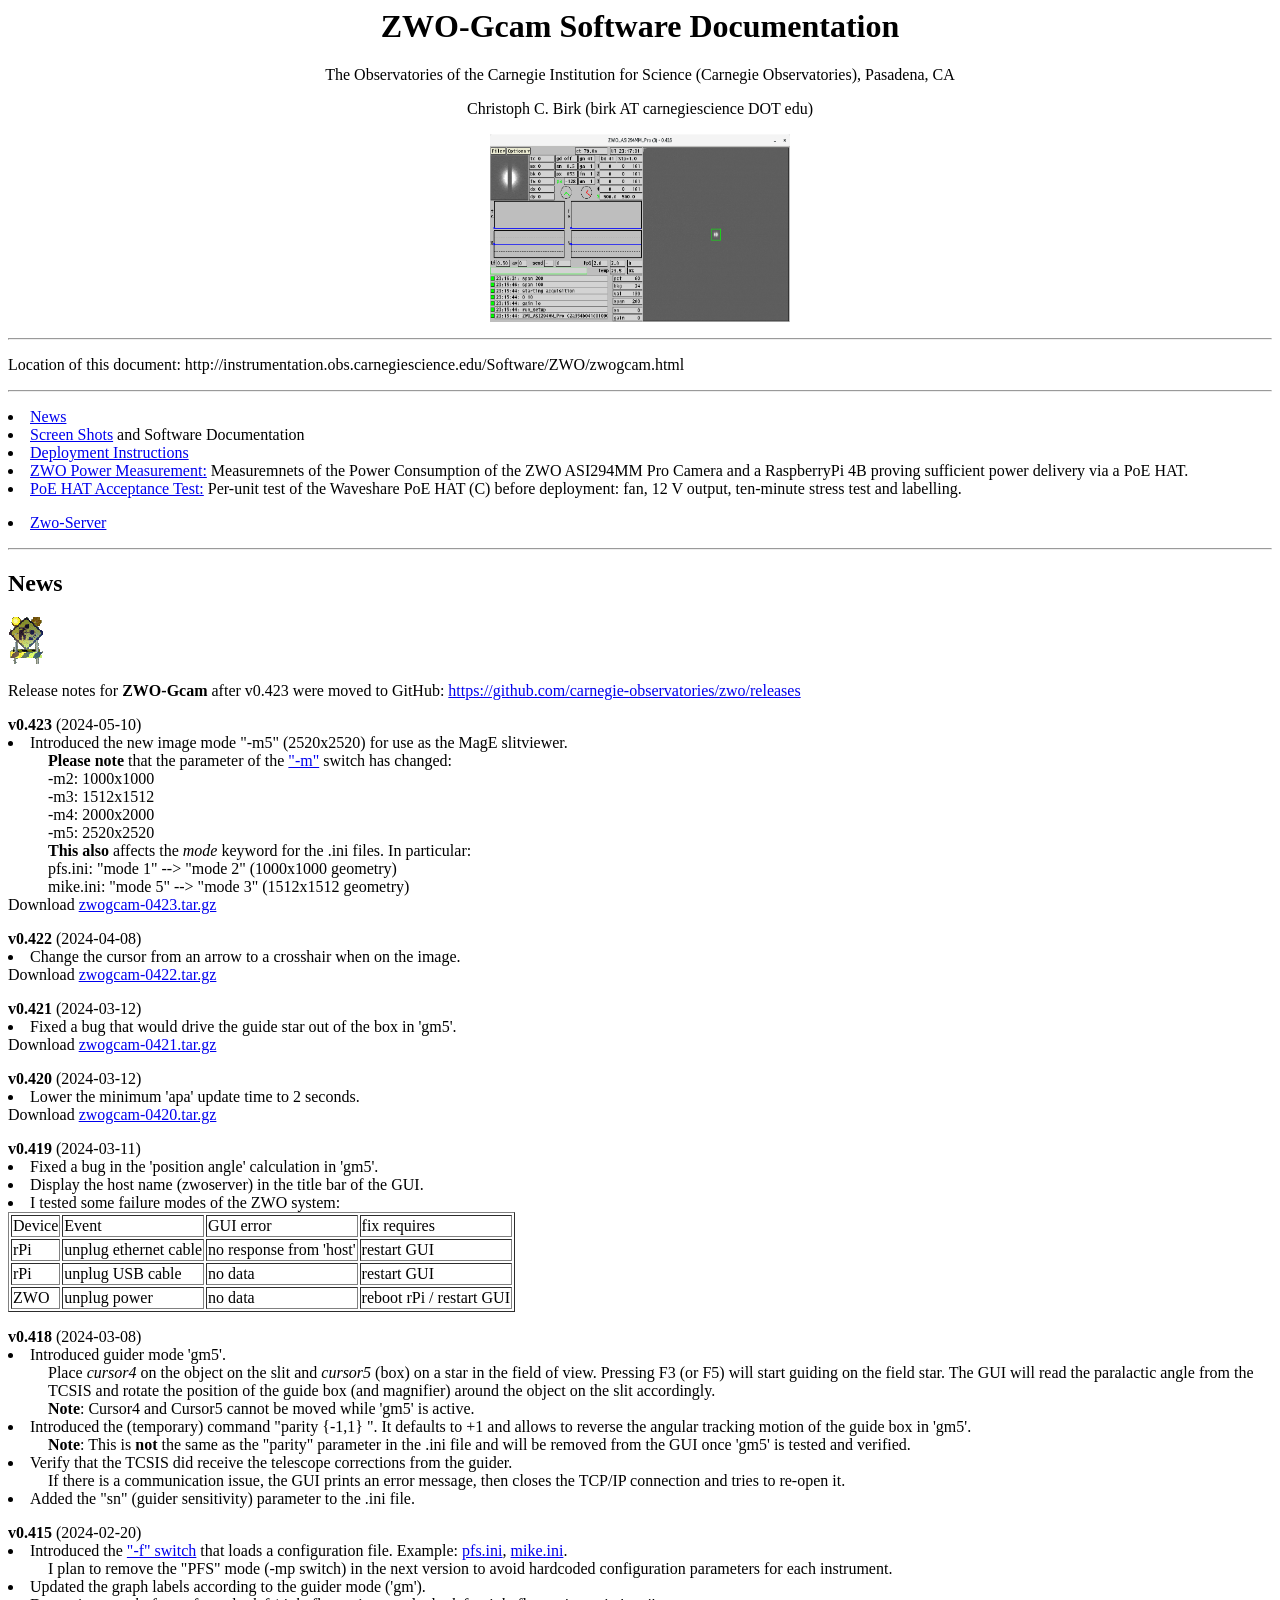
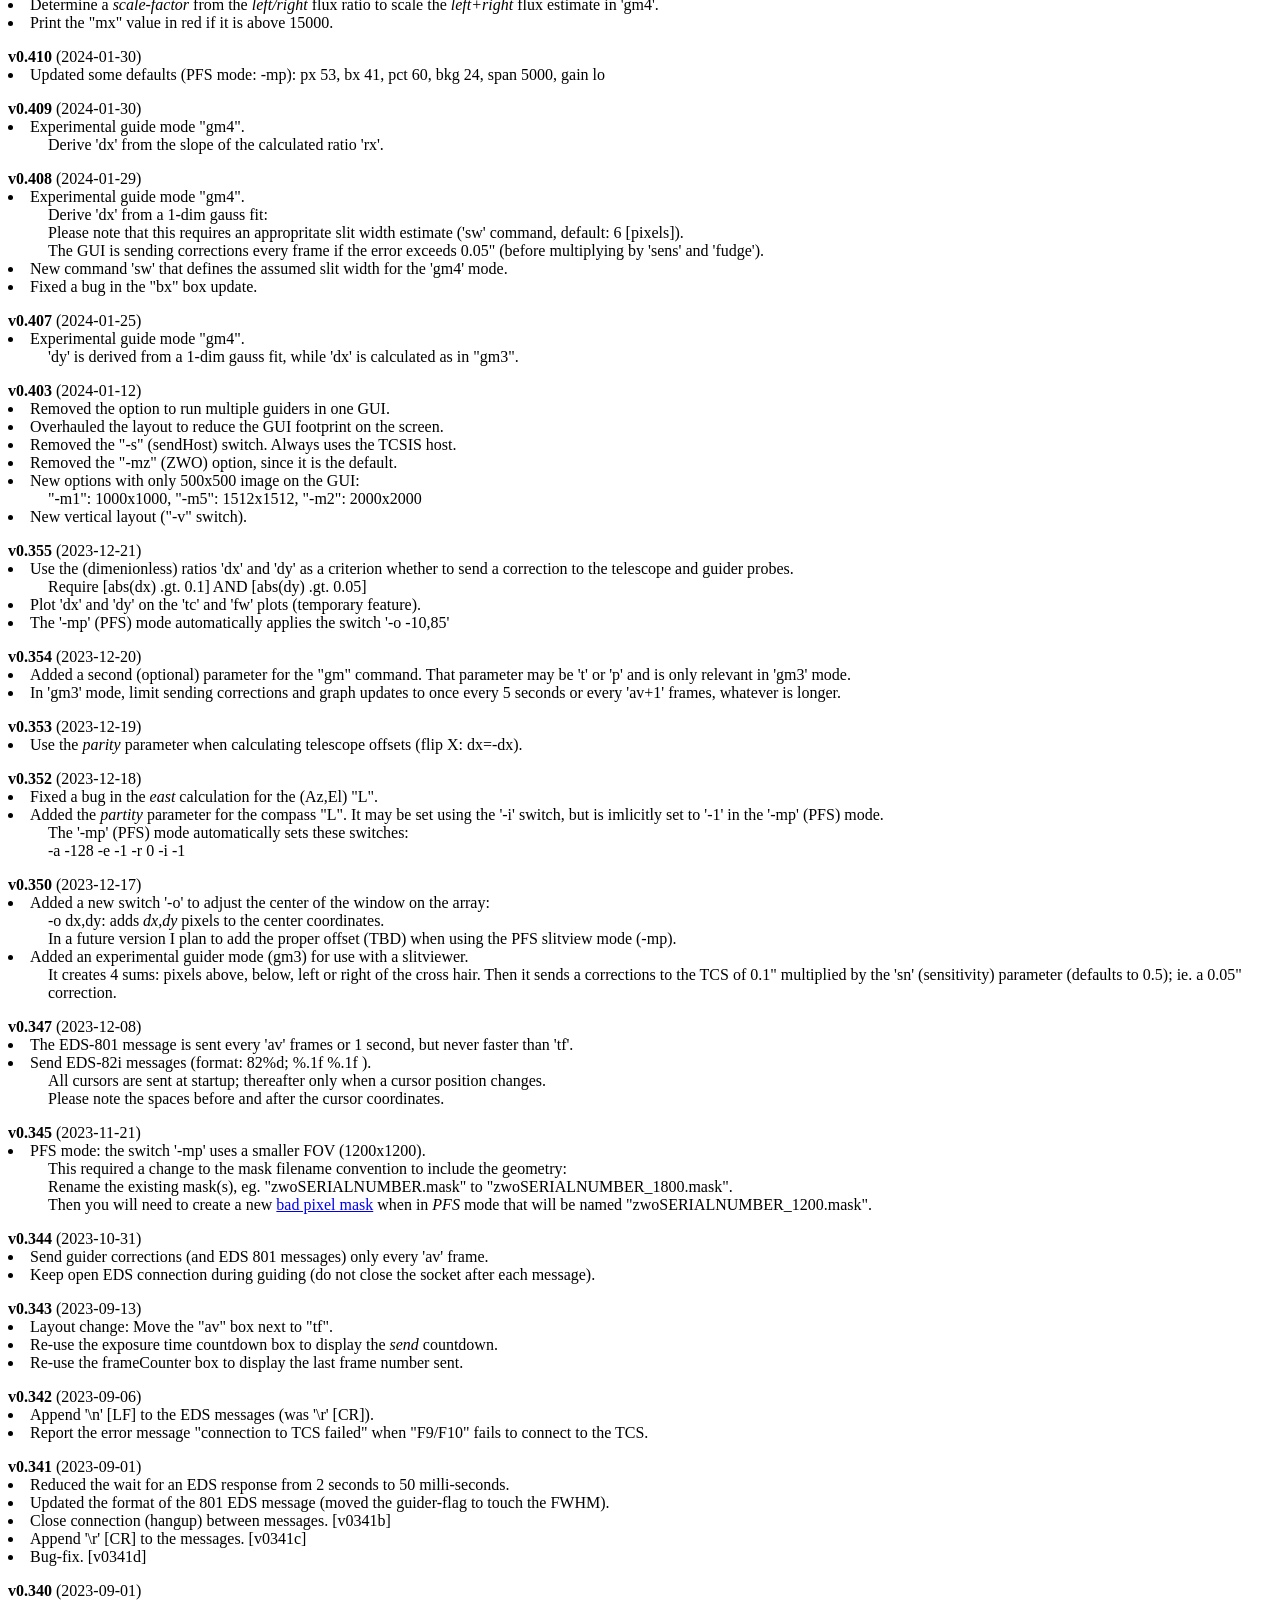
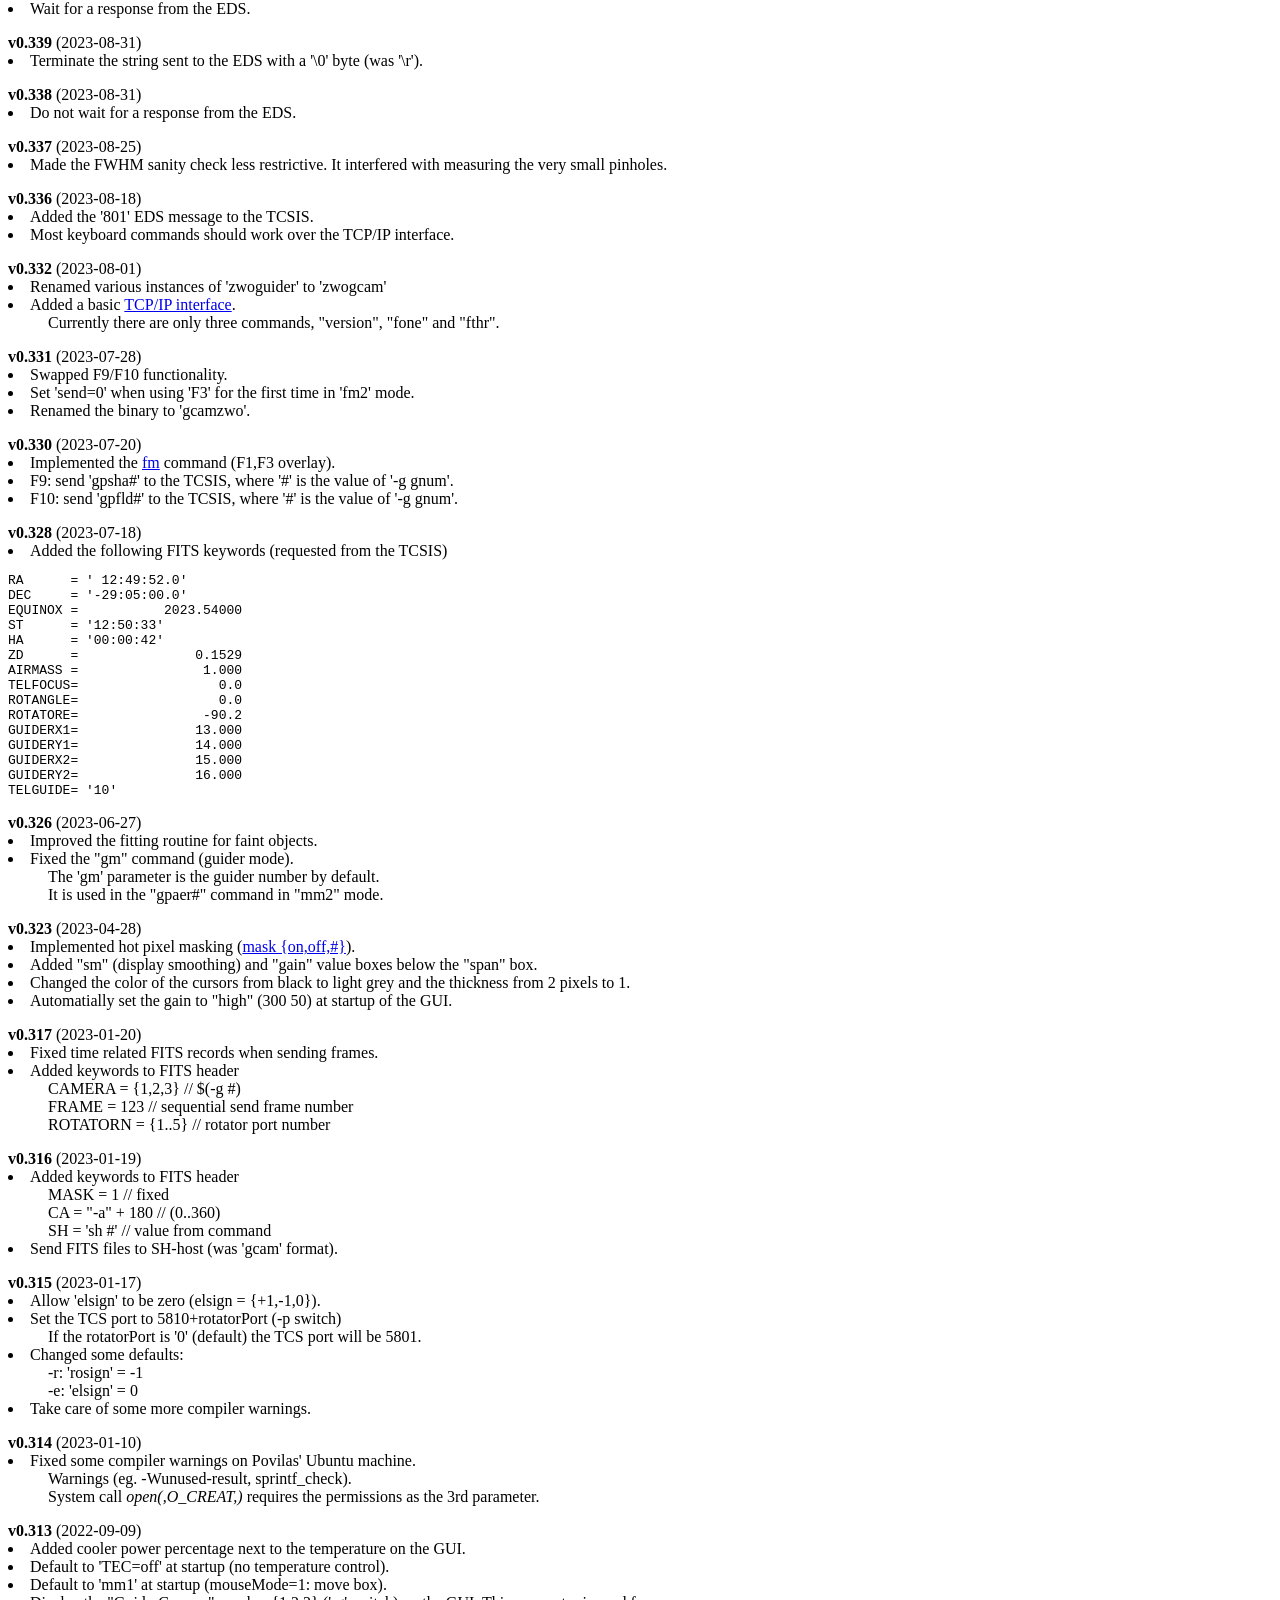
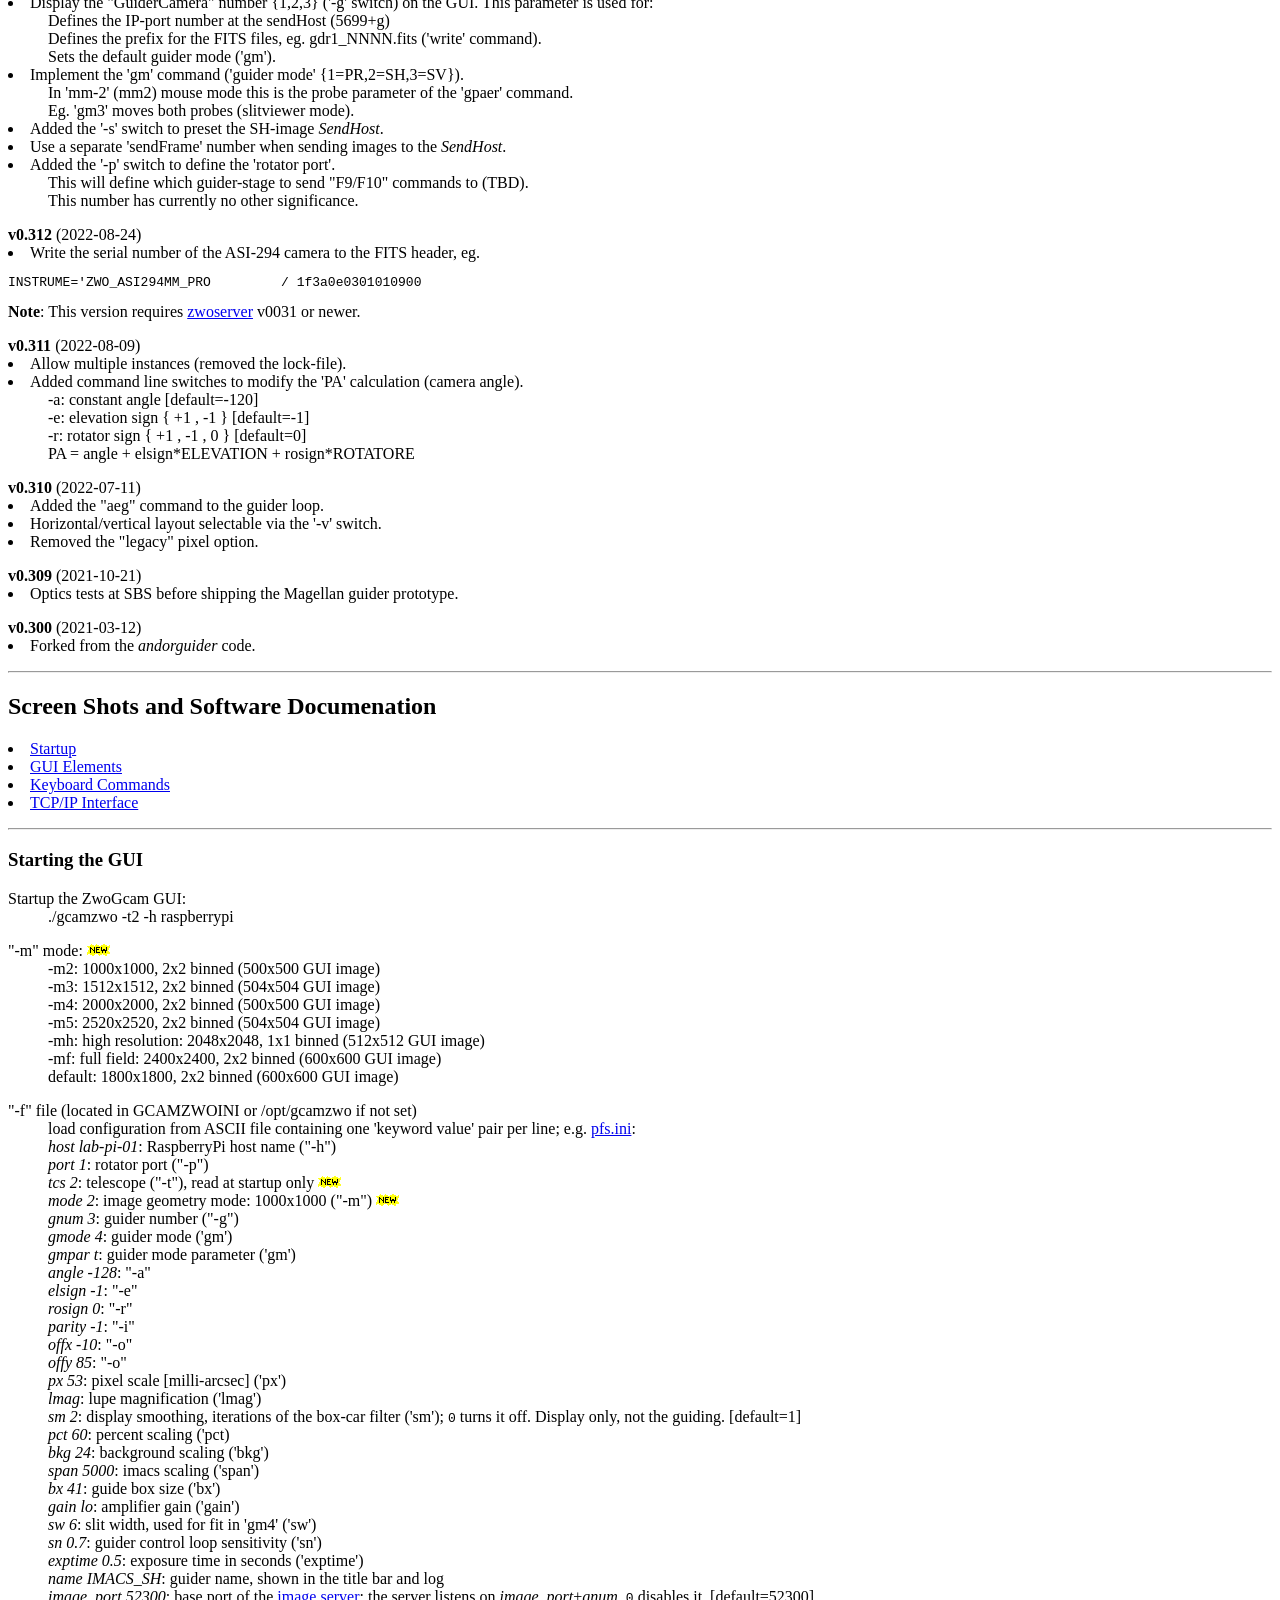
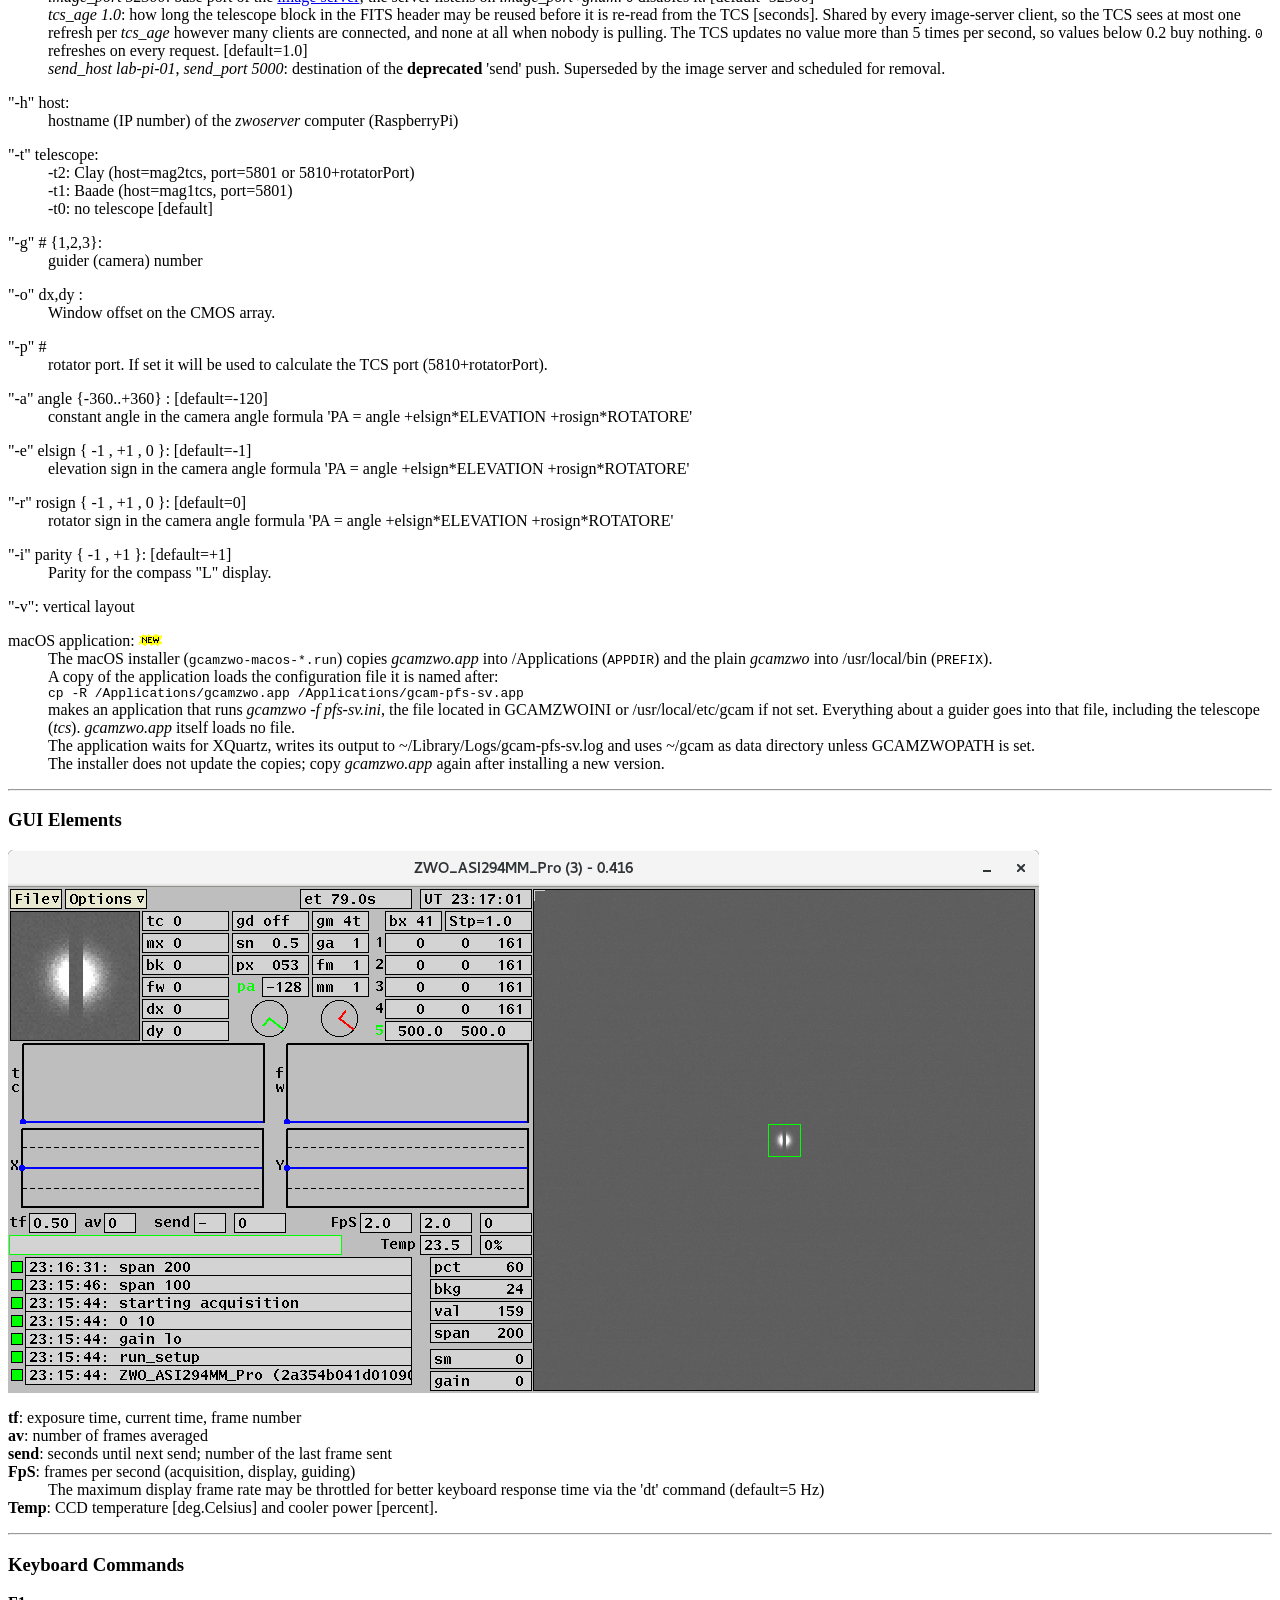
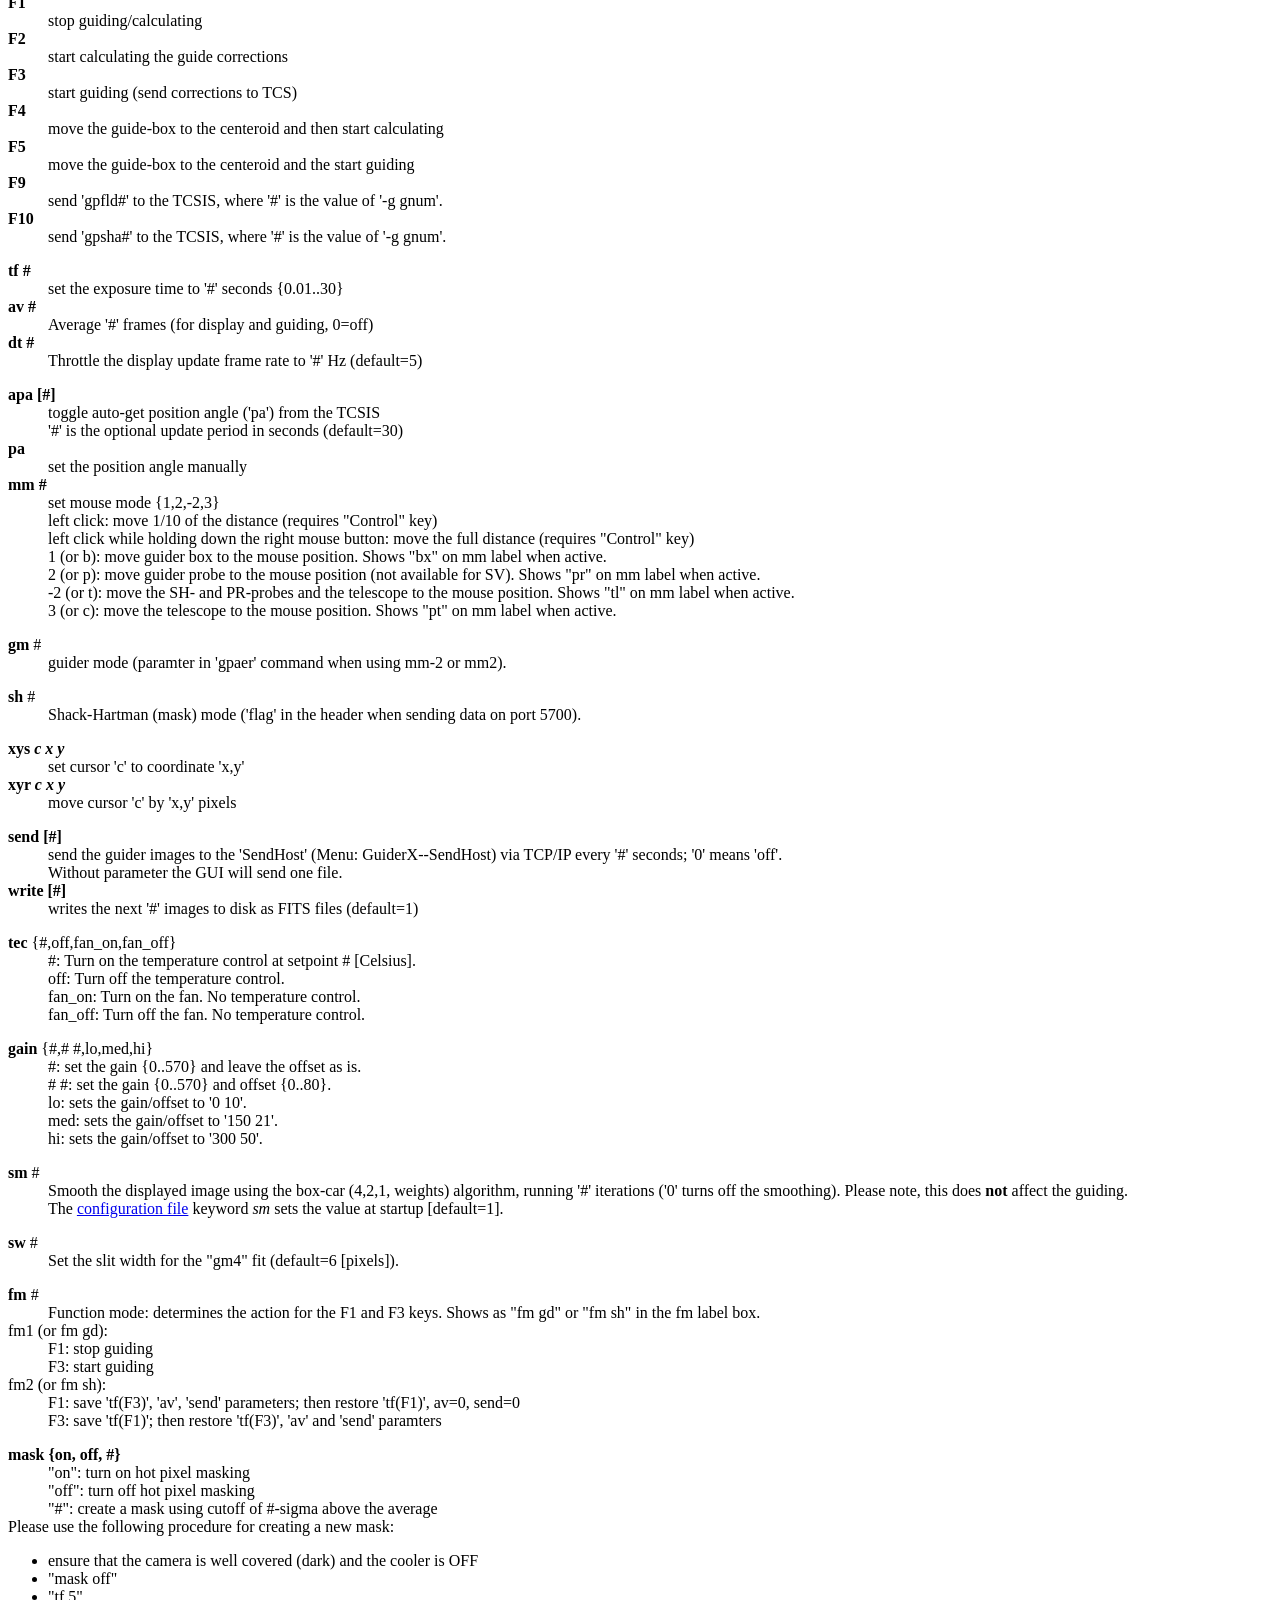
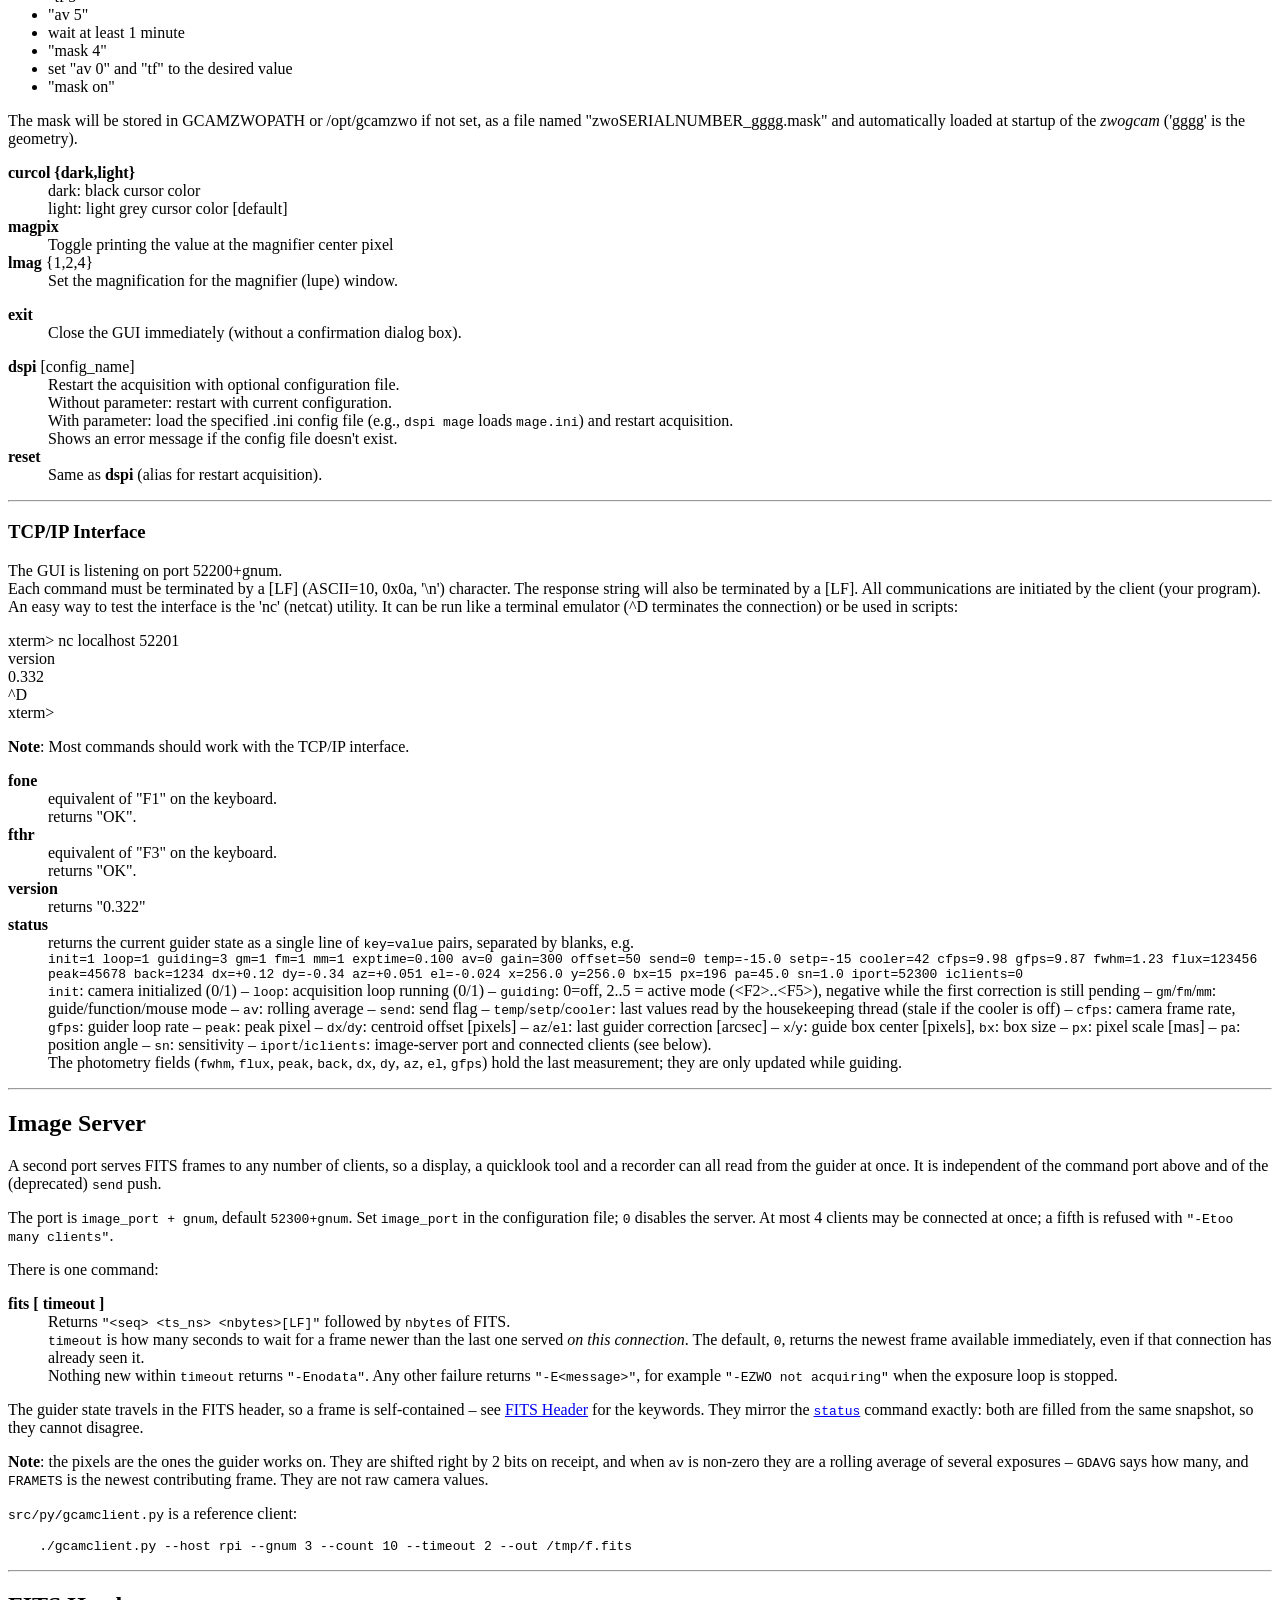
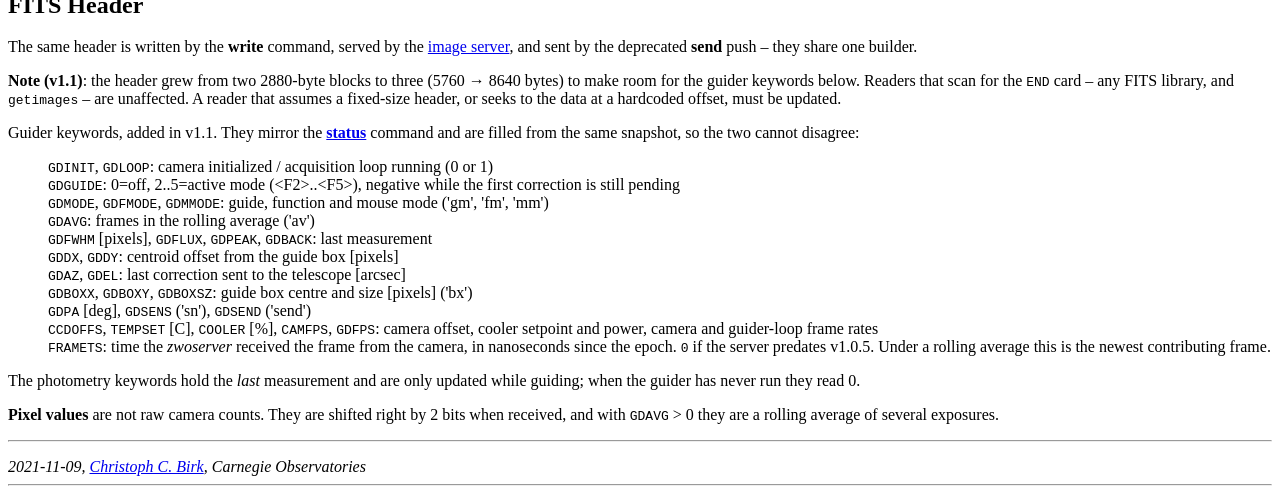
<file: docs/ZWO/index.html>
<HTML>
<title>ZWO-Gcam</title>
<center>
<h1>ZWO-Gcam Software Documentation</h1>
<p>
The Observatories of the Carnegie Institution for Science
(Carnegie Observatories), Pasadena, CA
<p>Christoph C. Birk (birk AT carnegiescience DOT edu)
<p>
<a href="./gcamzwo.png"><img src="./gcamzwo.png" width=300 height=188></a>
</center>

<p>
<hr> <!-- ===================================================== -->
<p>

Location of this document: 
http://instrumentation.obs.carnegiescience.edu/Software/ZWO/zwogcam.html
<p>

<!---
This document decscribes the ZWO-Guider software from a technical point of
view and is directed at the support staff at SBS and LCO.
-->

<p>
<hr> <!-- ===================================================== -->
<p>

<li><a href="#news">News</a>
<li><a href="#screen">Screen Shots</a> and Software Documentation
<li><a href="deployment.html">Deployment Instructions</a>
<li><a href="zwo_power_measurement.html">ZWO Power Measurement:</a> Measuremnets of the Power Consumption of the ZWO ASI294MM Pro Camera and a RaspberryPi 4B proving sufficient power delivery via a PoE HAT.
<li><a href="poe_hat_testing.md">PoE HAT Acceptance Test:</a> Per-unit test of the Waveshare PoE HAT (C) before deployment: fan, 12 V output, ten-minute stress test and labelling.

<p> </a>
<li><a href="zwoserver.html">Zwo-Server</a>
<p> </a>

<p> </a>
<hr> <!-- ===================================================== -->
<p> </a>

<a name="news"></a>
<h2>News</h2>

<img src="undercon_ani.gif">
<br>
<br>

Release notes for <b>ZWO-Gcam</b> after v0.423 were moved to GitHub:
<a href="https://github.com/carnegie-observatories/zwo/releases">https://github.com/carnegie-observatories/zwo/releases</a>
<br>

<dl><b>v0.423</b> (2024-05-10) </dt> 
<dt><li>Introduced the new image mode "-m5" (2520x2520) for use as the
    MagE slitviewer. </dt>
<dd><b>Please note</b> that the parameter of the 
       <a href="#switch_m">"-m"</a> switch has changed: </dd>
<dd>-m2: 1000x1000 </dd>
<dd>-m3: 1512x1512 </dd>
<dd>-m4: 2000x2000 </dd>
<dd>-m5: 2520x2520 </dd>
<dd><b>This also</b> affects the <em>mode</em> keyword for the .ini files. 
    In particular: </dd>
<dd>pfs.ini: "mode 1" --&gt; "mode 2" (1000x1000 geometry) </dd>
<dd>mike.ini: "mode 5" --&gt; "mode 3" (1512x1512 geometry) </dd>
<dt>Download <a href="./Setup/zwogcam-0423.tar.gz">zwogcam-0423.tar.gz</a> </dt>
</dl>

<dl><b>v0.422</b> (2024-04-08) </dt> 
<dt><li>Change the cursor from an arrow to a crosshair when on
    the image. </dt>
<dt>Download <a href="./Setup/zwogcam-0422.tar.gz">zwogcam-0422.tar.gz</a> </dt>
</dl>

<dl><b>v0.421</b> (2024-03-12) </dt> 
<dt><li>Fixed a bug that would drive the guide star out of
     the box in 'gm5'. </dt>
<dt>Download <a href="./Setup/zwogcam-0421.tar.gz">zwogcam-0421.tar.gz</a> </dt>
</dl>

<dl><b>v0.420</b> (2024-03-12) </dt> 
<dt><li>Lower the minimum 'apa' update time to 2 seconds. </dt>
<dt>Download <a href="./Setup/zwogcam-0420.tar.gz">zwogcam-0420.tar.gz</a> </dt>
</dl>

<dl><b>v0.419</b> (2024-03-11) </dt> 
<dt><li>Fixed a bug in the 'position angle' calculation in 'gm5'. </dt>
<dt><li>Display the host name (zwoserver) in the title bar of the GUI.  </dt>
<dt><li>I tested some failure modes of the ZWO system: </dt>
<table border>
<tr><td>Device </td>
    <td>Event </td>
    <td>GUI error </td>
    <td>fix requires </td>
    </tr>
<tr><td>rPi </td>
    <td>unplug ethernet cable </td>
    <td>no response from 'host' </td>
    <td>restart GUI </td>
    </tr>
<tr><td>rPi </td>
    <td>unplug USB cable </td>
    <td>no data </td>
    <td>restart GUI </td>
    </tr>
<tr><td>ZWO </td>
    <td>unplug power </td>
    <td>no data </td>
    <td>reboot rPi / restart GUI </td>
    </tr>
</table>
</dl>

<dl><b>v0.418</b> (2024-03-08) </dt> 
<dt><li>Introduced guider mode 'gm5'.  </dt>
<dd>Place <i>cursor4</i> on the object on the slit and <i>cursor5</i>
    (box) on a star in the field of view. Pressing F3 (or F5) will start
    guiding on the field star. The GUI will read the paralactic angle from
    the TCSIS and rotate the position of the guide box (and magnifier) 
    around the object on the slit accordingly. </dd>
<dd><b>Note</b>: Cursor4 and Cursor5 cannot be moved while 'gm5' is active. </dd>
<dt><li>Introduced the (temporary) command "parity {-1,1} ". It defaults
   to +1 and allows to reverse the angular tracking motion of the 
   guide box in 'gm5'. </dt>
<dd><b>Note</b>: This is <b>not</b> the same as the "parity" parameter
    in the .ini file and will be removed from the GUI once 'gm5' is 
    tested and verified. </dd>
<dt><li>Verify that the TCSIS did receive the telescope corrections 
    from the guider. </dt>
<dd>If there is a communication issue, the GUI prints an error message,
    then closes the TCP/IP connection and tries to re-open it. </dd>
<dt><li>Added the "sn" (guider sensitivity) parameter to the .ini file.  </dt>
</dl>

<dl><b>v0.415</b> (2024-02-20) </dt> 
<dt><li>Introduced the 
     <a href="#inifile">"-f" switch</a>
     that loads a configuration file. Example: 
    <a href="./pfs.ini">pfs.ini</a>,
    <a href="./mike.ini">mike.ini</a>.
</dt>
<dd>I plan to remove the "PFS" mode (-mp switch) in the next version to 
    avoid hardcoded configuration parameters for each instrument. </dd>
<dt><li>Updated the graph labels according to the guider mode ('gm').  </dt>
<dt><li>Determine a <i>scale-factor</i> from the <i>left/right</i>
    flux ratio to scale the <i>left+right</i> flux estimate in 'gm4'.  </dt>
<dt><li>Print the "mx" value in red if it is above 15000.  </dt>
</dl>

<dl><b>v0.410</b> (2024-01-30) </dt> 
<dt><li>Updated some defaults (PFS mode: -mp):
    px 53, bx 41, pct 60, bkg 24, span 5000, gain lo  </dt>
</dl>

<dl><b>v0.409</b> (2024-01-30) </dt> 
<dt><li>Experimental guide mode "gm4". </dt>
<dd>Derive 'dx' from the slope of the calculated ratio 'rx'. </dd>
</dl>

<dl><b>v0.408</b> (2024-01-29) </dt> 
<dt><li>Experimental guide mode "gm4". </dt>
<dd>Derive 'dx' from a 1-dim gauss fit: </dd>
<dd>Please note that this requires an appropritate slit width estimate 
    ('sw' command, default: 6 [pixels]).
<dd>The GUI is sending corrections every frame if the error exceeds
    0.05" (before multiplying by 'sens' and 'fudge'). </dd>
<dt><li>New command 'sw' that defines the assumed slit width for the 
    'gm4' mode.  </dt>
<dt><li>Fixed a bug in the "bx" box update. </dt>
</dl>

<dl><b>v0.407</b> (2024-01-25) </dt> 
<dt><li>Experimental guide mode "gm4". </dt>
<dd>'dy' is derived from a 1-dim gauss fit, while 'dx' is calculated
    as in "gm3".  </dd>
</dl>

<dl><b>v0.403</b> (2024-01-12) </dt> 
<dt><li>Removed the option to run multiple guiders in one GUI. <dt>
<dt><li>Overhauled the layout to reduce the GUI footprint on the screen.  </dt>
<dt><li>Removed the "-s" (sendHost) switch. Always uses the TCSIS host.  </dt>
<dt><li>Removed the "-mz" (ZWO) option, since it is the default.  </dt>
<dt><li>New options with only 500x500 image on the GUI: </dt>
<dd>"-m1": 1000x1000, 
    "-m5": 1512x1512,  
    "-m2": 2000x2000 </dd>
<dt><li>New vertical layout ("-v" switch). </dt>
</dl>

<dl><b>v0.355</b> (2023-12-21) </dt> 
<dt><li>Use the (dimenionless) ratios 'dx' and 'dy' as a criterion whether
    to send a correction to the telescope and guider probes.  </dt>
<dd>Require [abs(dx) .gt. 0.1] AND [abs(dy) .gt. 0.05]  </dd>
<dt><li>Plot 'dx' and 'dy' on the 'tc' and 'fw' plots (temporary feature). <dt>
<dt><li>The '-mp' (PFS) mode automatically applies the switch '-o -10,85'  </dt>
</dl>

<dl><b>v0.354</b> (2023-12-20) </dt> 
<dt><li>Added a second (optional) parameter for the "gm" command. That parameter
    may be 't' or 'p' and is only relevant in 'gm3' mode. </dt>
<dt><li>In 'gm3' mode, limit sending corrections and graph updates to once every 
    5 seconds or every 'av+1' frames, whatever is longer. </dt>
</dl>

<dl><b>v0.353</b> (2023-12-19) </dt> 
<dt><li>Use the <i>parity</i> parameter when calculating telescope 
    offsets (flip X: dx=-dx). </dt>
</dl>

<dl><b>v0.352</b> (2023-12-18) </dt> 
<dt><li>Fixed a bug in the <i>east</i> calculation for the (Az,El) "L". </dt>
<dt><li>Added the <i>partity</i> parameter for the compass "L". It
    may be set using the '-i' switch, but is imlicitly set to '-1'
    in the '-mp' (PFS) mode.  </dt>
<dd>The '-mp' (PFS) mode automatically sets these switches: </dd>
<dd>-a -128  -e -1  -r 0  -i -1  </dd>
</dl>

<dl><b>v0.350</b> (2023-12-17) </dt> 
<dt><li>Added a new switch '-o' to adjust the center of the window on 
    the array:  </dt>
<dd>-o dx,dy: adds <i>dx,dy</i> pixels to the center coordinates. </dd>
<dd>In a future version I plan to add the proper offset (TBD) when using 
    the PFS slitview mode (-mp). </dd>
<dt><li>Added an experimental guider mode (gm3) for use with a slitviewer.  </dt>
<dd>It creates 4 sums: pixels above, below, left or right of the cross hair.
    Then it sends a corrections to the TCS of 0.1" multiplied by the 'sn' 
    (sensitivity) parameter (defaults to 0.5); ie. a 0.05" correction. </dd>
</dl>

<dl><b>v0.347</b> (2023-12-08) </dt> 
<dt><li>The EDS-801 message is sent every 'av' frames or 1 second,
    but never faster than 'tf'.  </dt>
<dt><li>Send EDS-82i messages (format: 82%d; %.1f %.1f ).  </dt>
<dd>All cursors are sent at startup; thereafter only when a cursor position changes. </dd>
<dd>Please note the spaces before and after the cursor coordinates. </dd>
</dl>

<dl><b>v0.345</b> (2023-11-21) </dt> 
<dt><li>PFS mode: the switch '-mp' uses a smaller FOV (1200x1200).  </dt>
<dd>This required a change to the mask filename convention to include
    the geometry: </dd>
<dd>Rename the existing mask(s), eg. "zwoSERIALNUMBER.mask" to 
    "zwoSERIALNUMBER_1800.mask". </dd>
<dd>Then you will need to create a new 
    <a href="#hotmask">bad pixel mask</a>
    when in <i>PFS</i> mode that will be named "zwoSERIALNUMBER_1200.mask". </dd>
</dl>

<dl><b>v0.344</b> (2023-10-31) </dt> 
<dt><li>Send guider corrections (and EDS 801 messages) only every 'av' frame.  </dt>
<dt><li>Keep open EDS connection during guiding (do not close the
     socket after each message).  </dt>
</dl>

<dl><b>v0.343</b> (2023-09-13) </dt> 
<dt><li>Layout change: Move the "av" box next to "tf".  </dt>
<dt><li>Re-use the exposure time countdown box to display the <i>send</i>
        countdown.  </dt>
<dt><li>Re-use the frameCounter box to display the last frame 
        number sent.  </dt>
</dl>

<dl><b>v0.342</b> (2023-09-06) </dt> 
<dt><li>Append '\n' [LF] to the EDS messages (was '\r' [CR]).   </dt>
<dt><li>Report the error message "connection to TCS failed" when 
    "F9/F10" fails to connect to the TCS. </dt>
</dl>

<dl><b>v0.341</b> (2023-09-01) </dt> 
<dt><li>Reduced the wait for an EDS response from 2 seconds to 50 milli-seconds. </dt>
<dt><li>Updated the format of the 801 EDS message (moved the guider-flag to
        touch the FWHM).
<dt><li>Close connection (hangup) between messages. [v0341b] </dt>
<dt><li>Append '\r' [CR] to the messages. [v0341c]
<dt><li>Bug-fix. [v0341d]
</dl>

<dl><b>v0.340</b> (2023-09-01) </dt> 
<dt><li>Wait for a response from the EDS. </dt>
</dl>

<dl><b>v0.339</b> (2023-08-31) </dt> 
<dt><li>Terminate the string sent to the EDS with a '\0' byte (was '\r'). </dt>
</dl>

<dl><b>v0.338</b> (2023-08-31) </dt> 
<dt><li>Do not wait for a response from the EDS. </dt>
</dl>

<dl><b>v0.337</b> (2023-08-25) </dt> 
<dt><li>Made the FWHM sanity check less restrictive. 
    It interfered with measuring the very small pinholes. </dt>
</dl>

<dl><b>v0.336</b> (2023-08-18) </dt> 
<dt><li>Added the '801' EDS message to the TCSIS. </dt>
<dt><li>Most keyboard commands should work over the TCP/IP interface. </dt>
</dl>

<dl><b>v0.332</b> (2023-08-01) </dt> 
<dt><li>Renamed various instances of 'zwoguider' to 'zwogcam' </dt>
<dt><li>Added a basic <a href="#tcpip">TCP/IP interface</a>.  </dt>
<dd>Currently there are only three commands, "version", "fone" and "fthr". </dd>
</dl>

<dl><b>v0.331</b> (2023-07-28) </dt> 
<dt><li>Swapped F9/F10 functionality.    </dt>
<dt><li>Set 'send=0' when using 'F3' for the first time in 'fm2' mode.  </dt>
<dt><li>Renamed the binary to 'gcamzwo'.  </dt>
</dl>

<dl><b>v0.330</b> (2023-07-20) </dt> 
<dt><li>Implemented the <a href="#fm">fm</a> command (F1,F3 overlay). </dt>
<dt><li>F9: send 'gpsha#' to the TCSIS, where '#' is the value of '-g gnum'. </dt>
<dt><li>F10: send 'gpfld#' to the TCSIS, where '#' is the value of '-g gnum'. </dt>
</dl>

<dl><b>v0.328</b> (2023-07-18) </dt> 
<dt><li>Added the following FITS keywords (requested from the TCSIS) </dt>
<pre>
RA      = ' 12:49:52.0'                                                         
DEC     = '-29:05:00.0'                                                         
EQUINOX =           2023.54000                                                  
ST      = '12:50:33'                                                            
HA      = '00:00:42'                                                            
ZD      =               0.1529                                                  
AIRMASS =                1.000                                                  
TELFOCUS=                  0.0                                                  
ROTANGLE=                  0.0                                                  
ROTATORE=                -90.2                                                  
GUIDERX1=               13.000                                                  
GUIDERY1=               14.000                                                  
GUIDERX2=               15.000                                                  
GUIDERY2=               16.000                                                  
TELGUIDE= '10'                                                                  
</pre>
</dl>

<dl><b>v0.326</b> (2023-06-27) </dt> 
<dt><li>Improved the fitting routine for faint objects. </dt>
<dt><li>Fixed the "gm" command (guider mode). </dt>
<dd>The 'gm' parameter is the guider number by default. </dd>
<dd>It is used in the "gpaer#" command in "mm2" mode. <dd>
</dl>

<dl><b>v0.323</b> (2023-04-28) </dt> 
<dt><li>Implemented hot pixel masking (<a href="#hotmask">mask {on,off,#}</a>). </dt>
<dt><li>Added "sm" (display smoothing) and "gain" value boxes below the "span" box.  </dt>
<dt><li>Changed the color of the cursors from black to light grey and the 
     thickness from 2 pixels to 1.  </dt>
<dt><li>Automatially set the gain to "high" (300 50) at startup of the GUI.  </dt>
</dl>

<dl><b>v0.317</b> (2023-01-20) </dt> 
<dt><li>Fixed time related FITS records when sending frames. </dt>
<dt><li>Added keywords to FITS header  </dt>
<dd>CAMERA = {1,2,3}  // $(-g #)   </dd>
<dd>FRAME = 123  // sequential send frame number  </dd>
<dd>ROTATORN = {1..5}  // rotator port number  </dd>
</dl>

<dl><b>v0.316</b> (2023-01-19) </dt> 
<dt><li>Added keywords to FITS header  </dt>
<dd>MASK = 1  // fixed  </dd>
<dd>CA = "-a" + 180  // (0..360)  </dd>
<dd>SH = 'sh #'  // value from command  </dd>
<dd>  </dd>
<dt><li>Send FITS files to SH-host (was 'gcam' format).  </dt>
</dl>

<dl><b>v0.315</b> (2023-01-17) </dt> 
<dt><li>Allow 'elsign' to be zero (elsign = {+1,-1,0}).  </dt>
<dt><li>Set the TCS port to 5810+rotatorPort (-p switch)  </dt>
<dd>If the rotatorPort is '0' (default) the TCS port will be 5801. </dd>
<dt><li>Changed some defaults:  </dt>
<dd>-r: 'rosign' = -1 </dd>
<dd>-e: 'elsign' =  0 </dd>
<dt><li>Take care of some more compiler warnings.  </dt>
</dl>

<dl><b>v0.314</b> (2023-01-10) </dt> 
<dt><li>Fixed some compiler warnings on Povilas' Ubuntu machine. </dt>
<dd>Warnings (eg. -Wunused-result, sprintf_check). </dd>
<dd>System call <i>open(,O_CREAT,)</i> requires the permissions as the 3rd parameter. </dd>
</dl>

<dl><b>v0.313</b> (2022-09-09) </dt> 
<dt><li>Added cooler power percentage next to the temperature on the GUI. </dt>
<dt><li>Default to 'TEC=off' at startup (no temperature control).  </dt>
<dt><li>Default to 'mm1' at startup (mouseMode=1: move box).  </dt>
<dt><li>Display the "GuiderCamera" number {1,2,3} ('-g' switch) on the GUI. 
     This parameter is used for: <dt>
<dd>Defines the IP-port number at the sendHost (5699+g) </dd>
<dd>Defines the prefix for the FITS files, eg. gdr1_NNNN.fits ('write' command).</dd>
<dd>Sets the default guider mode ('gm'). </dd>
<dt><li>Implement the 'gm' command ('guider mode' {1=PR,2=SH,3=SV}).  </dt>
<dd>In 'mm-2' (mm2) mouse mode this is the probe parameter of the 'gpaer' command. </dd>
<dd>Eg. 'gm3' moves both probes (slitviewer mode). </dd>
<dt><li>Added the '-s' switch to preset the SH-image <em>SendHost</em>.  </dt>
<dt><li>Use a separate 'sendFrame' number when sending images to 
     the <em>SendHost</em>. </dt>
<dt><li>Added the '-p' switch to define the 'rotator port'.  <dt>
<dd>This will define which guider-stage to send "F9/F10" commands to (TBD). </dd>
<dd>This number has currently no other significance. </dd>
</dl>

<dl><b>v0.312</b> (2022-08-24) </dt> 
<dt><li>Write the serial number of the ASI-294 camera to the FITS header, eg. </dt>
<pre>INSTRUME='ZWO_ASI294MM_PRO         / 1f3a0e0301010900  </pre>
<dt><b>Note</b>: This version requires 
   <a href="http://instrumentation.obs.carnegiescience.edu/Software/ZWO/zwoserver.html#news">zwoserver</a> 
   v0031 or newer. </dt>
</dl>

<dl><b>v0.311</b> (2022-08-09) </dt> 
<dt><li>Allow multiple instances (removed the lock-file). </dt>
<dt><li>Added command line switches to modify the 'PA' calculation (camera angle). 
</dt>
<dd>-a: constant angle [default=-120] </dd>
<dd>-e: elevation sign { +1 , -1 } [default=-1] </dd>
<dd>-r: rotator sign { +1 , -1 , 0 } [default=0] </dd>
<dd>PA = angle + elsign*ELEVATION + rosign*ROTATORE </dd>
</dl>

<dl><b>v0.310</b> (2022-07-11) </dt> 
<dt><li>Added the "aeg" command to the guider loop.  </dt>
<dt><li>Horizontal/vertical layout selectable via the '-v' switch. </dt>
<dt><li>Removed the "legacy" pixel option. </dt>
</dl>

<dl><b>v0.309</b> (2021-10-21) </dt> 
<dt><li>Optics tests at SBS before shipping the Magellan guider prototype. </dt>
</dl>

<dl><b>v0.300</b> (2021-03-12) </dt> 
<dt><li>Forked from the <em>andorguider</em> code. </dt>
</dl>

<!--
<a href="./notes.html">Release Notes</a>
-->

<p>
<hr> <!-- ===================================================== -->
<p>

<a name="screen"></a>
<h2>Screen Shots and Software Documenation</h2>

<li><a href="#startup">Startup</a>
<li><a href="#gui">GUI Elements</a>
<li><a href="#commands">Keyboard Commands</a>
<li><a href="#tcpip">TCP/IP Interface</a>


<p>
<hr> <!-- ===================================================== -->
<p>

<a name="startup"></a>
<h3>Starting the GUI</h3>

<dl>
<!--
<dt>Login to the "Nuc": </dt>
<dd>ssh -X andor@nuc03 </dd>
-->
<dt>Startup the ZwoGcam GUI: </dt>
<dd>./gcamzwo -t2 -h raspberrypi</dd>
<p>
<a name="switch_m"></a>
<dt>"-m" mode: <img src="new.gif"> </dt>
<dd>-m2: 1000x1000, 2x2 binned (500x500 GUI image) </dd>
<dd>-m3: 1512x1512, 2x2 binned (504x504 GUI image) </dd>
<dd>-m4: 2000x2000, 2x2 binned (500x500 GUI image) </dd>
<dd>-m5: 2520x2520, 2x2 binned (504x504 GUI image) </dd>
<dd>-mh: high resolution: 2048x2048, 1x1 binned (512x512 GUI image) </dd>
<dd>-mf: full field: 2400x2400, 2x2 binned (600x600 GUI image) </dd>
<dd>default: 1800x1800, 2x2 binned (600x600 GUI image) </dd>
<dd>
<p>
<a name="inifile"></a>
<dt>"-f" file (located in GCAMZWOINI or /opt/gcamzwo if not set) </dt>
<dd>load configuration from ASCII file containing one 'keyword value' pair
    per line; e.g.  
    <a href="./pfs.ini">pfs.ini</a>: </dd>
<dd><i>host lab-pi-01</i>: RaspberryPi host name ("-h") </dd>
<dd><i>port 1</i>: rotator port ("-p") </dd>
<dd><i>tcs 2</i>: telescope ("-t"), read at startup only <img src="./new.gif">  </dd>
<dd><i>mode 2</i>: image geometry mode: 1000x1000 ("-m") <img src="./new.gif">  </dd>
<dd><i>gnum 3</i>: guider number ("-g")  </dd>
<dd><i>gmode 4</i>: guider mode ('gm')  </dd>
<dd><i>gmpar t</i>: guider mode parameter ('gm')  </dd>
<dd><i>angle -128</i>: "-a"    </dd>
<dd><i>elsign -1</i>: "-e"  </dd>
<dd><i>rosign 0</i>: "-r"  </dd>
<dd><i>parity -1</i>: "-i"  </dd>
<dd><i>offx -10</i>: "-o"  </dd>
<dd><i>offy 85</i>: "-o"  </dd>
<dd><i>px 53</i>: pixel scale [milli-arcsec] ('px')   </dd>
<dd><i>lmag</i>: lupe magnification ('lmag')  </dd>
<dd><i>sm 2</i>: display smoothing, iterations of the box-car filter ('sm');
    <tt>0</tt> turns it off. Display only, not the guiding. [default=1]  </dd>
<dd><i>pct 60</i>: percent scaling ('pct)  </dd>
<dd><i>bkg 24</i>: background scaling ('bkg')  </dd>
<dd><i>span 5000</i>: imacs scaling ('span')   </dd>
<dd><i>bx 41</i>: guide box size ('bx')  </dd>
<dd><i>gain lo</i>: amplifier gain ('gain')  </dd>
<dd><i>sw 6</i>: slit width, used for fit in 'gm4' ('sw')  </dd>
<dd><i>sn 0.7</i>: guider control loop sensitivity ('sn')  </dd>
<dd><i>exptime 0.5</i>: exposure time in seconds ('exptime')  </dd>
<dd><i>name IMACS_SH</i>: guider name, shown in the title bar and log  </dd>
<dd><i>image_port 52300</i>: base port of the
    <a href="#imageserver">image server</a>; the server listens on
    <i>image_port</i>+<i>gnum</i>. <tt>0</tt> disables it.
    [default=52300]  </dd>
<dd><i>tcs_age 1.0</i>: how long the telescope block in the FITS header
    may be reused before it is re-read from the TCS [seconds].
    Shared by every image-server client, so the TCS sees at most one
    refresh per <i>tcs_age</i> however many clients are connected, and
    none at all when nobody is pulling. The TCS updates no value more
    than 5 times per second, so values below 0.2 buy nothing.
    <tt>0</tt> refreshes on every request. [default=1.0]  </dd>
<dd><i>send_host lab-pi-01</i>, <i>send_port 5000</i>: destination of the
    <b>deprecated</b> 'send' push. Superseded by the image server and
    scheduled for removal.  </dd>
</dl>
<p>
<dt>"-h" host: <dt>
<dd>hostname (IP number) of the <i>zwoserver</i> computer (RaspberryPi) </dd>
<p>
<dt>"-t" telescope: </dt>
<dd>-t2: Clay (host=mag2tcs, port=5801 or 5810+rotatorPort) </dd>
<dd>-t1: Baade (host=mag1tcs, port=5801) </dd>
<dd>-t0: no telescope [default] </dd>
<p> </p>
<dt>"-g" # {1,2,3}: </dt>
<dd>guider (camera) number </dd>
<p> </p>
<dt>"-o" dx,dy : 
<dd>Window offset on the CMOS array.
<p> </p>
<dt>"-p" # </dt>
<dd>rotator port. If set it will be used to calculate the TCS port
    (5810+rotatorPort).   </dd>
<p> </p>
<p> </p>
<dt>"-a" angle {-360..+360} :  [default=-120]</dt>
<dd>constant angle in the camera angle formula 'PA = angle +elsign*ELEVATION +rosign*ROTATORE' </dd>
<p> </p>
<dt>"-e" elsign { -1 , +1 , 0 }: [default=-1]</dt>
<dd>elevation sign in the camera angle formula 'PA = angle +elsign*ELEVATION +rosign*ROTATORE' </dd>
<p> </p>
<dt>"-r" rosign { -1 , +1 , 0 }: [default=0] </dt>
<dd>rotator   sign in the camera angle formula 'PA = angle +elsign*ELEVATION +rosign*ROTATORE' </dd>
<p> </p>
<dt>"-i" parity { -1 , +1 }: [default=+1] 
<dd>Parity for the compass "L" display. </dd>
<p> </p>
<dt>"-v": vertical layout </dt>
</dl>

<a name="macosapp"></a>
<dl>
<dt>macOS application: <img src="./new.gif"> </dt>
<dd>The macOS installer (<tt>gcamzwo-macos-*.run</tt>) copies
    <i>gcamzwo.app</i> into /Applications (<tt>APPDIR</tt>) and the plain
    <i>gcamzwo</i> into /usr/local/bin (<tt>PREFIX</tt>). </dd>
<dd>A copy of the application loads the configuration file it is named
    after: <br>
    <tt>cp -R /Applications/gcamzwo.app /Applications/gcam-pfs-sv.app</tt> <br>
    makes an application that runs <i>gcamzwo -f pfs-sv.ini</i>, the file
    located in GCAMZWOINI or /usr/local/etc/gcam if not set. Everything
    about a guider goes into that file, including the telescope
    (<i>tcs</i>). <i>gcamzwo.app</i> itself loads no file. </dd>
<dd>The application waits for XQuartz, writes its output to
    ~/Library/Logs/gcam-pfs-sv.log and uses ~/gcam as data directory
    unless GCAMZWOPATH is set. </dd>
<dd>The installer does not update the copies; copy <i>gcamzwo.app</i>
    again after installing a new version. </dd>
</dl>

<p>
<hr> <!-- ===================================================== -->
<p>

<a name="gui"></a>
<h3>GUI Elements</h3>

<img src="./gcamzwo.png"> 

<dl>
<dt><b></b>  </dt>
<dt><b>tf</b>: exposure time, current time, frame number  </dt>
<dt><b>av</b>: number of frames averaged   </dt>
<dt><b>send</b>: seconds until next send; 
     number of the last frame sent  </dt>
<dt><b></b>  </dt>
<dt><b>FpS</b>: frames per second (acquisition, display, guiding) </dt>
<dd>The maximum display frame rate may be throttled for better
    keyboard response time via the 'dt' command (default=5 Hz)
<dt><b></b>  </dt>
<dt><b>Temp</b>: CCD temperature [deg.Celsius] and cooler power [percent].  </dt>
<dt><b></b>  </dt>
</dl>

<p>
<hr> <!-- ===================================================== -->
<p>

<a name="commands"></a>
<h3>Keyboard Commands</h3>

<dl>
<dt><b>F1</b> </dt>
<dd>stop guiding/calculating </dd>
<dt><b>F2</b> </dt>
<dd>start calculating the guide corrections </dd>
<dt><b>F3</b> </dt>
<dd>start guiding (send corrections to TCS)  </dd>
<dt><b>F4</b> </dt>
<dd>move the guide-box to the centeroid and then start calculating  </dd>
<dt><b>F5</b> </dt>
<dd>move the guide-box to the centeroid and the start guiding  </dd>
<dt><b>F9</b> </dt>
<dd>send 'gpfld#' to the TCSIS, where '#' is the value of '-g gnum'. </dd>
<dt><b>F10</b> </dt>
<dd>send 'gpsha#' to the TCSIS, where '#' is the value of '-g gnum'. </dd>
<p>
<dt><b>tf #</b> </dt>
<dd>set the exposure time to '#' seconds {0.01..30}   </dd>
<dt><b>av #</b> 
<dd>Average '#' frames (for display and guiding, 0=off) </dd>
<dt><b>dt #</b> 
<dd>Throttle the display update frame rate to '#' Hz (default=5)</dd>
<p> </p>
<dt><b>apa [#]</b> </dt>
<dd>toggle auto-get position angle ('pa') from the TCSIS  </dd>
<dd>'#' is the optional update period in seconds (default=30) </dd>
<dt><b>pa</b> </dt>
<dd>set the position angle manually  </dd>
<dt><b>mm #</b> </dt>
<dd>set mouse mode {1,2,-2,3}  </dd>
<dd>left click: move 1/10 of the distance (requires "Control" key)</dd>
<dd>left click while holding down the right mouse button: move the full distance 
    (requires "Control" key)</dd>
<dd>1 (or b): move guider box to the mouse position. Shows "bx" on mm label when active. </dd>
<dd>2 (or p): move guider probe to the mouse position (not available for SV). Shows "pr" on mm label when active. </dd>
<dd>-2 (or t): move the SH- and PR-probes and the telescope to the mouse position. Shows "tl" on mm label when active. </dd>
<dd>3 (or c): move the telescope to the mouse position. Shows "pt" on mm label when active. </dd>
<p> </p>
<dt><b>gm</b> # </dt>
<dd>guider mode (paramter in 'gpaer' command when using mm-2 or mm2).  </dd>
<p> </p>
<dt><b>sh</b> # </dt> 
<dd>Shack-Hartman (mask) mode ('flag' in the header when sending data on port 5700).  </dd>
<p> </p>

<dt><b>xys <i> c x y</i> </b> </dt>
<dd>set cursor 'c' to coordinate 'x,y'   </dd>
<dt><b>xyr <i>c x y</i></b> </dt>
<dd>move cursor 'c' by 'x,y' pixels  </dd>
<dt><b></b> </dt>
<dd>  </dd>
<p>
<dt><b>send [#]</b> </dt>
<dd>send the guider images to the 'SendHost' (Menu: GuiderX--SendHost)
    via TCP/IP every '#' seconds; '0' means 'off'. </dd>
<dd>Without parameter the GUI will send one file. </dd>
<dt><b>write [#]</b> </dt>
<dd>writes the next '#' images to disk as FITS files (default=1)  </dd>
<p> </p>
<dt><b>tec</b> {#,off,fan_on,fan_off} </dt>
<dd>#: Turn on the temperature control at setpoint # [Celsius].   </dd>
<dd>off: Turn off the temperature control.   </dd>
<dd>fan_on: Turn on the fan. No temperature control.  </dd>
<dd>fan_off: Turn off the fan.  No temperature control. </dd>
<p> </p>
<dt><b>gain</b> {#,# #,lo,med,hi}  </dt>
<dd>#: set the gain {0..570} and leave the offset as is. </dd>
<dd># #: set the gain {0..570} and offset {0..80}. </dd>
<dd>lo: sets the gain/offset to '0 10'. </dd>
<dd>med: sets the gain/offset to '150 21'. </dd>
<dd>hi: sets the gain/offset to '300 50'. </dd>
<p> </p>
<dt><b>sm</b> #  </dt>
<dd>Smooth the displayed image using the box-car (4,2,1, weights) algorithm,
    running '#' iterations ('0' turns off the smoothing).  
    Please note, this does <b>not</b> affect the guiding. </dd>
<dd>The <a href="#inifile">configuration file</a> keyword <i>sm</i> sets the
    value at startup [default=1]. </dd>
<p> </p>
<dt><b>sw</b> # </dt>
<dd>Set the slit width for the "gm4" fit (default=6 [pixels]).
<p> </p>
<a name="fm"></a>
<dt><b>fm</b> # </dt>
<dd>Function mode: determines the action for the F1 and F3 keys. Shows as "fm gd" or "fm sh" in the fm label box. </dd>
<dt>fm1 (or fm gd): </dt>
<dd>F1: stop guiding </dd>
<dd>F3: start guiding </dd>
<dt>fm2 (or fm sh): </dt>
<dd>F1: save 'tf(F3)', 'av', 'send' parameters; then restore 'tf(F1)', av=0, send=0  </dd>
<dd>F3: save 'tf(F1)'; then restore 'tf(F3)', 'av' and 'send' paramters  </dd>

<p> </p>
<a name="hotmask"></a>
<dt><b>mask {on, off, #}</b> </dt>
<dd>"on": turn on hot pixel masking </dd>
<dd>"off": turn off hot pixel masking </dd>
<dd>"#": create a mask using cutoff of #-sigma above the average </dd>
<dt>Please use the following procedure for creating a new mask: </dt>
<ul>
<li>ensure that the camera is well covered (dark) and the cooler is OFF
<li>"mask off"
<li>"tf 5"
<li>"av 5"
<li>wait at least 1 minute
<li>"mask 4"
<li>set "av 0" and "tf" to the desired value
<li>"mask on"
</ul>
<dt>The mask will be stored in GCAMZWOPATH or /opt/gcamzwo if not set, as a file named 
    "zwoSERIALNUMBER_gggg.mask" 
    and automatically loaded at startup of the <em>zwogcam</em>
    ('gggg' is the geometry).
</dt>
<p> </p>

<dt><b>curcol {dark,light}</b> </dt>
<dd>dark: black cursor color </dd>
<dd>light: light grey cursor color [default] </dd>
<dt><b>magpix</b> </dt>
<dd>Toggle printing the value at the magnifier center pixel </dd>
<dt><b>lmag</b> {1,2,4} </dt>
<dd>Set the magnification for the magnifier (lupe) window. </dd>
<p> </p>

<dt><b>exit</b>  </dt>
<dd>Close the GUI immediately (without a confirmation dialog box). </dd>
<p>
<dt><b>dspi</b> [config_name] </dt>
<dd>Restart the acquisition with optional configuration file. </dd>
<dd>Without parameter: restart with current configuration. </dd>
<dd>With parameter: load the specified .ini config file (e.g., <code>dspi mage</code> loads <code>mage.ini</code>) and restart acquisition. </dd>
<dd>Shows an error message if the config file doesn't exist. </dd>
<dt><b>reset</b>  </dt>
<dd>Same as <b>dspi</b> (alias for restart acquisition). </dd>
<p>
<!--
<dt><b>reboot</b>  </dt>
<dd>  </dd>
<p>
-->
<dt><b></b> </dt>
<dd>  </dd>
</dl>

<p>
<hr> <!-- ===================================================== -->
<p>

<a name="tcpip"></a>
<h3>TCP/IP Interface</h3>

The GUI is listening on port 52200+gnum.
<br>
Each command must be terminated
by a [LF] (ASCII=10, 0x0a, '\n') character.
The response string will also be terminated by a [LF].
All communications are initiated by the client (your program).
<br>
An easy way to test the interface is the 'nc' (netcat) utility. It can be
run like a terminal emulator (^D terminates the connection) or be used in scripts:
<p>
xterm&gt; nc localhost 52201
<br>version<return>
<br>0.332
<br>^D
<br>xterm&gt;

<p>
<b>Note</b>: Most commands should work with the TCP/IP interface. 

<dl>
<dt><b>fone</b> </dt>
<dd>equivalent of "F1" on the keyboard. </dd>
<dd>returns "OK". </dd>
<dt><b>fthr</b> </dt>
<dd>equivalent of "F3" on the keyboard. </dd>
<dd>returns "OK". </dd>
<dt><b>version</b> </dt>
<dd>returns "0.322" </dd>
<a name="status"></a>
<dt><b>status</b> </dt>
<dd>returns the current guider state as a single line of
<tt>key=value</tt> pairs, separated by blanks, e.g.<br>
<tt>init=1 loop=1 guiding=3 gm=1 fm=1 mm=1 exptime=0.100 av=0 gain=300
offset=50 send=0 temp=-15.0 setp=-15 cooler=42 cfps=9.98 gfps=9.87
fwhm=1.23 flux=123456 peak=45678 back=1234 dx=+0.12 dy=-0.34 az=+0.051
el=-0.024 x=256.0 y=256.0 bx=15 px=196 pa=45.0 sn=1.0
iport=52300 iclients=0</tt> </dd>
<dd><tt>init</tt>: camera initialized (0/1) &ndash;
<tt>loop</tt>: acquisition loop running (0/1) &ndash;
<tt>guiding</tt>: 0=off, 2..5 = active mode (&lt;F2&gt;..&lt;F5&gt;),
negative while the first correction is still pending &ndash;
<tt>gm</tt>/<tt>fm</tt>/<tt>mm</tt>: guide/function/mouse mode &ndash;
<tt>av</tt>: rolling average &ndash;
<tt>send</tt>: send flag &ndash;
<tt>temp</tt>/<tt>setp</tt>/<tt>cooler</tt>: last values read by the
housekeeping thread (stale if the cooler is off) &ndash;
<tt>cfps</tt>: camera frame rate, <tt>gfps</tt>: guider loop rate &ndash;
<tt>peak</tt>: peak pixel &ndash;
<tt>dx</tt>/<tt>dy</tt>: centroid offset [pixels] &ndash;
<tt>az</tt>/<tt>el</tt>: last guider correction [arcsec] &ndash;
<tt>x</tt>/<tt>y</tt>: guide box center [pixels], <tt>bx</tt>: box size &ndash;
<tt>px</tt>: pixel scale [mas] &ndash; <tt>pa</tt>: position angle &ndash;
<tt>sn</tt>: sensitivity &ndash;
<tt>iport</tt>/<tt>iclients</tt>: image-server port and connected
clients (see below). </dd>
<dd>The photometry fields (<tt>fwhm</tt>, <tt>flux</tt>, <tt>peak</tt>,
<tt>back</tt>, <tt>dx</tt>, <tt>dy</tt>, <tt>az</tt>, <tt>el</tt>,
<tt>gfps</tt>) hold the last measurement; they are only updated while
guiding. </dd>
</dl>

<p>
<hr> <!-- ===================================================== -->
<p>

<a name="imageserver"></a>
<h2>Image Server</h2>

A second port serves FITS frames to any number of clients, so a display,
a quicklook tool and a recorder can all read from the guider at once.
It is independent of the command port above and of the (deprecated)
<tt>send</tt> push.

<p>
The port is <tt>image_port + gnum</tt>, default <tt>52300+gnum</tt>.
Set <tt>image_port</tt> in the configuration file; <tt>0</tt> disables the
server. At most 4 clients may be connected at once; a fifth is refused
with <tt>"-Etoo many clients"</tt>.

<p>
There is one command:

<dl>
<dt><b>fits [ timeout ]</b> </dt>
<dd>Returns <tt>"&lt;seq&gt; &lt;ts_ns&gt; &lt;nbytes&gt;[LF]"</tt> followed
by <tt>nbytes</tt> of FITS.</dd>
<dd><tt>timeout</tt> is how many seconds to wait for a frame newer than the
last one served <i>on this connection</i>. The default, <tt>0</tt>, returns
the newest frame available immediately, even if that connection has already
seen it.</dd>
<dd>Nothing new within <tt>timeout</tt> returns <tt>"-Enodata"</tt>. Any
other failure returns <tt>"-E&lt;message&gt;"</tt>, for example
<tt>"-EZWO not acquiring"</tt> when the exposure loop is stopped.</dd>
</dl>

<p>
The guider state travels in the FITS header, so a frame is
self-contained &ndash; see <a href="#fitsheader">FITS Header</a> for the
keywords. They mirror the <a href="#status"><tt>status</tt></a> command
exactly: both are filled from the same snapshot, so they cannot disagree.

<p>
<b>Note</b>: the pixels are the ones the guider works on. They are shifted
right by 2 bits on receipt, and when <tt>av</tt> is non-zero they are a
rolling average of several exposures &ndash; <tt>GDAVG</tt> says how many,
and <tt>FRAMETS</tt> is the newest contributing frame. They are not raw
camera values.

<p>
<tt>src/py/gcamclient.py</tt> is a reference client:

<pre>
    ./gcamclient.py --host rpi --gnum 3 --count 10 --timeout 2 --out /tmp/f.fits
</pre>

<p>
<hr> <!-- ===================================================== -->
<p>

<a name="fitsheader"></a>
<h2>FITS Header</h2>

The same header is written by the <b>write</b> command, served by the
<a href="#imageserver">image server</a>, and sent by the deprecated
<b>send</b> push &ndash; they share one builder.

<p>
<b>Note (v1.1)</b>: the header grew from two 2880-byte blocks to three
(5760 &rarr; 8640 bytes) to make room for the guider keywords below.
Readers that scan for the <tt>END</tt> card &ndash; any FITS library, and
<tt>getimages</tt> &ndash; are unaffected. A reader that assumes a
fixed-size header, or seeks to the data at a hardcoded offset, must be
updated.

<p>
Guider keywords, added in v1.1. They mirror the
<a href="#status"><b>status</b></a> command and are filled from the same
snapshot, so the two cannot disagree:

<dl>
<dd><tt>GDINIT</tt>, <tt>GDLOOP</tt>: camera initialized / acquisition
    loop running (0 or 1) </dd>
<dd><tt>GDGUIDE</tt>: 0=off, 2..5=active mode (&lt;F2&gt;..&lt;F5&gt;),
    negative while the first correction is still pending </dd>
<dd><tt>GDMODE</tt>, <tt>GDFMODE</tt>, <tt>GDMMODE</tt>: guide, function
    and mouse mode ('gm', 'fm', 'mm') </dd>
<dd><tt>GDAVG</tt>: frames in the rolling average ('av') </dd>
<dd><tt>GDFWHM</tt> [pixels], <tt>GDFLUX</tt>, <tt>GDPEAK</tt>,
    <tt>GDBACK</tt>: last measurement </dd>
<dd><tt>GDDX</tt>, <tt>GDDY</tt>: centroid offset from the guide box
    [pixels] </dd>
<dd><tt>GDAZ</tt>, <tt>GDEL</tt>: last correction sent to the telescope
    [arcsec] </dd>
<dd><tt>GDBOXX</tt>, <tt>GDBOXY</tt>, <tt>GDBOXSZ</tt>: guide box centre
    and size [pixels] ('bx') </dd>
<dd><tt>GDPA</tt> [deg], <tt>GDSENS</tt> ('sn'), <tt>GDSEND</tt>
    ('send') </dd>
<dd><tt>CCDOFFS</tt>, <tt>TEMPSET</tt> [C], <tt>COOLER</tt> [%],
    <tt>CAMFPS</tt>, <tt>GDFPS</tt>: camera offset, cooler setpoint and
    power, camera and guider-loop frame rates </dd>
<dd><tt>FRAMETS</tt>: time the <i>zwoserver</i> received the frame from
    the camera, in nanoseconds since the epoch. <tt>0</tt> if the server
    predates v1.0.5. Under a rolling average this is the newest
    contributing frame. </dd>
</dl>

<p>
The photometry keywords hold the <i>last</i> measurement and are only
updated while guiding; when the guider has never run they read 0.

<p>
<b>Pixel values</b> are not raw camera counts. They are shifted right by
2 bits when received, and with <tt>GDAVG</tt> &gt; 0 they are a rolling
average of several exposures.

<p>
<hr> <!-- ===================================================== -->
<p>

<address>2021-11-09, 
<a href="http://users.obs.carnegiescience.edu/birk/ChristophBirk.html">
Christoph C. Birk</a>, Carnegie Observatories </address>

<hr> <!-- ===================================================== -->

</HTML>
</file>
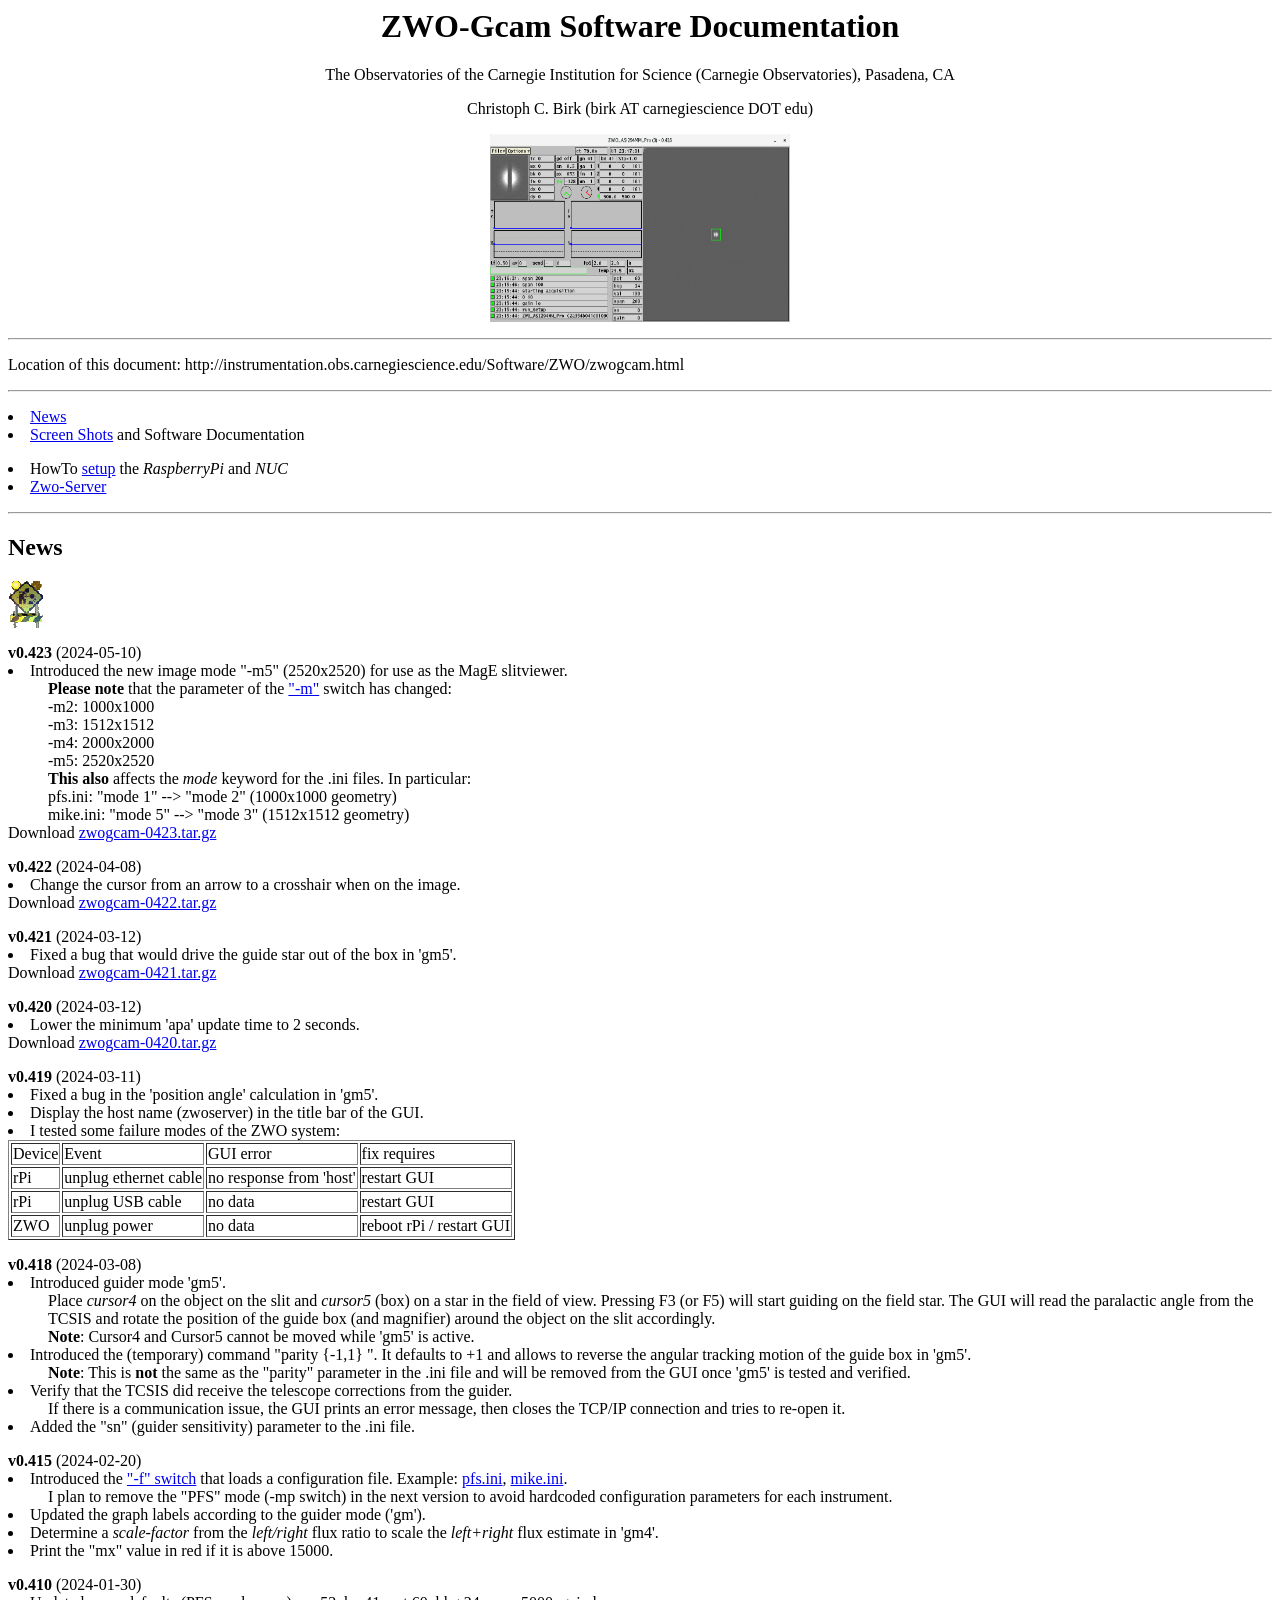
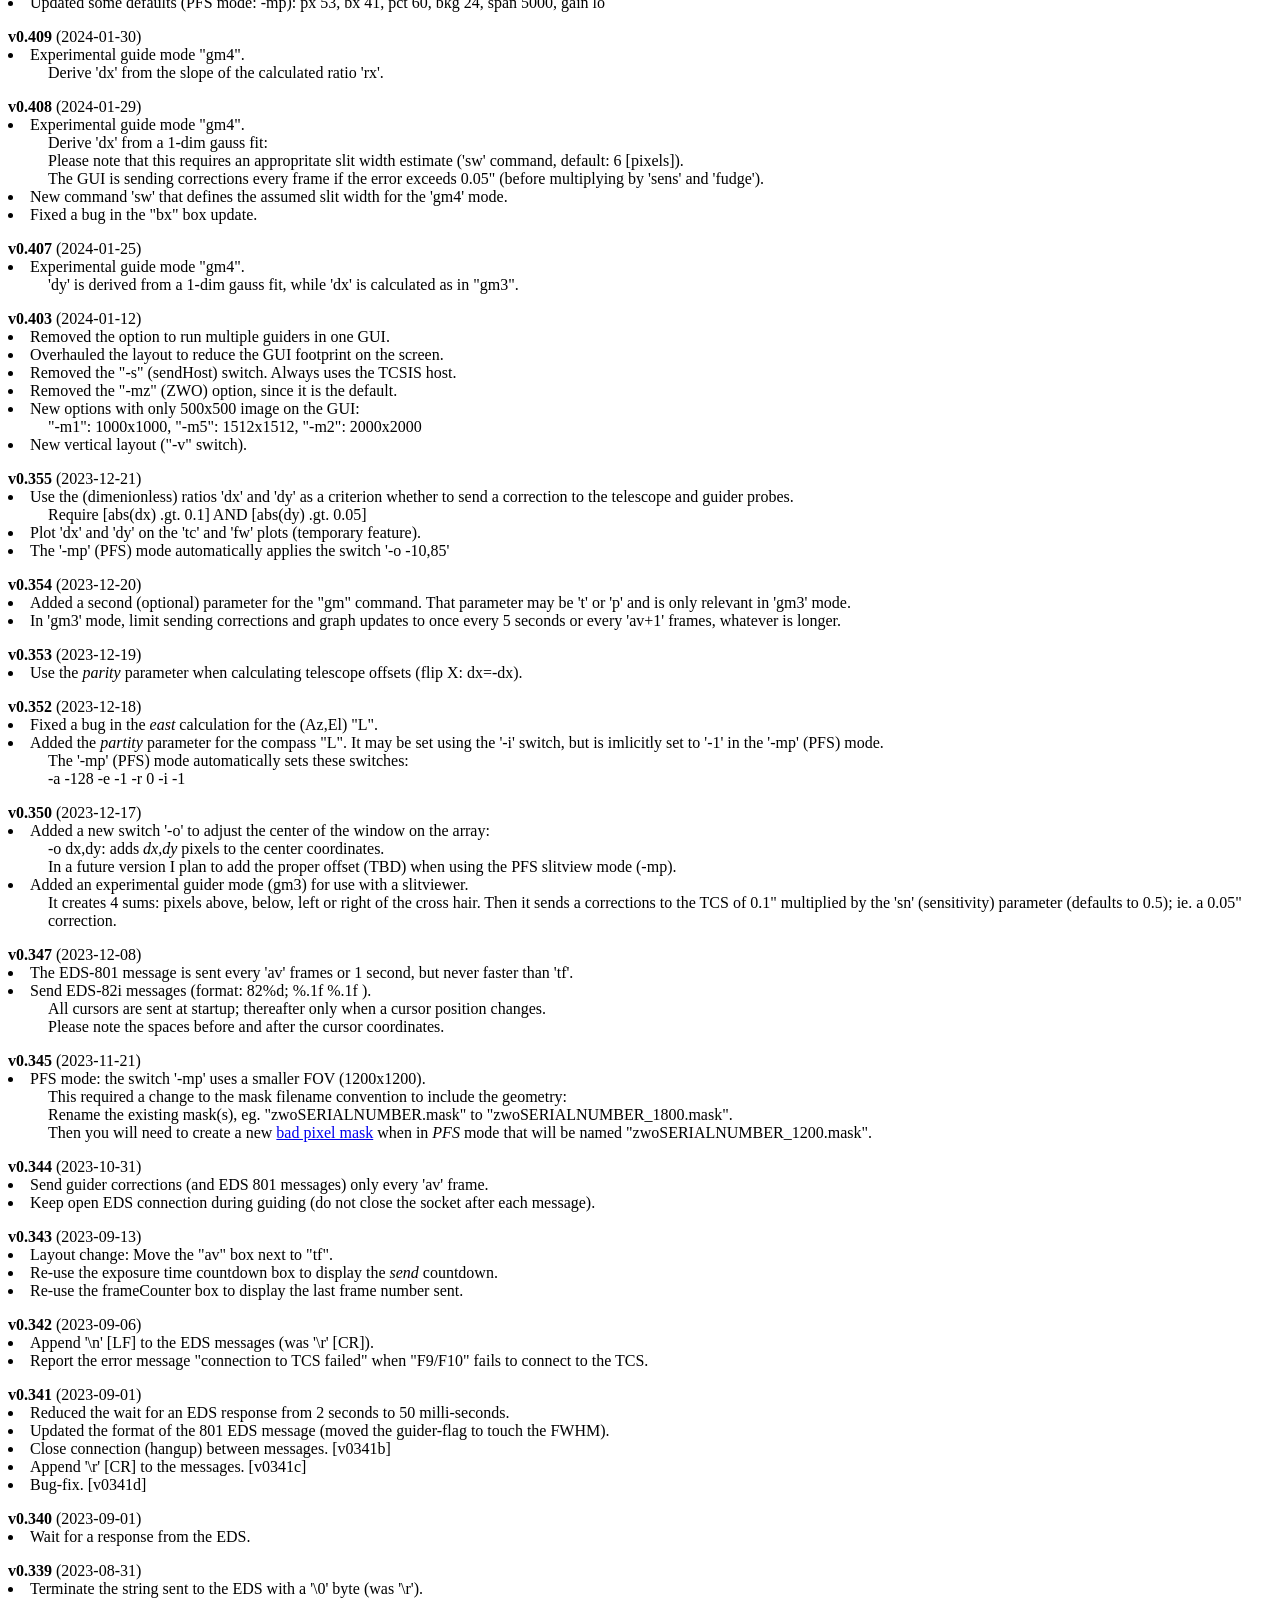
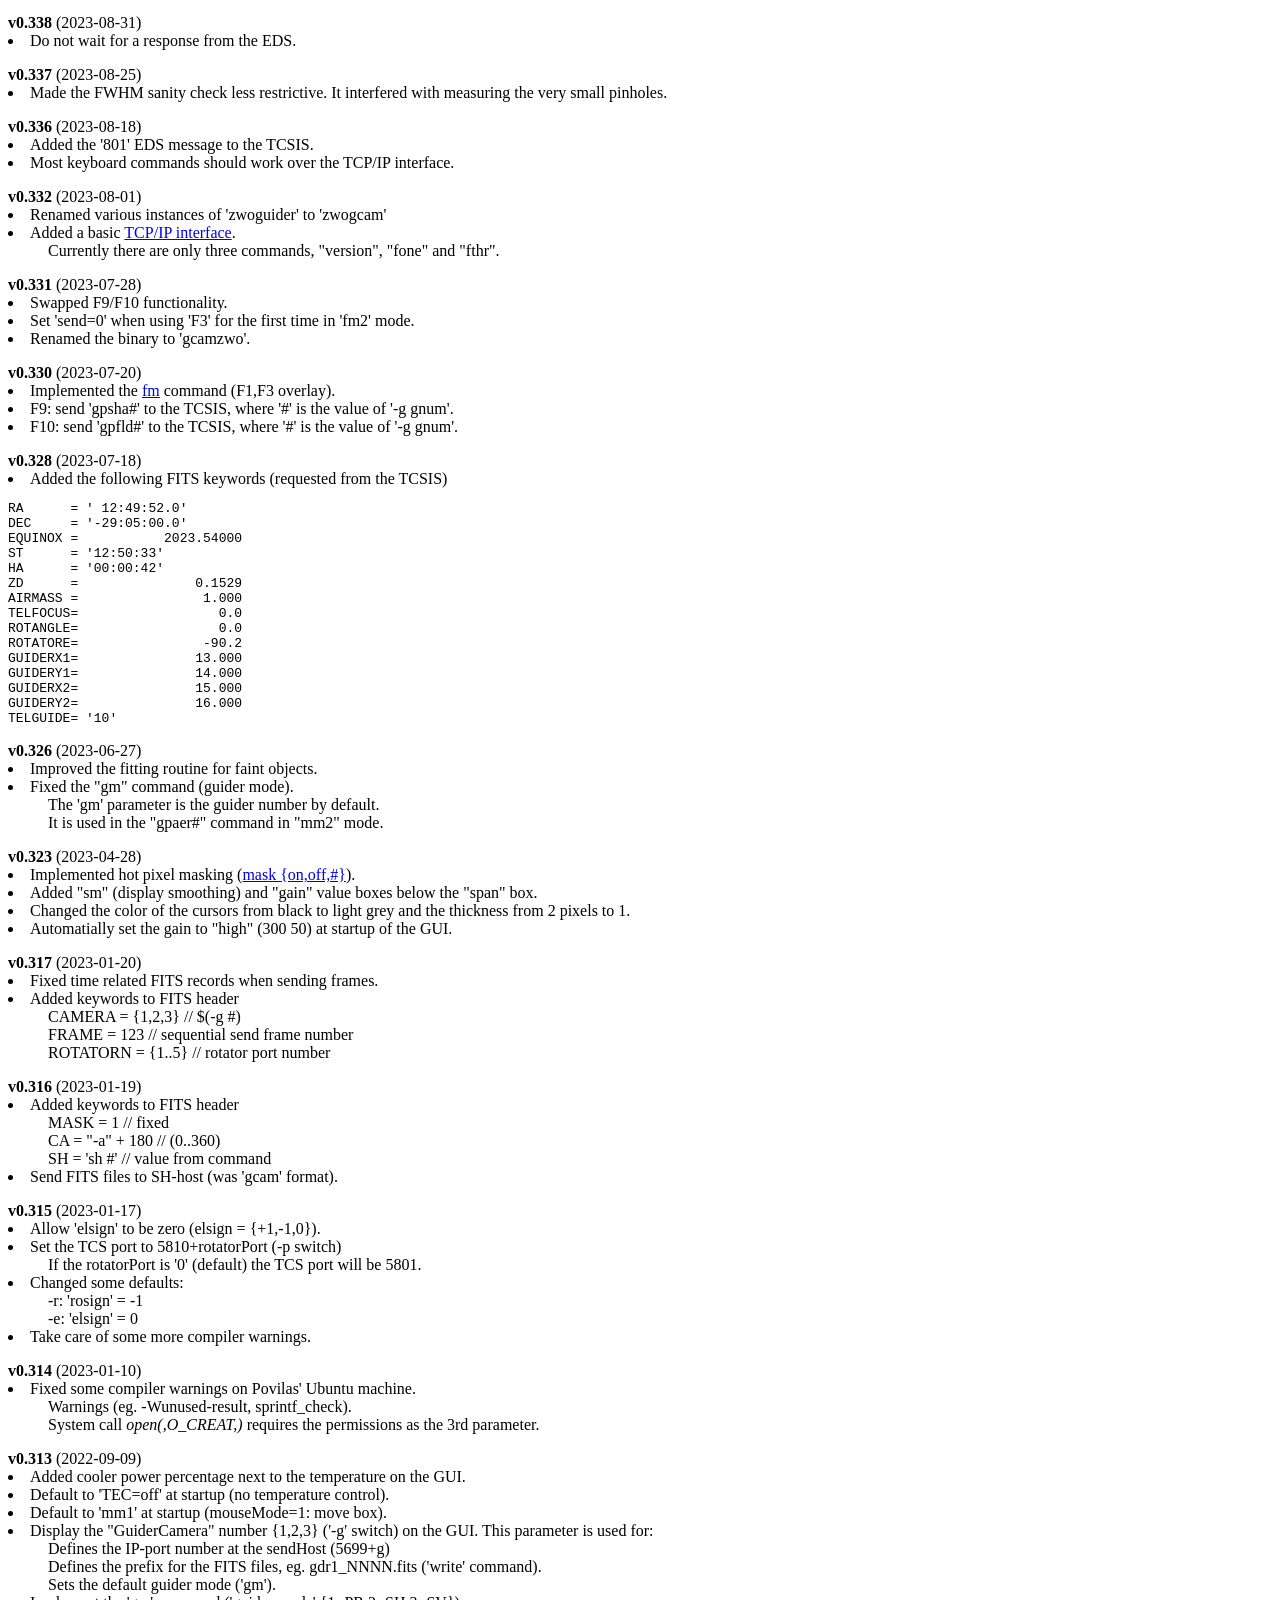
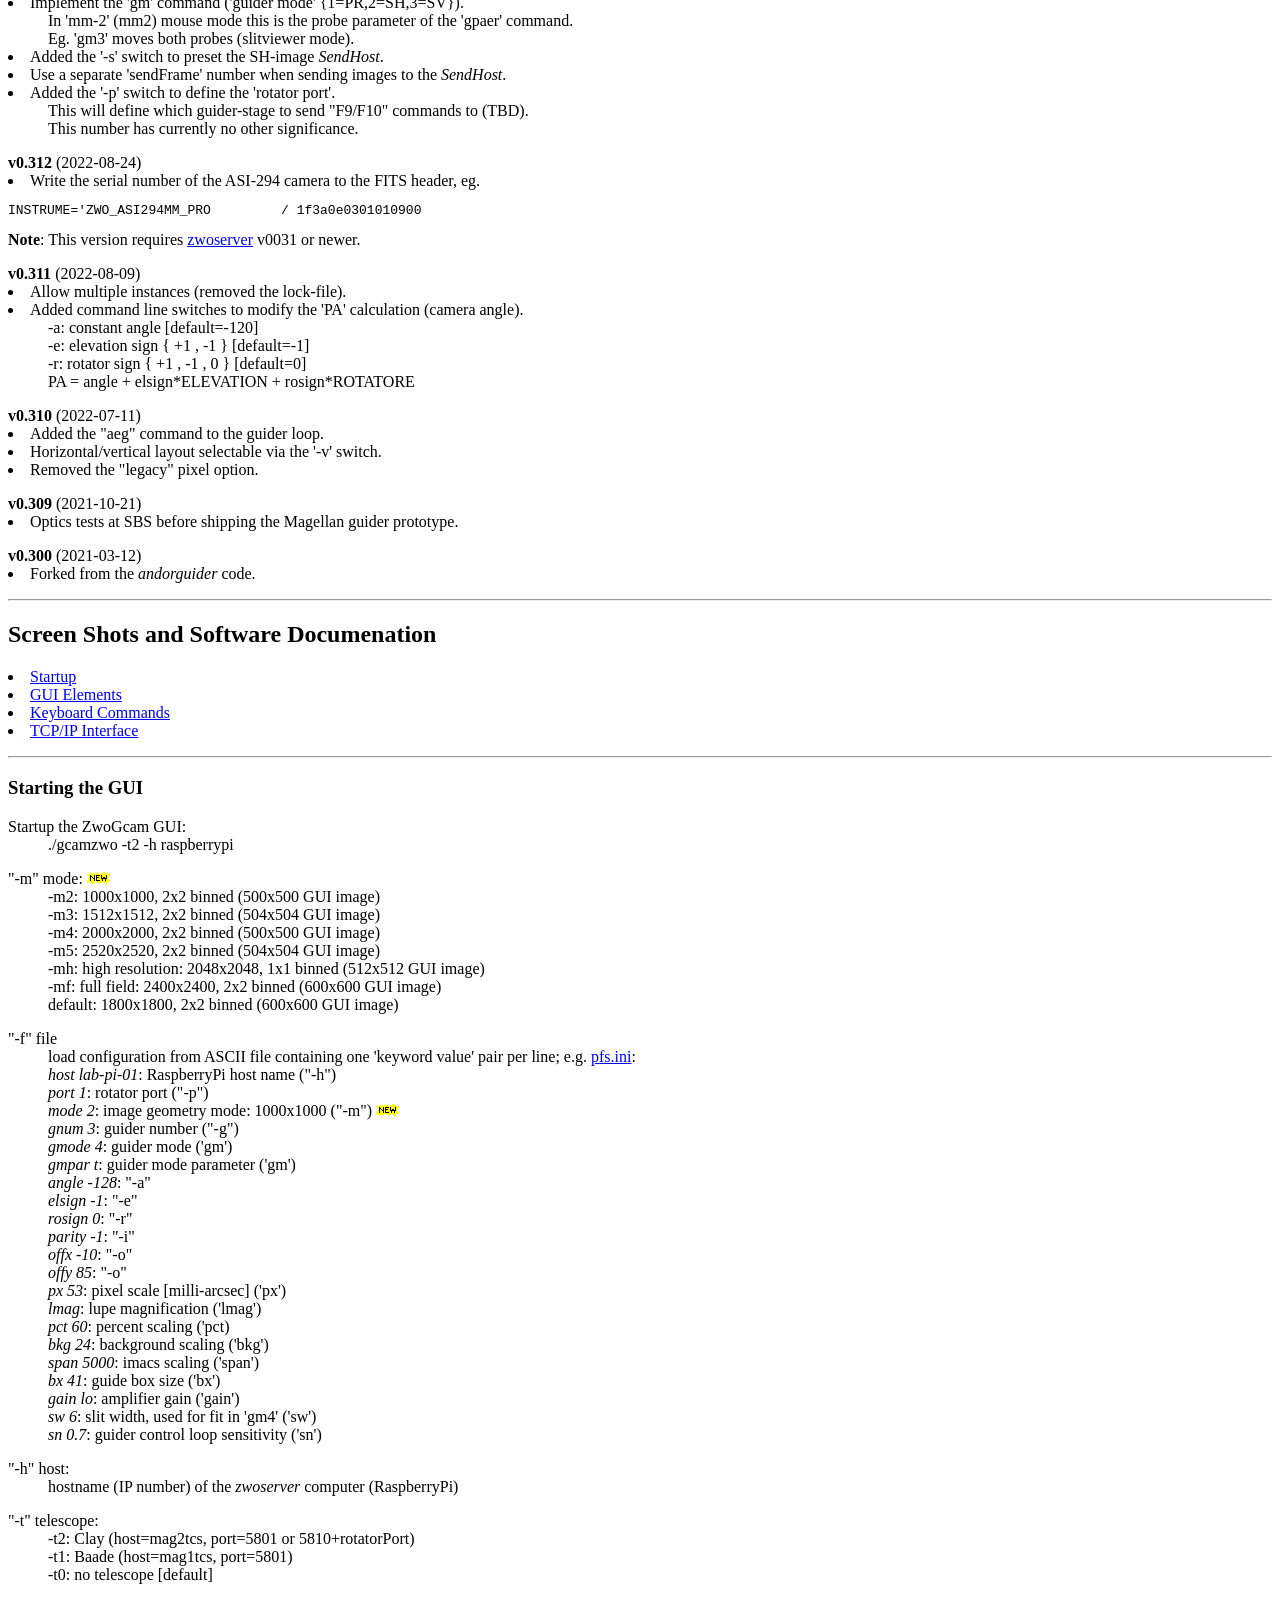
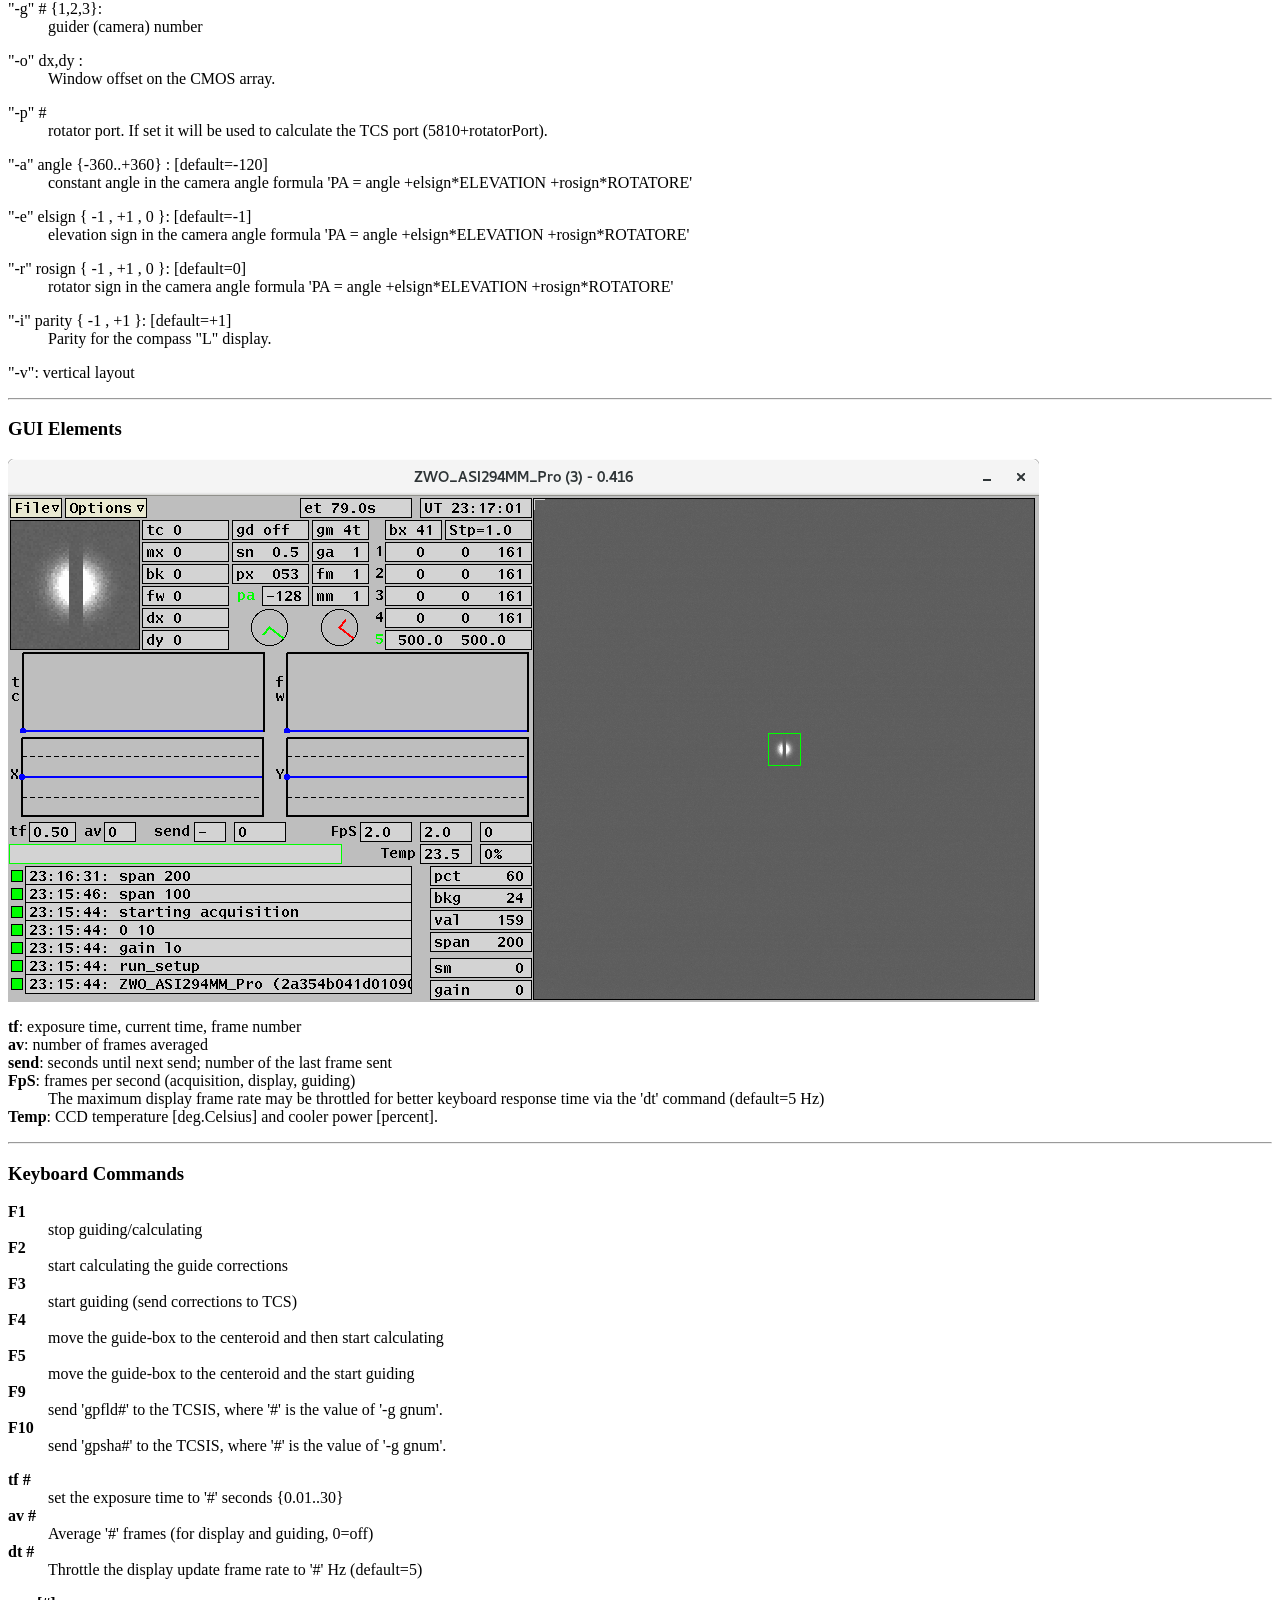
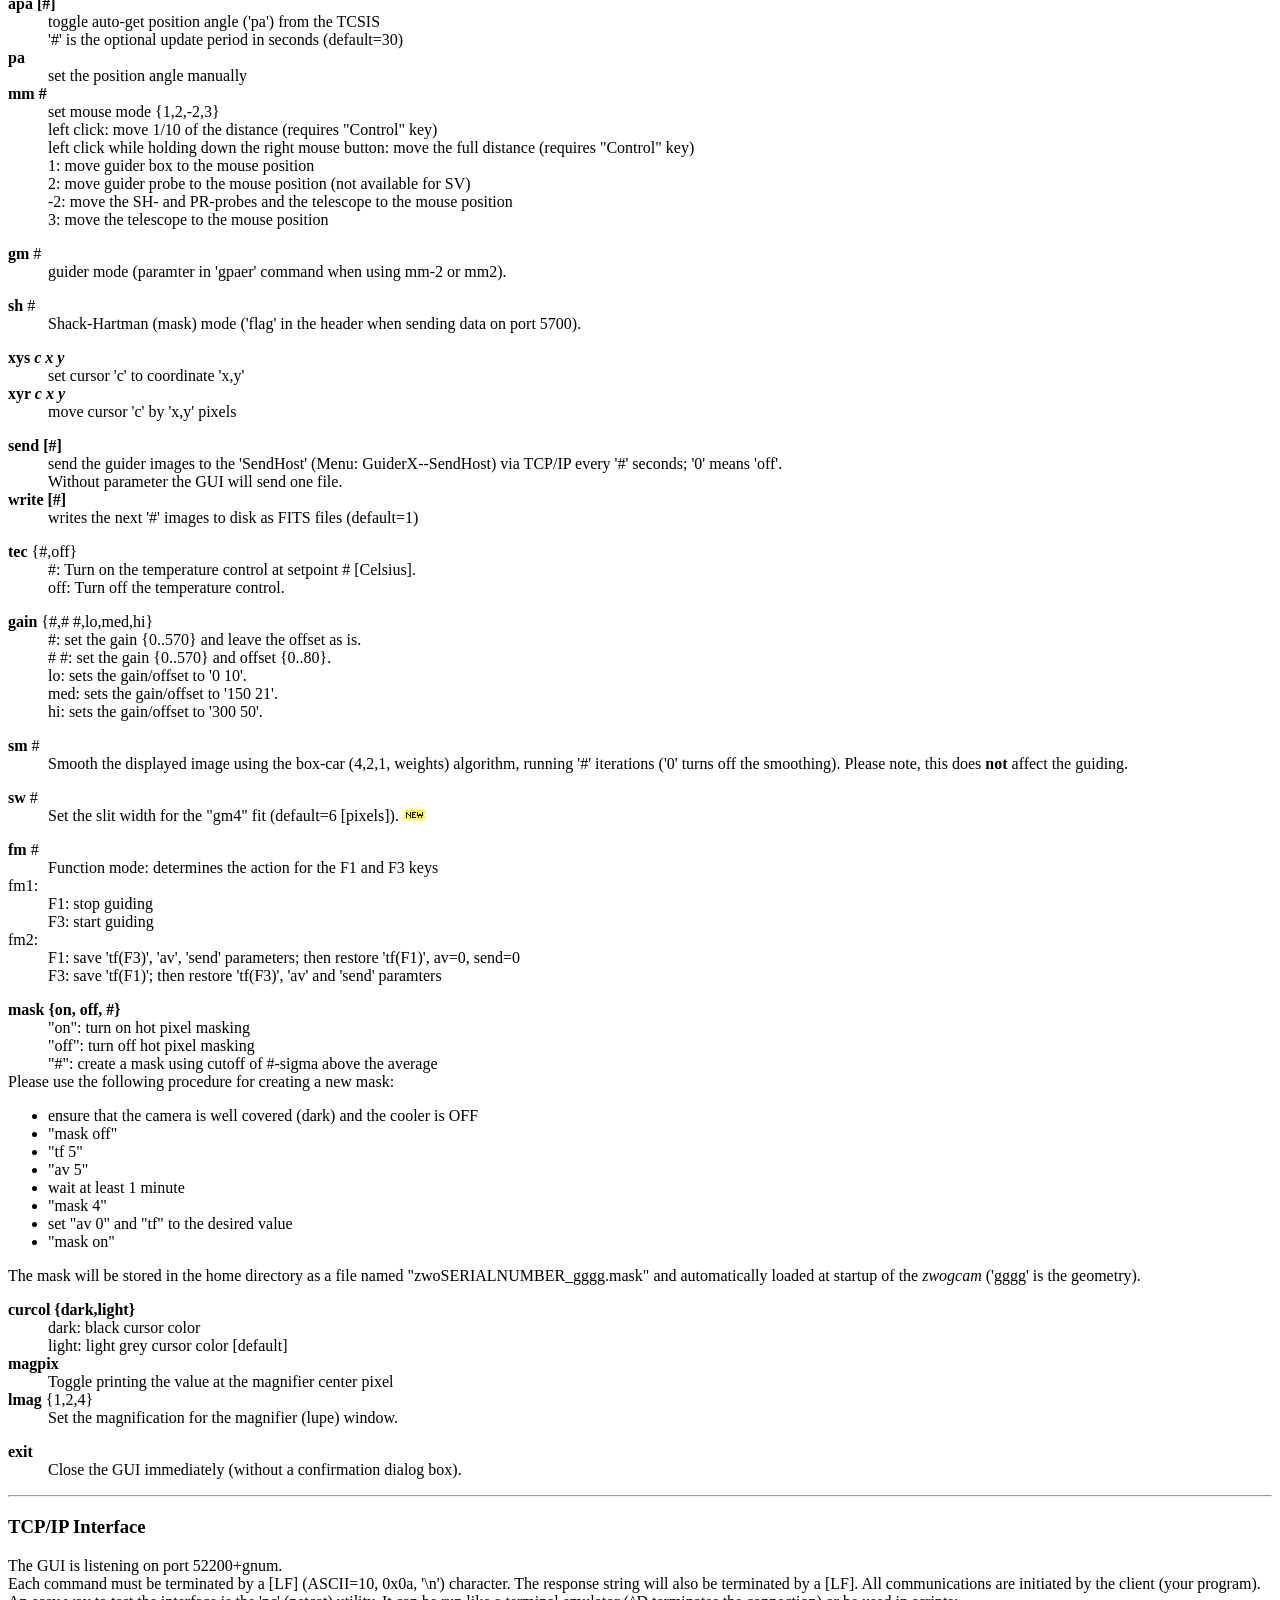
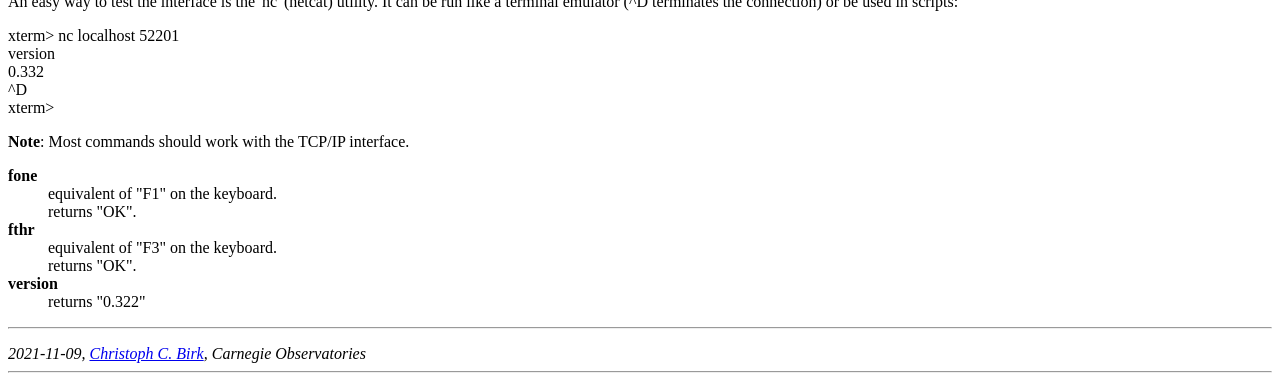
<file: html/ZWO/index.html>
<HTML>
<title>ZWO-Gcam</title>
<center>
<h1>ZWO-Gcam Software Documentation</h1>
<p>
The Observatories of the Carnegie Institution for Science
(Carnegie Observatories), Pasadena, CA
<p>Christoph C. Birk (birk AT carnegiescience DOT edu)
<p>
<a href="./gcamzwo.png"><img src="./gcamzwo.png" width=300 height=188></a>
</center>

<p>
<hr> <!-- ===================================================== -->
<p>

Location of this document: 
http://instrumentation.obs.carnegiescience.edu/Software/ZWO/zwogcam.html
<p>

<!---
This document decscribes the ZWO-Guider software from a technical point of
view and is directed at the support staff at SBS and LCO.
-->

<p>
<hr> <!-- ===================================================== -->
<p>

<li><a href="#news">News</a>
<li><a href="#screen">Screen Shots</a> and Software Documentation

<p> </a>
<li>HowTo <a href="./Setup/setup.html">setup</a> the <em>RaspberryPi</em> and
    <em>NUC</em> 
<li><a href="http://instrumentation.obs.carnegiescience.edu/Software/ZWO/zwoserver.html">Zwo-Server</a>
<p> </a>

<p> </a>
<hr> <!-- ===================================================== -->
<p> </a>

<a name="news"></a>
<h2>News</h2>

<img src="undercon_ani.gif">

<dl><b>v0.423</b> (2024-05-10) </dt> 
<dt><li>Introduced the new image mode "-m5" (2520x2520) for use as the
    MagE slitviewer. </dt>
<dd><b>Please note</b> that the parameter of the 
       <a href="#switch_m">"-m"</a> switch has changed: </dd>
<dd>-m2: 1000x1000 </dd>
<dd>-m3: 1512x1512 </dd>
<dd>-m4: 2000x2000 </dd>
<dd>-m5: 2520x2520 </dd>
<dd><b>This also</b> affects the <em>mode</em> keyword for the .ini files. 
    In particular: </dd>
<dd>pfs.ini: "mode 1" --&gt; "mode 2" (1000x1000 geometry) </dd>
<dd>mike.ini: "mode 5" --&gt; "mode 3" (1512x1512 geometry) </dd>
<dt>Download <a href="./Setup/zwogcam-0423.tar.gz">zwogcam-0423.tar.gz</a> </dt>
</dl>

<dl><b>v0.422</b> (2024-04-08) </dt> 
<dt><li>Change the cursor from an arrow to a crosshair when on
    the image. </dt>
<dt>Download <a href="./Setup/zwogcam-0422.tar.gz">zwogcam-0422.tar.gz</a> </dt>
</dl>

<dl><b>v0.421</b> (2024-03-12) </dt> 
<dt><li>Fixed a bug that would drive the guide star out of
     the box in 'gm5'. </dt>
<dt>Download <a href="./Setup/zwogcam-0421.tar.gz">zwogcam-0421.tar.gz</a> </dt>
</dl>

<dl><b>v0.420</b> (2024-03-12) </dt> 
<dt><li>Lower the minimum 'apa' update time to 2 seconds. </dt>
<dt>Download <a href="./Setup/zwogcam-0420.tar.gz">zwogcam-0420.tar.gz</a> </dt>
</dl>

<dl><b>v0.419</b> (2024-03-11) </dt> 
<dt><li>Fixed a bug in the 'position angle' calculation in 'gm5'. </dt>
<dt><li>Display the host name (zwoserver) in the title bar of the GUI.  </dt>
<dt><li>I tested some failure modes of the ZWO system: </dt>
<table border>
<tr><td>Device </td>
    <td>Event </td>
    <td>GUI error </td>
    <td>fix requires </td>
    </tr>
<tr><td>rPi </td>
    <td>unplug ethernet cable </td>
    <td>no response from 'host' </td>
    <td>restart GUI </td>
    </tr>
<tr><td>rPi </td>
    <td>unplug USB cable </td>
    <td>no data </td>
    <td>restart GUI </td>
    </tr>
<tr><td>ZWO </td>
    <td>unplug power </td>
    <td>no data </td>
    <td>reboot rPi / restart GUI </td>
    </tr>
</table>
</dl>

<dl><b>v0.418</b> (2024-03-08) </dt> 
<dt><li>Introduced guider mode 'gm5'.  </dt>
<dd>Place <i>cursor4</i> on the object on the slit and <i>cursor5</i>
    (box) on a star in the field of view. Pressing F3 (or F5) will start
    guiding on the field star. The GUI will read the paralactic angle from
    the TCSIS and rotate the position of the guide box (and magnifier) 
    around the object on the slit accordingly. </dd>
<dd><b>Note</b>: Cursor4 and Cursor5 cannot be moved while 'gm5' is active. </dd>
<dt><li>Introduced the (temporary) command "parity {-1,1} ". It defaults
   to +1 and allows to reverse the angular tracking motion of the 
   guide box in 'gm5'. </dt>
<dd><b>Note</b>: This is <b>not</b> the same as the "parity" parameter
    in the .ini file and will be removed from the GUI once 'gm5' is 
    tested and verified. </dd>
<dt><li>Verify that the TCSIS did receive the telescope corrections 
    from the guider. </dt>
<dd>If there is a communication issue, the GUI prints an error message,
    then closes the TCP/IP connection and tries to re-open it. </dd>
<dt><li>Added the "sn" (guider sensitivity) parameter to the .ini file.  </dt>
</dl>

<dl><b>v0.415</b> (2024-02-20) </dt> 
<dt><li>Introduced the 
     <a href="#inifile">"-f" switch</a>
     that loads a configuration file. Example: 
    <a href="./pfs.ini">pfs.ini</a>,
    <a href="./mike.ini">mike.ini</a>.
</dt>
<dd>I plan to remove the "PFS" mode (-mp switch) in the next version to 
    avoid hardcoded configuration parameters for each instrument. </dd>
<dt><li>Updated the graph labels according to the guider mode ('gm').  </dt>
<dt><li>Determine a <i>scale-factor</i> from the <i>left/right</i>
    flux ratio to scale the <i>left+right</i> flux estimate in 'gm4'.  </dt>
<dt><li>Print the "mx" value in red if it is above 15000.  </dt>
</dl>

<dl><b>v0.410</b> (2024-01-30) </dt> 
<dt><li>Updated some defaults (PFS mode: -mp):
    px 53, bx 41, pct 60, bkg 24, span 5000, gain lo  </dt>
</dl>

<dl><b>v0.409</b> (2024-01-30) </dt> 
<dt><li>Experimental guide mode "gm4". </dt>
<dd>Derive 'dx' from the slope of the calculated ratio 'rx'. </dd>
</dl>

<dl><b>v0.408</b> (2024-01-29) </dt> 
<dt><li>Experimental guide mode "gm4". </dt>
<dd>Derive 'dx' from a 1-dim gauss fit: </dd>
<dd>Please note that this requires an appropritate slit width estimate 
    ('sw' command, default: 6 [pixels]).
<dd>The GUI is sending corrections every frame if the error exceeds
    0.05" (before multiplying by 'sens' and 'fudge'). </dd>
<dt><li>New command 'sw' that defines the assumed slit width for the 
    'gm4' mode.  </dt>
<dt><li>Fixed a bug in the "bx" box update. </dt>
</dl>

<dl><b>v0.407</b> (2024-01-25) </dt> 
<dt><li>Experimental guide mode "gm4". </dt>
<dd>'dy' is derived from a 1-dim gauss fit, while 'dx' is calculated
    as in "gm3".  </dd>
</dl>

<dl><b>v0.403</b> (2024-01-12) </dt> 
<dt><li>Removed the option to run multiple guiders in one GUI. <dt>
<dt><li>Overhauled the layout to reduce the GUI footprint on the screen.  </dt>
<dt><li>Removed the "-s" (sendHost) switch. Always uses the TCSIS host.  </dt>
<dt><li>Removed the "-mz" (ZWO) option, since it is the default.  </dt>
<dt><li>New options with only 500x500 image on the GUI: </dt>
<dd>"-m1": 1000x1000, 
    "-m5": 1512x1512,  
    "-m2": 2000x2000 </dd>
<dt><li>New vertical layout ("-v" switch). </dt>
</dl>

<dl><b>v0.355</b> (2023-12-21) </dt> 
<dt><li>Use the (dimenionless) ratios 'dx' and 'dy' as a criterion whether
    to send a correction to the telescope and guider probes.  </dt>
<dd>Require [abs(dx) .gt. 0.1] AND [abs(dy) .gt. 0.05]  </dd>
<dt><li>Plot 'dx' and 'dy' on the 'tc' and 'fw' plots (temporary feature). <dt>
<dt><li>The '-mp' (PFS) mode automatically applies the switch '-o -10,85'  </dt>
</dl>

<dl><b>v0.354</b> (2023-12-20) </dt> 
<dt><li>Added a second (optional) parameter for the "gm" command. That parameter
    may be 't' or 'p' and is only relevant in 'gm3' mode. </dt>
<dt><li>In 'gm3' mode, limit sending corrections and graph updates to once every 
    5 seconds or every 'av+1' frames, whatever is longer. </dt>
</dl>

<dl><b>v0.353</b> (2023-12-19) </dt> 
<dt><li>Use the <i>parity</i> parameter when calculating telescope 
    offsets (flip X: dx=-dx). </dt>
</dl>

<dl><b>v0.352</b> (2023-12-18) </dt> 
<dt><li>Fixed a bug in the <i>east</i> calculation for the (Az,El) "L". </dt>
<dt><li>Added the <i>partity</i> parameter for the compass "L". It
    may be set using the '-i' switch, but is imlicitly set to '-1'
    in the '-mp' (PFS) mode.  </dt>
<dd>The '-mp' (PFS) mode automatically sets these switches: </dd>
<dd>-a -128  -e -1  -r 0  -i -1  </dd>
</dl>

<dl><b>v0.350</b> (2023-12-17) </dt> 
<dt><li>Added a new switch '-o' to adjust the center of the window on 
    the array:  </dt>
<dd>-o dx,dy: adds <i>dx,dy</i> pixels to the center coordinates. </dd>
<dd>In a future version I plan to add the proper offset (TBD) when using 
    the PFS slitview mode (-mp). </dd>
<dt><li>Added an experimental guider mode (gm3) for use with a slitviewer.  </dt>
<dd>It creates 4 sums: pixels above, below, left or right of the cross hair.
    Then it sends a corrections to the TCS of 0.1" multiplied by the 'sn' 
    (sensitivity) parameter (defaults to 0.5); ie. a 0.05" correction. </dd>
</dl>

<dl><b>v0.347</b> (2023-12-08) </dt> 
<dt><li>The EDS-801 message is sent every 'av' frames or 1 second,
    but never faster than 'tf'.  </dt>
<dt><li>Send EDS-82i messages (format: 82%d; %.1f %.1f ).  </dt>
<dd>All cursors are sent at startup; thereafter only when a cursor position changes. </dd>
<dd>Please note the spaces before and after the cursor coordinates. </dd>
</dl>

<dl><b>v0.345</b> (2023-11-21) </dt> 
<dt><li>PFS mode: the switch '-mp' uses a smaller FOV (1200x1200).  </dt>
<dd>This required a change to the mask filename convention to include
    the geometry: </dd>
<dd>Rename the existing mask(s), eg. "zwoSERIALNUMBER.mask" to 
    "zwoSERIALNUMBER_1800.mask". </dd>
<dd>Then you will need to create a new 
    <a href="#hotmask">bad pixel mask</a>
    when in <i>PFS</i> mode that will be named "zwoSERIALNUMBER_1200.mask". </dd>
</dl>

<dl><b>v0.344</b> (2023-10-31) </dt> 
<dt><li>Send guider corrections (and EDS 801 messages) only every 'av' frame.  </dt>
<dt><li>Keep open EDS connection during guiding (do not close the
     socket after each message).  </dt>
</dl>

<dl><b>v0.343</b> (2023-09-13) </dt> 
<dt><li>Layout change: Move the "av" box next to "tf".  </dt>
<dt><li>Re-use the exposure time countdown box to display the <i>send</i>
        countdown.  </dt>
<dt><li>Re-use the frameCounter box to display the last frame 
        number sent.  </dt>
</dl>

<dl><b>v0.342</b> (2023-09-06) </dt> 
<dt><li>Append '\n' [LF] to the EDS messages (was '\r' [CR]).   </dt>
<dt><li>Report the error message "connection to TCS failed" when 
    "F9/F10" fails to connect to the TCS. </dt>
</dl>

<dl><b>v0.341</b> (2023-09-01) </dt> 
<dt><li>Reduced the wait for an EDS response from 2 seconds to 50 milli-seconds. </dt>
<dt><li>Updated the format of the 801 EDS message (moved the guider-flag to
        touch the FWHM).
<dt><li>Close connection (hangup) between messages. [v0341b] </dt>
<dt><li>Append '\r' [CR] to the messages. [v0341c]
<dt><li>Bug-fix. [v0341d]
</dl>

<dl><b>v0.340</b> (2023-09-01) </dt> 
<dt><li>Wait for a response from the EDS. </dt>
</dl>

<dl><b>v0.339</b> (2023-08-31) </dt> 
<dt><li>Terminate the string sent to the EDS with a '\0' byte (was '\r'). </dt>
</dl>

<dl><b>v0.338</b> (2023-08-31) </dt> 
<dt><li>Do not wait for a response from the EDS. </dt>
</dl>

<dl><b>v0.337</b> (2023-08-25) </dt> 
<dt><li>Made the FWHM sanity check less restrictive. 
    It interfered with measuring the very small pinholes. </dt>
</dl>

<dl><b>v0.336</b> (2023-08-18) </dt> 
<dt><li>Added the '801' EDS message to the TCSIS. </dt>
<dt><li>Most keyboard commands should work over the TCP/IP interface. </dt>
</dl>

<dl><b>v0.332</b> (2023-08-01) </dt> 
<dt><li>Renamed various instances of 'zwoguider' to 'zwogcam' </dt>
<dt><li>Added a basic <a href="#tcpip">TCP/IP interface</a>.  </dt>
<dd>Currently there are only three commands, "version", "fone" and "fthr". </dd>
</dl>

<dl><b>v0.331</b> (2023-07-28) </dt> 
<dt><li>Swapped F9/F10 functionality.    </dt>
<dt><li>Set 'send=0' when using 'F3' for the first time in 'fm2' mode.  </dt>
<dt><li>Renamed the binary to 'gcamzwo'.  </dt>
</dl>

<dl><b>v0.330</b> (2023-07-20) </dt> 
<dt><li>Implemented the <a href="#fm">fm</a> command (F1,F3 overlay). </dt>
<dt><li>F9: send 'gpsha#' to the TCSIS, where '#' is the value of '-g gnum'. </dt>
<dt><li>F10: send 'gpfld#' to the TCSIS, where '#' is the value of '-g gnum'. </dt>
</dl>

<dl><b>v0.328</b> (2023-07-18) </dt> 
<dt><li>Added the following FITS keywords (requested from the TCSIS) </dt>
<pre>
RA      = ' 12:49:52.0'                                                         
DEC     = '-29:05:00.0'                                                         
EQUINOX =           2023.54000                                                  
ST      = '12:50:33'                                                            
HA      = '00:00:42'                                                            
ZD      =               0.1529                                                  
AIRMASS =                1.000                                                  
TELFOCUS=                  0.0                                                  
ROTANGLE=                  0.0                                                  
ROTATORE=                -90.2                                                  
GUIDERX1=               13.000                                                  
GUIDERY1=               14.000                                                  
GUIDERX2=               15.000                                                  
GUIDERY2=               16.000                                                  
TELGUIDE= '10'                                                                  
</pre>
</dl>

<dl><b>v0.326</b> (2023-06-27) </dt> 
<dt><li>Improved the fitting routine for faint objects. </dt>
<dt><li>Fixed the "gm" command (guider mode). </dt>
<dd>The 'gm' parameter is the guider number by default. </dd>
<dd>It is used in the "gpaer#" command in "mm2" mode. <dd>
</dl>

<dl><b>v0.323</b> (2023-04-28) </dt> 
<dt><li>Implemented hot pixel masking (<a href="#hotmask">mask {on,off,#}</a>). </dt>
<dt><li>Added "sm" (display smoothing) and "gain" value boxes below the "span" box.  </dt>
<dt><li>Changed the color of the cursors from black to light grey and the 
     thickness from 2 pixels to 1.  </dt>
<dt><li>Automatially set the gain to "high" (300 50) at startup of the GUI.  </dt>
</dl>

<dl><b>v0.317</b> (2023-01-20) </dt> 
<dt><li>Fixed time related FITS records when sending frames. </dt>
<dt><li>Added keywords to FITS header  </dt>
<dd>CAMERA = {1,2,3}  // $(-g #)   </dd>
<dd>FRAME = 123  // sequential send frame number  </dd>
<dd>ROTATORN = {1..5}  // rotator port number  </dd>
</dl>

<dl><b>v0.316</b> (2023-01-19) </dt> 
<dt><li>Added keywords to FITS header  </dt>
<dd>MASK = 1  // fixed  </dd>
<dd>CA = "-a" + 180  // (0..360)  </dd>
<dd>SH = 'sh #'  // value from command  </dd>
<dd>  </dd>
<dt><li>Send FITS files to SH-host (was 'gcam' format).  </dt>
</dl>

<dl><b>v0.315</b> (2023-01-17) </dt> 
<dt><li>Allow 'elsign' to be zero (elsign = {+1,-1,0}).  </dt>
<dt><li>Set the TCS port to 5810+rotatorPort (-p switch)  </dt>
<dd>If the rotatorPort is '0' (default) the TCS port will be 5801. </dd>
<dt><li>Changed some defaults:  </dt>
<dd>-r: 'rosign' = -1 </dd>
<dd>-e: 'elsign' =  0 </dd>
<dt><li>Take care of some more compiler warnings.  </dt>
</dl>

<dl><b>v0.314</b> (2023-01-10) </dt> 
<dt><li>Fixed some compiler warnings on Povilas' Ubuntu machine. </dt>
<dd>Warnings (eg. -Wunused-result, sprintf_check). </dd>
<dd>System call <i>open(,O_CREAT,)</i> requires the permissions as the 3rd parameter. </dd>
</dl>

<dl><b>v0.313</b> (2022-09-09) </dt> 
<dt><li>Added cooler power percentage next to the temperature on the GUI. </dt>
<dt><li>Default to 'TEC=off' at startup (no temperature control).  </dt>
<dt><li>Default to 'mm1' at startup (mouseMode=1: move box).  </dt>
<dt><li>Display the "GuiderCamera" number {1,2,3} ('-g' switch) on the GUI. 
     This parameter is used for: <dt>
<dd>Defines the IP-port number at the sendHost (5699+g) </dd>
<dd>Defines the prefix for the FITS files, eg. gdr1_NNNN.fits ('write' command).</dd>
<dd>Sets the default guider mode ('gm'). </dd>
<dt><li>Implement the 'gm' command ('guider mode' {1=PR,2=SH,3=SV}).  </dt>
<dd>In 'mm-2' (mm2) mouse mode this is the probe parameter of the 'gpaer' command. </dd>
<dd>Eg. 'gm3' moves both probes (slitviewer mode). </dd>
<dt><li>Added the '-s' switch to preset the SH-image <em>SendHost</em>.  </dt>
<dt><li>Use a separate 'sendFrame' number when sending images to 
     the <em>SendHost</em>. </dt>
<dt><li>Added the '-p' switch to define the 'rotator port'.  <dt>
<dd>This will define which guider-stage to send "F9/F10" commands to (TBD). </dd>
<dd>This number has currently no other significance. </dd>
</dl>

<dl><b>v0.312</b> (2022-08-24) </dt> 
<dt><li>Write the serial number of the ASI-294 camera to the FITS header, eg. </dt>
<pre>INSTRUME='ZWO_ASI294MM_PRO         / 1f3a0e0301010900  </pre>
<dt><b>Note</b>: This version requires 
   <a href="http://instrumentation.obs.carnegiescience.edu/Software/ZWO/zwoserver.html#news">zwoserver</a> 
   v0031 or newer. </dt>
</dl>

<dl><b>v0.311</b> (2022-08-09) </dt> 
<dt><li>Allow multiple instances (removed the lock-file). </dt>
<dt><li>Added command line switches to modify the 'PA' calculation (camera angle). 
</dt>
<dd>-a: constant angle [default=-120] </dd>
<dd>-e: elevation sign { +1 , -1 } [default=-1] </dd>
<dd>-r: rotator sign { +1 , -1 , 0 } [default=0] </dd>
<dd>PA = angle + elsign*ELEVATION + rosign*ROTATORE </dd>
</dl>

<dl><b>v0.310</b> (2022-07-11) </dt> 
<dt><li>Added the "aeg" command to the guider loop.  </dt>
<dt><li>Horizontal/vertical layout selectable via the '-v' switch. </dt>
<dt><li>Removed the "legacy" pixel option. </dt>
</dl>

<dl><b>v0.309</b> (2021-10-21) </dt> 
<dt><li>Optics tests at SBS before shipping the Magellan guider prototype. </dt>
</dl>

<dl><b>v0.300</b> (2021-03-12) </dt> 
<dt><li>Forked from the <em>andorguider</em> code. </dt>
</dl>

<!--
<a href="./notes.html">Release Notes</a>
-->

<p>
<hr> <!-- ===================================================== -->
<p>

<a name="screen"></a>
<h2>Screen Shots and Software Documenation</h2>

<li><a href="#startup">Startup</a>
<li><a href="#gui">GUI Elements</a>
<li><a href="#commands">Keyboard Commands</a>
<li><a href="#tcpip">TCP/IP Interface</a>


<p>
<hr> <!-- ===================================================== -->
<p>

<a name="startup"></a>
<h3>Starting the GUI</h3>

<dl>
<!--
<dt>Login to the "Nuc": </dt>
<dd>ssh -X andor@nuc03 </dd>
-->
<dt>Startup the ZwoGcam GUI: </dt>
<dd>./gcamzwo -t2 -h raspberrypi</dd>
<p>
<a name="switch_m"></a>
<dt>"-m" mode: <img src="new.gif"> </dt>
<dd>-m2: 1000x1000, 2x2 binned (500x500 GUI image) </dd>
<dd>-m3: 1512x1512, 2x2 binned (504x504 GUI image) </dd>
<dd>-m4: 2000x2000, 2x2 binned (500x500 GUI image) </dd>
<dd>-m5: 2520x2520, 2x2 binned (504x504 GUI image) </dd>
<dd>-mh: high resolution: 2048x2048, 1x1 binned (512x512 GUI image) </dd>
<dd>-mf: full field: 2400x2400, 2x2 binned (600x600 GUI image) </dd>
<dd>default: 1800x1800, 2x2 binned (600x600 GUI image) </dd>
<dd>
<p>
<a name="inifile"></a>
<dt>"-f" file  </dt>
<dd>load configuration from ASCII file containing one 'keyword value' pair
    per line; e.g.  
    <a href="./pfs.ini">pfs.ini</a>: </dd>
<dd><i>host lab-pi-01</i>: RaspberryPi host name ("-h") </dd>
<dd><i>port 1</i>: rotator port ("-p") </dd>
<dd><i>mode 2</i>: image geometry mode: 1000x1000 ("-m") <img src="./new.gif">  </dd>
<dd><i>gnum 3</i>: guider number ("-g")  </dd>
<dd><i>gmode 4</i>: guider mode ('gm')  </dd>
<dd><i>gmpar t</i>: guider mode parameter ('gm')  </dd>
<dd><i>angle -128</i>: "-a"    </dd>
<dd><i>elsign -1</i>: "-e"  </dd>
<dd><i>rosign 0</i>: "-r"  </dd>
<dd><i>parity -1</i>: "-i"  </dd>
<dd><i>offx -10</i>: "-o"  </dd>
<dd><i>offy 85</i>: "-o"  </dd>
<dd><i>px 53</i>: pixel scale [milli-arcsec] ('px')   </dd>
<dd><i>lmag</i>: lupe magnification ('lmag')  </dd>
<dd><i>pct 60</i>: percent scaling ('pct)  </dd>
<dd><i>bkg 24</i>: background scaling ('bkg')  </dd>
<dd><i>span 5000</i>: imacs scaling ('span')   </dd>
<dd><i>bx 41</i>: guide box size ('bx')  </dd>
<dd><i>gain lo</i>: amplifier gain ('gain')  </dd>
<dd><i>sw 6</i>: slit width, used for fit in 'gm4' ('sw')  </dd>
<dd><i>sn 0.7</i>: guider control loop sensitivity ('sn')  </dd>
</dl>
<p>
<dt>"-h" host: <dt>
<dd>hostname (IP number) of the <i>zwoserver</i> computer (RaspberryPi) </dd>
<p>
<dt>"-t" telescope: </dt>
<dd>-t2: Clay (host=mag2tcs, port=5801 or 5810+rotatorPort) </dd>
<dd>-t1: Baade (host=mag1tcs, port=5801) </dd>
<dd>-t0: no telescope [default] </dd>
<p> </p>
<dt>"-g" # {1,2,3}: </dt>
<dd>guider (camera) number </dd>
<p> </p>
<dt>"-o" dx,dy : 
<dd>Window offset on the CMOS array.
<p> </p>
<dt>"-p" # </dt>
<dd>rotator port. If set it will be used to calculate the TCS port
    (5810+rotatorPort).   </dd>
<p> </p>
<p> </p>
<dt>"-a" angle {-360..+360} :  [default=-120]</dt>
<dd>constant angle in the camera angle formula 'PA = angle +elsign*ELEVATION +rosign*ROTATORE' </dd>
<p> </p>
<dt>"-e" elsign { -1 , +1 , 0 }: [default=-1]</dt>
<dd>elevation sign in the camera angle formula 'PA = angle +elsign*ELEVATION +rosign*ROTATORE' </dd>
<p> </p>
<dt>"-r" rosign { -1 , +1 , 0 }: [default=0] </dt>
<dd>rotator   sign in the camera angle formula 'PA = angle +elsign*ELEVATION +rosign*ROTATORE' </dd>
<p> </p>
<dt>"-i" parity { -1 , +1 }: [default=+1] 
<dd>Parity for the compass "L" display. </dd>
<p> </p>
<dt>"-v": vertical layout </dt>
</dl>

<p>
<hr> <!-- ===================================================== -->
<p>

<a name="gui"></a>
<h3>GUI Elements</h3>

<img src="./gcamzwo.png"> 

<dl>
<dt><b></b>  </dt>
<dt><b>tf</b>: exposure time, current time, frame number  </dt>
<dt><b>av</b>: number of frames averaged   </dt>
<dt><b>send</b>: seconds until next send; 
     number of the last frame sent  </dt>
<dt><b></b>  </dt>
<dt><b>FpS</b>: frames per second (acquisition, display, guiding) </dt>
<dd>The maximum display frame rate may be throttled for better
    keyboard response time via the 'dt' command (default=5 Hz)
<dt><b></b>  </dt>
<dt><b>Temp</b>: CCD temperature [deg.Celsius] and cooler power [percent].  </dt>
<dt><b></b>  </dt>
</dl>

<p>
<hr> <!-- ===================================================== -->
<p>

<a name="commands"></a>
<h3>Keyboard Commands</h3>

<dl>
<dt><b>F1</b> </dt>
<dd>stop guiding/calculating </dd>
<dt><b>F2</b> </dt>
<dd>start calculating the guide corrections </dd>
<dt><b>F3</b> </dt>
<dd>start guiding (send corrections to TCS)  </dd>
<dt><b>F4</b> </dt>
<dd>move the guide-box to the centeroid and then start calculating  </dd>
<dt><b>F5</b> </dt>
<dd>move the guide-box to the centeroid and the start guiding  </dd>
<dt><b>F9</b> </dt>
<dd>send 'gpfld#' to the TCSIS, where '#' is the value of '-g gnum'. </dd>
<dt><b>F10</b> </dt>
<dd>send 'gpsha#' to the TCSIS, where '#' is the value of '-g gnum'. </dd>
<p>
<dt><b>tf #</b> </dt>
<dd>set the exposure time to '#' seconds {0.01..30}   </dd>
<dt><b>av #</b> 
<dd>Average '#' frames (for display and guiding, 0=off) </dd>
<dt><b>dt #</b> 
<dd>Throttle the display update frame rate to '#' Hz (default=5)</dd>
<p> </p>
<dt><b>apa [#]</b> </dt>
<dd>toggle auto-get position angle ('pa') from the TCSIS  </dd>
<dd>'#' is the optional update period in seconds (default=30) </dd>
<dt><b>pa</b> </dt>
<dd>set the position angle manually  </dd>
<dt><b>mm #</b> </dt>
<dd>set mouse mode {1,2,-2,3}  </dd>
<dd>left click: move 1/10 of the distance (requires "Control" key)</dd>
<dd>left click while holding down the right mouse button: move the full distance 
    (requires "Control" key)</dd>
<dd>1: move guider box to the mouse position </dd>
<dd>2: move guider probe to the mouse position (not available for SV)</dd>
<dd>-2: move the SH- and PR-probes and the telescope to the mouse position</dd>
<dd>3: move the telescope to the mouse position </dd>
<p> </p>
<dt><b>gm</b> # </dt>
<dd>guider mode (paramter in 'gpaer' command when using mm-2 or mm2).  </dd>
<p> </p>
<dt><b>sh</b> # </dt> 
<dd>Shack-Hartman (mask) mode ('flag' in the header when sending data on port 5700).  </dd>
<p> </p>

<dt><b>xys <i> c x y</i> </b> </dt>
<dd>set cursor 'c' to coordinate 'x,y'   </dd>
<dt><b>xyr <i>c x y</i></b> </dt>
<dd>move cursor 'c' by 'x,y' pixels  </dd>
<dt><b></b> </dt>
<dd>  </dd>
<p>
<dt><b>send [#]</b> </dt>
<dd>send the guider images to the 'SendHost' (Menu: GuiderX--SendHost)
    via TCP/IP every '#' seconds; '0' means 'off'. </dd>
<dd>Without parameter the GUI will send one file. </dd>
<dt><b>write [#]</b> </dt>
<dd>writes the next '#' images to disk as FITS files (default=1)  </dd>
<p> </p>
<dt><b>tec</b> {#,off} </dt>
<dd>#: Turn on the temperature control at setpoint # [Celsius].   </dd>
<dd>off: Turn off the temperature control.   </dd>
<p> </p>
<dt><b>gain</b> {#,# #,lo,med,hi}  </dt>
<dd>#: set the gain {0..570} and leave the offset as is. </dd>
<dd># #: set the gain {0..570} and offset {0..80}. </dd>
<dd>lo: sets the gain/offset to '0 10'. </dd>
<dd>med: sets the gain/offset to '150 21'. </dd>
<dd>hi: sets the gain/offset to '300 50'. </dd>
<p> </p>
<dt><b>sm</b> #  </dt>
<dd>Smooth the displayed image using the box-car (4,2,1, weights) algorithm,
    running '#' iterations ('0' turns off the smoothing).  
    Please note, this does <b>not</b> affect the guiding. </dd>
<p> </p>
<dt><b>sw</b> # </dt>
<dd>Set the slit width for the "gm4" fit (default=6 [pixels]).
   <img src="./new.gif"> </dd>
<p> </p>
<a name="fm"></a>
<dt><b>fm</b> # </dt>
<dd>Function mode: determines the action for the F1 and F3 keys </dd>
<dt>fm1: </dt>
<dd>F1: stop guiding </dd>
<dd>F3: start guiding </dd>
<dt>fm2: </dt>
<dd>F1: save 'tf(F3)', 'av', 'send' parameters; then restore 'tf(F1)', av=0, send=0  </dd>
<dd>F3: save 'tf(F1)'; then restore 'tf(F3)', 'av' and 'send' paramters  </dd>

<p> </p>
<a name="hotmask"></a>
<dt><b>mask {on, off, #}</b> </dt>
<dd>"on": turn on hot pixel masking </dd>
<dd>"off": turn off hot pixel masking </dd>
<dd>"#": create a mask using cutoff of #-sigma above the average </dd>
<dt>Please use the following procedure for creating a new mask: </dt>
<ul>
<li>ensure that the camera is well covered (dark) and the cooler is OFF
<li>"mask off"
<li>"tf 5"
<li>"av 5"
<li>wait at least 1 minute
<li>"mask 4"
<li>set "av 0" and "tf" to the desired value
<li>"mask on"
</ul>
<dt>The mask will be stored in the home directory as a file named 
    "zwoSERIALNUMBER_gggg.mask" 
    and automatically loaded at startup of the <em>zwogcam</em>
    ('gggg' is the geometry).
</dt>
<p> </p>

<dt><b>curcol {dark,light}</b> </dt>
<dd>dark: black cursor color </dd>
<dd>light: light grey cursor color [default] </dd>
<dt><b>magpix</b> </dt>
<dd>Toggle printing the value at the magnifier center pixel </dd>
<dt><b>lmag</b> {1,2,4} </dt>
<dd>Set the magnification for the magnifier (lupe) window. </dd>
<p> </p>

<dt><b>exit</b>  </dt>
<dd>Close the GUI immediately (without a confirmation dialog box). </dd>
<p>
<!--
<dt><b>reset</b>  </dt>
<dd>  </dd>
<dt><b>reboot</b>  </dt>
<dd>  </dd>
<p>
-->
<dt><b></b> </dt>
<dd>  </dd>
</dl>

<p>
<hr> <!-- ===================================================== -->
<p>

<a name="tcpip"></a>
<h3>TCP/IP Interface</h3>

The GUI is listening on port 52200+gnum.
<br>
Each command must be terminated
by a [LF] (ASCII=10, 0x0a, '\n') character.
The response string will also be terminated by a [LF].
All communications are initiated by the client (your program).
<br>
An easy way to test the interface is the 'nc' (netcat) utility. It can be
run like a terminal emulator (^D terminates the connection) or be used in scripts:
<p>
xterm&gt; nc localhost 52201
<br>version<return>
<br>0.332
<br>^D
<br>xterm&gt;

<p>
<b>Note</b>: Most commands should work with the TCP/IP interface. 

<dl>
<dt><b>fone</b> </dt>
<dd>equivalent of "F1" on the keyboard. </dd>
<dd>returns "OK". </dd>
<dt><b>fthr</b> </dt>
<dd>equivalent of "F3" on the keyboard. </dd>
<dd>returns "OK". </dd>
<dt><b>version</b> </dt>
<dd>returns "0.322" </dd>
</dl>

<p>
<hr> <!-- ===================================================== -->
<p>

<address>2021-11-09, 
<a href="http://users.obs.carnegiescience.edu/birk/ChristophBirk.html">
Christoph C. Birk</a>, Carnegie Observatories </address>

<hr> <!-- ===================================================== -->

</HTML>
</file>
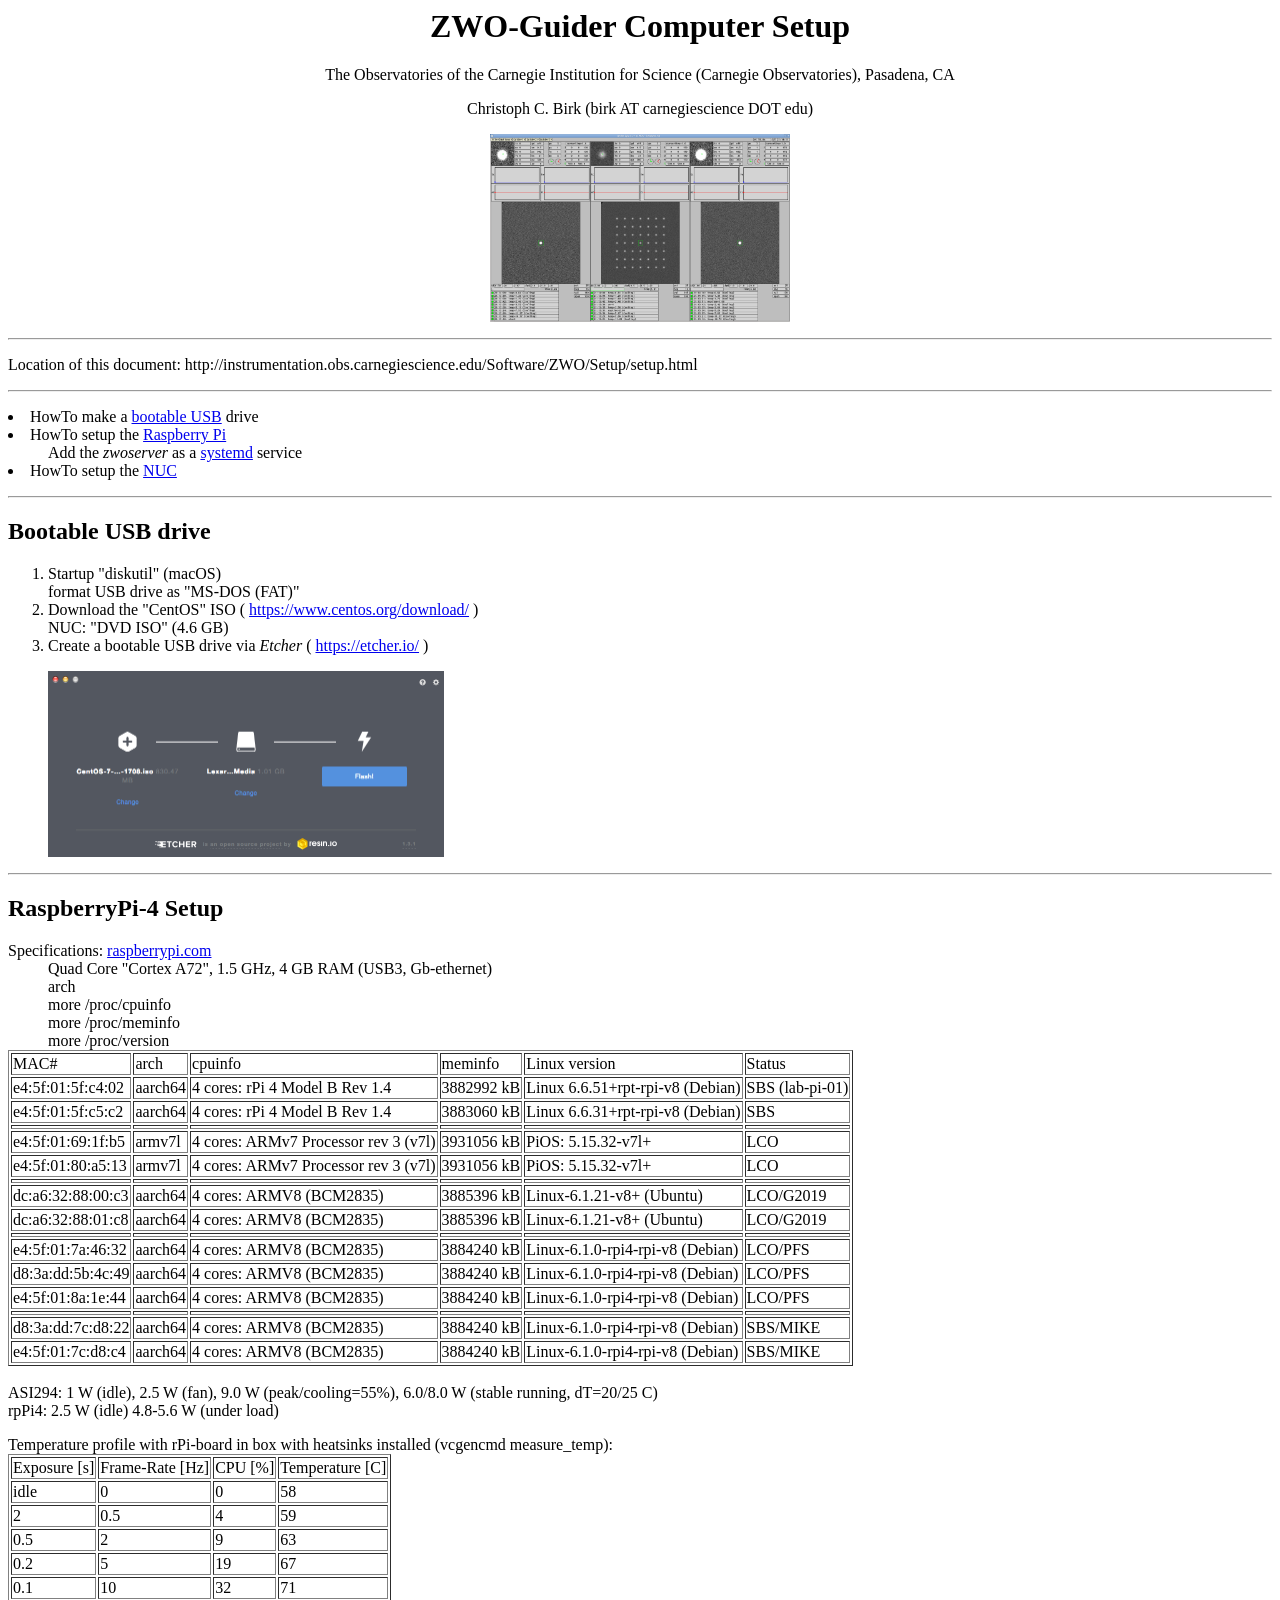
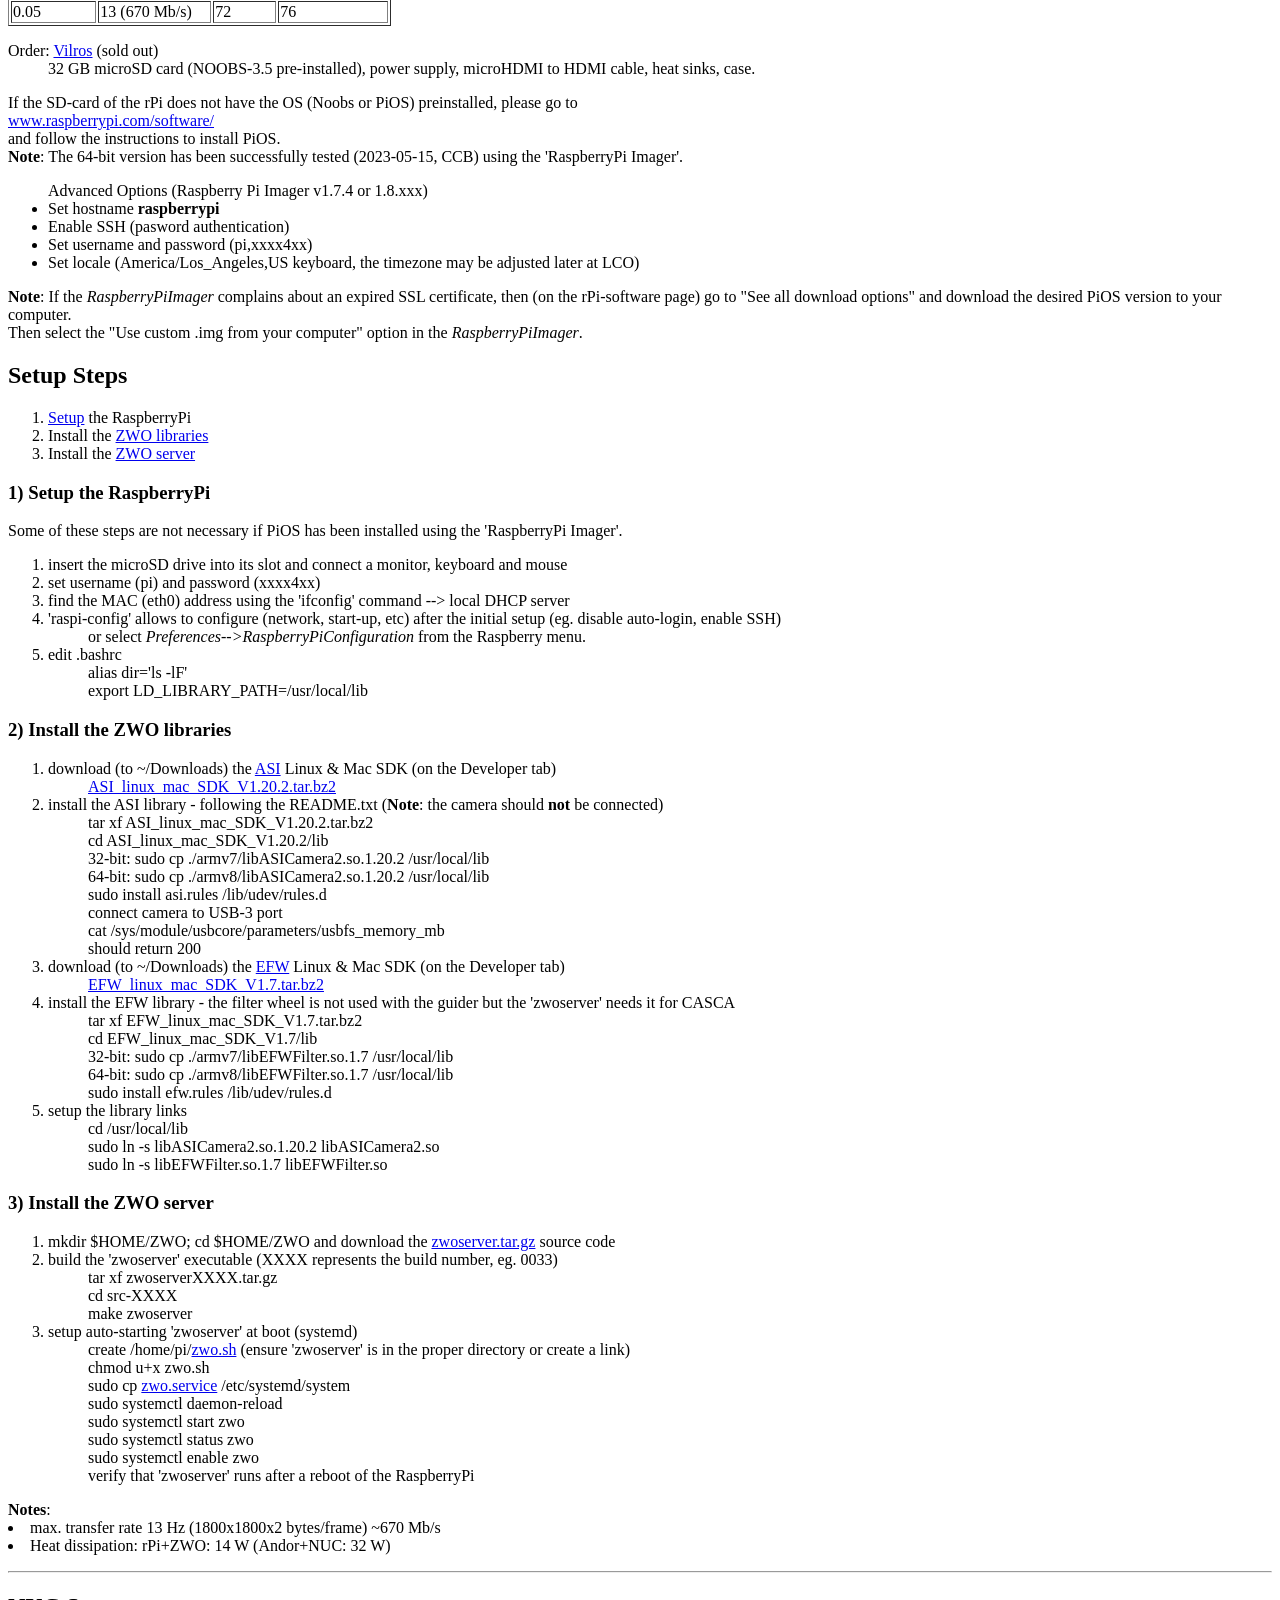
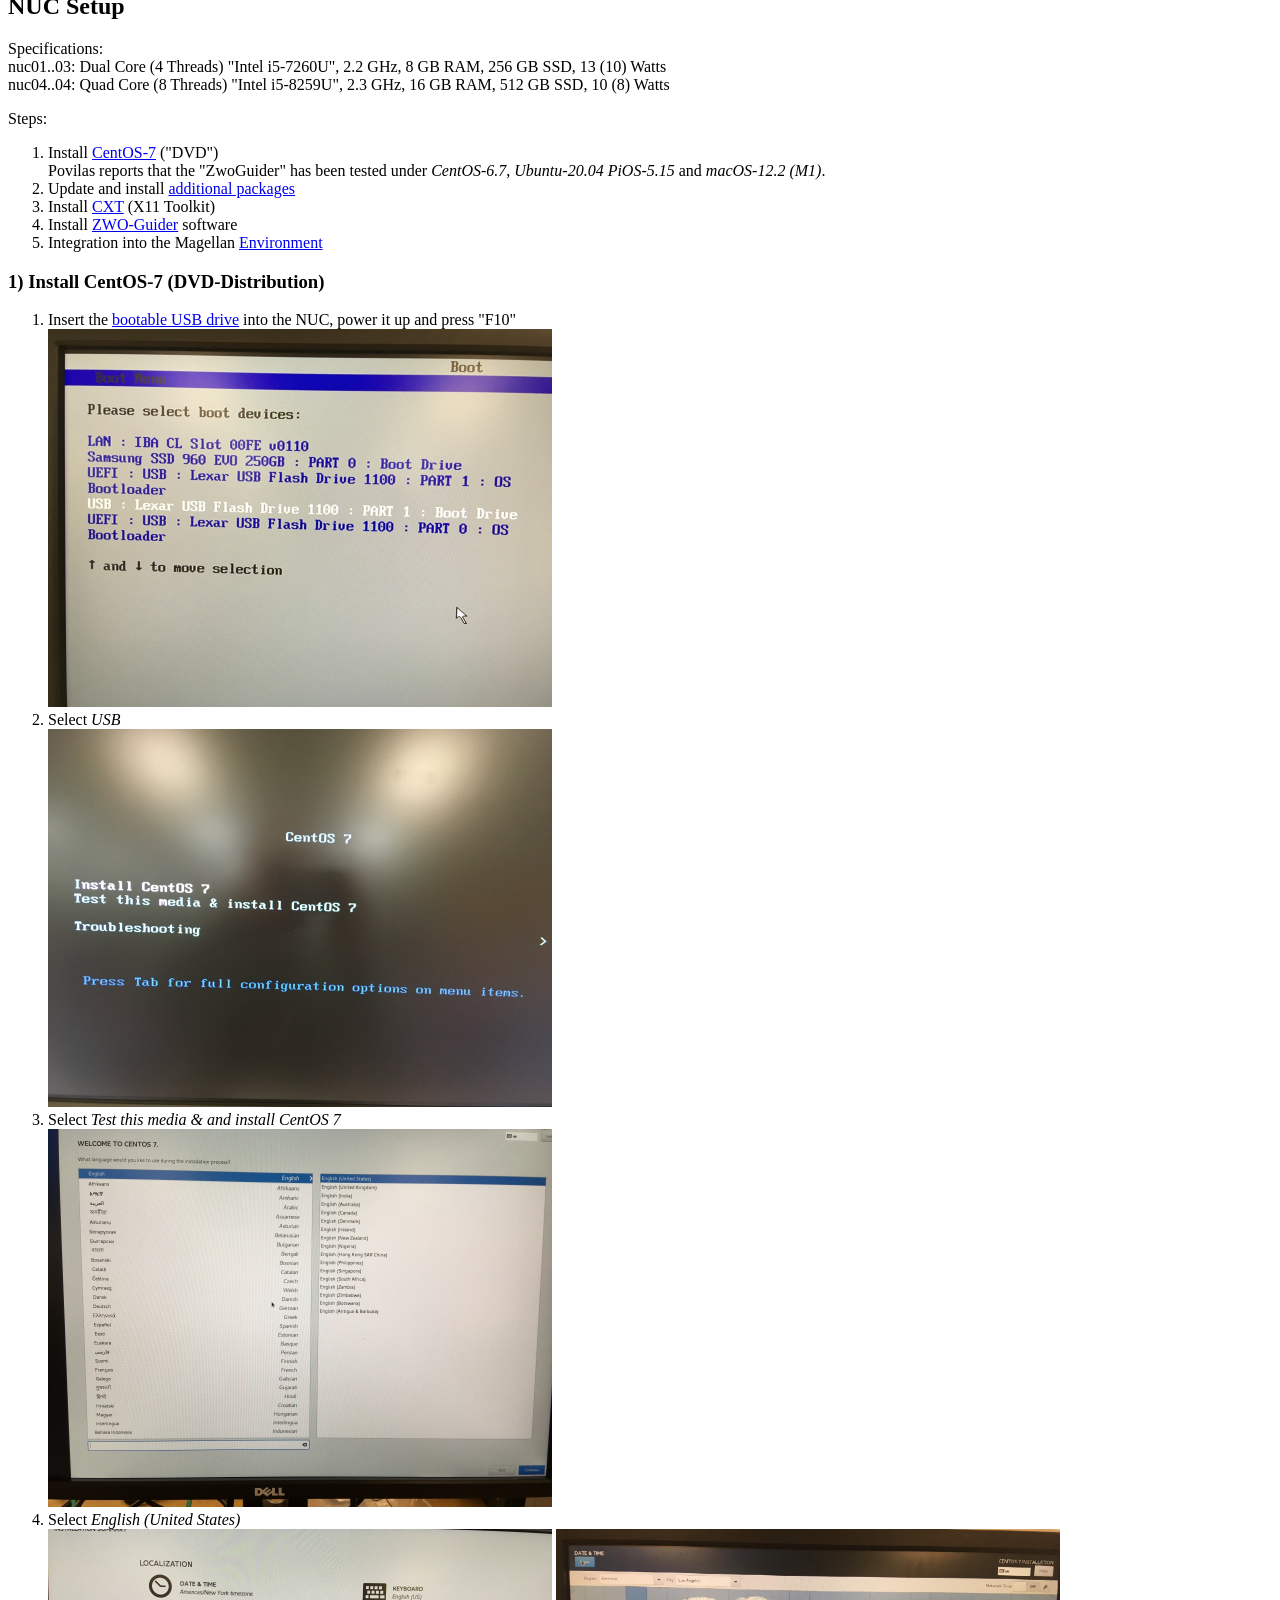
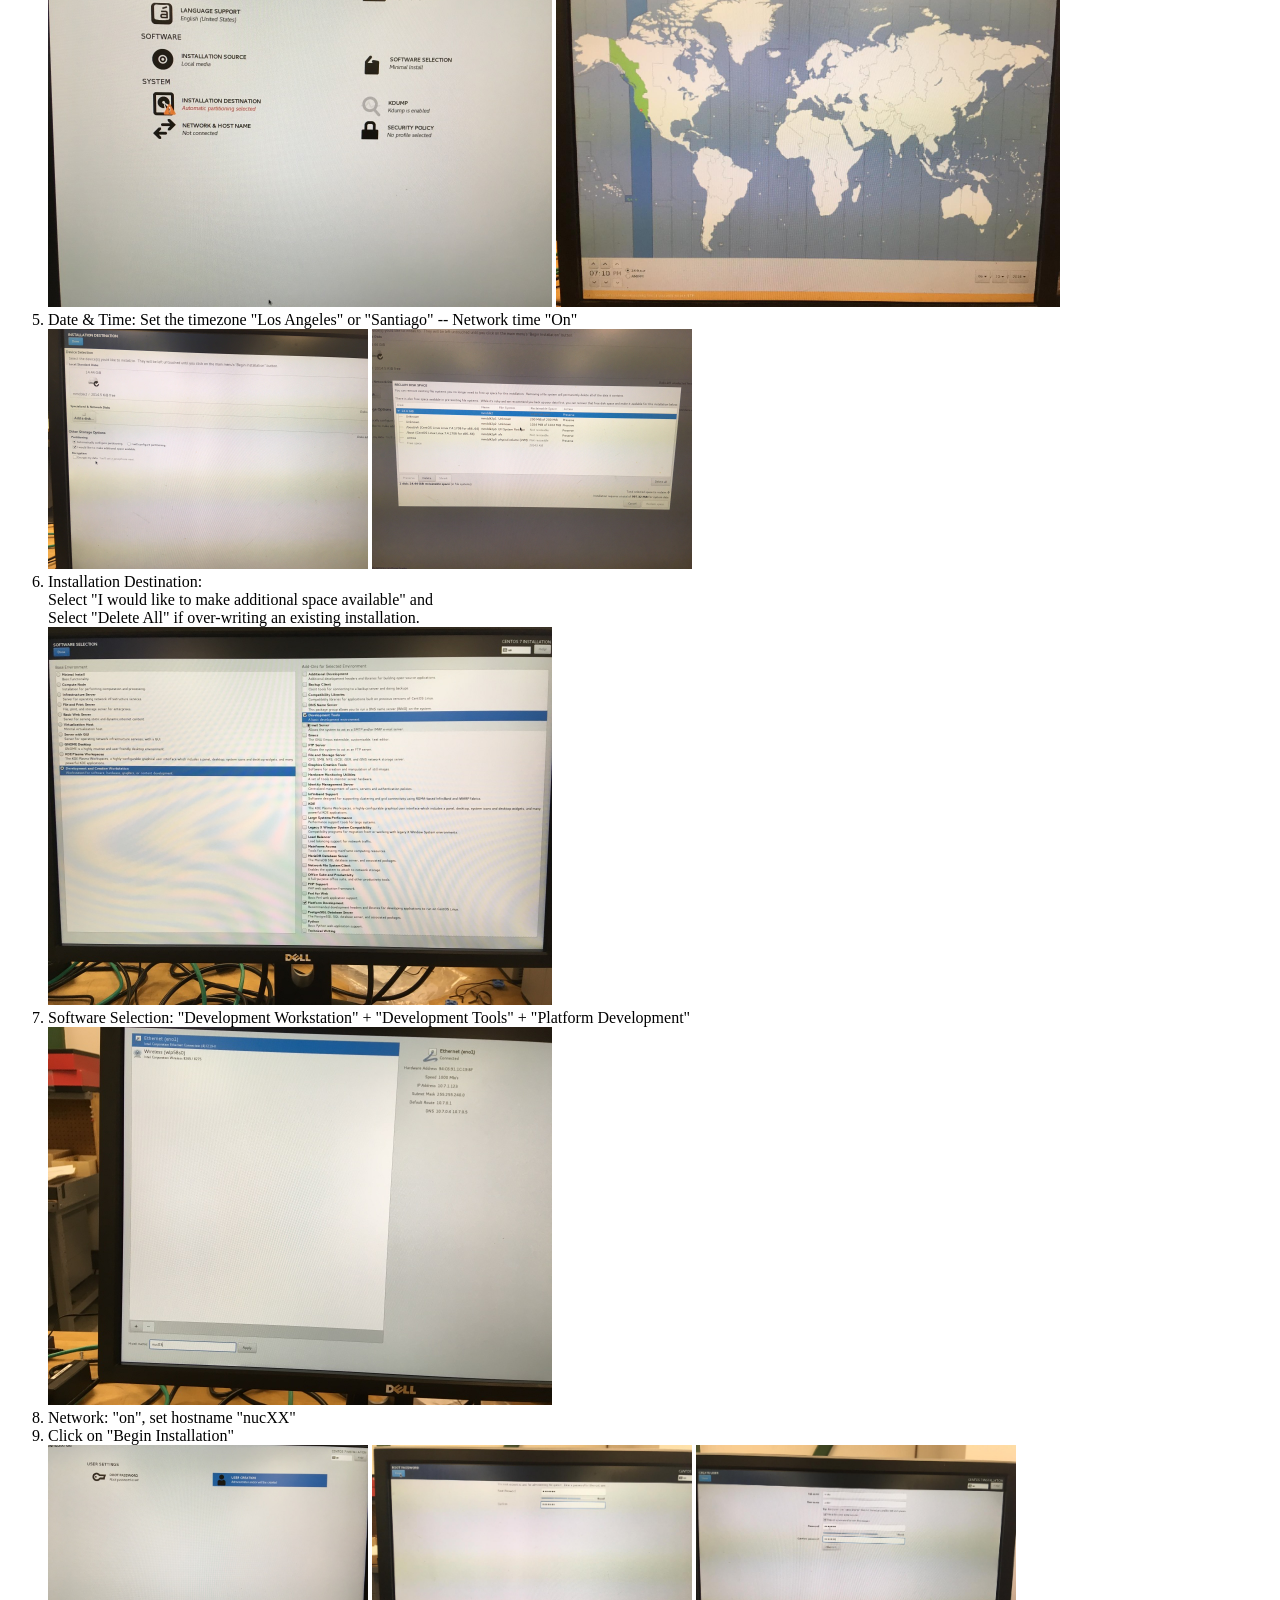
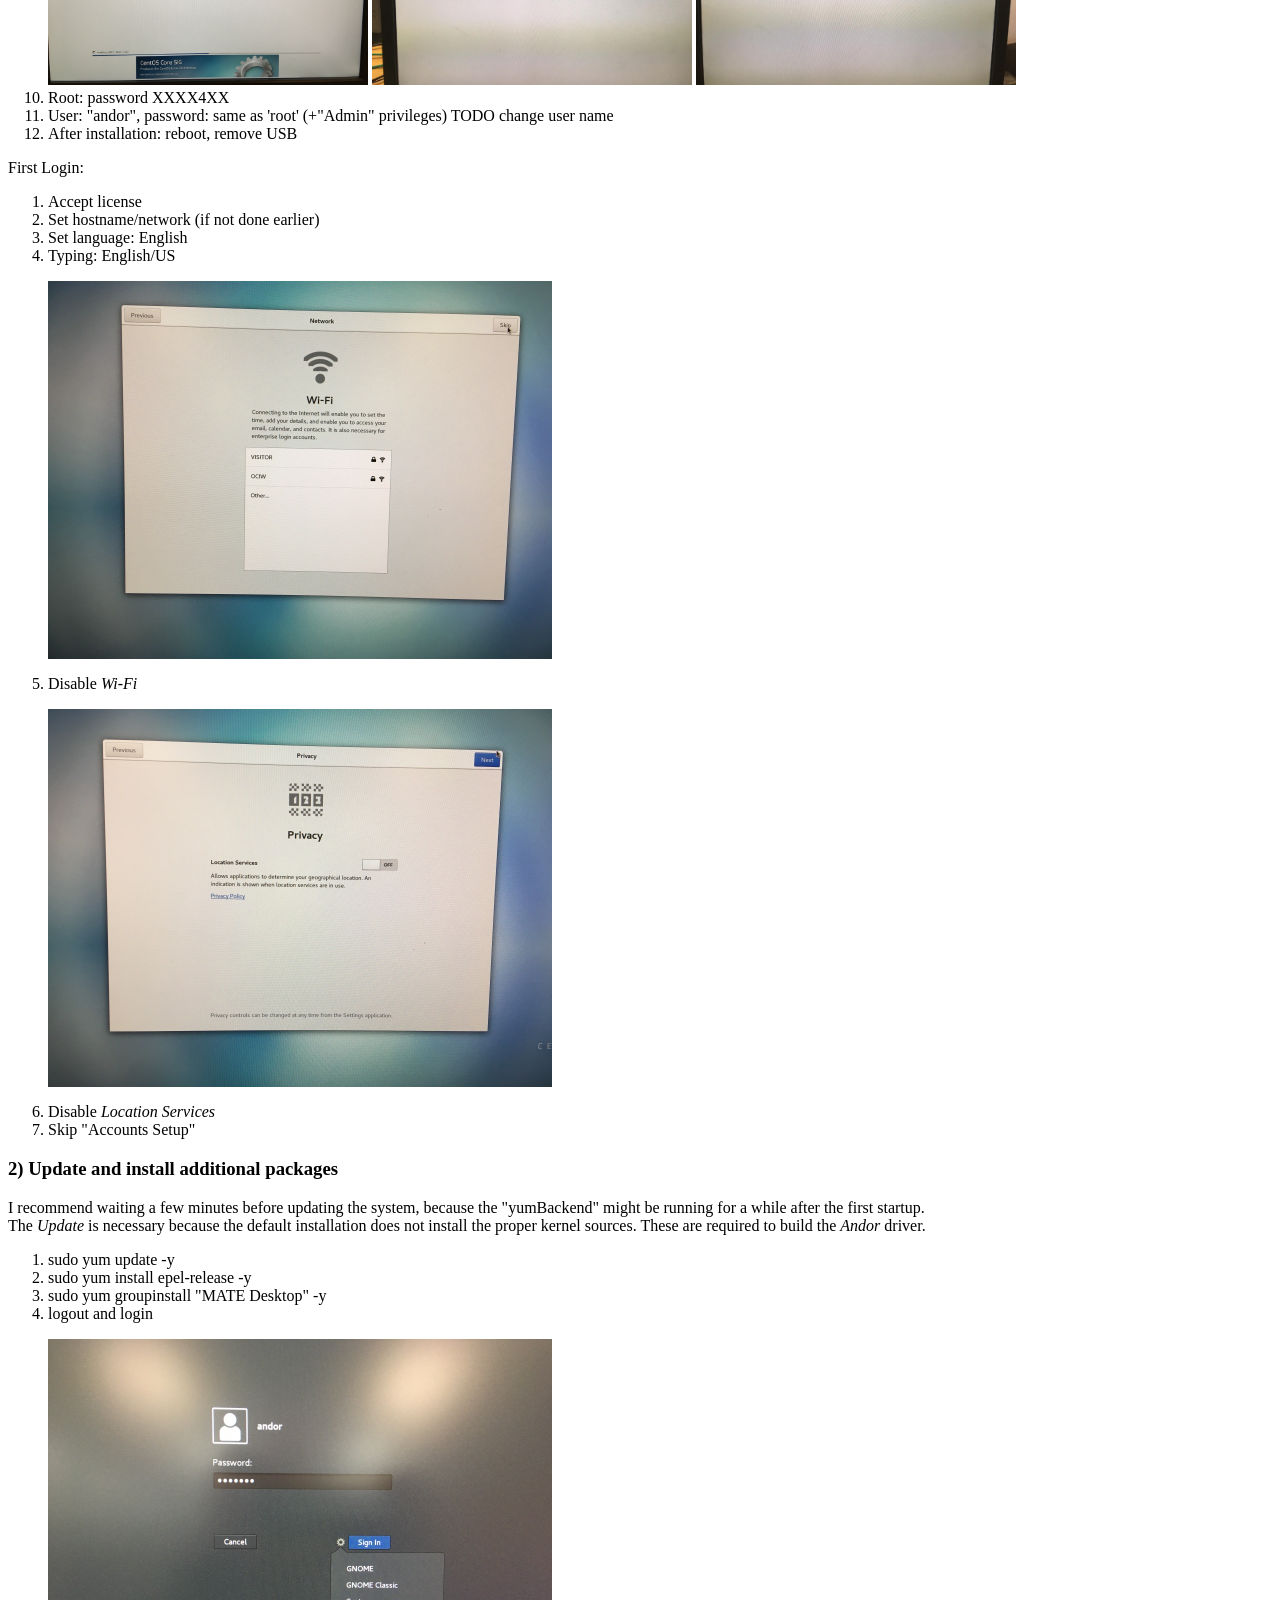
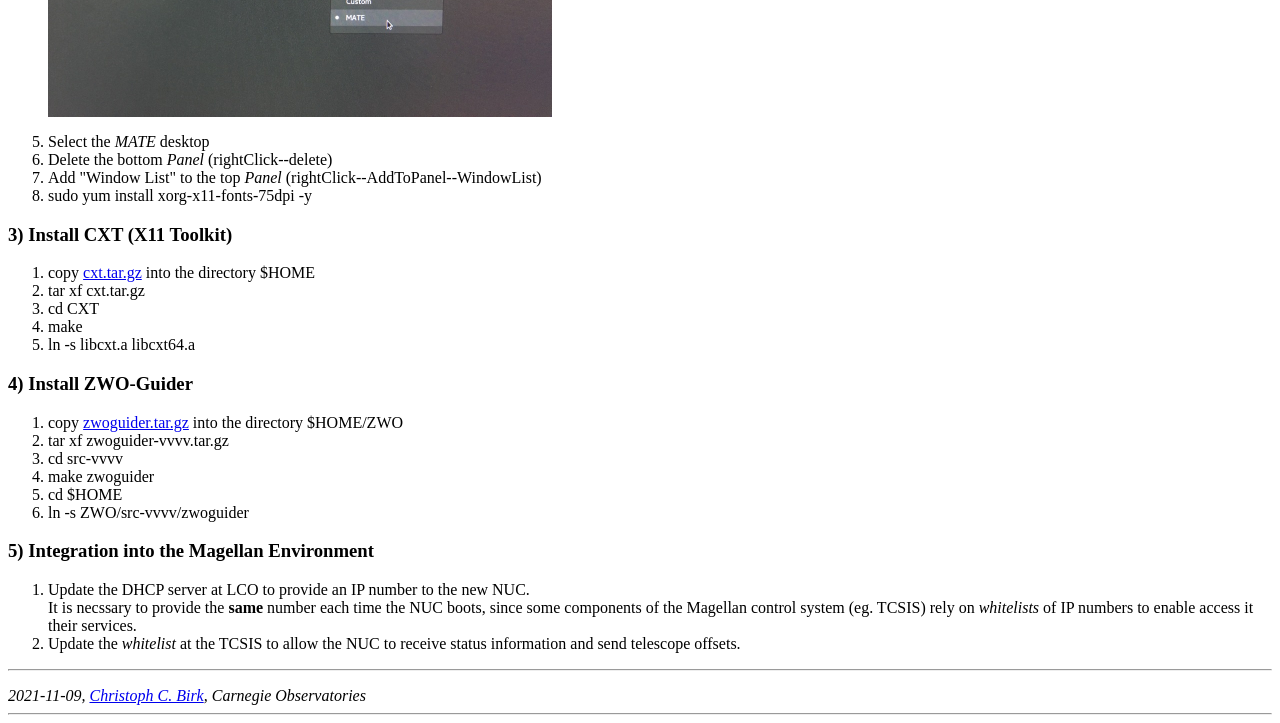
<file: docs/ZWO/Setup/index.html>
<HTML>
<title>ZWO-Guider Software Documentation</title>
<center>
<h1>ZWO-Guider Computer Setup</h1>
<p> </p>
The Observatories of the Carnegie Institution for Science
(Carnegie Observatories), Pasadena, CA
<p> </p>
Christoph C. Birk (birk AT carnegiescience DOT edu)
<p> </p>
<a href="../guider3.png"><img src="../guider3.png" width=300 height=188></a>
</center>

<p> </p>
<hr> <!-- ===================================================== -->
<p> </p>

Location of this document: 
http://instrumentation.obs.carnegiescience.edu/Software/ZWO/Setup/setup.html
<p> </p>

<!---
This document decscribes the ZWO-Guider software from a technical point of
view and is directed at the support staff at SBS and LCO.
-->

<p> </p>
<hr> <!-- ===================================================== -->
<p> </p>


<li>HowTo make a <a href="#usb">bootable USB</a> drive
<li>HowTo setup the <a href="#rpi">Raspberry Pi</a> 
<dd>Add the <em>zwoserver</em> as a <a href="#systemd">systemd</a> service </dd>
<li>HowTo setup the <a href="#nuc">NUC</a>
<p> </p>

<p> </p>
<hr> <!-- ===================================================== -->
<p> </p>

<a name="usb"></a>
<h2>Bootable USB drive</h2>

<ol>
<li>Startup "diskutil" (macOS)
<br>format USB drive as "MS-DOS (FAT)"
<li>Download the "CentOS" ISO 
    ( <a href="https://www.centos.org/download/">https://www.centos.org/download/</a> )
<br>NUC: "DVD ISO" (4.6 GB)
<li>Create a bootable USB drive via <em>Etcher</em> 
    ( <a href="https://etcher.io/">https://etcher.io/</a> )
<p> </p>
<a href="./etcher.png"><img src="./etcher.png" width=396 height=186></a>
</ol>

<p> </p>
<hr> <!-- ===================================================== -->
<p> </p>

<a name="rpi"></a>
<h2>RaspberryPi-4 Setup</h2>

Specifications: 
<a href="https://www.raspberrypi.com/products/raspberry-pi-4-model-b">raspberrypi.com</a> 
<dd>Quad Core "Cortex A72", 1.5 GHz, 4 GB RAM (USB3, Gb-ethernet) </dd>
<dd>arch   </dd>
<dd>more /proc/cpuinfo </dd>
<dd>more /proc/meminfo </dd>
<dd>more /proc/version </dd>
<table border>
<tr><td>MAC# </td>
    <td>arch  </td>
    <td>cpuinfo  </td>
    <td>meminfo  </td>
    <td>Linux version  </td>
    <td>Status  </td>
    </tr>
<tr><td>e4:5f:01:5f:c4:02  </td>
    <td>aarch64 </td>
    <td>4 cores: rPi 4 Model B Rev 1.4  </td>
    <td>3882992 kB  </td>
    <td>Linux 6.6.51+rpt-rpi-v8 (Debian)  </td>
    <td>SBS (lab-pi-01)  </td>
    </tr>
<tr><td>e4:5f:01:5f:c5:c2  </td>
    <td>aarch64 </td>
    <td>4 cores: rPi 4 Model B Rev 1.4  </td>
    <td>3883060 kB  </td>
    <td>Linux 6.6.31+rpt-rpi-v8 (Debian)  </td>
    <td>SBS  </td>
    </tr>
<tr><td>  </td>
    <td>  </td>
    <td>  </td>
    <td>  </td>
    <td>  </td>
    <td>  </td>
    </tr>
<tr><td>e4:5f:01:69:1f:b5  </td>
    <td>armv7l  </td>
    <td>4 cores: ARMv7 Processor rev 3 (v7l)  </td>
    <td>3931056 kB  </td>
    <td>PiOS: 5.15.32-v7l+  </td>
    <td>LCO  </td>
    </tr>
<tr><td>e4:5f:01:80:a5:13  </td>
    <td>armv7l  </td>
    <td>4 cores: ARMv7 Processor rev 3 (v7l)  </td>
    <td>3931056 kB  </td>
    <td>PiOS: 5.15.32-v7l+  </td>
    <td>LCO  </td>
    </tr>
<tr><td>  </td>
    <td>  </td>
    <td>  </td>
    <td>  </td>
    <td>  </td>
    <td>  </td>
    </tr>
<tr><td>dc:a6:32:88:00:c3  </td>
    <td>aarch64  </td>
    <td>4 cores: ARMV8 (BCM2835)  </td>
    <td>3885396 kB  </td>
    <td>Linux-6.1.21-v8+ (Ubuntu)  </td>
    <td>LCO/G2019  </td>
    </tr>
<tr><td>dc:a6:32:88:01:c8  </td>
    <td>aarch64  </td>
    <td>4 cores: ARMV8 (BCM2835) </td>
    <td>3885396 kB  </td>
    <td>Linux-6.1.21-v8+ (Ubuntu)  </td>
    <td>LCO/G2019  </td>
    </tr>
<tr><td>  </td>
    <td>  </td>
    <td>  </td>
    <td>  </td>
    <td>  </td>
    <td>  </td>
    </tr>
<tr><td>e4:5f:01:7a:46:32  </td>
    <td>aarch64  </td>
    <td>4 cores: ARMV8 (BCM2835) </td>
    <td>3884240 kB  </td>
    <td>Linux-6.1.0-rpi4-rpi-v8 (Debian)</td>
    <td>LCO/PFS  </td>
    </tr>
<tr><td>d8:3a:dd:5b:4c:49  </td>
    <td>aarch64  </td>
    <td>4 cores: ARMV8 (BCM2835) </td>
    <td>3884240 kB  </td>
    <td>Linux-6.1.0-rpi4-rpi-v8 (Debian)</td>
    <td>LCO/PFS  </td>
    </tr>
<tr><td>e4:5f:01:8a:1e:44  </td>
    <td>aarch64  </td>
    <td>4 cores: ARMV8 (BCM2835) </td>
    <td>3884240 kB  </td>
    <td>Linux-6.1.0-rpi4-rpi-v8 (Debian)</td>
    <td>LCO/PFS  </td>
    </tr>
<tr><td>  </td>
    <td>  </td>
    <td>  </td>
    <td>  </td>
    <td>  </td>
    <td>  </td>
    </tr>
<tr><td>d8:3a:dd:7c:d8:22  </td>
    <td>aarch64  </td>
    <td>4 cores: ARMV8 (BCM2835) </td>
    <td>3884240 kB  </td>
    <td>Linux-6.1.0-rpi4-rpi-v8 (Debian)</td>
    <td>SBS/MIKE  </td>
    </tr>
<tr><td>e4:5f:01:7c:d8:c4  </td>
    <td>aarch64  </td>
    <td>4 cores: ARMV8 (BCM2835) </td>
    <td>3884240 kB  </td>
    <td>Linux-6.1.0-rpi4-rpi-v8 (Debian)</td>
    <td>SBS/MIKE  </td>
    </tr>
</table>


<br>ASI294: 1 W (idle), 2.5 W (fan), 9.0 W (peak/cooling=55%), 6.0/8.0 W (stable running, dT=20/25 C)
<br>rpPi4: 2.5 W (idle) 4.8-5.6 W (under load)
<p>
Temperature profile with rPi-board in box with heatsinks installed (vcgencmd measure_temp):
<table border>
<tr><td>Exposure [s] </td>
    <td>Frame-Rate [Hz] </td>
    <td>CPU [%] </td>
    <td>Temperature [C] </td>
    </tr>
<tr><td>idle </td>
    <td>0 </td>
    <td>0 </td>
    <td>58 </td>
    </tr>
<tr><td>2 </td>
    <td>0.5 </td>
    <td>4 </td>
    <td>59 </td>
    </tr>
<tr><td>0.5 </td>
    <td>2 </td>
    <td>9 </td>
    <td>63 </td>
    </tr>
<tr><td>0.2 </td>
    <td>5 </td>
    <td>19 </td>
    <td>67 </td>
    </tr>
<tr><td>0.1 </td>
    <td>10 </td>
    <td>32 </td>
    <td>71 </td>
    </tr>
<tr><td>0.05 </td>
    <td>13 (670 Mb/s)</td>
    <td>72 </td>
    <td>76 </td>
    </tr>
</table>

<p></p>
Order:
<a href="https://vilros.com/collections/raspberry-pi-kits">Vilros</a> (sold out)
<dd>32 GB microSD card (NOOBS-3.5 pre-installed),
    power supply,
    microHDMI to HDMI cable,
    heat sinks,
    case. </dd>
<p></p>
If the SD-card of the rPi does not have the OS (Noobs or PiOS) preinstalled, please go to 
<br><a href="https://www.raspberrypi.com/software/">www.raspberrypi.com/software/</a> 
<br>and follow the instructions to install PiOS.
<br><b>Note</b>: The 64-bit version has been successfully tested (2023-05-15, CCB)
using the  'RaspberryPi Imager'.
<ul>Advanced Options (Raspberry Pi Imager v1.7.4 or 1.8.xxx)
<li>Set hostname <b>raspberrypi</b>
<li>Enable SSH (pasword authentication)
<li>Set username and password (pi,xxxx4xx)
<li>Set locale (America/Los_Angeles,US keyboard, the timezone 
    may be adjusted later at LCO)
</ul>
<b>Note</b>: If the <i>RaspberryPiImager</i> complains about an expired SSL 
certificate, then (on the rPi-software page) go to "See all download options" 
and download the desired PiOS version to your computer. 
<br>Then select the "Use custom .img from your computer" option in the 
<i>RaspberryPiImager</i>.

<p></p>
<h2>Setup Steps</h2>
<ol>
<li><a href="#setuprPi">Setup</a> the RaspberryPi
<li>Install the <a href="#ZWOlibs">ZWO libraries</a>
<li>Install the <a href="#ZWOserver">ZWO server</a>
</ol>

<a name="setuprPi"></a>
<h3>1) Setup the RaspberryPi</h3>
Some of these steps are not necessary if PiOS has been installed using the 
'RaspberryPi Imager'.
<ol>
<li>insert the microSD drive into its slot and connect a monitor, keyboard and mouse
<li>set username (pi) and password (xxxx4xx)
<li>find the MAC (eth0) address using the 'ifconfig' command --&gt; local DHCP server
<li>'raspi-config' allows to configure (network, start-up, etc) after the initial setup
    (eg. disable auto-login, enable SSH)
<dd>or select <i>Preferences--&gt;RaspberryPiConfiguration</i> from the Raspberry
    menu. </dd>
<li>edit .bashrc
<dd>alias dir='ls -lF' </dd>
<dd>export LD_LIBRARY_PATH=/usr/local/lib </dd>
</ol>

<a name="ZWOlibs"></a>
<h3>2) Install the ZWO libraries</h3>
<ol>
<li>download (to ~/Downloads) the 
    <a href="https://astronomy-imaging-camera.com/software-drivers">ASI</a>
    Linux &amp; Mac SDK (on the Developer tab)
<dd><a href="./ASI_linux_mac_SDK_V1.20.2.tar.bz2">ASI_linux_mac_SDK_V1.20.2.tar.bz2</a> </dd>
<li>install the ASI library - following the README.txt 
    (<b>Note</b>: the camera should <b>not</b> be connected)
<dd>tar xf ASI_linux_mac_SDK_V1.20.2.tar.bz2 </dd>
<dd>cd ASI_linux_mac_SDK_V1.20.2/lib </dd>
<dd>32-bit: sudo cp ./armv7/libASICamera2.so.1.20.2 /usr/local/lib </dd>
<dd>64-bit: sudo cp ./armv8/libASICamera2.so.1.20.2 /usr/local/lib </dd>
<dd>sudo install asi.rules /lib/udev/rules.d </dd>
<dd>connect camera to USB-3 port </dd>
<dd>cat /sys/module/usbcore/parameters/usbfs_memory_mb <dd>
<dd> should return 200 </dd> </dd>
<li>download (to ~/Downloads) the 
    <a href="https://astronomy-imaging-camera.com/software-drivers">EFW</a>
    Linux &amp; Mac SDK (on the Developer tab)
<dd><a href="./EFW_linux_mac_SDK_V1.7.tar.bz2">EFW_linux_mac_SDK_V1.7.tar.bz2</a> </dd>
<li>install the EFW library - the filter wheel is not used with the guider
    but the 'zwoserver' needs it for CASCA
<dd>tar xf EFW_linux_mac_SDK_V1.7.tar.bz2  </dd>
<dd>cd EFW_linux_mac_SDK_V1.7/lib </dd>
<dd>32-bit: sudo cp ./armv7/libEFWFilter.so.1.7 /usr/local/lib </dd>
<dd>64-bit: sudo cp ./armv8/libEFWFilter.so.1.7 /usr/local/lib </dd>
<dd>sudo install efw.rules /lib/udev/rules.d </dd>
<li>setup the library links
<dd>cd /usr/local/lib </dd>
<dd>sudo ln -s libASICamera2.so.1.20.2 libASICamera2.so </dd>
<dd>sudo ln -s libEFWFilter.so.1.7 libEFWFilter.so </dd>
</ol>

<a name="ZWOserver"></a>
<h3>3) Install the ZWO server</h3>
<ol>
<li>mkdir $HOME/ZWO; cd $HOME/ZWO and download the
    <a href="./zwoserver-0033.tar.gz">zwoserver.tar.gz</a> source code
<li>build the 'zwoserver' executable (XXXX represents the build number, eg. 0033)
<dd>tar xf zwoserverXXXX.tar.gz </dd>
<dd>cd src-XXXX </dd>
<dd>make zwoserver </dd>
<a name="systemd"> </a>
<li>setup auto-starting 'zwoserver' at boot (systemd)
<dd>create /home/pi/<a href="./zwo.sh.txt">zwo.sh</a> 
    (ensure 'zwoserver' is in the proper directory or create a link) </dd>
<dd>chmod u+x zwo.sh </dd>
<dd>sudo cp <a href="./zwo.service.txt">zwo.service</a> /etc/systemd/system </dd>
<dd>sudo systemctl daemon-reload </dd>
<dd>sudo systemctl start zwo </dd>
<dd>sudo systemctl status zwo </dd>
<dd>sudo systemctl enable zwo </dd>
<dd>verify that 'zwoserver' runs after a reboot of the RaspberryPi </dd>
</ol>


<b>Notes</b>:
<li>max. transfer rate 13 Hz (1800x1800x2 bytes/frame) ~670 Mb/s
<li>Heat dissipation: rPi+ZWO: 14 W (Andor+NUC: 32 W)


<p>
<hr> <!-- ===================================================== -->
<p>

<a name="nuc"></a>
<h2>NUC Setup</h2>

Specifications:
<br>nuc01..03: Dual Core (4 Threads) "Intel i5-7260U", 2.2 GHz, 8 GB RAM, 256 GB SSD, 13 (10) Watts 
<br>nuc04..04: Quad Core (8 Threads) "Intel i5-8259U", 2.3 GHz, 16 GB RAM, 512 GB SSD, 10 (8) Watts
<p>
Steps:
<ol>
<li>Install <a href="#installnuc">CentOS-7</a> ("DVD")
<br>Povilas reports that the "ZwoGuider" has been tested under
    <i>CentOS-6.7</i>, <i>Ubuntu-20.04</i> <i>PiOS-5.15</i>
    and <i>macOS-12.2 (M1)</i>.
<li>Update and install <a href="#updatenuc">additional packages</a>
<li>Install <a href="#cxt">CXT</a> (X11 Toolkit)
<li>Install <a href="#zwoguider">ZWO-Guider</a> software
<li>Integration into the Magellan <a href="#magenv">Environment</a>
</ol>

<a name="installnuc"></a>
<h3>1) Install CentOS-7 (DVD-Distribution)</h3>
<ol>
<li>Insert the <a href="#usb">bootable USB drive</a> into the 
    NUC, power it up and press "F10" 
<br><a href="./nucboot.jpg"><img src="./nucboot.jpg" width=504 height=378></a>
<li>Select <em>USB</em>
<br><a href="./centos_inst.jpg"><img src="./centos_inst.jpg" width=504 height=378></a>
<li>Select <em>Test this media &amp; and install CentOS 7</em>
<br><a href="./centos_lang.jpg"><img src="./centos_lang.jpg" width=504 height=378></a>
<li>Select <em>English (United States)</em>
<br><a href="./centos_summ.jpg"><img src="./centos_summ.jpg" width=504 height=378></a>
    <a href="./centos_time.jpg"><img src="./centos_time.jpg" width=504 height=378></a>
<li>Date &amp; Time: Set the timezone "Los Angeles" or "Santiago" -- Network time "On"
<br><a href="./centos_dest1.jpg"><img src="./centos_dest1.jpg" width=320 height=240></a>
    <a href="./centos_dest2.jpg"><img src="./centos_dest2.jpg" width=320 height=240></a>
<li>Installation Destination: 
<br>Select "I would like to make additional space available" and
<br>Select "Delete All" if over-writing an existing installation.
<br><a href="./centos_soft.jpg"><img src="./centos_soft.jpg" width=504 height=378></a>
<li>Software Selection: "Development Workstation" + "Development Tools" + "Platform Development"
<br><a href="./centos_netw.jpg"><img src="./centos_netw.jpg" width=504 height=378></a>
<li>Network: "on", set hostname "nucXX"
<li>Click on "Begin Installation"
<br><a href="./centos_acct.jpg"><img src="./centos_acct.jpg" width=320 height=240></a>
    <a href="./centos_root.jpg"><img src="./centos_root.jpg" width=320 height=240></a>
    <a href="./centos_user.jpg"><img src="./centos_user.jpg" width=320 height=240></a>
<li>Root: password XXXX4XX
<li>User: "andor", password: same as 'root' (+"Admin" privileges) TODO change user name 
<li>After installation: reboot, remove USB
</ol>

First Login:
<ol>
<li>Accept license
<li>Set hostname/network (if not done earlier)
<li>Set language: English
<li>Typing: English/US
<p><a href="./centos_wifi.jpg"><img src="./centos_wifi.jpg" width=504 height=378></a>
<li>Disable <em>Wi-Fi</em>
<p><a href="./centos_priv.jpg"><img src="./centos_priv.jpg" width=504 height=378></a>
<li>Disable <em>Location Services</em>
<li>Skip "Accounts Setup"
</ol>

<a name="updatenuc"></a>
<h3>2) Update and install additional packages</h3>

I recommend waiting a few minutes before updating the system, because
the "yumBackend" might be running for a while after the first startup.
<br>
The <em>Update</em> is necessary because the default installation does
not install the proper kernel sources. These are required to build the
<i>Andor</i> driver.
<ol>
<li>sudo yum update -y
<li>sudo yum install epel-release -y
<li>sudo yum groupinstall "MATE Desktop" -y
<li>logout and login
<p><a href="./nuclogin.jpg"><img src="./nuclogin.jpg" width=504 height=378></a>
<li>Select the <em>MATE</em> desktop
<li>Delete the bottom <i>Panel</i> (rightClick--delete)
<li>Add "Window List" to the top <i>Panel</i> (rightClick--AddToPanel--WindowList)
<li>sudo yum install xorg-x11-fonts-75dpi -y
</ol>

<p>
<a name="cxt"></a>
<h3>3) Install CXT (X11 Toolkit)</h3>
<ol>
<li>copy <a href="./cxt.tar.gz">cxt.tar.gz</a> into the directory $HOME
<li>tar xf cxt.tar.gz
<li>cd CXT
<li>make
<li>ln -s libcxt.a libcxt64.a
</ol>

<a name="zwoguider"></a>
<h3>4) Install ZWO-Guider</h3>
<ol>
<li>copy <a href="./zwoguider-0314.tar.gz">zwoguider.tar.gz</a> into the directory $HOME/ZWO
<li>tar xf zwoguider-vvvv.tar.gz
<li>cd src-vvvv
<li>make zwoguider
<li>cd $HOME
<li>ln -s ZWO/src-vvvv/zwoguider
</ol>


<a name="magenv"></a>
<h3>5) Integration into the Magellan Environment</h3>
<ol>
<li>Update the DHCP server at LCO to provide an
    IP number to the new NUC. 
<br>It is necssary to provide the <b>same</b> number
    each time the NUC boots, since some components of the
    Magellan control system (eg. TCSIS) rely on <i>whitelists </i>
    of IP numbers to enable access it their services.
<li>Update the <i>whitelist</i> at the TCSIS to allow the
    NUC to receive status information and send telescope offsets.
</ol>

<!--
<pre>
TODO: .ini files
TODO: startup scripts
</pre>
-->

<p>
<hr> <!-- ===================================================== -->
<p>

<address>2021-11-09, 
<a href="http://users.obs.carnegiescience.edu/birk/ChristophBirk.html">
Christoph C. Birk</a>, Carnegie Observatories </address>

<hr> <!-- ===================================================== -->

</HTML>
</file>
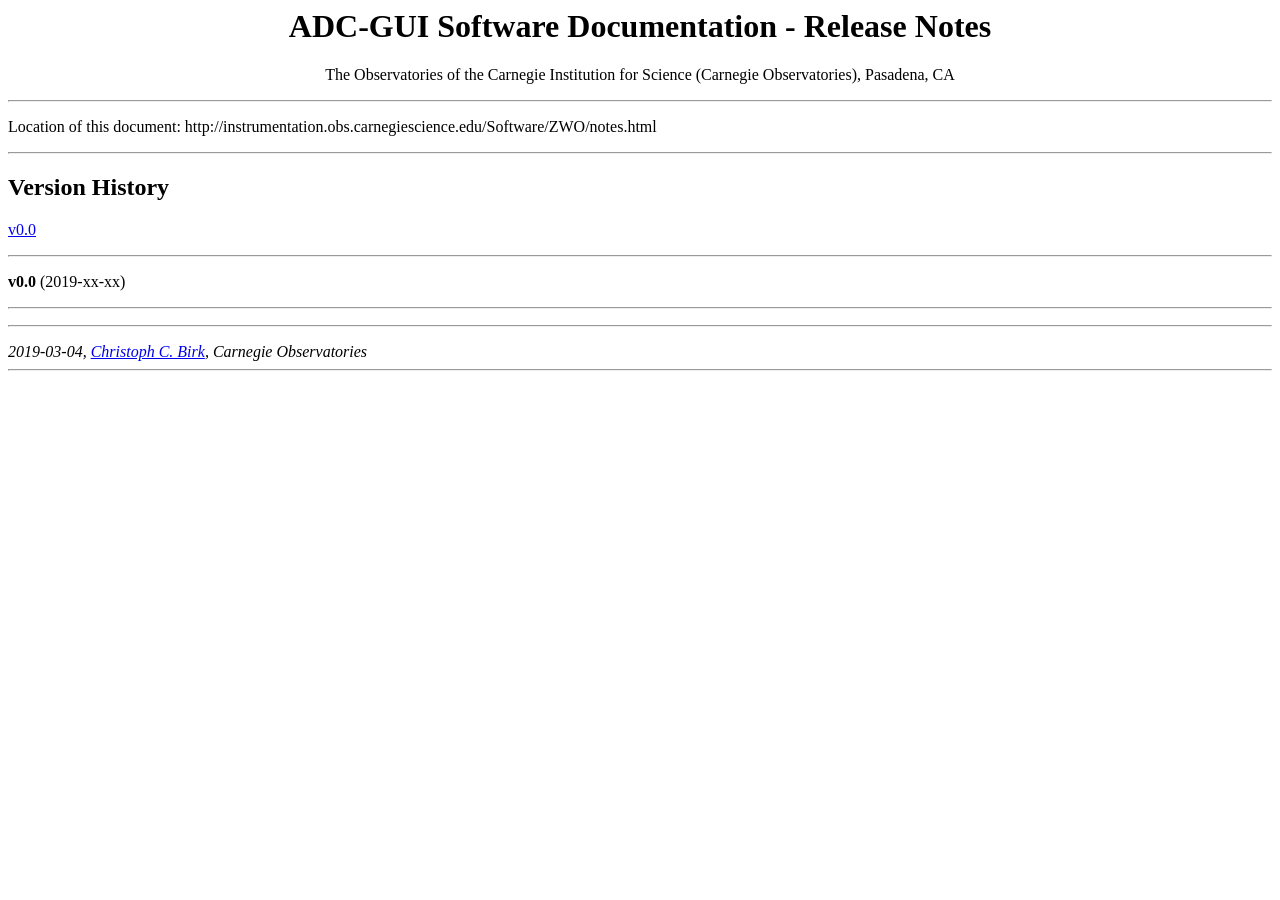
<file: docs/ZWO/notes.html>
<HTML>
<title>ZWO</title>
<center>
<h1>
ADC-GUI Software Documentation - Release Notes
</h1>
The Observatories of the Carnegie Institution for Science
(Carnegie Observatories), Pasadena, CA
</center>

<p>
<hr> <!-- ===================================================== -->
<p>

Location of this document: 
http://instrumentation.obs.carnegiescience.edu/Software/ZWO/notes.html

<p>
<hr> <!-- ===================================================== -->
<p>

<h2>Version History</h2>

<a href="#v000">v0.0</a> 

<p>
<hr> <!-- ===================================================== -->
<p>

<a name="v000"></a>
<dl><b>v0.0</b> (2019-xx-xx)
<dt>  </dt>
</dl>

<p>
<hr> <!-- ===================================================== -->
<p>


<p>
<hr> <!-- ===================================================== -->
<p>

<address>2019-03-04, 
<a href="http://users.obs.carnegiescience.edu/birk/ChristophBirk.html">
Christoph C. Birk</a>, Carnegie Observatories </address>

<hr> <!-- ===================================================== -->

</HTML>
</file>
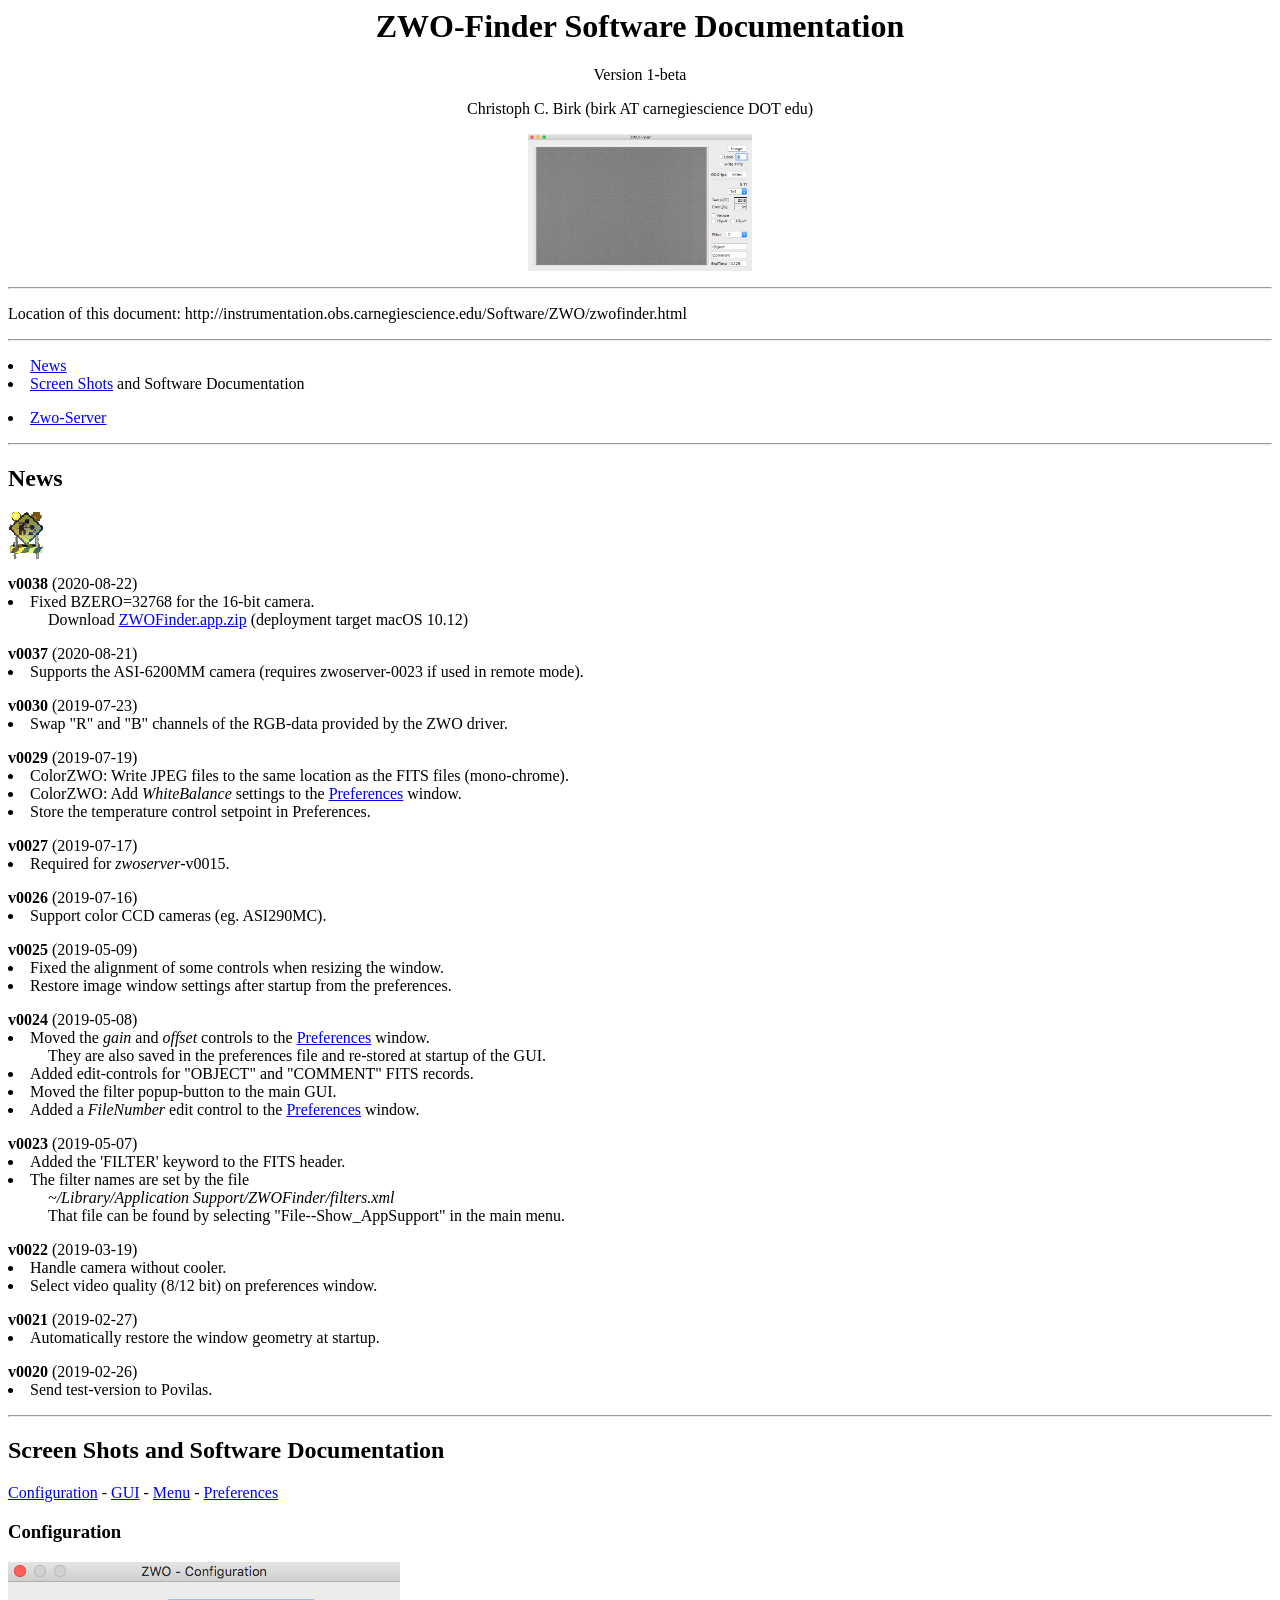
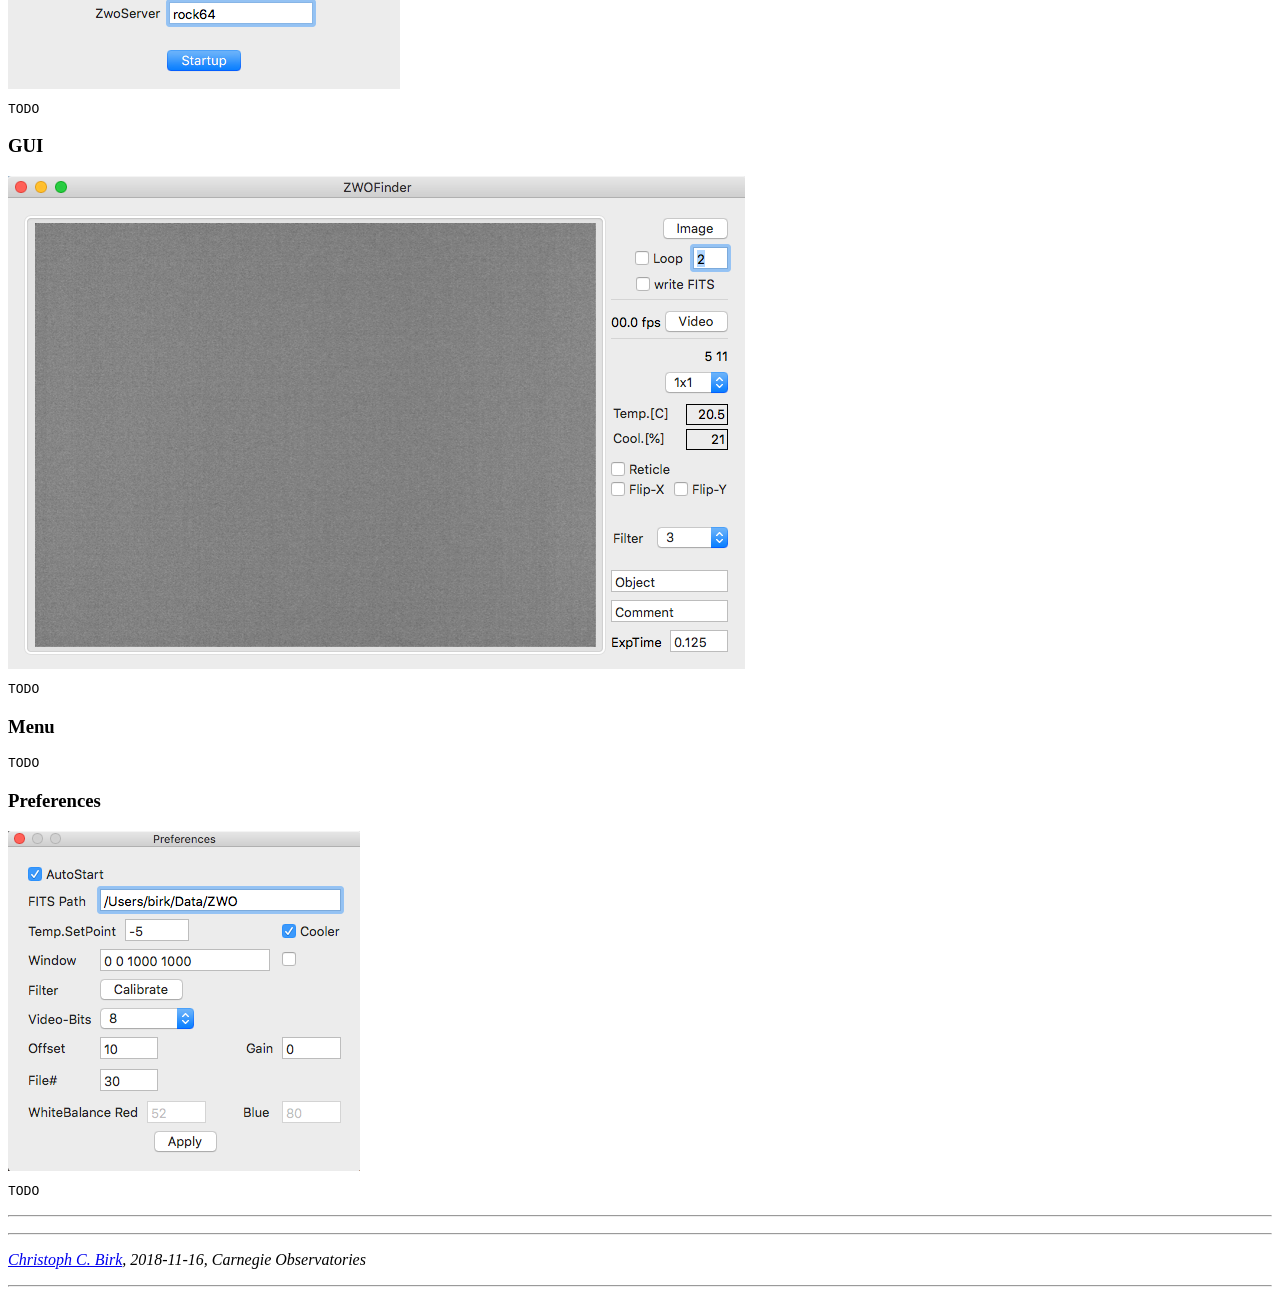
<file: docs/ZWO/zwofinder.html>
<HTML>
<TITLE>ZWO-Finder</TITLE>

<center>
<H1>ZWO-Finder Software Documentation</H1>
<p>Version 1-beta
<p>Christoph C. Birk (birk AT carnegiescience DOT edu)
<p><a href="./zwofinder.png"><img src="./zwofinder.png" width=224 height=137></a>
</center>

<p>
<hr> <!-- =============================================================== -->
<p>

Location of this document:
http://instrumentation.obs.carnegiescience.edu/Software/ZWO/zwofinder.html

<p>
<hr> <!-- =============================================================== -->
<p>

<li><a href="#news">News</a>
<li><a href="#screen">Screen Shots</a> and Software Documentation
<p>
<li><a href="./zwoserver.html">Zwo-Server</a>

<p>
<hr> <!-- =============================================================== -->
<p>

<a name="news"></a>
<h2>News</h2>

<img src="./undercon_ani.gif">
<a name="v100"></a>

<!--
<dl>
<dt><b>v0039</b> (2020-10-29)  </dt>
<dt><li>Updated the libEFWFilter.dylib included in the application to v1.5.0615
     (<a href="https://astronomy-imaging-camera.com/software-drivers">ZWO</a> 
      --&gt; ForDevelopers). </dt>
<dd>Download <a href="./ZWOFinder-0039.app.zip">ZWOFinder.app.zip</a>
    (deployment target macOS 10.12) </dd>
</dl>
-->

<dl>
<dt><b>v0038</b> (2020-08-22)  </dt>
<dt><li>Fixed BZERO=32768 for the 16-bit camera. </dt>
<dd>Download <a href="./ZWOFinder-0038.app.zip">ZWOFinder.app.zip</a>
    (deployment target macOS 10.12) </dd>
</dl>

<dl>
<dt><b>v0037</b> (2020-08-21)  </dt>
<dt><li>Supports the ASI-6200MM camera (requires zwoserver-0023 if used in remote mode). </dt>
</dl>

<dl>
<dt><b>v0030</b> (2019-07-23)  </dt>
<dt><li>Swap "R" and "B" channels of the RGB-data provided by the ZWO driver. </dt>
</dl>

<dl>
<dt><b>v0029</b> (2019-07-19)  </dt>
<dt><li>ColorZWO: Write JPEG files to the same location as the FITS
        files (mono-chrome).   </dt>
<dt><li>ColorZWO: Add <i>WhiteBalance</i> settings to the <a href="#prefs">Preferences</a>
        window.  </dt>
<dt><li>Store the temperature control setpoint in Preferences.  </dt>
</dl>

<dl>
<dt><b>v0027</b> (2019-07-17)  </dt>
<dt><li>Required for <em>zwoserver</em>-v0015.  </dt>
</dl>

<dl>
<dt><b>v0026</b> (2019-07-16)  </dt>
<dt><li>Support color CCD cameras (eg. ASI290MC).  </dt>
</dl>

<dl>
<dt><b>v0025</b> (2019-05-09)  </dt>
<dt><li>Fixed the alignment of some controls when resizing the window.  </dt>
<dt><li>Restore image window settings after startup from the preferences.  </dt>
</dl>

<dl>
<dt><b>v0024</b> (2019-05-08)  </dt>
<dt><li>Moved the <i>gain</i> and <i>offset</i> controls to the
    <a href="#prefs">Preferences</a> window. </dt>
<dd>They are also saved in the preferences file and re-stored 
    at startup of the GUI. </dd>
<dt><li>Added edit-controls for "OBJECT" and "COMMENT" FITS records. </dt>
<dt><li>Moved the filter popup-button to the main GUI.  </dt>
<dt><li>Added a <i>FileNumber</i> edit control to the 
    <a href="#prefs">Preferences</a> window. </dt>
</dl>

<dl>
<dt><b>v0023</b> (2019-05-07)  </dt>
<dt><li>Added the 'FILTER' keyword to the FITS header. </dt>
<dt><li>The filter names are set by the file </dt>
<dd><i>~/Library/Application Support/ZWOFinder/filters.xml</i> </dd>
<dd>That file can be found by selecting "File--Show_AppSupport" 
    in the main menu. </dd>
</dl>

<dl><b>v0022</b> (2019-03-19)
<dt><li>Handle camera without cooler. </dt>
<dt><li>Select video quality (8/12 bit) on preferences window.</dt>
</dl>

<dl><b>v0021</b> (2019-02-27) 
<dt><li>Automatically restore the window geometry at startup. </dt>
</dl>

<dl><b>v0020</b> (2019-02-26) 
<dt><li>Send test-version to Povilas. </dt>
</dl>


<!--
<a href="./notes.html">Release Notes</a>
-->

<p>
<hr> <!-- =============================================================== -->
<p>

<a name="screen"></a>
<h2>Screen Shots and Software Documentation</h2>

<a href="#config">Configuration</a> -
<a href="#gui">GUI</a> -
<a href="#menu">Menu</a> -
<a href="#prefs">Preferences</a>

<p>
<a name="config"></a>
<h3>Configuration</h3>

<img src="config.png">
<pre>TODO</pre>

<p>
<a name="gui"></a>
<h3>GUI</h3>

<img src="zwofinder.png">
<pre>TODO</pre>


<p>
<a name="menu"></a>
<h3>Menu</h3>

<pre>TODO</pre>

<p>
<a name="prefs"></a>
<h3>Preferences</h3>

<img src="preferences.png">
<pre>TODO</pre>


<p>
<hr> <!-- =============================================================== -->
<p>

<p>
<hr> <!-- =============================================================== -->
<p>

<address>
<a href="http://users.obs.carnegiescience.edu/birk/ChristophBirk.html">
Christoph C. Birk</a>,
2018-11-16, Carnegie Observatories
</address>

<p>
<hr> <!-- =============================================================== -->

</html>
</file>
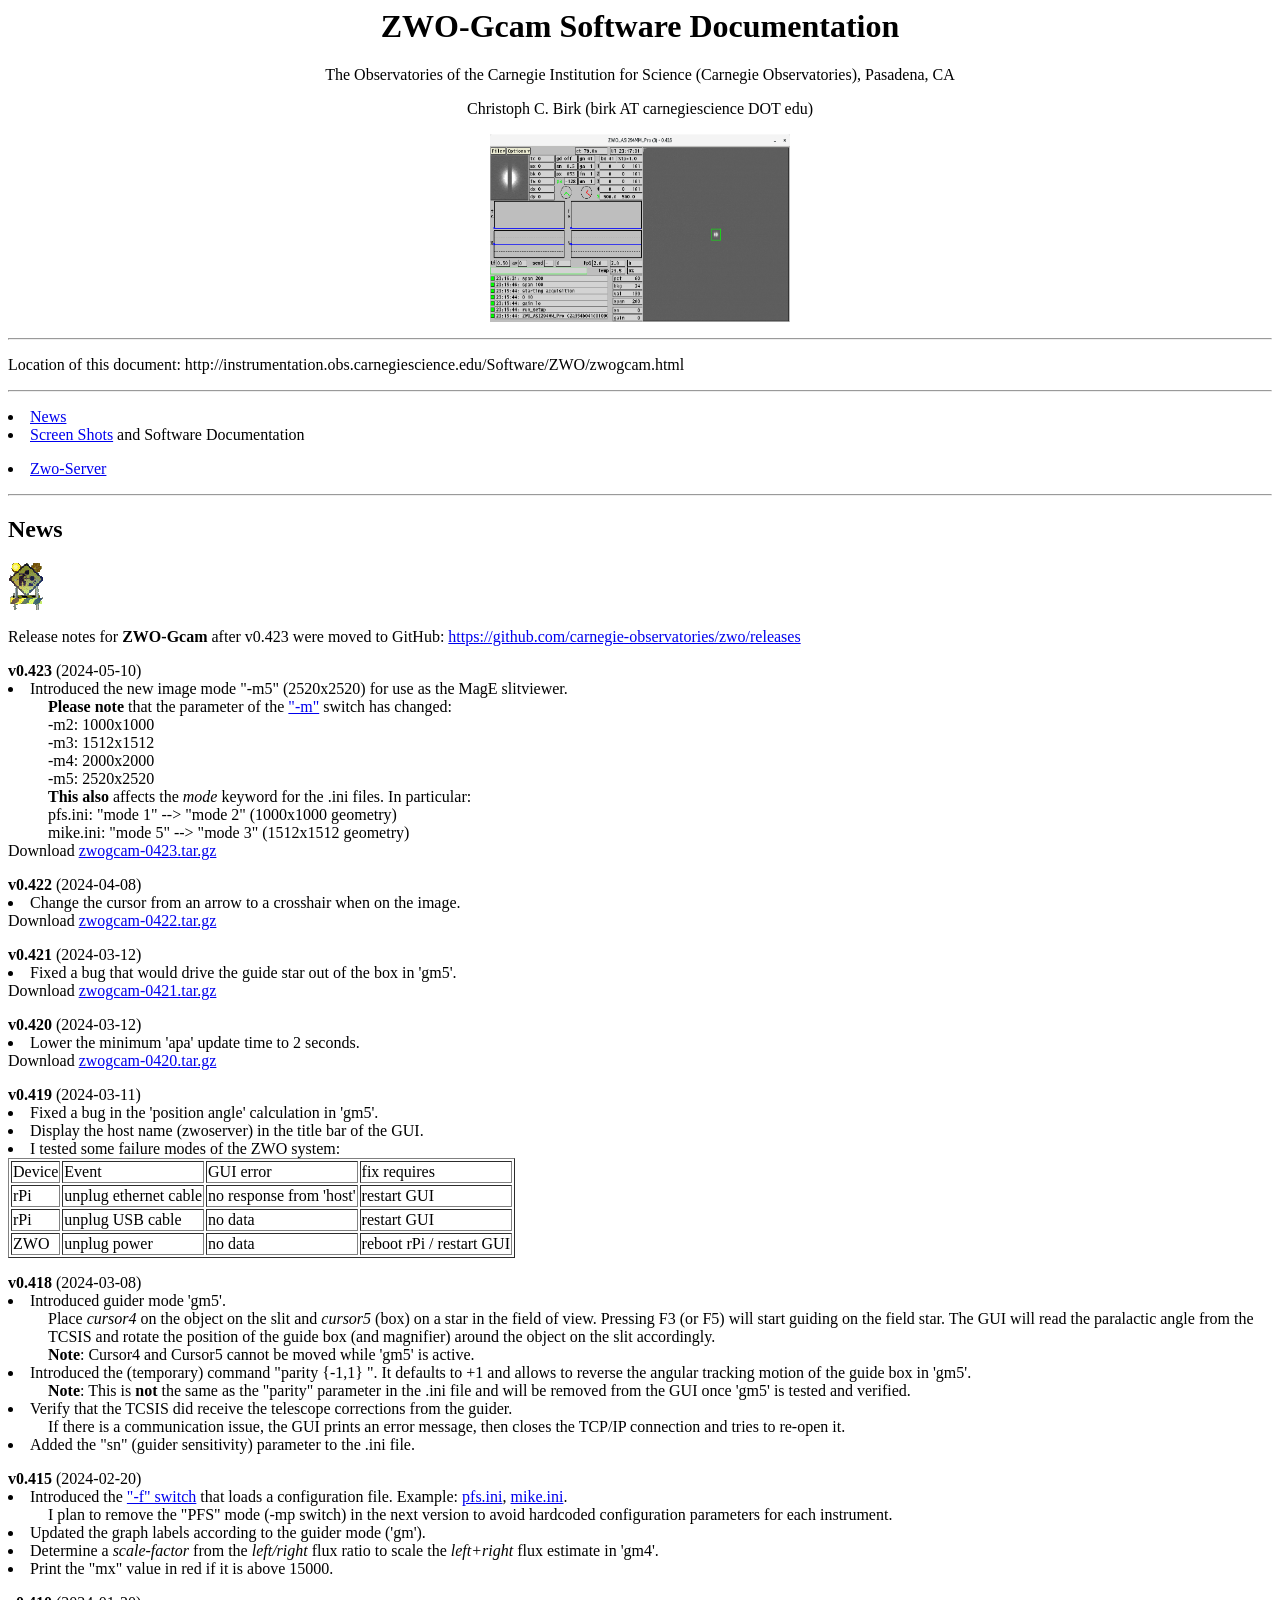
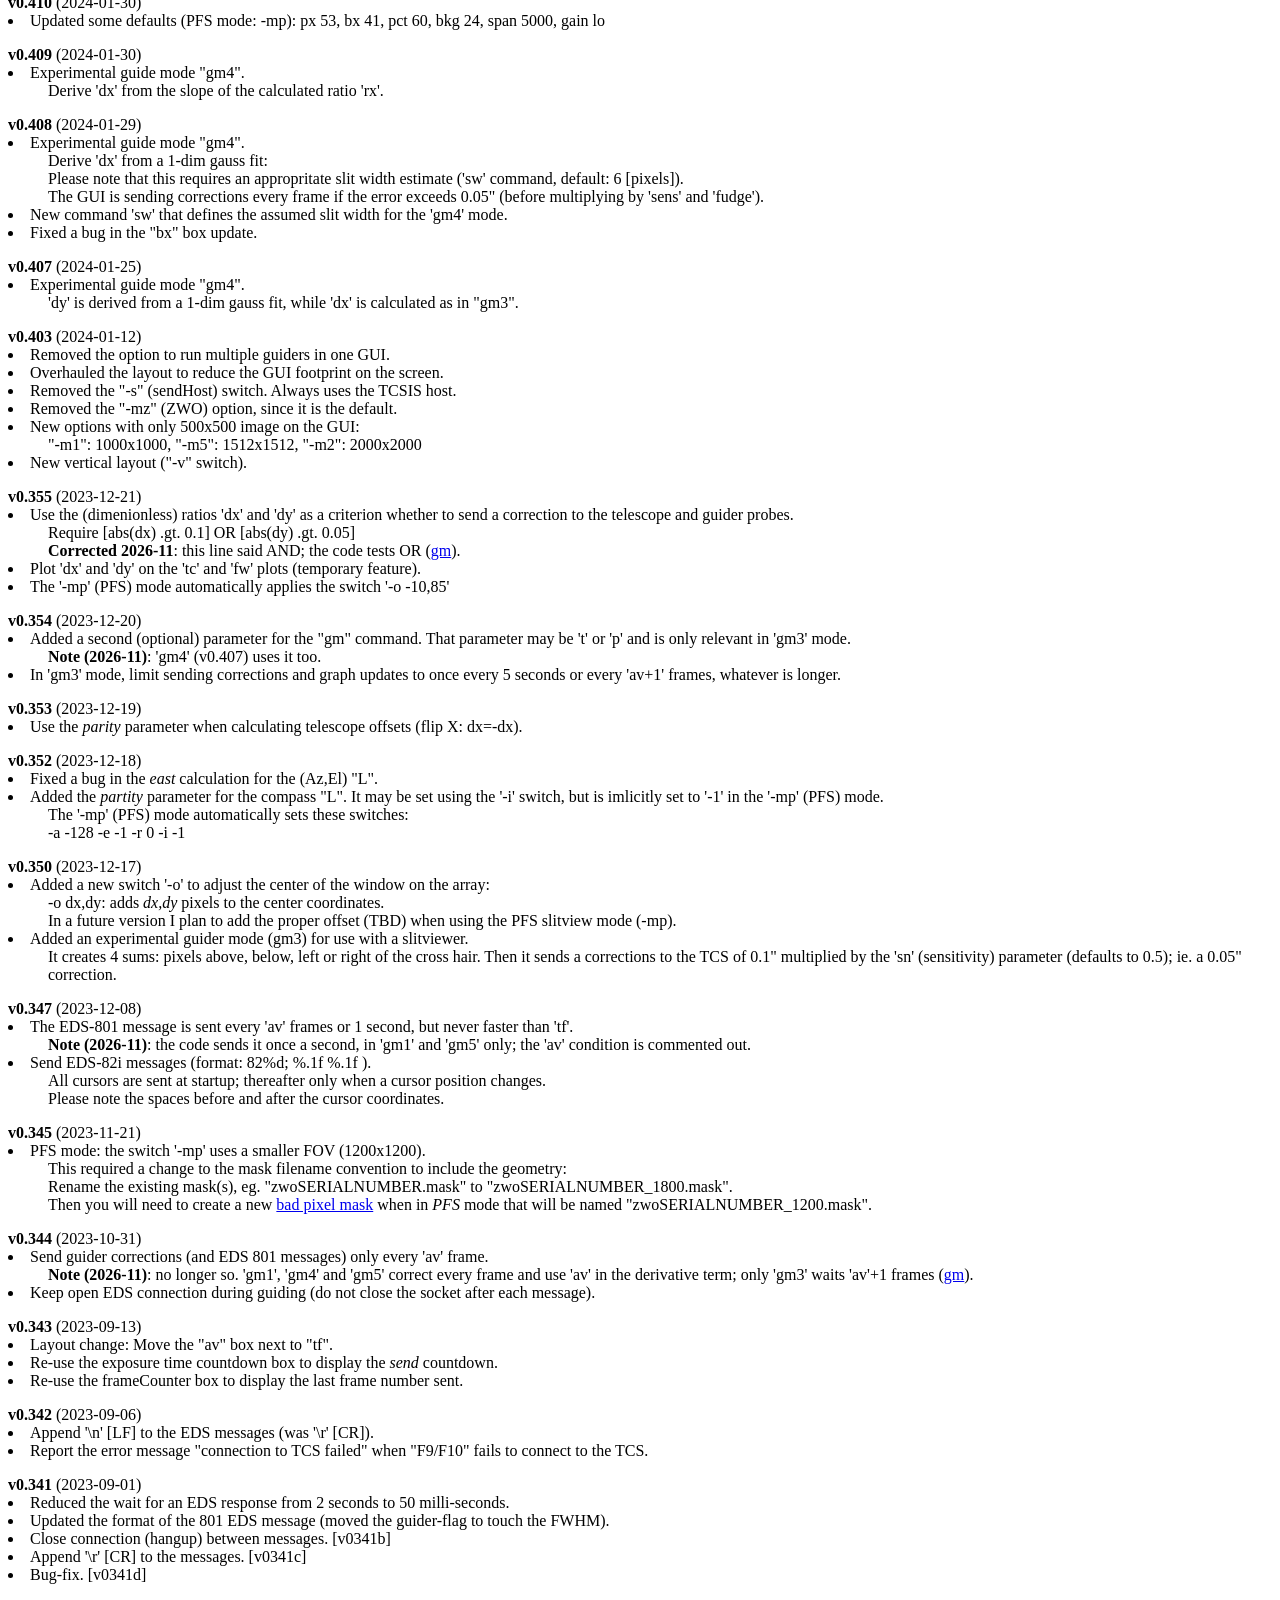
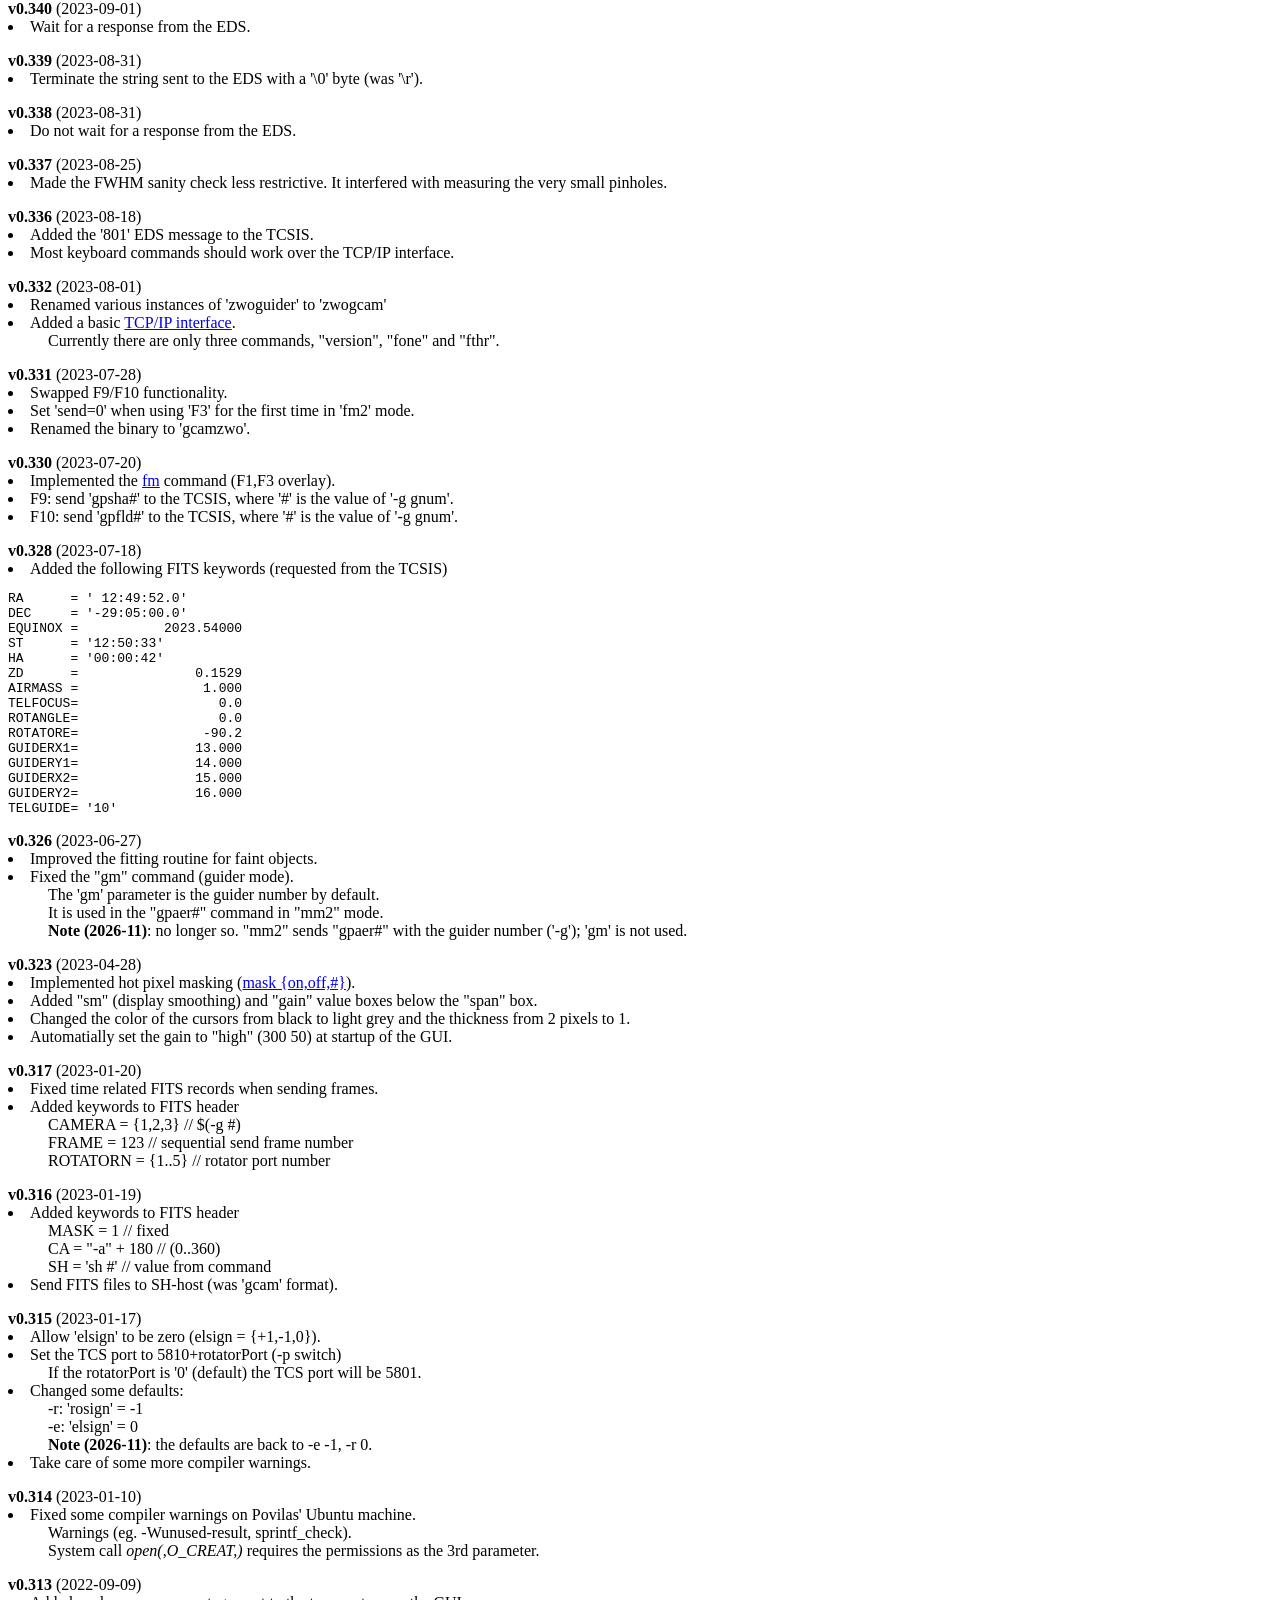
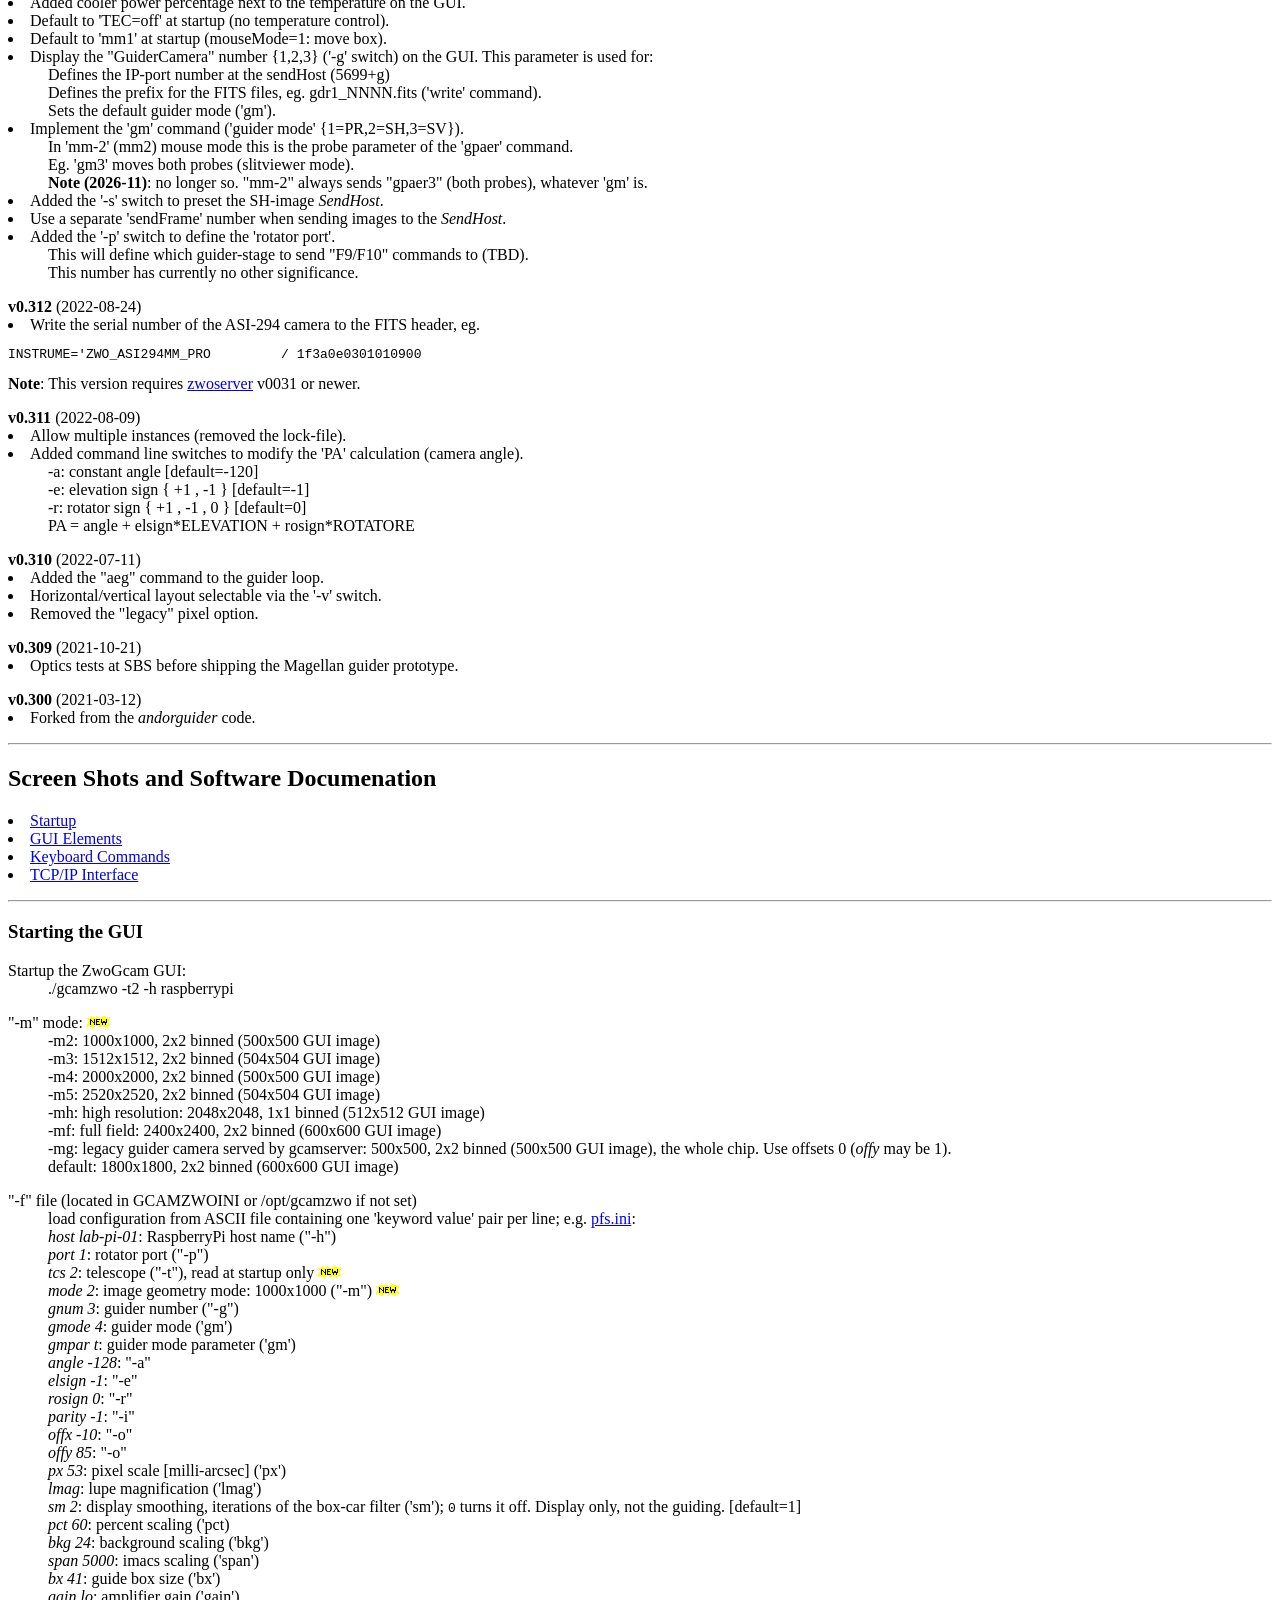
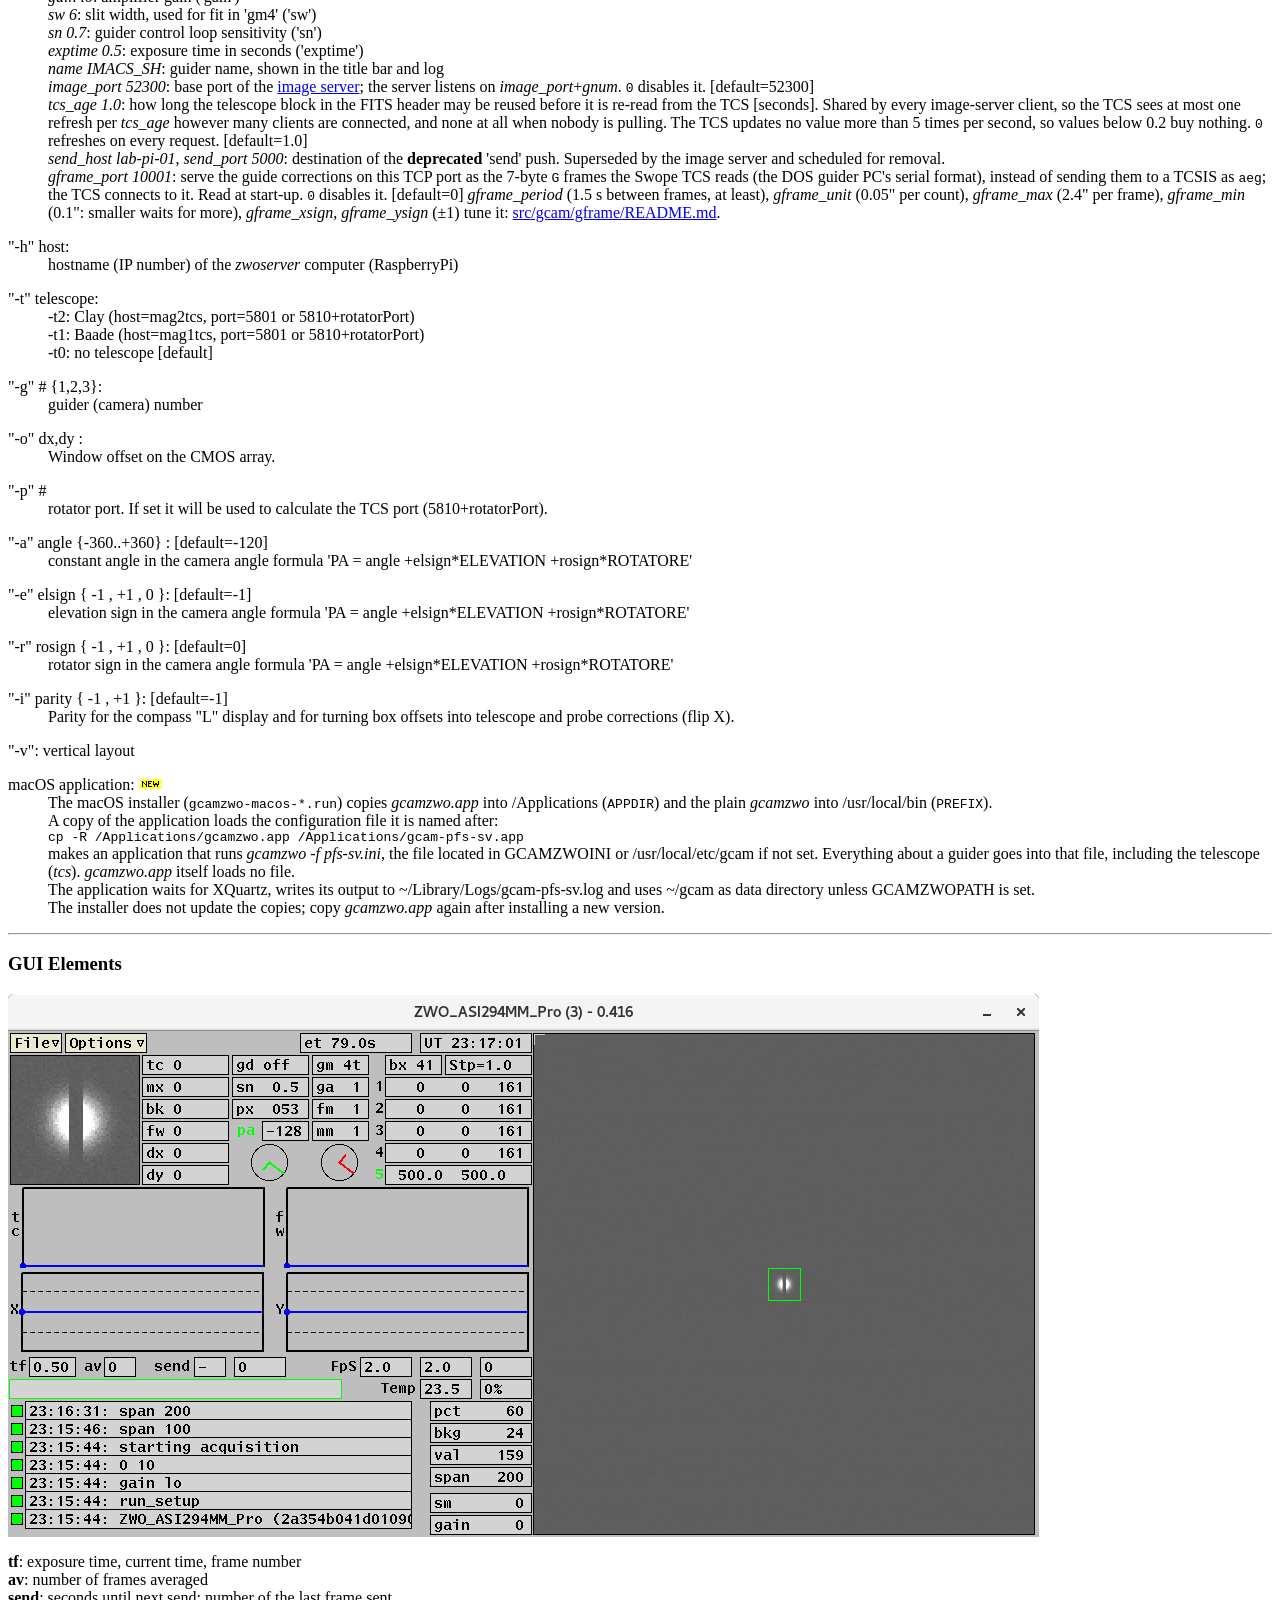
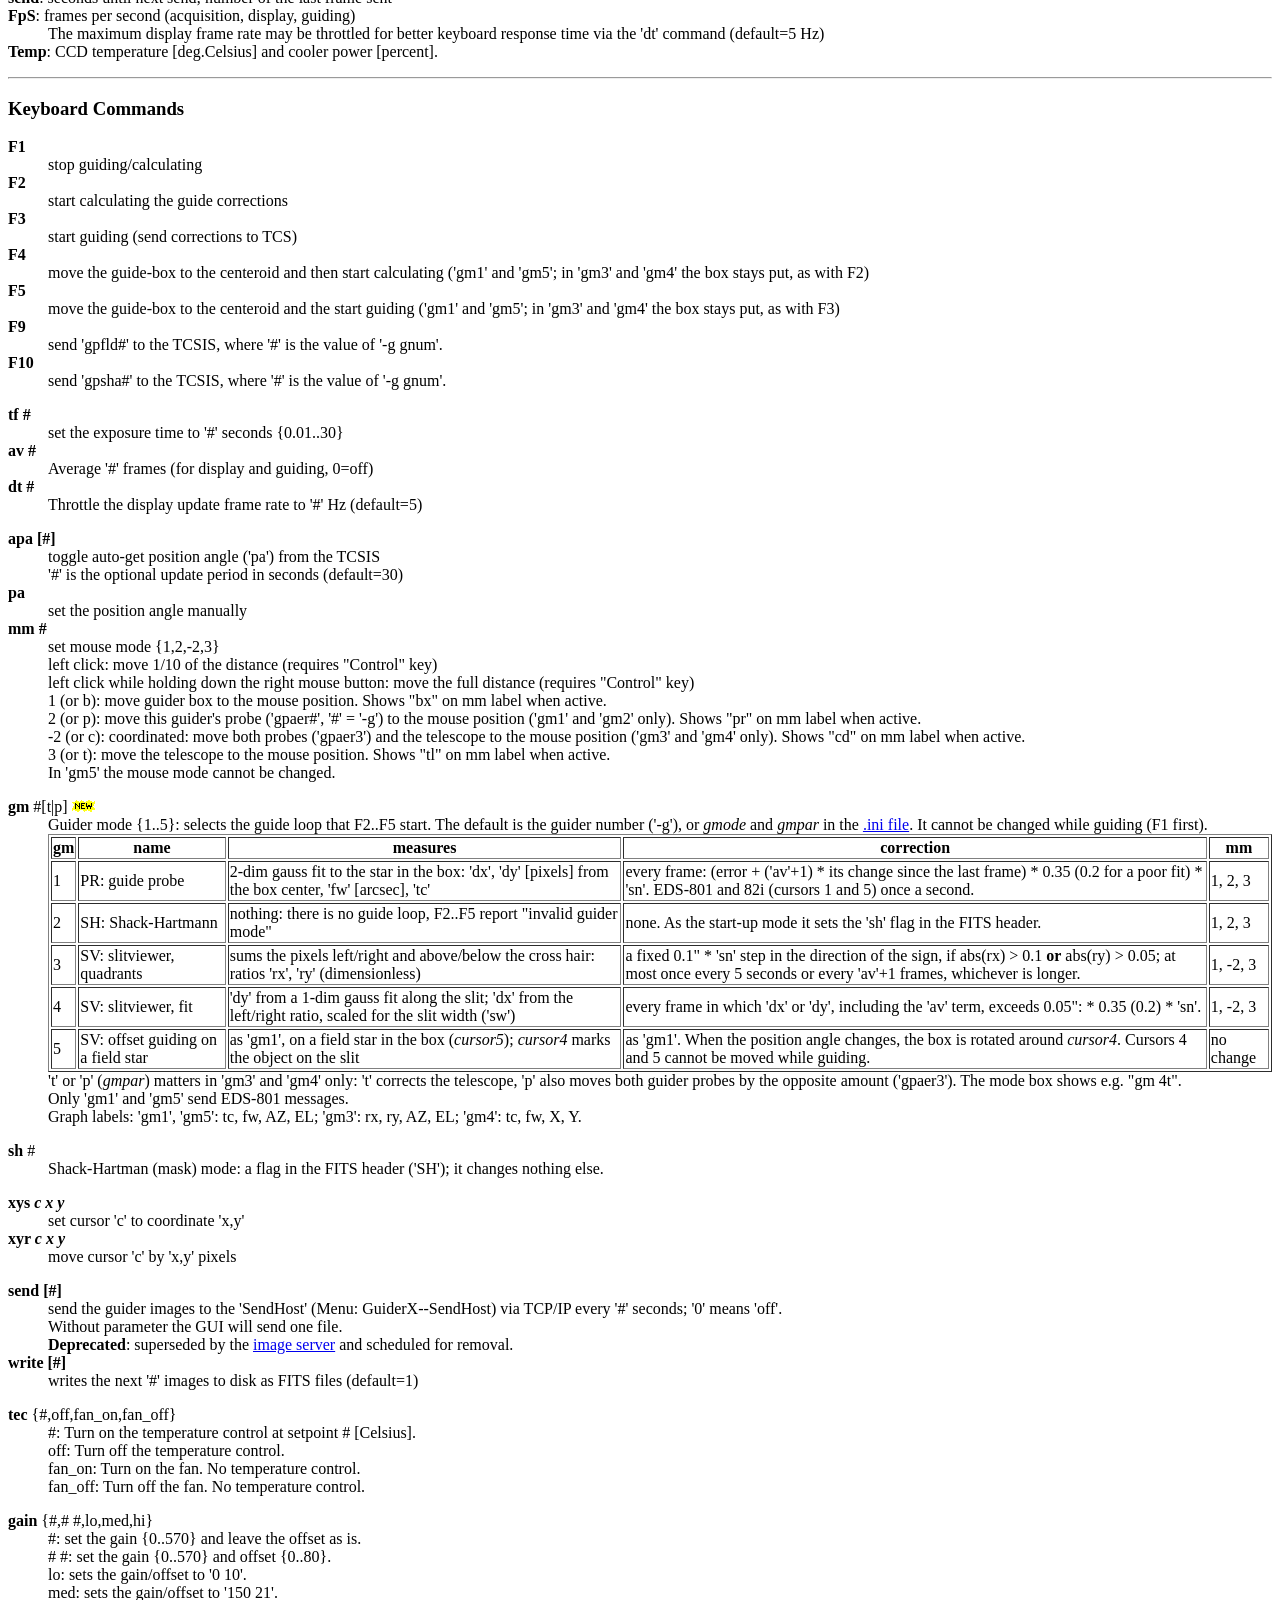
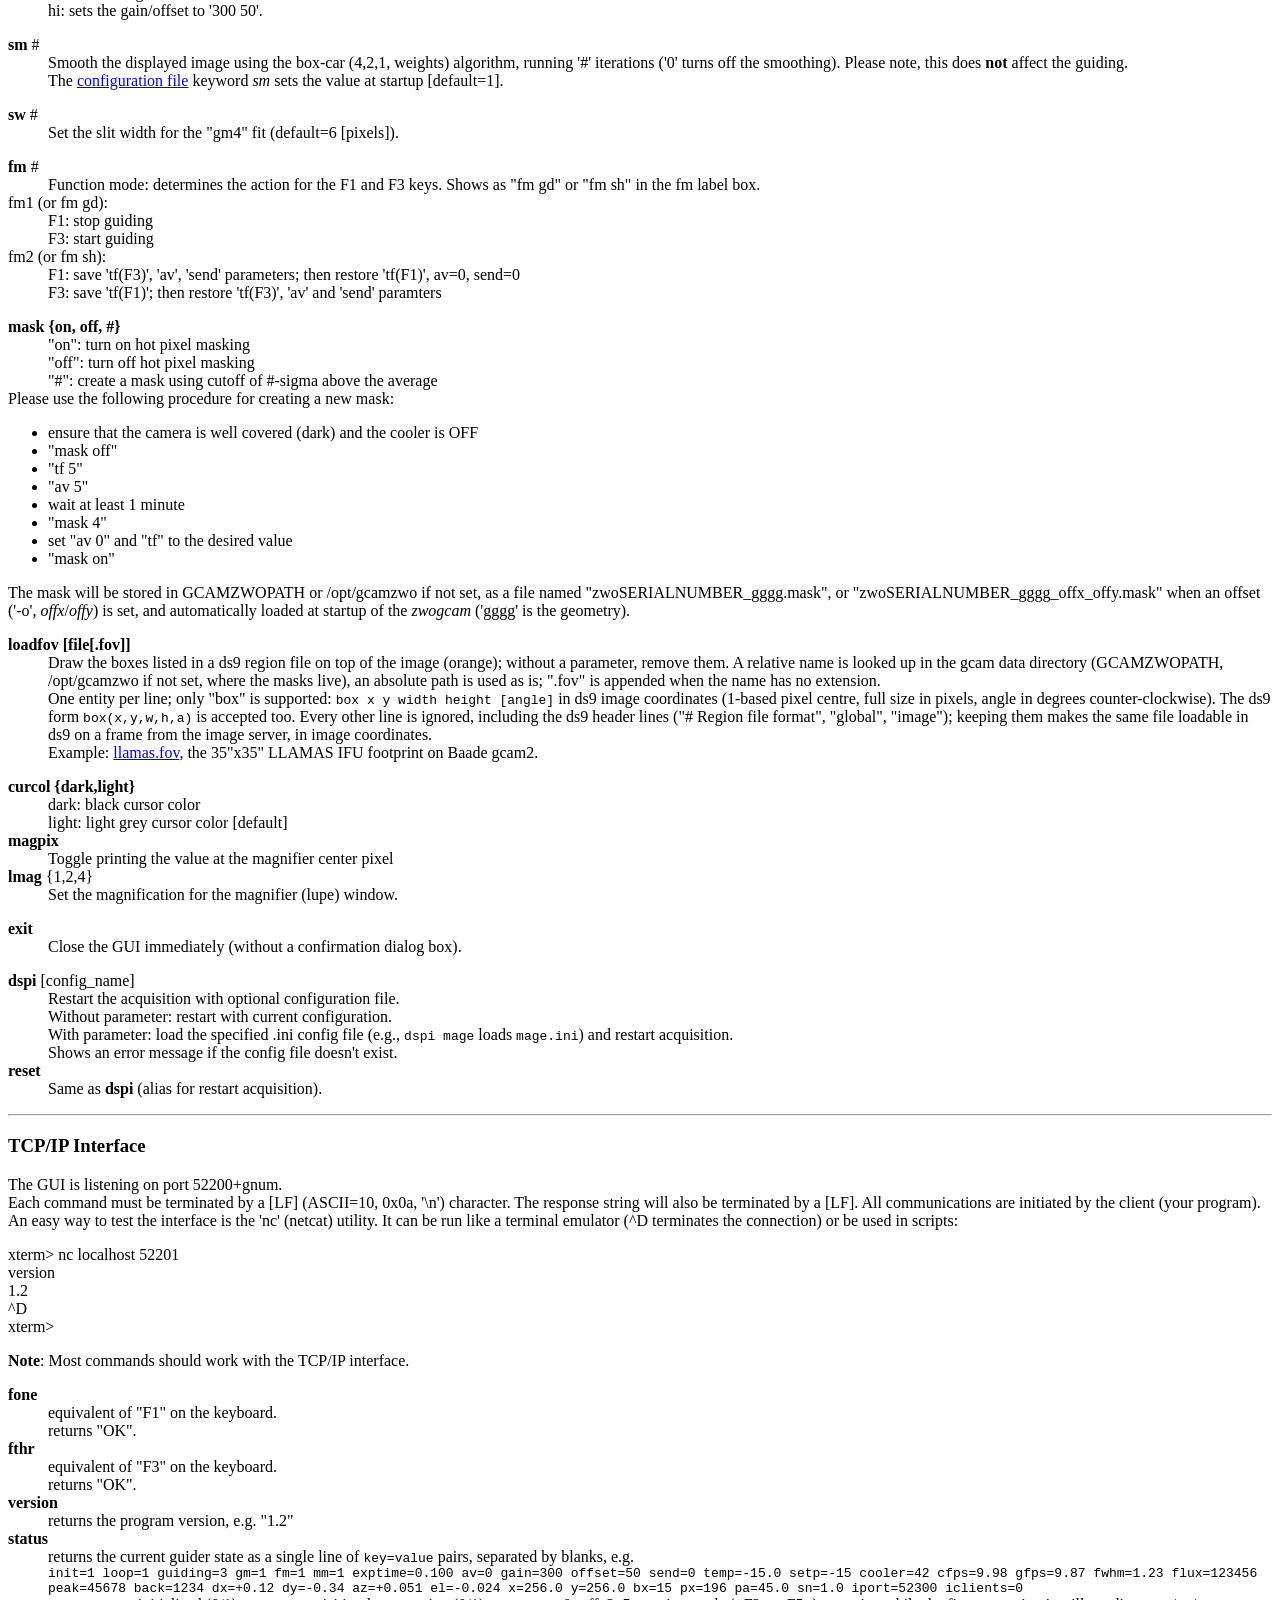
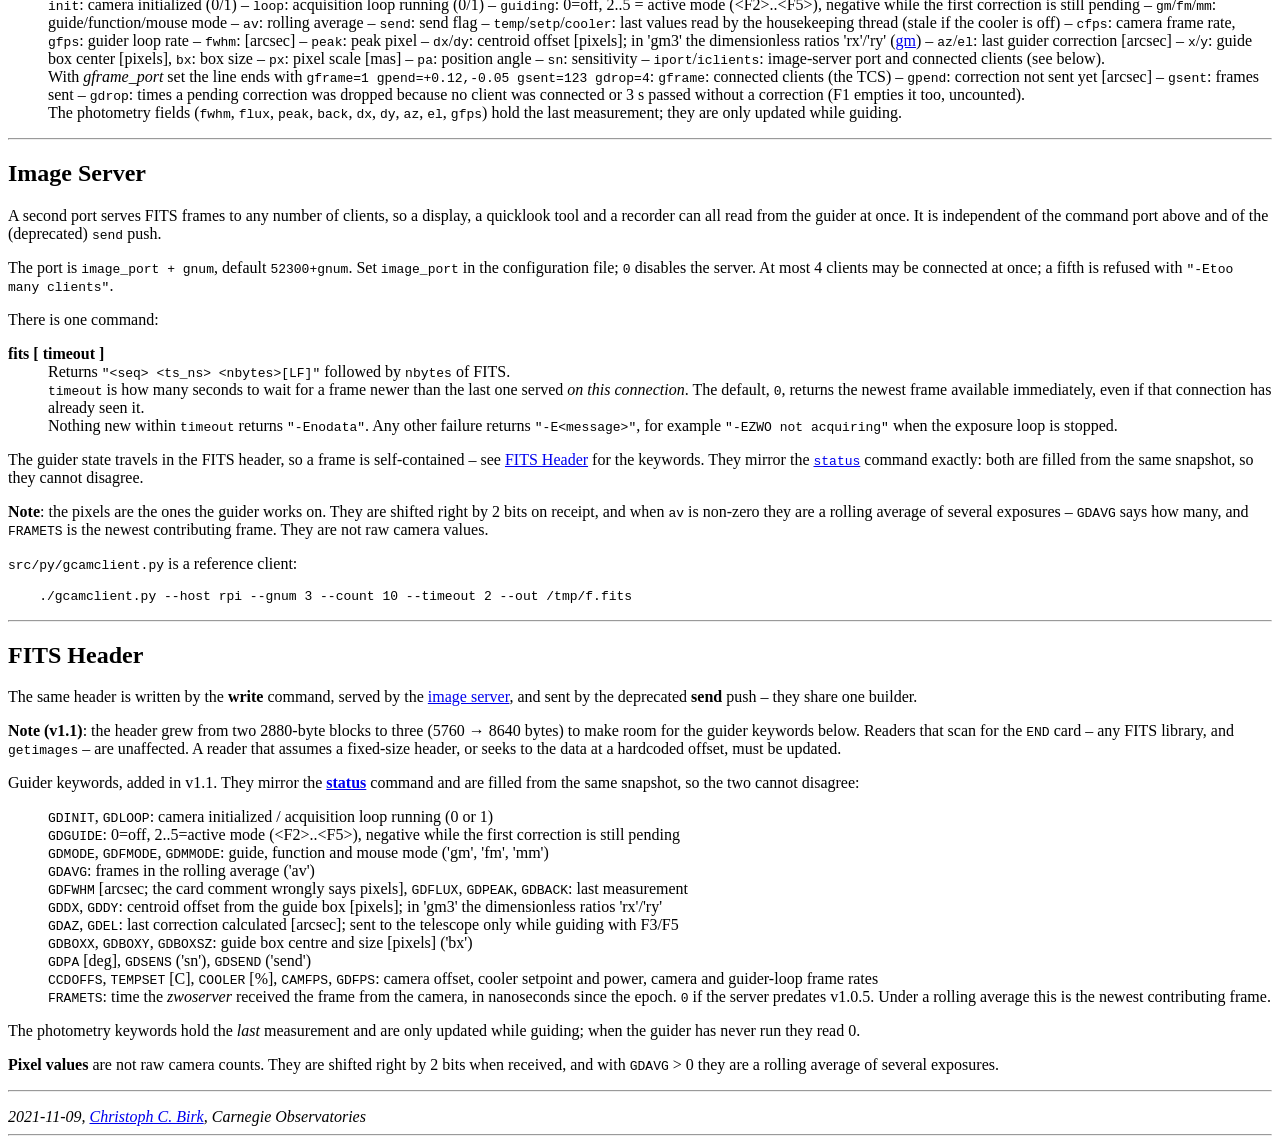
<file: docs/ZWO/zwogcam.html>
<HTML>
<title>ZWO-Gcam</title>
<center>
<h1>ZWO-Gcam Software Documentation</h1>
<p>
The Observatories of the Carnegie Institution for Science
(Carnegie Observatories), Pasadena, CA
<p>Christoph C. Birk (birk AT carnegiescience DOT edu)
<p>
<a href="./gcamzwo.png"><img src="./gcamzwo.png" width=300 height=188></a>
</center>

<p>
<hr> <!-- ===================================================== -->
<p>

Location of this document: 
http://instrumentation.obs.carnegiescience.edu/Software/ZWO/zwogcam.html
<p>

<!---
This document decscribes the ZWO-Guider software from a technical point of
view and is directed at the support staff at SBS and LCO.
-->

<p>
<hr> <!-- ===================================================== -->
<p>

<li><a href="#news">News</a>
<li><a href="#screen">Screen Shots</a> and Software Documentation

<p> </a>
<li><a href="zwoserver.html">Zwo-Server</a>
<p> </a>

<p> </a>
<hr> <!-- ===================================================== -->
<p> </a>

<a name="news"></a>
<h2>News</h2>

<img src="undercon_ani.gif">
<br>
<br>

Release notes for <b>ZWO-Gcam</b> after v0.423 were moved to GitHub:
<a href="https://github.com/carnegie-observatories/zwo/releases">https://github.com/carnegie-observatories/zwo/releases</a>
<br>

<dl><b>v0.423</b> (2024-05-10) </dt> 
<dt><li>Introduced the new image mode "-m5" (2520x2520) for use as the
    MagE slitviewer. </dt>
<dd><b>Please note</b> that the parameter of the 
       <a href="#switch_m">"-m"</a> switch has changed: </dd>
<dd>-m2: 1000x1000 </dd>
<dd>-m3: 1512x1512 </dd>
<dd>-m4: 2000x2000 </dd>
<dd>-m5: 2520x2520 </dd>
<dd><b>This also</b> affects the <em>mode</em> keyword for the .ini files. 
    In particular: </dd>
<dd>pfs.ini: "mode 1" --&gt; "mode 2" (1000x1000 geometry) </dd>
<dd>mike.ini: "mode 5" --&gt; "mode 3" (1512x1512 geometry) </dd>
<dt>Download <a href="./Setup/zwogcam-0423.tar.gz">zwogcam-0423.tar.gz</a> </dt>
</dl>

<dl><b>v0.422</b> (2024-04-08) </dt> 
<dt><li>Change the cursor from an arrow to a crosshair when on
    the image. </dt>
<dt>Download <a href="./Setup/zwogcam-0422.tar.gz">zwogcam-0422.tar.gz</a> </dt>
</dl>

<dl><b>v0.421</b> (2024-03-12) </dt> 
<dt><li>Fixed a bug that would drive the guide star out of
     the box in 'gm5'. </dt>
<dt>Download <a href="./Setup/zwogcam-0421.tar.gz">zwogcam-0421.tar.gz</a> </dt>
</dl>

<dl><b>v0.420</b> (2024-03-12) </dt> 
<dt><li>Lower the minimum 'apa' update time to 2 seconds. </dt>
<dt>Download <a href="./Setup/zwogcam-0420.tar.gz">zwogcam-0420.tar.gz</a> </dt>
</dl>

<dl><b>v0.419</b> (2024-03-11) </dt> 
<dt><li>Fixed a bug in the 'position angle' calculation in 'gm5'. </dt>
<dt><li>Display the host name (zwoserver) in the title bar of the GUI.  </dt>
<dt><li>I tested some failure modes of the ZWO system: </dt>
<table border>
<tr><td>Device </td>
    <td>Event </td>
    <td>GUI error </td>
    <td>fix requires </td>
    </tr>
<tr><td>rPi </td>
    <td>unplug ethernet cable </td>
    <td>no response from 'host' </td>
    <td>restart GUI </td>
    </tr>
<tr><td>rPi </td>
    <td>unplug USB cable </td>
    <td>no data </td>
    <td>restart GUI </td>
    </tr>
<tr><td>ZWO </td>
    <td>unplug power </td>
    <td>no data </td>
    <td>reboot rPi / restart GUI </td>
    </tr>
</table>
</dl>

<dl><b>v0.418</b> (2024-03-08) </dt> 
<dt><li>Introduced guider mode 'gm5'.  </dt>
<dd>Place <i>cursor4</i> on the object on the slit and <i>cursor5</i>
    (box) on a star in the field of view. Pressing F3 (or F5) will start
    guiding on the field star. The GUI will read the paralactic angle from
    the TCSIS and rotate the position of the guide box (and magnifier) 
    around the object on the slit accordingly. </dd>
<dd><b>Note</b>: Cursor4 and Cursor5 cannot be moved while 'gm5' is active. </dd>
<dt><li>Introduced the (temporary) command "parity {-1,1} ". It defaults
   to +1 and allows to reverse the angular tracking motion of the 
   guide box in 'gm5'. </dt>
<dd><b>Note</b>: This is <b>not</b> the same as the "parity" parameter
    in the .ini file and will be removed from the GUI once 'gm5' is 
    tested and verified. </dd>
<dt><li>Verify that the TCSIS did receive the telescope corrections 
    from the guider. </dt>
<dd>If there is a communication issue, the GUI prints an error message,
    then closes the TCP/IP connection and tries to re-open it. </dd>
<dt><li>Added the "sn" (guider sensitivity) parameter to the .ini file.  </dt>
</dl>

<dl><b>v0.415</b> (2024-02-20) </dt> 
<dt><li>Introduced the 
     <a href="#inifile">"-f" switch</a>
     that loads a configuration file. Example: 
    <a href="./pfs.ini">pfs.ini</a>,
    <a href="./mike.ini">mike.ini</a>.
</dt>
<dd>I plan to remove the "PFS" mode (-mp switch) in the next version to 
    avoid hardcoded configuration parameters for each instrument. </dd>
<dt><li>Updated the graph labels according to the guider mode ('gm').  </dt>
<dt><li>Determine a <i>scale-factor</i> from the <i>left/right</i>
    flux ratio to scale the <i>left+right</i> flux estimate in 'gm4'.  </dt>
<dt><li>Print the "mx" value in red if it is above 15000.  </dt>
</dl>

<dl><b>v0.410</b> (2024-01-30) </dt> 
<dt><li>Updated some defaults (PFS mode: -mp):
    px 53, bx 41, pct 60, bkg 24, span 5000, gain lo  </dt>
</dl>

<dl><b>v0.409</b> (2024-01-30) </dt> 
<dt><li>Experimental guide mode "gm4". </dt>
<dd>Derive 'dx' from the slope of the calculated ratio 'rx'. </dd>
</dl>

<dl><b>v0.408</b> (2024-01-29) </dt> 
<dt><li>Experimental guide mode "gm4". </dt>
<dd>Derive 'dx' from a 1-dim gauss fit: </dd>
<dd>Please note that this requires an appropritate slit width estimate 
    ('sw' command, default: 6 [pixels]).
<dd>The GUI is sending corrections every frame if the error exceeds
    0.05" (before multiplying by 'sens' and 'fudge'). </dd>
<dt><li>New command 'sw' that defines the assumed slit width for the 
    'gm4' mode.  </dt>
<dt><li>Fixed a bug in the "bx" box update. </dt>
</dl>

<dl><b>v0.407</b> (2024-01-25) </dt> 
<dt><li>Experimental guide mode "gm4". </dt>
<dd>'dy' is derived from a 1-dim gauss fit, while 'dx' is calculated
    as in "gm3".  </dd>
</dl>

<dl><b>v0.403</b> (2024-01-12) </dt> 
<dt><li>Removed the option to run multiple guiders in one GUI. <dt>
<dt><li>Overhauled the layout to reduce the GUI footprint on the screen.  </dt>
<dt><li>Removed the "-s" (sendHost) switch. Always uses the TCSIS host.  </dt>
<dt><li>Removed the "-mz" (ZWO) option, since it is the default.  </dt>
<dt><li>New options with only 500x500 image on the GUI: </dt>
<dd>"-m1": 1000x1000, 
    "-m5": 1512x1512,  
    "-m2": 2000x2000 </dd>
<dt><li>New vertical layout ("-v" switch). </dt>
</dl>

<dl><b>v0.355</b> (2023-12-21) </dt> 
<dt><li>Use the (dimenionless) ratios 'dx' and 'dy' as a criterion whether
    to send a correction to the telescope and guider probes.  </dt>
<dd>Require [abs(dx) .gt. 0.1] OR [abs(dy) .gt. 0.05]  </dd>
<dd><b>Corrected 2026-11</b>: this line said AND; the code tests OR
    (<a href="#gm">gm</a>). </dd>
<dt><li>Plot 'dx' and 'dy' on the 'tc' and 'fw' plots (temporary feature). <dt>
<dt><li>The '-mp' (PFS) mode automatically applies the switch '-o -10,85'  </dt>
</dl>

<dl><b>v0.354</b> (2023-12-20) </dt> 
<dt><li>Added a second (optional) parameter for the "gm" command. That parameter
    may be 't' or 'p' and is only relevant in 'gm3' mode. </dt>
<dd><b>Note (2026-11)</b>: 'gm4' (v0.407) uses it too. </dd>
<dt><li>In 'gm3' mode, limit sending corrections and graph updates to once every 
    5 seconds or every 'av+1' frames, whatever is longer. </dt>
</dl>

<dl><b>v0.353</b> (2023-12-19) </dt> 
<dt><li>Use the <i>parity</i> parameter when calculating telescope 
    offsets (flip X: dx=-dx). </dt>
</dl>

<dl><b>v0.352</b> (2023-12-18) </dt> 
<dt><li>Fixed a bug in the <i>east</i> calculation for the (Az,El) "L". </dt>
<dt><li>Added the <i>partity</i> parameter for the compass "L". It
    may be set using the '-i' switch, but is imlicitly set to '-1'
    in the '-mp' (PFS) mode.  </dt>
<dd>The '-mp' (PFS) mode automatically sets these switches: </dd>
<dd>-a -128  -e -1  -r 0  -i -1  </dd>
</dl>

<dl><b>v0.350</b> (2023-12-17) </dt> 
<dt><li>Added a new switch '-o' to adjust the center of the window on 
    the array:  </dt>
<dd>-o dx,dy: adds <i>dx,dy</i> pixels to the center coordinates. </dd>
<dd>In a future version I plan to add the proper offset (TBD) when using 
    the PFS slitview mode (-mp). </dd>
<dt><li>Added an experimental guider mode (gm3) for use with a slitviewer.  </dt>
<dd>It creates 4 sums: pixels above, below, left or right of the cross hair.
    Then it sends a corrections to the TCS of 0.1" multiplied by the 'sn' 
    (sensitivity) parameter (defaults to 0.5); ie. a 0.05" correction. </dd>
</dl>

<dl><b>v0.347</b> (2023-12-08) </dt> 
<dt><li>The EDS-801 message is sent every 'av' frames or 1 second,
    but never faster than 'tf'.  </dt>
<dd><b>Note (2026-11)</b>: the code sends it once a second, in 'gm1' and
    'gm5' only; the 'av' condition is commented out. </dd>
<dt><li>Send EDS-82i messages (format: 82%d; %.1f %.1f ).  </dt>
<dd>All cursors are sent at startup; thereafter only when a cursor position changes. </dd>
<dd>Please note the spaces before and after the cursor coordinates. </dd>
</dl>

<dl><b>v0.345</b> (2023-11-21) </dt> 
<dt><li>PFS mode: the switch '-mp' uses a smaller FOV (1200x1200).  </dt>
<dd>This required a change to the mask filename convention to include
    the geometry: </dd>
<dd>Rename the existing mask(s), eg. "zwoSERIALNUMBER.mask" to 
    "zwoSERIALNUMBER_1800.mask". </dd>
<dd>Then you will need to create a new 
    <a href="#hotmask">bad pixel mask</a>
    when in <i>PFS</i> mode that will be named "zwoSERIALNUMBER_1200.mask". </dd>
</dl>

<dl><b>v0.344</b> (2023-10-31) </dt> 
<dt><li>Send guider corrections (and EDS 801 messages) only every 'av' frame.  </dt>
<dd><b>Note (2026-11)</b>: no longer so. 'gm1', 'gm4' and 'gm5' correct
    every frame and use 'av' in the derivative term; only 'gm3' waits
    'av'+1 frames (<a href="#gm">gm</a>). </dd>
<dt><li>Keep open EDS connection during guiding (do not close the
     socket after each message).  </dt>
</dl>

<dl><b>v0.343</b> (2023-09-13) </dt> 
<dt><li>Layout change: Move the "av" box next to "tf".  </dt>
<dt><li>Re-use the exposure time countdown box to display the <i>send</i>
        countdown.  </dt>
<dt><li>Re-use the frameCounter box to display the last frame 
        number sent.  </dt>
</dl>

<dl><b>v0.342</b> (2023-09-06) </dt> 
<dt><li>Append '\n' [LF] to the EDS messages (was '\r' [CR]).   </dt>
<dt><li>Report the error message "connection to TCS failed" when 
    "F9/F10" fails to connect to the TCS. </dt>
</dl>

<dl><b>v0.341</b> (2023-09-01) </dt> 
<dt><li>Reduced the wait for an EDS response from 2 seconds to 50 milli-seconds. </dt>
<dt><li>Updated the format of the 801 EDS message (moved the guider-flag to
        touch the FWHM).
<dt><li>Close connection (hangup) between messages. [v0341b] </dt>
<dt><li>Append '\r' [CR] to the messages. [v0341c]
<dt><li>Bug-fix. [v0341d]
</dl>

<dl><b>v0.340</b> (2023-09-01) </dt> 
<dt><li>Wait for a response from the EDS. </dt>
</dl>

<dl><b>v0.339</b> (2023-08-31) </dt> 
<dt><li>Terminate the string sent to the EDS with a '\0' byte (was '\r'). </dt>
</dl>

<dl><b>v0.338</b> (2023-08-31) </dt> 
<dt><li>Do not wait for a response from the EDS. </dt>
</dl>

<dl><b>v0.337</b> (2023-08-25) </dt> 
<dt><li>Made the FWHM sanity check less restrictive. 
    It interfered with measuring the very small pinholes. </dt>
</dl>

<dl><b>v0.336</b> (2023-08-18) </dt> 
<dt><li>Added the '801' EDS message to the TCSIS. </dt>
<dt><li>Most keyboard commands should work over the TCP/IP interface. </dt>
</dl>

<dl><b>v0.332</b> (2023-08-01) </dt> 
<dt><li>Renamed various instances of 'zwoguider' to 'zwogcam' </dt>
<dt><li>Added a basic <a href="#tcpip">TCP/IP interface</a>.  </dt>
<dd>Currently there are only three commands, "version", "fone" and "fthr". </dd>
</dl>

<dl><b>v0.331</b> (2023-07-28) </dt> 
<dt><li>Swapped F9/F10 functionality.    </dt>
<dt><li>Set 'send=0' when using 'F3' for the first time in 'fm2' mode.  </dt>
<dt><li>Renamed the binary to 'gcamzwo'.  </dt>
</dl>

<dl><b>v0.330</b> (2023-07-20) </dt> 
<dt><li>Implemented the <a href="#fm">fm</a> command (F1,F3 overlay). </dt>
<dt><li>F9: send 'gpsha#' to the TCSIS, where '#' is the value of '-g gnum'. </dt>
<dt><li>F10: send 'gpfld#' to the TCSIS, where '#' is the value of '-g gnum'. </dt>
</dl>

<dl><b>v0.328</b> (2023-07-18) </dt> 
<dt><li>Added the following FITS keywords (requested from the TCSIS) </dt>
<pre>
RA      = ' 12:49:52.0'                                                         
DEC     = '-29:05:00.0'                                                         
EQUINOX =           2023.54000                                                  
ST      = '12:50:33'                                                            
HA      = '00:00:42'                                                            
ZD      =               0.1529                                                  
AIRMASS =                1.000                                                  
TELFOCUS=                  0.0                                                  
ROTANGLE=                  0.0                                                  
ROTATORE=                -90.2                                                  
GUIDERX1=               13.000                                                  
GUIDERY1=               14.000                                                  
GUIDERX2=               15.000                                                  
GUIDERY2=               16.000                                                  
TELGUIDE= '10'                                                                  
</pre>
</dl>

<dl><b>v0.326</b> (2023-06-27) </dt> 
<dt><li>Improved the fitting routine for faint objects. </dt>
<dt><li>Fixed the "gm" command (guider mode). </dt>
<dd>The 'gm' parameter is the guider number by default. </dd>
<dd>It is used in the "gpaer#" command in "mm2" mode. <dd>
<dd><b>Note (2026-11)</b>: no longer so. "mm2" sends "gpaer#" with the
    guider number ('-g'); 'gm' is not used. </dd>
</dl>

<dl><b>v0.323</b> (2023-04-28) </dt> 
<dt><li>Implemented hot pixel masking (<a href="#hotmask">mask {on,off,#}</a>). </dt>
<dt><li>Added "sm" (display smoothing) and "gain" value boxes below the "span" box.  </dt>
<dt><li>Changed the color of the cursors from black to light grey and the 
     thickness from 2 pixels to 1.  </dt>
<dt><li>Automatially set the gain to "high" (300 50) at startup of the GUI.  </dt>
</dl>

<dl><b>v0.317</b> (2023-01-20) </dt> 
<dt><li>Fixed time related FITS records when sending frames. </dt>
<dt><li>Added keywords to FITS header  </dt>
<dd>CAMERA = {1,2,3}  // $(-g #)   </dd>
<dd>FRAME = 123  // sequential send frame number  </dd>
<dd>ROTATORN = {1..5}  // rotator port number  </dd>
</dl>

<dl><b>v0.316</b> (2023-01-19) </dt> 
<dt><li>Added keywords to FITS header  </dt>
<dd>MASK = 1  // fixed  </dd>
<dd>CA = "-a" + 180  // (0..360)  </dd>
<dd>SH = 'sh #'  // value from command  </dd>
<dd>  </dd>
<dt><li>Send FITS files to SH-host (was 'gcam' format).  </dt>
</dl>

<dl><b>v0.315</b> (2023-01-17) </dt> 
<dt><li>Allow 'elsign' to be zero (elsign = {+1,-1,0}).  </dt>
<dt><li>Set the TCS port to 5810+rotatorPort (-p switch)  </dt>
<dd>If the rotatorPort is '0' (default) the TCS port will be 5801. </dd>
<dt><li>Changed some defaults:  </dt>
<dd>-r: 'rosign' = -1 </dd>
<dd>-e: 'elsign' =  0 </dd>
<dd><b>Note (2026-11)</b>: the defaults are back to -e -1, -r 0. </dd>
<dt><li>Take care of some more compiler warnings.  </dt>
</dl>

<dl><b>v0.314</b> (2023-01-10) </dt> 
<dt><li>Fixed some compiler warnings on Povilas' Ubuntu machine. </dt>
<dd>Warnings (eg. -Wunused-result, sprintf_check). </dd>
<dd>System call <i>open(,O_CREAT,)</i> requires the permissions as the 3rd parameter. </dd>
</dl>

<dl><b>v0.313</b> (2022-09-09) </dt> 
<dt><li>Added cooler power percentage next to the temperature on the GUI. </dt>
<dt><li>Default to 'TEC=off' at startup (no temperature control).  </dt>
<dt><li>Default to 'mm1' at startup (mouseMode=1: move box).  </dt>
<dt><li>Display the "GuiderCamera" number {1,2,3} ('-g' switch) on the GUI. 
     This parameter is used for: <dt>
<dd>Defines the IP-port number at the sendHost (5699+g) </dd>
<dd>Defines the prefix for the FITS files, eg. gdr1_NNNN.fits ('write' command).</dd>
<dd>Sets the default guider mode ('gm'). </dd>
<dt><li>Implement the 'gm' command ('guider mode' {1=PR,2=SH,3=SV}).  </dt>
<dd>In 'mm-2' (mm2) mouse mode this is the probe parameter of the 'gpaer' command. </dd>
<dd>Eg. 'gm3' moves both probes (slitviewer mode). </dd>
<dd><b>Note (2026-11)</b>: no longer so. "mm-2" always sends "gpaer3"
    (both probes), whatever 'gm' is. </dd>
<dt><li>Added the '-s' switch to preset the SH-image <em>SendHost</em>.  </dt>
<dt><li>Use a separate 'sendFrame' number when sending images to 
     the <em>SendHost</em>. </dt>
<dt><li>Added the '-p' switch to define the 'rotator port'.  <dt>
<dd>This will define which guider-stage to send "F9/F10" commands to (TBD). </dd>
<dd>This number has currently no other significance. </dd>
</dl>

<dl><b>v0.312</b> (2022-08-24) </dt> 
<dt><li>Write the serial number of the ASI-294 camera to the FITS header, eg. </dt>
<pre>INSTRUME='ZWO_ASI294MM_PRO         / 1f3a0e0301010900  </pre>
<dt><b>Note</b>: This version requires 
   <a href="http://instrumentation.obs.carnegiescience.edu/Software/ZWO/zwoserver.html#news">zwoserver</a> 
   v0031 or newer. </dt>
</dl>

<dl><b>v0.311</b> (2022-08-09) </dt> 
<dt><li>Allow multiple instances (removed the lock-file). </dt>
<dt><li>Added command line switches to modify the 'PA' calculation (camera angle). 
</dt>
<dd>-a: constant angle [default=-120] </dd>
<dd>-e: elevation sign { +1 , -1 } [default=-1] </dd>
<dd>-r: rotator sign { +1 , -1 , 0 } [default=0] </dd>
<dd>PA = angle + elsign*ELEVATION + rosign*ROTATORE </dd>
</dl>

<dl><b>v0.310</b> (2022-07-11) </dt> 
<dt><li>Added the "aeg" command to the guider loop.  </dt>
<dt><li>Horizontal/vertical layout selectable via the '-v' switch. </dt>
<dt><li>Removed the "legacy" pixel option. </dt>
</dl>

<dl><b>v0.309</b> (2021-10-21) </dt> 
<dt><li>Optics tests at SBS before shipping the Magellan guider prototype. </dt>
</dl>

<dl><b>v0.300</b> (2021-03-12) </dt> 
<dt><li>Forked from the <em>andorguider</em> code. </dt>
</dl>

<!--
<a href="./notes.html">Release Notes</a>
-->

<p>
<hr> <!-- ===================================================== -->
<p>

<a name="screen"></a>
<h2>Screen Shots and Software Documenation</h2>

<li><a href="#startup">Startup</a>
<li><a href="#gui">GUI Elements</a>
<li><a href="#commands">Keyboard Commands</a>
<li><a href="#tcpip">TCP/IP Interface</a>


<p>
<hr> <!-- ===================================================== -->
<p>

<a name="startup"></a>
<h3>Starting the GUI</h3>

<dl>
<!--
<dt>Login to the "Nuc": </dt>
<dd>ssh -X andor@nuc03 </dd>
-->
<dt>Startup the ZwoGcam GUI: </dt>
<dd>./gcamzwo -t2 -h raspberrypi</dd>
<p>
<a name="switch_m"></a>
<dt>"-m" mode: <img src="new.gif"> </dt>
<dd>-m2: 1000x1000, 2x2 binned (500x500 GUI image) </dd>
<dd>-m3: 1512x1512, 2x2 binned (504x504 GUI image) </dd>
<dd>-m4: 2000x2000, 2x2 binned (500x500 GUI image) </dd>
<dd>-m5: 2520x2520, 2x2 binned (504x504 GUI image) </dd>
<dd>-mh: high resolution: 2048x2048, 1x1 binned (512x512 GUI image) </dd>
<dd>-mf: full field: 2400x2400, 2x2 binned (600x600 GUI image) </dd>
<dd>-mg: legacy guider camera served by gcamserver: 500x500, 2x2 binned
    (500x500 GUI image), the whole chip. Use offsets 0 (<i>offy</i> may
    be 1). </dd>
<dd>default: 1800x1800, 2x2 binned (600x600 GUI image) </dd>
<dd>
<p>
<a name="inifile"></a>
<dt>"-f" file (located in GCAMZWOINI or /opt/gcamzwo if not set) </dt>
<dd>load configuration from ASCII file containing one 'keyword value' pair
    per line; e.g.  
    <a href="./pfs.ini">pfs.ini</a>: </dd>
<dd><i>host lab-pi-01</i>: RaspberryPi host name ("-h") </dd>
<dd><i>port 1</i>: rotator port ("-p") </dd>
<dd><i>tcs 2</i>: telescope ("-t"), read at startup only <img src="./new.gif">  </dd>
<dd><i>mode 2</i>: image geometry mode: 1000x1000 ("-m") <img src="./new.gif">  </dd>
<dd><i>gnum 3</i>: guider number ("-g")  </dd>
<dd><i>gmode 4</i>: guider mode ('gm')  </dd>
<dd><i>gmpar t</i>: guider mode parameter ('gm')  </dd>
<dd><i>angle -128</i>: "-a"    </dd>
<dd><i>elsign -1</i>: "-e"  </dd>
<dd><i>rosign 0</i>: "-r"  </dd>
<dd><i>parity -1</i>: "-i"  </dd>
<dd><i>offx -10</i>: "-o"  </dd>
<dd><i>offy 85</i>: "-o"  </dd>
<dd><i>px 53</i>: pixel scale [milli-arcsec] ('px')   </dd>
<dd><i>lmag</i>: lupe magnification ('lmag')  </dd>
<dd><i>sm 2</i>: display smoothing, iterations of the box-car filter ('sm');
    <tt>0</tt> turns it off. Display only, not the guiding. [default=1]  </dd>
<dd><i>pct 60</i>: percent scaling ('pct)  </dd>
<dd><i>bkg 24</i>: background scaling ('bkg')  </dd>
<dd><i>span 5000</i>: imacs scaling ('span')   </dd>
<dd><i>bx 41</i>: guide box size ('bx')  </dd>
<dd><i>gain lo</i>: amplifier gain ('gain')  </dd>
<dd><i>sw 6</i>: slit width, used for fit in 'gm4' ('sw')  </dd>
<dd><i>sn 0.7</i>: guider control loop sensitivity ('sn')  </dd>
<dd><i>exptime 0.5</i>: exposure time in seconds ('exptime')  </dd>
<dd><i>name IMACS_SH</i>: guider name, shown in the title bar and log  </dd>
<dd><i>image_port 52300</i>: base port of the
    <a href="#imageserver">image server</a>; the server listens on
    <i>image_port</i>+<i>gnum</i>. <tt>0</tt> disables it.
    [default=52300]  </dd>
<dd><i>tcs_age 1.0</i>: how long the telescope block in the FITS header
    may be reused before it is re-read from the TCS [seconds].
    Shared by every image-server client, so the TCS sees at most one
    refresh per <i>tcs_age</i> however many clients are connected, and
    none at all when nobody is pulling. The TCS updates no value more
    than 5 times per second, so values below 0.2 buy nothing.
    <tt>0</tt> refreshes on every request. [default=1.0]  </dd>
<dd><i>send_host lab-pi-01</i>, <i>send_port 5000</i>: destination of the
    <b>deprecated</b> 'send' push. Superseded by the image server and
    scheduled for removal.  </dd>
<dd><i>gframe_port 10001</i>: serve the guide corrections on this TCP port
    as the 7-byte <tt>G</tt> frames the Swope TCS reads (the DOS guider
    PC's serial format), instead of sending them to a TCSIS as
    <tt>aeg</tt>; the TCS connects to it. Read at start-up.
    <tt>0</tt> disables it. [default=0]
    <i>gframe_period</i> (1.5 s between frames, at least),
    <i>gframe_unit</i> (0.05&quot; per count),
    <i>gframe_max</i> (2.4&quot; per frame),
    <i>gframe_min</i> (0.1&quot;: smaller waits for more),
    <i>gframe_xsign</i>, <i>gframe_ysign</i> (&plusmn;1) tune it:
    <a href="https://github.com/carnegie-observatories/zwo/blob/main/src/gcam/gframe/README.md">src/gcam/gframe/README.md</a>.
    </dd>
</dl>
<p>
<dt>"-h" host: <dt>
<dd>hostname (IP number) of the <i>zwoserver</i> computer (RaspberryPi) </dd>
<p>
<dt>"-t" telescope: </dt>
<dd>-t2: Clay (host=mag2tcs, port=5801 or 5810+rotatorPort) </dd>
<dd>-t1: Baade (host=mag1tcs, port=5801 or 5810+rotatorPort) </dd>
<dd>-t0: no telescope [default] </dd>
<p> </p>
<dt>"-g" # {1,2,3}: </dt>
<dd>guider (camera) number </dd>
<p> </p>
<dt>"-o" dx,dy : 
<dd>Window offset on the CMOS array.
<p> </p>
<dt>"-p" # </dt>
<dd>rotator port. If set it will be used to calculate the TCS port
    (5810+rotatorPort).   </dd>
<p> </p>
<p> </p>
<dt>"-a" angle {-360..+360} :  [default=-120]</dt>
<dd>constant angle in the camera angle formula 'PA = angle +elsign*ELEVATION +rosign*ROTATORE' </dd>
<p> </p>
<dt>"-e" elsign { -1 , +1 , 0 }: [default=-1]</dt>
<dd>elevation sign in the camera angle formula 'PA = angle +elsign*ELEVATION +rosign*ROTATORE' </dd>
<p> </p>
<dt>"-r" rosign { -1 , +1 , 0 }: [default=0] </dt>
<dd>rotator   sign in the camera angle formula 'PA = angle +elsign*ELEVATION +rosign*ROTATORE' </dd>
<p> </p>
<dt>"-i" parity { -1 , +1 }: [default=-1]
<dd>Parity for the compass "L" display and for turning box offsets into
    telescope and probe corrections (flip X). </dd>
<p> </p>
<dt>"-v": vertical layout </dt>
</dl>

<a name="macosapp"></a>
<dl>
<dt>macOS application: <img src="./new.gif"> </dt>
<dd>The macOS installer (<tt>gcamzwo-macos-*.run</tt>) copies
    <i>gcamzwo.app</i> into /Applications (<tt>APPDIR</tt>) and the plain
    <i>gcamzwo</i> into /usr/local/bin (<tt>PREFIX</tt>). </dd>
<dd>A copy of the application loads the configuration file it is named
    after: <br>
    <tt>cp -R /Applications/gcamzwo.app /Applications/gcam-pfs-sv.app</tt> <br>
    makes an application that runs <i>gcamzwo -f pfs-sv.ini</i>, the file
    located in GCAMZWOINI or /usr/local/etc/gcam if not set. Everything
    about a guider goes into that file, including the telescope
    (<i>tcs</i>). <i>gcamzwo.app</i> itself loads no file. </dd>
<dd>The application waits for XQuartz, writes its output to
    ~/Library/Logs/gcam-pfs-sv.log and uses ~/gcam as data directory
    unless GCAMZWOPATH is set. </dd>
<dd>The installer does not update the copies; copy <i>gcamzwo.app</i>
    again after installing a new version. </dd>
</dl>

<p>
<hr> <!-- ===================================================== -->
<p>

<a name="gui"></a>
<h3>GUI Elements</h3>

<img src="./gcamzwo.png"> 

<dl>
<dt><b></b>  </dt>
<dt><b>tf</b>: exposure time, current time, frame number  </dt>
<dt><b>av</b>: number of frames averaged   </dt>
<dt><b>send</b>: seconds until next send; 
     number of the last frame sent  </dt>
<dt><b></b>  </dt>
<dt><b>FpS</b>: frames per second (acquisition, display, guiding) </dt>
<dd>The maximum display frame rate may be throttled for better
    keyboard response time via the 'dt' command (default=5 Hz)
<dt><b></b>  </dt>
<dt><b>Temp</b>: CCD temperature [deg.Celsius] and cooler power [percent].  </dt>
<dt><b></b>  </dt>
</dl>

<p>
<hr> <!-- ===================================================== -->
<p>

<a name="commands"></a>
<h3>Keyboard Commands</h3>

<dl>
<dt><b>F1</b> </dt>
<dd>stop guiding/calculating </dd>
<dt><b>F2</b> </dt>
<dd>start calculating the guide corrections </dd>
<dt><b>F3</b> </dt>
<dd>start guiding (send corrections to TCS)  </dd>
<dt><b>F4</b> </dt>
<dd>move the guide-box to the centeroid and then start calculating
    ('gm1' and 'gm5'; in 'gm3' and 'gm4' the box stays put, as with F2)  </dd>
<dt><b>F5</b> </dt>
<dd>move the guide-box to the centeroid and the start guiding
    ('gm1' and 'gm5'; in 'gm3' and 'gm4' the box stays put, as with F3)  </dd>
<dt><b>F9</b> </dt>
<dd>send 'gpfld#' to the TCSIS, where '#' is the value of '-g gnum'. </dd>
<dt><b>F10</b> </dt>
<dd>send 'gpsha#' to the TCSIS, where '#' is the value of '-g gnum'. </dd>
<p>
<dt><b>tf #</b> </dt>
<dd>set the exposure time to '#' seconds {0.01..30}   </dd>
<dt><b>av #</b> 
<dd>Average '#' frames (for display and guiding, 0=off) </dd>
<dt><b>dt #</b> 
<dd>Throttle the display update frame rate to '#' Hz (default=5)</dd>
<p> </p>
<dt><b>apa [#]</b> </dt>
<dd>toggle auto-get position angle ('pa') from the TCSIS  </dd>
<dd>'#' is the optional update period in seconds (default=30) </dd>
<dt><b>pa</b> </dt>
<dd>set the position angle manually  </dd>
<dt><b>mm #</b> </dt>
<dd>set mouse mode {1,2,-2,3}  </dd>
<dd>left click: move 1/10 of the distance (requires "Control" key)</dd>
<dd>left click while holding down the right mouse button: move the full distance 
    (requires "Control" key)</dd>
<dd>1 (or b): move guider box to the mouse position. Shows "bx" on mm label when active. </dd>
<dd>2 (or p): move this guider's probe ('gpaer#', '#' = '-g') to the mouse position ('gm1' and 'gm2' only). Shows "pr" on mm label when active. </dd>
<dd>-2 (or c): coordinated: move both probes ('gpaer3') and the telescope to the mouse position ('gm3' and 'gm4' only). Shows "cd" on mm label when active. </dd>
<dd>3 (or t): move the telescope to the mouse position. Shows "tl" on mm label when active. </dd>
<dd>In 'gm5' the mouse mode cannot be changed. </dd>
<p> </p>
<a name="gm"></a>
<dt><b>gm</b> #[t|p] <img src="./new.gif"> </dt>
<dd>Guider mode {1..5}: selects the guide loop that F2..F5 start.
    The default is the guider number ('-g'), or <i>gmode</i> and
    <i>gmpar</i> in the <a href="#inifile">.ini file</a>.
    It cannot be changed while guiding (F1 first). </dd>
<dd>
<table border>
<tr><th>gm</th>
    <th>name</th>
    <th>measures</th>
    <th>correction</th>
    <th>mm</th>
    </tr>
<tr><td>1</td>
    <td>PR: guide probe</td>
    <td>2-dim gauss fit to the star in the box: 'dx', 'dy' [pixels]
        from the box center, 'fw' [arcsec], 'tc' </td>
    <td>every frame: (error + ('av'+1) * its change since the last
        frame) * 0.35 (0.2 for a poor fit) * 'sn'.
        EDS-801 and 82i (cursors 1 and 5) once a second. </td>
    <td>1, 2, 3</td>
    </tr>
<tr><td>2</td>
    <td>SH: Shack-Hartmann</td>
    <td>nothing: there is no guide loop, F2..F5 report
        "invalid guider mode" </td>
    <td>none. As the start-up mode it sets the 'sh' flag in the
        FITS header. </td>
    <td>1, 2, 3</td>
    </tr>
<tr><td>3</td>
    <td>SV: slitviewer, quadrants</td>
    <td>sums the pixels left/right and above/below the cross hair:
        ratios 'rx', 'ry' (dimensionless) </td>
    <td>a fixed 0.1" * 'sn' step in the direction of the sign, if
        abs(rx) &gt; 0.1 <b>or</b> abs(ry) &gt; 0.05; at most once
        every 5 seconds or every 'av'+1 frames, whichever is longer. </td>
    <td>1, -2, 3</td>
    </tr>
<tr><td>4</td>
    <td>SV: slitviewer, fit</td>
    <td>'dy' from a 1-dim gauss fit along the slit; 'dx' from the
        left/right ratio, scaled for the slit width ('sw') </td>
    <td>every frame in which 'dx' or 'dy', including the 'av' term,
        exceeds 0.05": * 0.35 (0.2) * 'sn'. </td>
    <td>1, -2, 3</td>
    </tr>
<tr><td>5</td>
    <td>SV: offset guiding on a field star</td>
    <td>as 'gm1', on a field star in the box (<i>cursor5</i>);
        <i>cursor4</i> marks the object on the slit </td>
    <td>as 'gm1'. When the position angle changes, the box is rotated
        around <i>cursor4</i>. Cursors 4 and 5 cannot be moved while
        guiding. </td>
    <td>no change</td>
    </tr>
</table>
</dd>
<dd>'t' or 'p' (<i>gmpar</i>) matters in 'gm3' and 'gm4' only: 't'
    corrects the telescope, 'p' also moves both guider probes by the
    opposite amount ('gpaer3'). The mode box shows e.g. "gm 4t". </dd>
<dd>Only 'gm1' and 'gm5' send EDS-801 messages. </dd>
<dd>Graph labels: 'gm1', 'gm5': tc, fw, AZ, EL;
    'gm3': rx, ry, AZ, EL; 'gm4': tc, fw, X, Y. </dd>
<p> </p>
<dt><b>sh</b> # </dt>
<dd>Shack-Hartman (mask) mode: a flag in the FITS header ('SH'); it changes nothing else.  </dd>
<p> </p>

<dt><b>xys <i> c x y</i> </b> </dt>
<dd>set cursor 'c' to coordinate 'x,y'   </dd>
<dt><b>xyr <i>c x y</i></b> </dt>
<dd>move cursor 'c' by 'x,y' pixels  </dd>
<dt><b></b> </dt>
<dd>  </dd>
<p>
<dt><b>send [#]</b> </dt>
<dd>send the guider images to the 'SendHost' (Menu: GuiderX--SendHost)
    via TCP/IP every '#' seconds; '0' means 'off'. </dd>
<dd>Without parameter the GUI will send one file. </dd>
<dd><b>Deprecated</b>: superseded by the <a href="#imageserver">image
    server</a> and scheduled for removal. </dd>
<dt><b>write [#]</b> </dt>
<dd>writes the next '#' images to disk as FITS files (default=1)  </dd>
<p> </p>
<dt><b>tec</b> {#,off,fan_on,fan_off} </dt>
<dd>#: Turn on the temperature control at setpoint # [Celsius].   </dd>
<dd>off: Turn off the temperature control.   </dd>
<dd>fan_on: Turn on the fan. No temperature control.  </dd>
<dd>fan_off: Turn off the fan.  No temperature control. </dd>
<p> </p>
<dt><b>gain</b> {#,# #,lo,med,hi}  </dt>
<dd>#: set the gain {0..570} and leave the offset as is. </dd>
<dd># #: set the gain {0..570} and offset {0..80}. </dd>
<dd>lo: sets the gain/offset to '0 10'. </dd>
<dd>med: sets the gain/offset to '150 21'. </dd>
<dd>hi: sets the gain/offset to '300 50'. </dd>
<p> </p>
<dt><b>sm</b> #  </dt>
<dd>Smooth the displayed image using the box-car (4,2,1, weights) algorithm,
    running '#' iterations ('0' turns off the smoothing).  
    Please note, this does <b>not</b> affect the guiding. </dd>
<dd>The <a href="#inifile">configuration file</a> keyword <i>sm</i> sets the
    value at startup [default=1]. </dd>
<p> </p>
<dt><b>sw</b> # </dt>
<dd>Set the slit width for the "gm4" fit (default=6 [pixels]).
<p> </p>
<a name="fm"></a>
<dt><b>fm</b> # </dt>
<dd>Function mode: determines the action for the F1 and F3 keys. Shows as "fm gd" or "fm sh" in the fm label box. </dd>
<dt>fm1 (or fm gd): </dt>
<dd>F1: stop guiding </dd>
<dd>F3: start guiding </dd>
<dt>fm2 (or fm sh): </dt>
<dd>F1: save 'tf(F3)', 'av', 'send' parameters; then restore 'tf(F1)', av=0, send=0  </dd>
<dd>F3: save 'tf(F1)'; then restore 'tf(F3)', 'av' and 'send' paramters  </dd>

<p> </p>
<a name="hotmask"></a>
<dt><b>mask {on, off, #}</b> </dt>
<dd>"on": turn on hot pixel masking </dd>
<dd>"off": turn off hot pixel masking </dd>
<dd>"#": create a mask using cutoff of #-sigma above the average </dd>
<dt>Please use the following procedure for creating a new mask: </dt>
<ul>
<li>ensure that the camera is well covered (dark) and the cooler is OFF
<li>"mask off"
<li>"tf 5"
<li>"av 5"
<li>wait at least 1 minute
<li>"mask 4"
<li>set "av 0" and "tf" to the desired value
<li>"mask on"
</ul>
<dt>The mask will be stored in GCAMZWOPATH or /opt/gcamzwo if not set, as a file named 
    "zwoSERIALNUMBER_gggg.mask", or "zwoSERIALNUMBER_gggg_offx_offy.mask"
    when an offset ('-o', <i>offx</i>/<i>offy</i>) is set,
    and automatically loaded at startup of the <em>zwogcam</em>
    ('gggg' is the geometry).
</dt>
<p> </p>

<a name="loadfov"></a>
<dt><b>loadfov [file[.fov]]</b> </dt>
<dd>Draw the boxes listed in a ds9 region file on top of the image (orange);
    without a parameter, remove them. A relative name is looked up in the
    gcam data directory (GCAMZWOPATH, /opt/gcamzwo if not set, where the
    masks live), an absolute path is used as is; ".fov" is appended when
    the name has no extension. </dd>
<dd>One entity per line; only "box" is supported:
    <code>box x y width height [angle]</code>
    in ds9 image coordinates (1-based pixel centre, full size in pixels,
    angle in degrees counter-clockwise). The ds9 form
    <code>box(x,y,w,h,a)</code> is accepted too. Every other line is
    ignored, including the ds9 header lines ("# Region file format",
    "global", "image"); keeping them makes the same file loadable in
    ds9 on a frame from the image server, in image coordinates. </dd>
<dd>Example: <a href="../../etc/ini/baade_gcam/llamas.fov">llamas.fov</a>,
    the 35"x35" LLAMAS IFU footprint on Baade gcam2. </dd>
<p> </p>

<dt><b>curcol {dark,light}</b> </dt>
<dd>dark: black cursor color </dd>
<dd>light: light grey cursor color [default] </dd>
<dt><b>magpix</b> </dt>
<dd>Toggle printing the value at the magnifier center pixel </dd>
<dt><b>lmag</b> {1,2,4} </dt>
<dd>Set the magnification for the magnifier (lupe) window. </dd>
<p> </p>

<dt><b>exit</b>  </dt>
<dd>Close the GUI immediately (without a confirmation dialog box). </dd>
<p>
<dt><b>dspi</b> [config_name] </dt>
<dd>Restart the acquisition with optional configuration file. </dd>
<dd>Without parameter: restart with current configuration. </dd>
<dd>With parameter: load the specified .ini config file (e.g., <code>dspi mage</code> loads <code>mage.ini</code>) and restart acquisition. </dd>
<dd>Shows an error message if the config file doesn't exist. </dd>
<dt><b>reset</b>  </dt>
<dd>Same as <b>dspi</b> (alias for restart acquisition). </dd>
<p>
<!--
<dt><b>reboot</b>  </dt>
<dd>  </dd>
<p>
-->
<dt><b></b> </dt>
<dd>  </dd>
</dl>

<p>
<hr> <!-- ===================================================== -->
<p>

<a name="tcpip"></a>
<h3>TCP/IP Interface</h3>

The GUI is listening on port 52200+gnum.
<br>
Each command must be terminated
by a [LF] (ASCII=10, 0x0a, '\n') character.
The response string will also be terminated by a [LF].
All communications are initiated by the client (your program).
<br>
An easy way to test the interface is the 'nc' (netcat) utility. It can be
run like a terminal emulator (^D terminates the connection) or be used in scripts:
<p>
xterm&gt; nc localhost 52201
<br>version<return>
<br>1.2
<br>^D
<br>xterm&gt;

<p>
<b>Note</b>: Most commands should work with the TCP/IP interface. 

<dl>
<dt><b>fone</b> </dt>
<dd>equivalent of "F1" on the keyboard. </dd>
<dd>returns "OK". </dd>
<dt><b>fthr</b> </dt>
<dd>equivalent of "F3" on the keyboard. </dd>
<dd>returns "OK". </dd>
<dt><b>version</b> </dt>
<dd>returns the program version, e.g. "1.2" </dd>
<a name="status"></a>
<dt><b>status</b> </dt>
<dd>returns the current guider state as a single line of
<tt>key=value</tt> pairs, separated by blanks, e.g.<br>
<tt>init=1 loop=1 guiding=3 gm=1 fm=1 mm=1 exptime=0.100 av=0 gain=300
offset=50 send=0 temp=-15.0 setp=-15 cooler=42 cfps=9.98 gfps=9.87
fwhm=1.23 flux=123456 peak=45678 back=1234 dx=+0.12 dy=-0.34 az=+0.051
el=-0.024 x=256.0 y=256.0 bx=15 px=196 pa=45.0 sn=1.0
iport=52300 iclients=0</tt> </dd>
<dd><tt>init</tt>: camera initialized (0/1) &ndash;
<tt>loop</tt>: acquisition loop running (0/1) &ndash;
<tt>guiding</tt>: 0=off, 2..5 = active mode (&lt;F2&gt;..&lt;F5&gt;),
negative while the first correction is still pending &ndash;
<tt>gm</tt>/<tt>fm</tt>/<tt>mm</tt>: guide/function/mouse mode &ndash;
<tt>av</tt>: rolling average &ndash;
<tt>send</tt>: send flag &ndash;
<tt>temp</tt>/<tt>setp</tt>/<tt>cooler</tt>: last values read by the
housekeeping thread (stale if the cooler is off) &ndash;
<tt>cfps</tt>: camera frame rate, <tt>gfps</tt>: guider loop rate &ndash;
<tt>fwhm</tt>: [arcsec] &ndash;
<tt>peak</tt>: peak pixel &ndash;
<tt>dx</tt>/<tt>dy</tt>: centroid offset [pixels]; in 'gm3' the
dimensionless ratios 'rx'/'ry' (<a href="#gm">gm</a>) &ndash;
<tt>az</tt>/<tt>el</tt>: last guider correction [arcsec] &ndash;
<tt>x</tt>/<tt>y</tt>: guide box center [pixels], <tt>bx</tt>: box size &ndash;
<tt>px</tt>: pixel scale [mas] &ndash; <tt>pa</tt>: position angle &ndash;
<tt>sn</tt>: sensitivity &ndash;
<tt>iport</tt>/<tt>iclients</tt>: image-server port and connected
clients (see below). </dd>
<dd>With <i>gframe_port</i> set the line ends with
<tt>gframe=1 gpend=+0.12,-0.05 gsent=123 gdrop=4</tt>:
<tt>gframe</tt>: connected clients (the TCS) &ndash;
<tt>gpend</tt>: correction not sent yet [arcsec] &ndash;
<tt>gsent</tt>: frames sent &ndash;
<tt>gdrop</tt>: times a pending correction was dropped because no client
was connected or 3&nbsp;s passed without a correction (F1 empties it too,
uncounted). </dd>
<dd>The photometry fields (<tt>fwhm</tt>, <tt>flux</tt>, <tt>peak</tt>,
<tt>back</tt>, <tt>dx</tt>, <tt>dy</tt>, <tt>az</tt>, <tt>el</tt>,
<tt>gfps</tt>) hold the last measurement; they are only updated while
guiding. </dd>
</dl>

<p>
<hr> <!-- ===================================================== -->
<p>

<a name="imageserver"></a>
<h2>Image Server</h2>

A second port serves FITS frames to any number of clients, so a display,
a quicklook tool and a recorder can all read from the guider at once.
It is independent of the command port above and of the (deprecated)
<tt>send</tt> push.

<p>
The port is <tt>image_port + gnum</tt>, default <tt>52300+gnum</tt>.
Set <tt>image_port</tt> in the configuration file; <tt>0</tt> disables the
server. At most 4 clients may be connected at once; a fifth is refused
with <tt>"-Etoo many clients"</tt>.

<p>
There is one command:

<dl>
<dt><b>fits [ timeout ]</b> </dt>
<dd>Returns <tt>"&lt;seq&gt; &lt;ts_ns&gt; &lt;nbytes&gt;[LF]"</tt> followed
by <tt>nbytes</tt> of FITS.</dd>
<dd><tt>timeout</tt> is how many seconds to wait for a frame newer than the
last one served <i>on this connection</i>. The default, <tt>0</tt>, returns
the newest frame available immediately, even if that connection has already
seen it.</dd>
<dd>Nothing new within <tt>timeout</tt> returns <tt>"-Enodata"</tt>. Any
other failure returns <tt>"-E&lt;message&gt;"</tt>, for example
<tt>"-EZWO not acquiring"</tt> when the exposure loop is stopped.</dd>
</dl>

<p>
The guider state travels in the FITS header, so a frame is
self-contained &ndash; see <a href="#fitsheader">FITS Header</a> for the
keywords. They mirror the <a href="#status"><tt>status</tt></a> command
exactly: both are filled from the same snapshot, so they cannot disagree.

<p>
<b>Note</b>: the pixels are the ones the guider works on. They are shifted
right by 2 bits on receipt, and when <tt>av</tt> is non-zero they are a
rolling average of several exposures &ndash; <tt>GDAVG</tt> says how many,
and <tt>FRAMETS</tt> is the newest contributing frame. They are not raw
camera values.

<p>
<tt>src/py/gcamclient.py</tt> is a reference client:

<pre>
    ./gcamclient.py --host rpi --gnum 3 --count 10 --timeout 2 --out /tmp/f.fits
</pre>

<p>
<hr> <!-- ===================================================== -->
<p>

<a name="fitsheader"></a>
<h2>FITS Header</h2>

The same header is written by the <b>write</b> command, served by the
<a href="#imageserver">image server</a>, and sent by the deprecated
<b>send</b> push &ndash; they share one builder.

<p>
<b>Note (v1.1)</b>: the header grew from two 2880-byte blocks to three
(5760 &rarr; 8640 bytes) to make room for the guider keywords below.
Readers that scan for the <tt>END</tt> card &ndash; any FITS library, and
<tt>getimages</tt> &ndash; are unaffected. A reader that assumes a
fixed-size header, or seeks to the data at a hardcoded offset, must be
updated.

<p>
Guider keywords, added in v1.1. They mirror the
<a href="#status"><b>status</b></a> command and are filled from the same
snapshot, so the two cannot disagree:

<dl>
<dd><tt>GDINIT</tt>, <tt>GDLOOP</tt>: camera initialized / acquisition
    loop running (0 or 1) </dd>
<dd><tt>GDGUIDE</tt>: 0=off, 2..5=active mode (&lt;F2&gt;..&lt;F5&gt;),
    negative while the first correction is still pending </dd>
<dd><tt>GDMODE</tt>, <tt>GDFMODE</tt>, <tt>GDMMODE</tt>: guide, function
    and mouse mode ('gm', 'fm', 'mm') </dd>
<dd><tt>GDAVG</tt>: frames in the rolling average ('av') </dd>
<dd><tt>GDFWHM</tt> [arcsec; the card comment wrongly says pixels],
    <tt>GDFLUX</tt>, <tt>GDPEAK</tt>, <tt>GDBACK</tt>: last
    measurement </dd>
<dd><tt>GDDX</tt>, <tt>GDDY</tt>: centroid offset from the guide box
    [pixels]; in 'gm3' the dimensionless ratios 'rx'/'ry' </dd>
<dd><tt>GDAZ</tt>, <tt>GDEL</tt>: last correction calculated [arcsec];
    sent to the telescope only while guiding with F3/F5 </dd>
<dd><tt>GDBOXX</tt>, <tt>GDBOXY</tt>, <tt>GDBOXSZ</tt>: guide box centre
    and size [pixels] ('bx') </dd>
<dd><tt>GDPA</tt> [deg], <tt>GDSENS</tt> ('sn'), <tt>GDSEND</tt>
    ('send') </dd>
<dd><tt>CCDOFFS</tt>, <tt>TEMPSET</tt> [C], <tt>COOLER</tt> [%],
    <tt>CAMFPS</tt>, <tt>GDFPS</tt>: camera offset, cooler setpoint and
    power, camera and guider-loop frame rates </dd>
<dd><tt>FRAMETS</tt>: time the <i>zwoserver</i> received the frame from
    the camera, in nanoseconds since the epoch. <tt>0</tt> if the server
    predates v1.0.5. Under a rolling average this is the newest
    contributing frame. </dd>
</dl>

<p>
The photometry keywords hold the <i>last</i> measurement and are only
updated while guiding; when the guider has never run they read 0.

<p>
<b>Pixel values</b> are not raw camera counts. They are shifted right by
2 bits when received, and with <tt>GDAVG</tt> &gt; 0 they are a rolling
average of several exposures.

<p>
<hr> <!-- ===================================================== -->
<p>

<address>2021-11-09, 
<a href="http://users.obs.carnegiescience.edu/birk/ChristophBirk.html">
Christoph C. Birk</a>, Carnegie Observatories </address>

<hr> <!-- ===================================================== -->

</HTML>
</file>
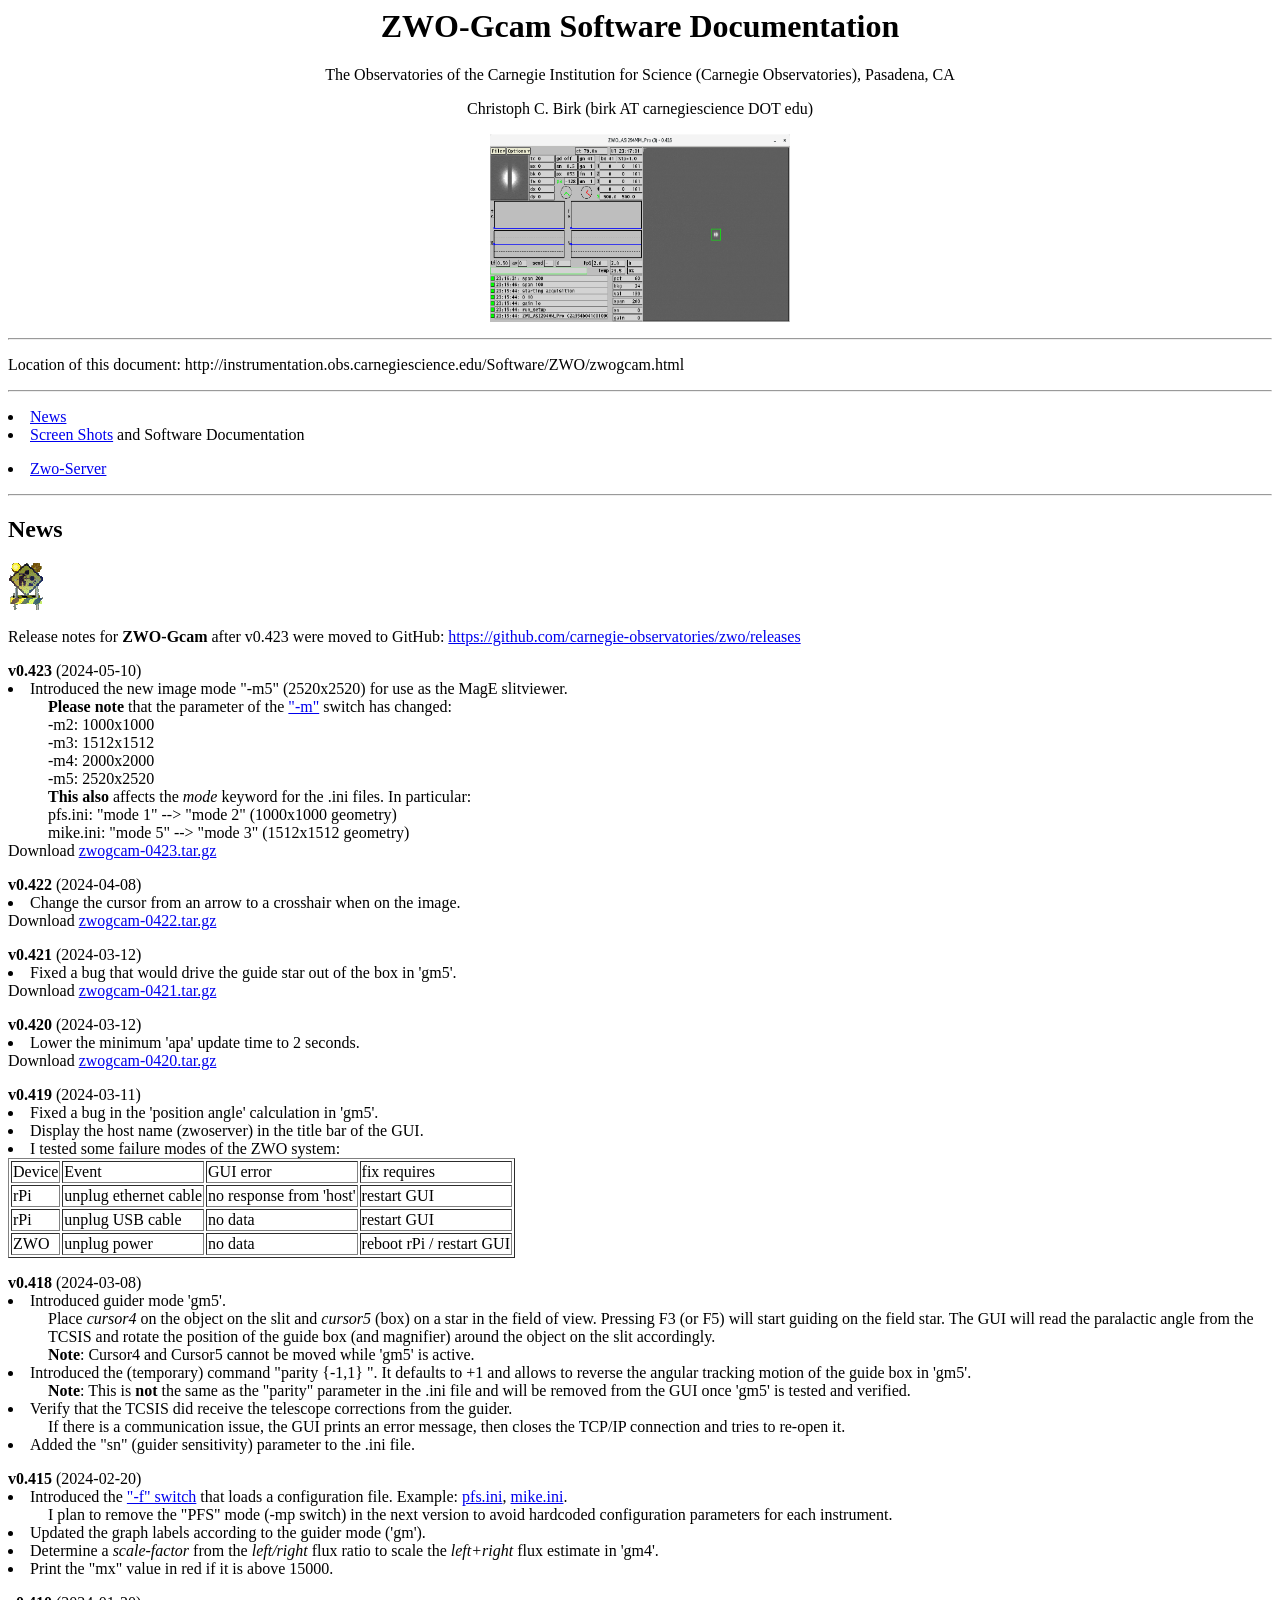
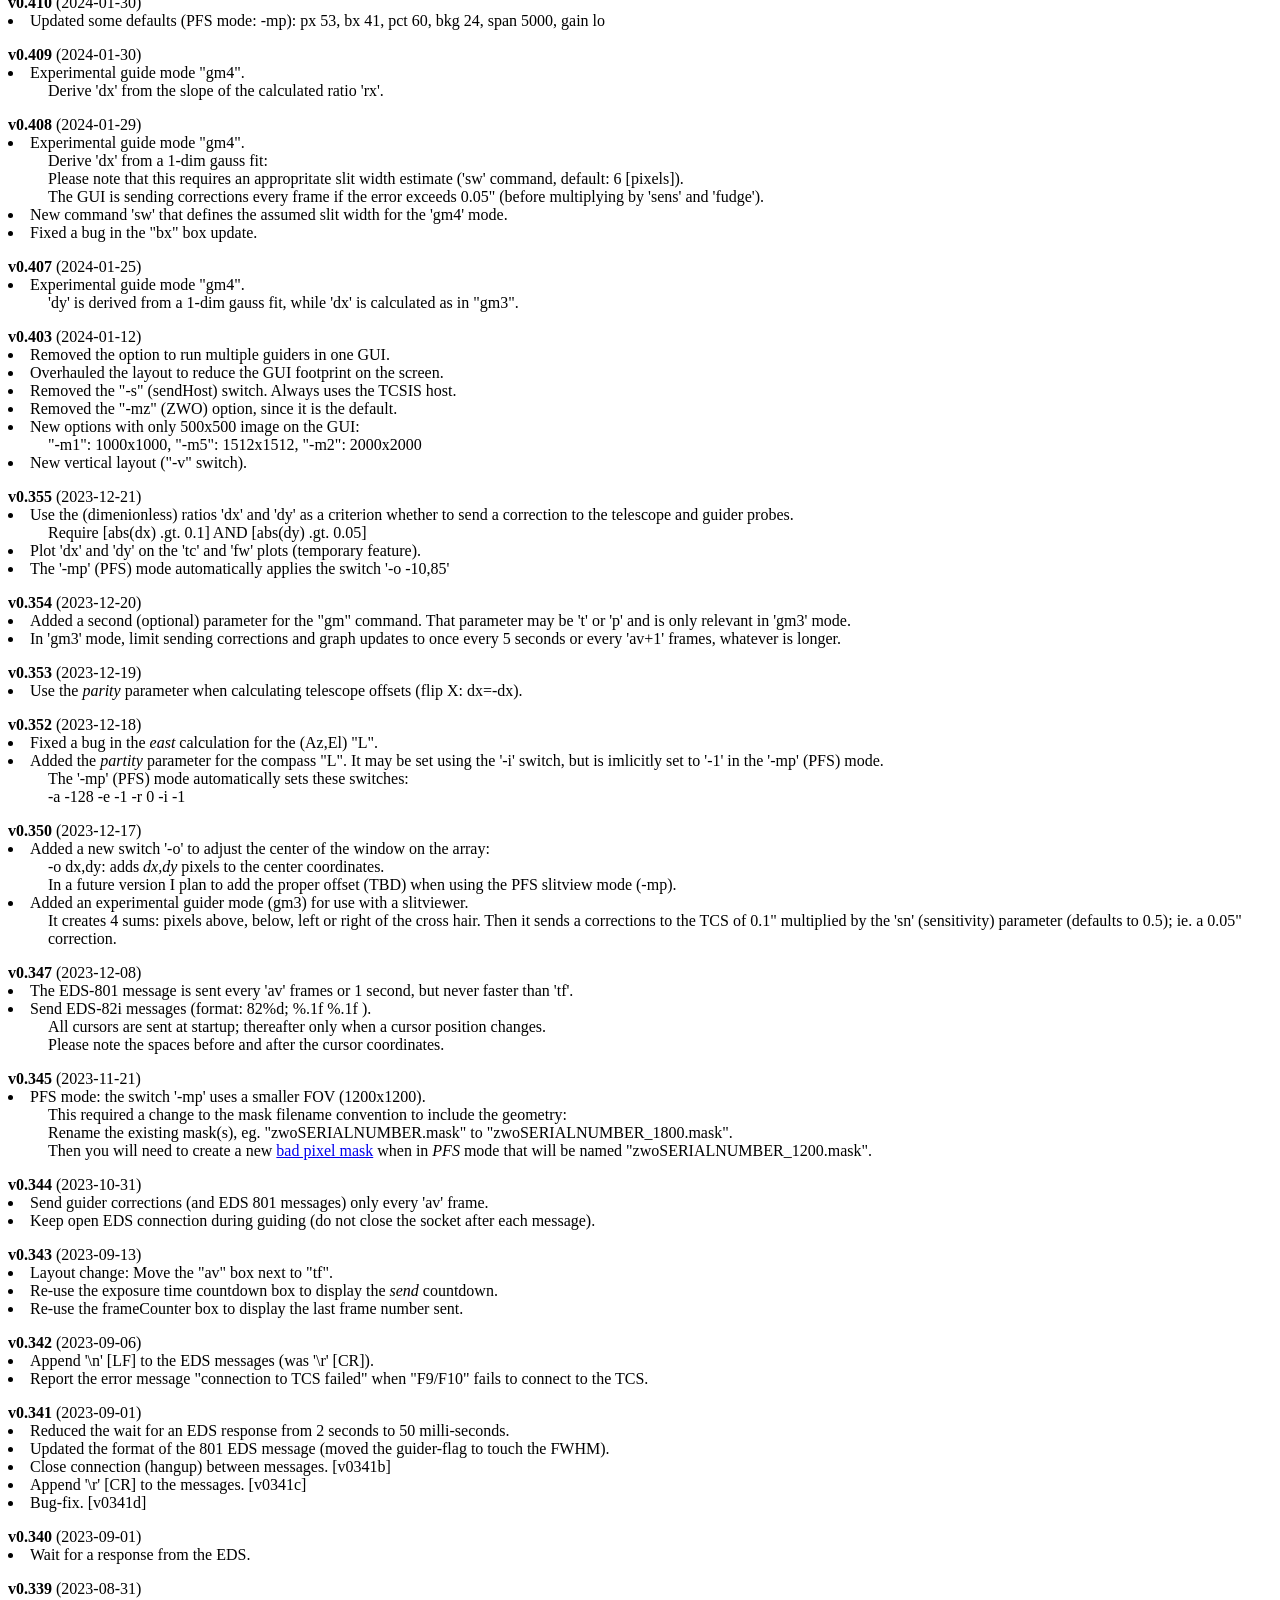
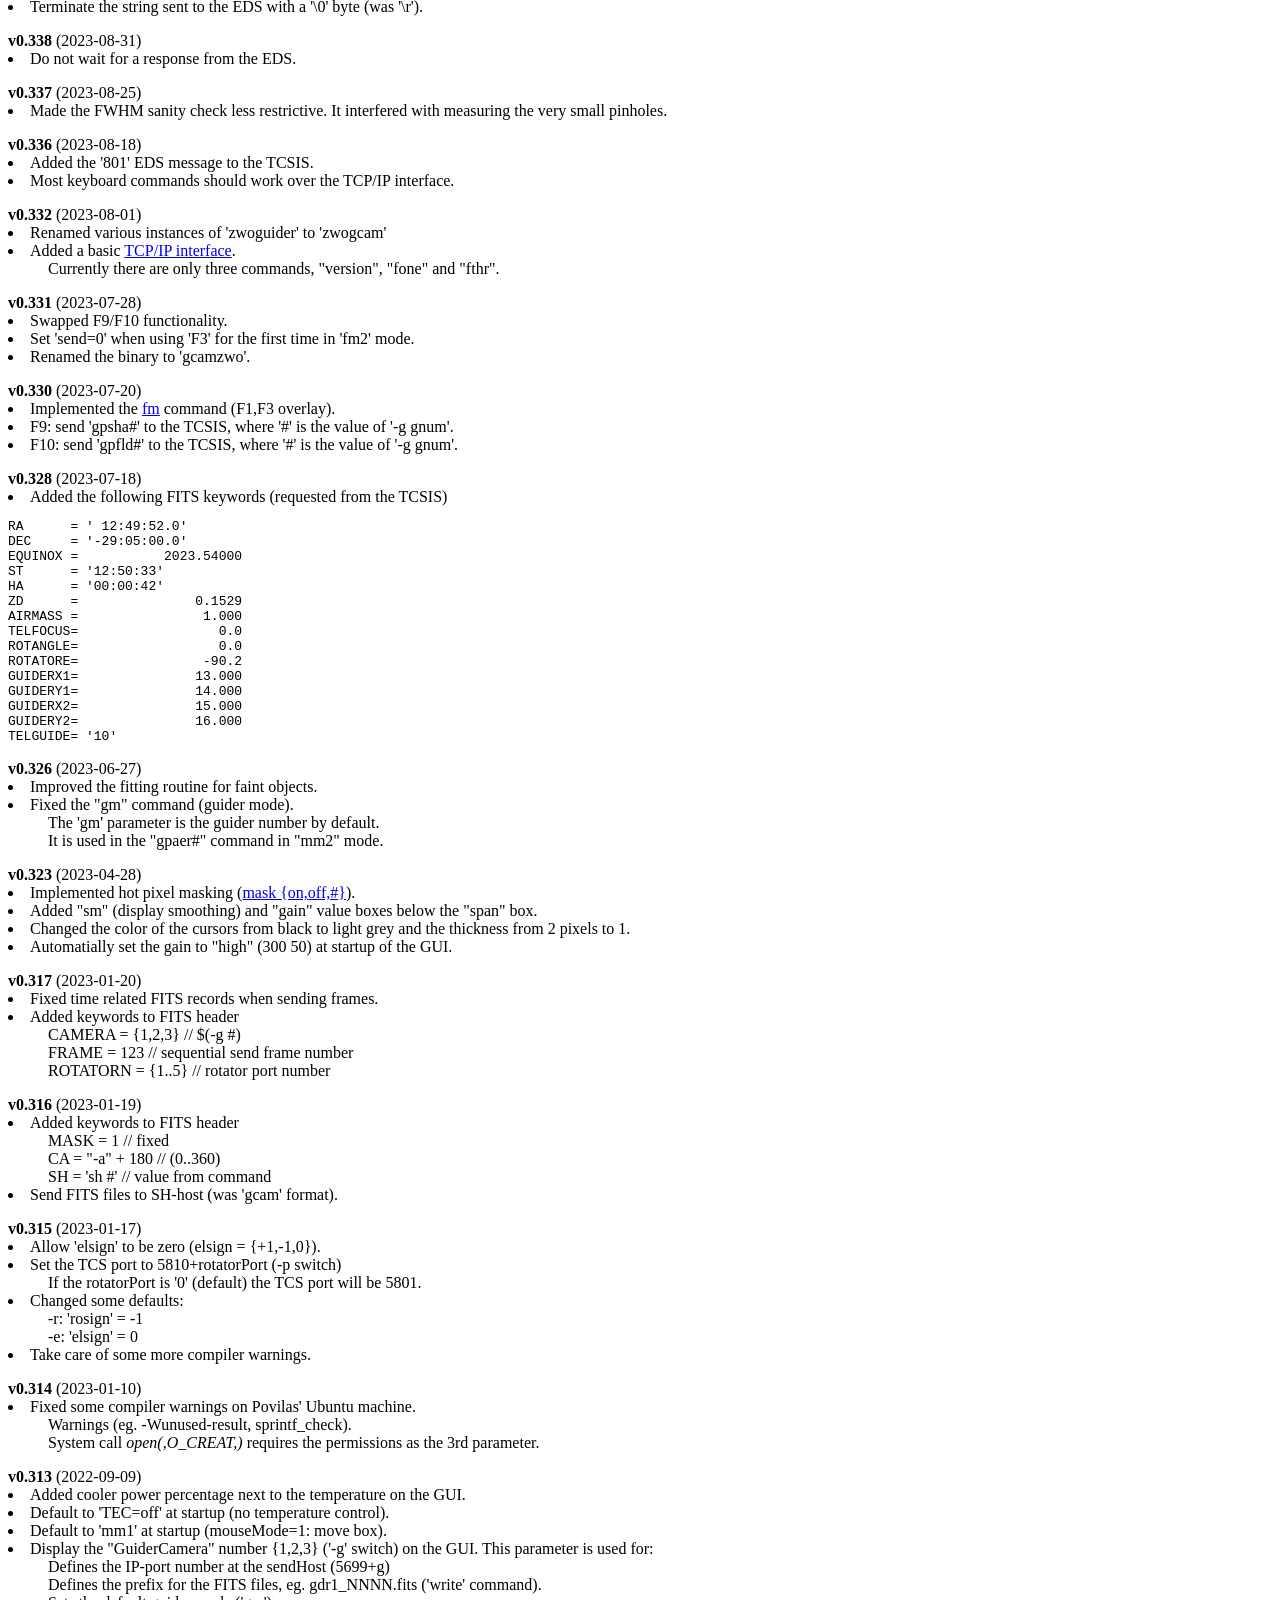
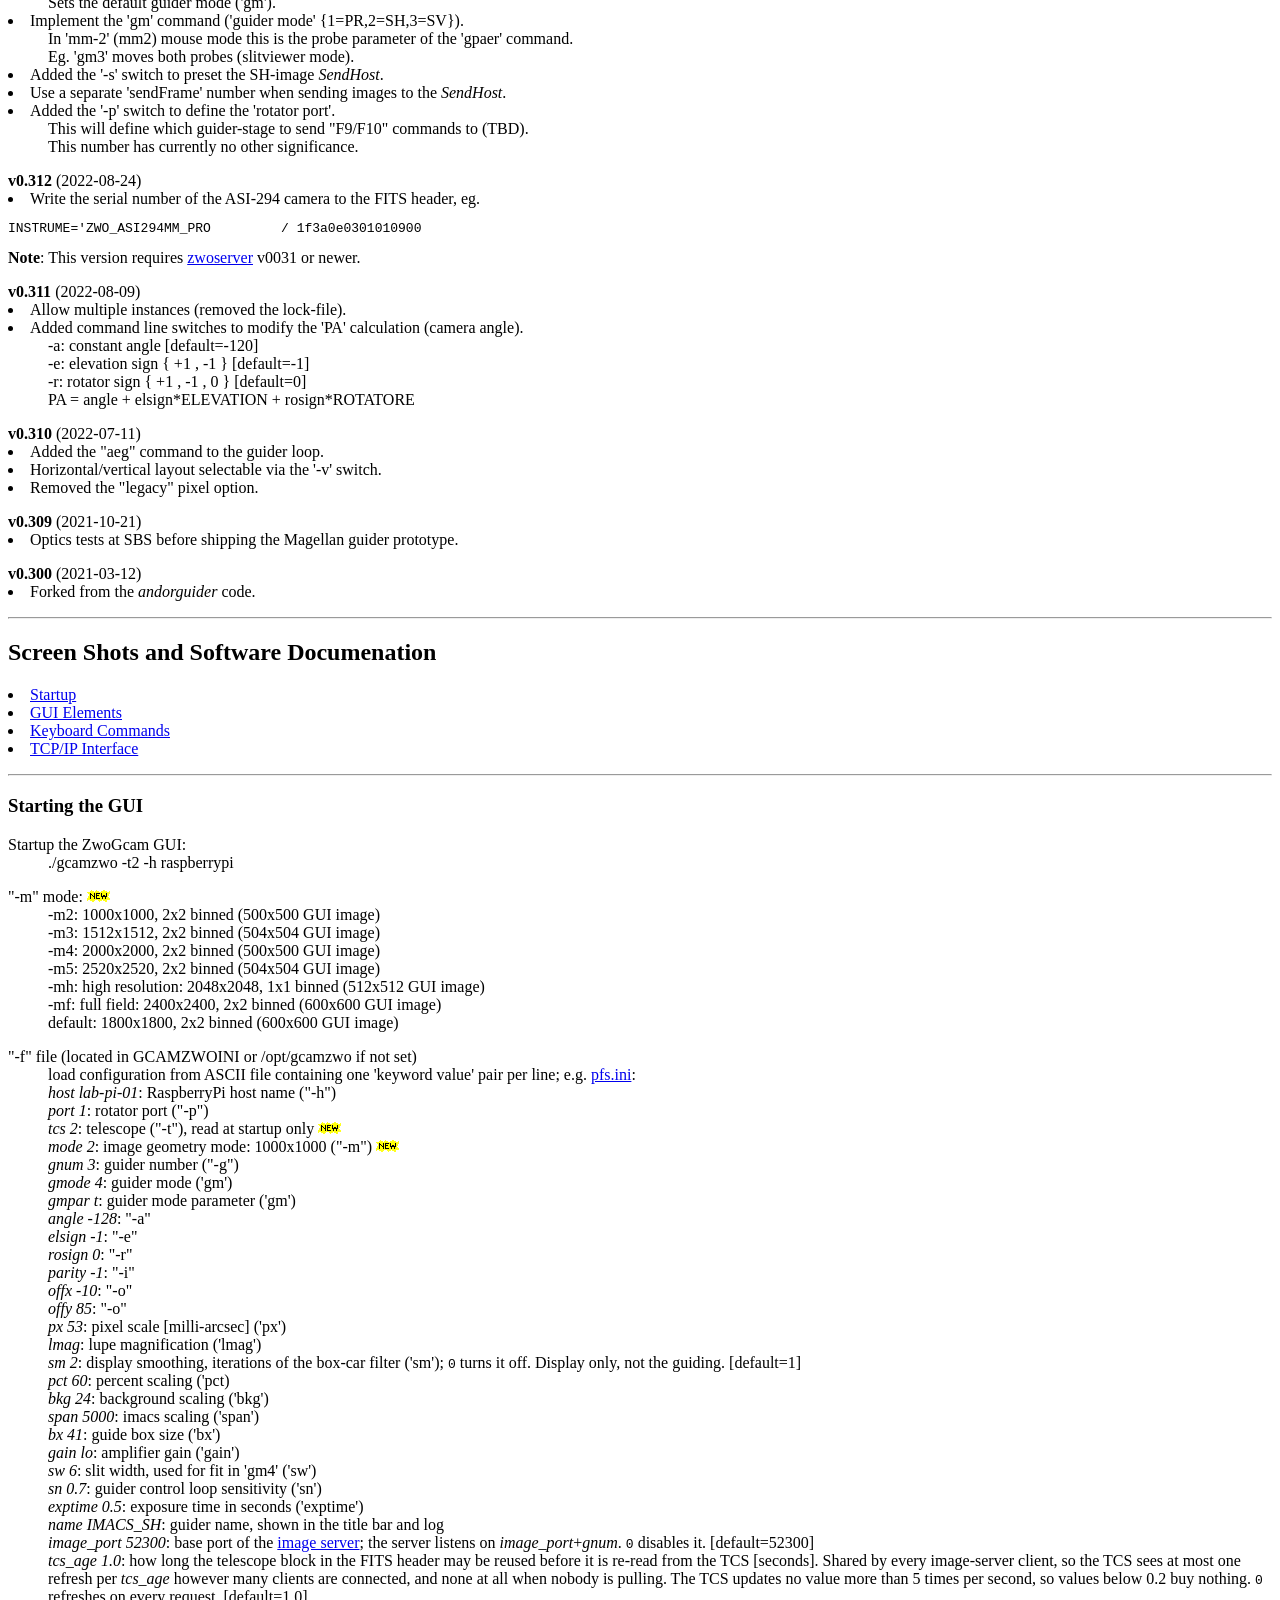
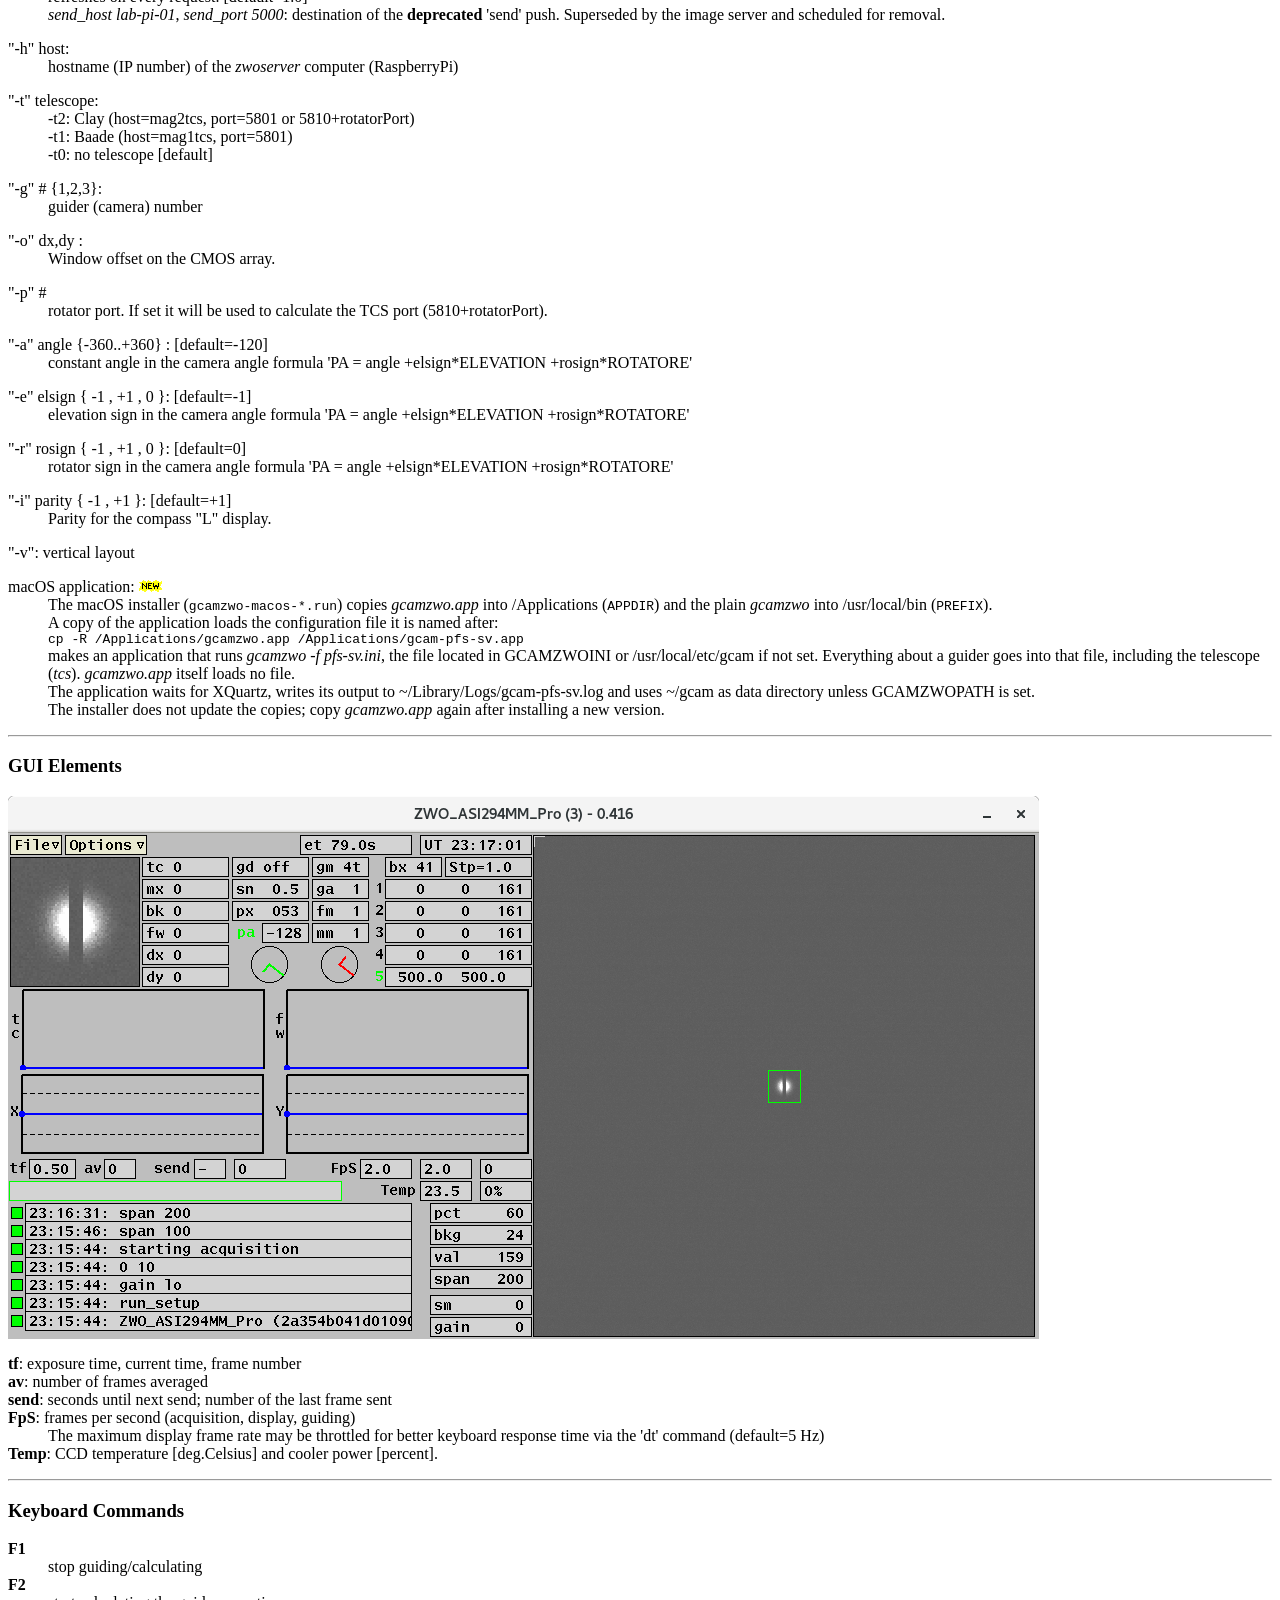
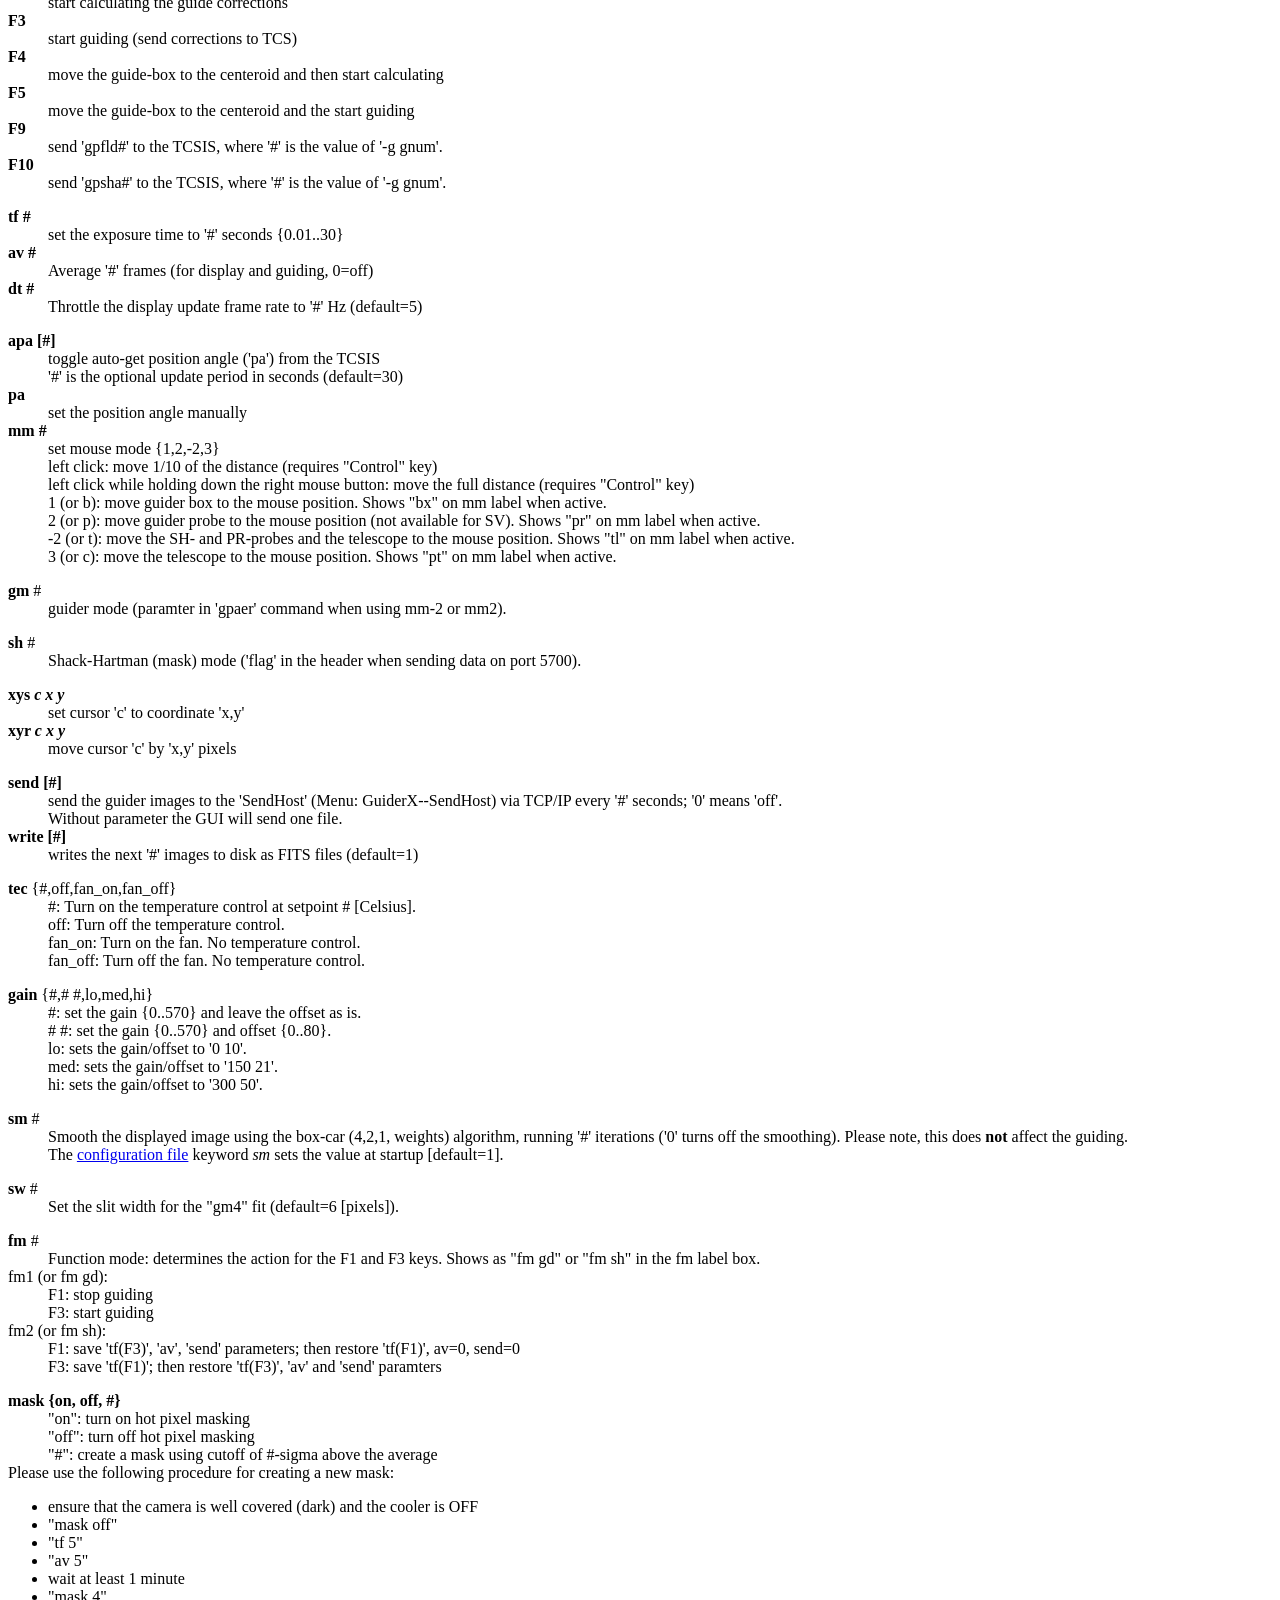
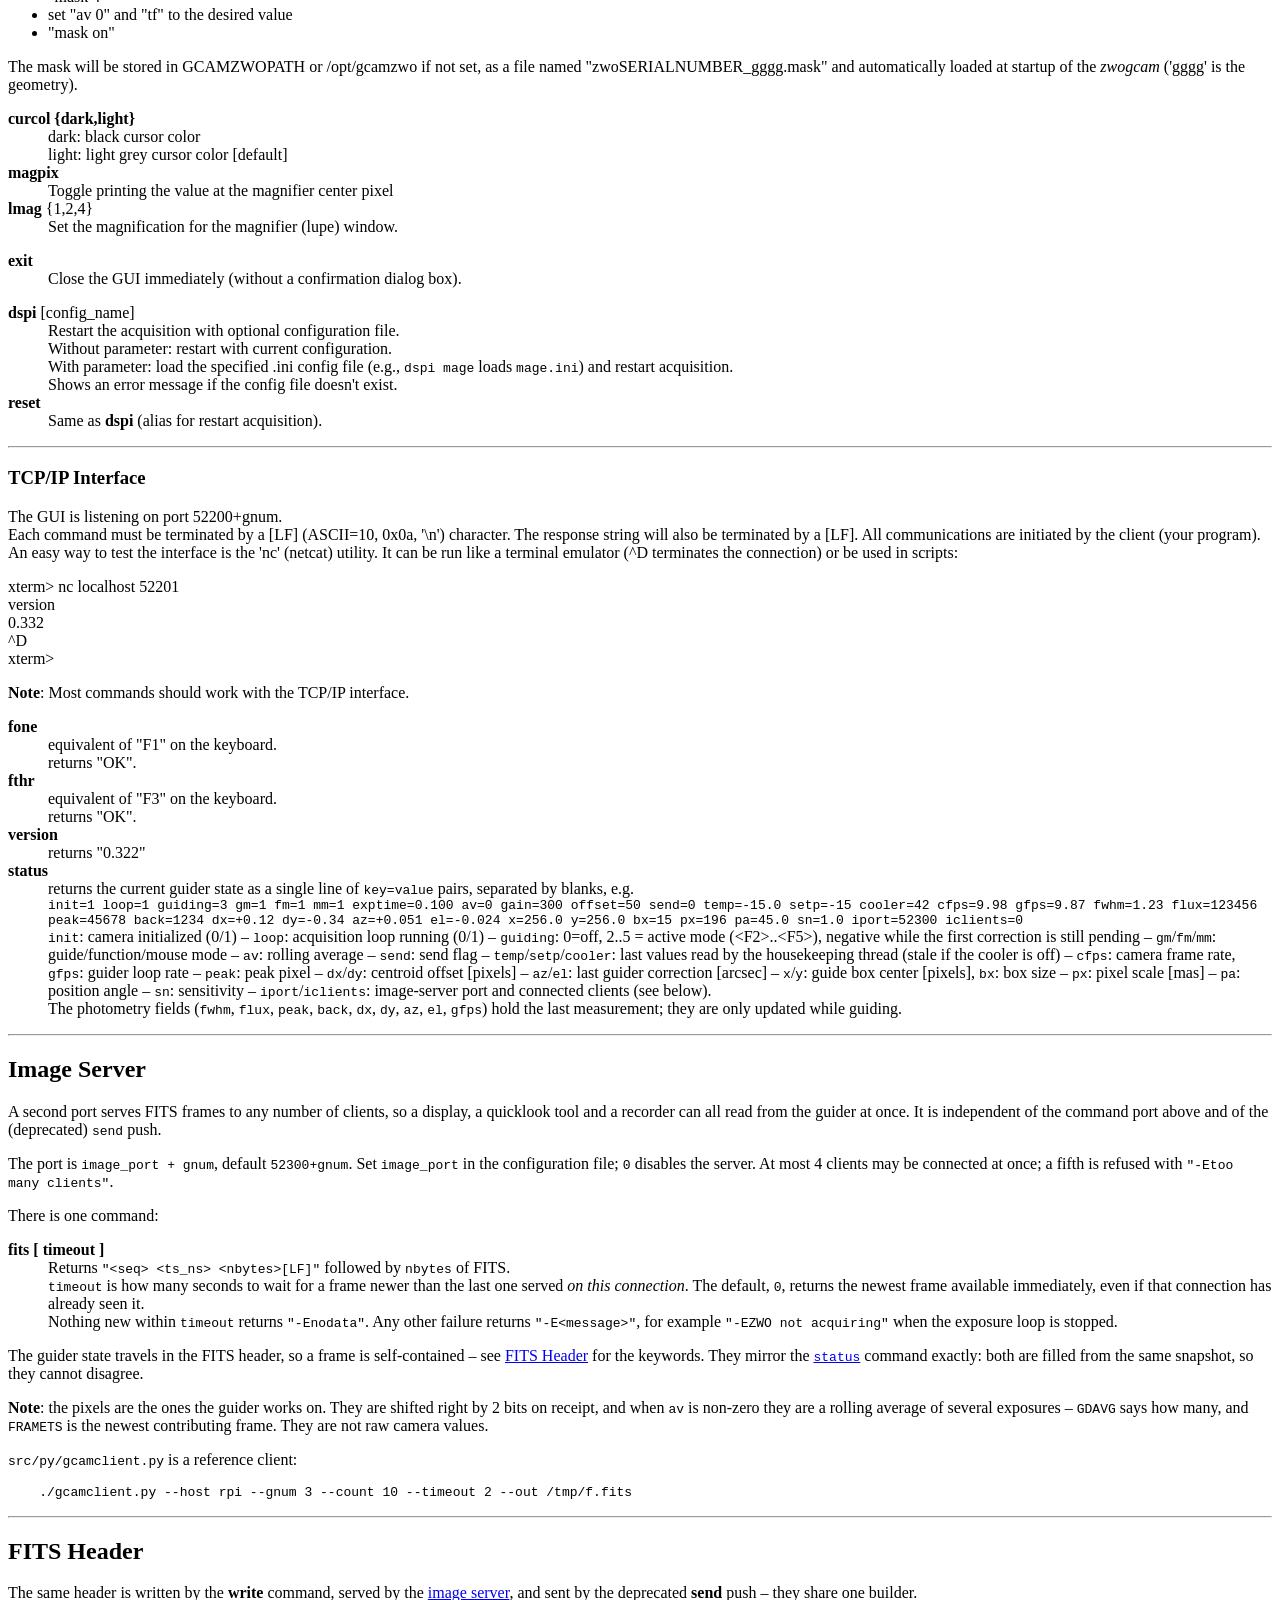
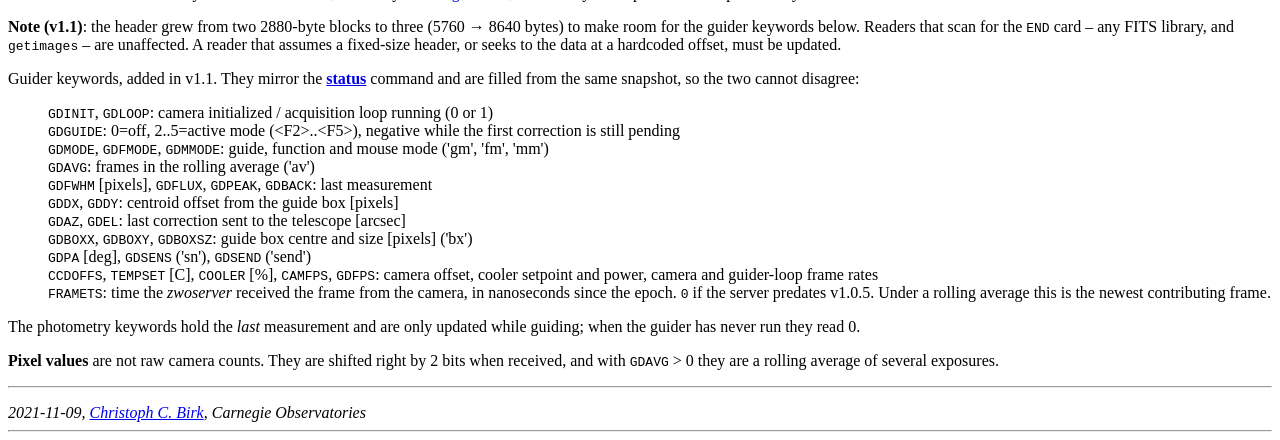
<file: docs/ZWO/zwoguider.html>
<HTML>
<title>ZWO-Gcam</title>
<center>
<h1>ZWO-Gcam Software Documentation</h1>
<p>
The Observatories of the Carnegie Institution for Science
(Carnegie Observatories), Pasadena, CA
<p>Christoph C. Birk (birk AT carnegiescience DOT edu)
<p>
<a href="./gcamzwo.png"><img src="./gcamzwo.png" width=300 height=188></a>
</center>

<p>
<hr> <!-- ===================================================== -->
<p>

Location of this document: 
http://instrumentation.obs.carnegiescience.edu/Software/ZWO/zwogcam.html
<p>

<!---
This document decscribes the ZWO-Guider software from a technical point of
view and is directed at the support staff at SBS and LCO.
-->

<p>
<hr> <!-- ===================================================== -->
<p>

<li><a href="#news">News</a>
<li><a href="#screen">Screen Shots</a> and Software Documentation

<p> </a>
<li><a href="zwoserver.html">Zwo-Server</a>
<p> </a>

<p> </a>
<hr> <!-- ===================================================== -->
<p> </a>

<a name="news"></a>
<h2>News</h2>

<img src="undercon_ani.gif">
<br>
<br>

Release notes for <b>ZWO-Gcam</b> after v0.423 were moved to GitHub:
<a href="https://github.com/carnegie-observatories/zwo/releases">https://github.com/carnegie-observatories/zwo/releases</a>
<br>

<dl><b>v0.423</b> (2024-05-10) </dt> 
<dt><li>Introduced the new image mode "-m5" (2520x2520) for use as the
    MagE slitviewer. </dt>
<dd><b>Please note</b> that the parameter of the 
       <a href="#switch_m">"-m"</a> switch has changed: </dd>
<dd>-m2: 1000x1000 </dd>
<dd>-m3: 1512x1512 </dd>
<dd>-m4: 2000x2000 </dd>
<dd>-m5: 2520x2520 </dd>
<dd><b>This also</b> affects the <em>mode</em> keyword for the .ini files. 
    In particular: </dd>
<dd>pfs.ini: "mode 1" --&gt; "mode 2" (1000x1000 geometry) </dd>
<dd>mike.ini: "mode 5" --&gt; "mode 3" (1512x1512 geometry) </dd>
<dt>Download <a href="./Setup/zwogcam-0423.tar.gz">zwogcam-0423.tar.gz</a> </dt>
</dl>

<dl><b>v0.422</b> (2024-04-08) </dt> 
<dt><li>Change the cursor from an arrow to a crosshair when on
    the image. </dt>
<dt>Download <a href="./Setup/zwogcam-0422.tar.gz">zwogcam-0422.tar.gz</a> </dt>
</dl>

<dl><b>v0.421</b> (2024-03-12) </dt> 
<dt><li>Fixed a bug that would drive the guide star out of
     the box in 'gm5'. </dt>
<dt>Download <a href="./Setup/zwogcam-0421.tar.gz">zwogcam-0421.tar.gz</a> </dt>
</dl>

<dl><b>v0.420</b> (2024-03-12) </dt> 
<dt><li>Lower the minimum 'apa' update time to 2 seconds. </dt>
<dt>Download <a href="./Setup/zwogcam-0420.tar.gz">zwogcam-0420.tar.gz</a> </dt>
</dl>

<dl><b>v0.419</b> (2024-03-11) </dt> 
<dt><li>Fixed a bug in the 'position angle' calculation in 'gm5'. </dt>
<dt><li>Display the host name (zwoserver) in the title bar of the GUI.  </dt>
<dt><li>I tested some failure modes of the ZWO system: </dt>
<table border>
<tr><td>Device </td>
    <td>Event </td>
    <td>GUI error </td>
    <td>fix requires </td>
    </tr>
<tr><td>rPi </td>
    <td>unplug ethernet cable </td>
    <td>no response from 'host' </td>
    <td>restart GUI </td>
    </tr>
<tr><td>rPi </td>
    <td>unplug USB cable </td>
    <td>no data </td>
    <td>restart GUI </td>
    </tr>
<tr><td>ZWO </td>
    <td>unplug power </td>
    <td>no data </td>
    <td>reboot rPi / restart GUI </td>
    </tr>
</table>
</dl>

<dl><b>v0.418</b> (2024-03-08) </dt> 
<dt><li>Introduced guider mode 'gm5'.  </dt>
<dd>Place <i>cursor4</i> on the object on the slit and <i>cursor5</i>
    (box) on a star in the field of view. Pressing F3 (or F5) will start
    guiding on the field star. The GUI will read the paralactic angle from
    the TCSIS and rotate the position of the guide box (and magnifier) 
    around the object on the slit accordingly. </dd>
<dd><b>Note</b>: Cursor4 and Cursor5 cannot be moved while 'gm5' is active. </dd>
<dt><li>Introduced the (temporary) command "parity {-1,1} ". It defaults
   to +1 and allows to reverse the angular tracking motion of the 
   guide box in 'gm5'. </dt>
<dd><b>Note</b>: This is <b>not</b> the same as the "parity" parameter
    in the .ini file and will be removed from the GUI once 'gm5' is 
    tested and verified. </dd>
<dt><li>Verify that the TCSIS did receive the telescope corrections 
    from the guider. </dt>
<dd>If there is a communication issue, the GUI prints an error message,
    then closes the TCP/IP connection and tries to re-open it. </dd>
<dt><li>Added the "sn" (guider sensitivity) parameter to the .ini file.  </dt>
</dl>

<dl><b>v0.415</b> (2024-02-20) </dt> 
<dt><li>Introduced the 
     <a href="#inifile">"-f" switch</a>
     that loads a configuration file. Example: 
    <a href="./pfs.ini">pfs.ini</a>,
    <a href="./mike.ini">mike.ini</a>.
</dt>
<dd>I plan to remove the "PFS" mode (-mp switch) in the next version to 
    avoid hardcoded configuration parameters for each instrument. </dd>
<dt><li>Updated the graph labels according to the guider mode ('gm').  </dt>
<dt><li>Determine a <i>scale-factor</i> from the <i>left/right</i>
    flux ratio to scale the <i>left+right</i> flux estimate in 'gm4'.  </dt>
<dt><li>Print the "mx" value in red if it is above 15000.  </dt>
</dl>

<dl><b>v0.410</b> (2024-01-30) </dt> 
<dt><li>Updated some defaults (PFS mode: -mp):
    px 53, bx 41, pct 60, bkg 24, span 5000, gain lo  </dt>
</dl>

<dl><b>v0.409</b> (2024-01-30) </dt> 
<dt><li>Experimental guide mode "gm4". </dt>
<dd>Derive 'dx' from the slope of the calculated ratio 'rx'. </dd>
</dl>

<dl><b>v0.408</b> (2024-01-29) </dt> 
<dt><li>Experimental guide mode "gm4". </dt>
<dd>Derive 'dx' from a 1-dim gauss fit: </dd>
<dd>Please note that this requires an appropritate slit width estimate 
    ('sw' command, default: 6 [pixels]).
<dd>The GUI is sending corrections every frame if the error exceeds
    0.05" (before multiplying by 'sens' and 'fudge'). </dd>
<dt><li>New command 'sw' that defines the assumed slit width for the 
    'gm4' mode.  </dt>
<dt><li>Fixed a bug in the "bx" box update. </dt>
</dl>

<dl><b>v0.407</b> (2024-01-25) </dt> 
<dt><li>Experimental guide mode "gm4". </dt>
<dd>'dy' is derived from a 1-dim gauss fit, while 'dx' is calculated
    as in "gm3".  </dd>
</dl>

<dl><b>v0.403</b> (2024-01-12) </dt> 
<dt><li>Removed the option to run multiple guiders in one GUI. <dt>
<dt><li>Overhauled the layout to reduce the GUI footprint on the screen.  </dt>
<dt><li>Removed the "-s" (sendHost) switch. Always uses the TCSIS host.  </dt>
<dt><li>Removed the "-mz" (ZWO) option, since it is the default.  </dt>
<dt><li>New options with only 500x500 image on the GUI: </dt>
<dd>"-m1": 1000x1000, 
    "-m5": 1512x1512,  
    "-m2": 2000x2000 </dd>
<dt><li>New vertical layout ("-v" switch). </dt>
</dl>

<dl><b>v0.355</b> (2023-12-21) </dt> 
<dt><li>Use the (dimenionless) ratios 'dx' and 'dy' as a criterion whether
    to send a correction to the telescope and guider probes.  </dt>
<dd>Require [abs(dx) .gt. 0.1] AND [abs(dy) .gt. 0.05]  </dd>
<dt><li>Plot 'dx' and 'dy' on the 'tc' and 'fw' plots (temporary feature). <dt>
<dt><li>The '-mp' (PFS) mode automatically applies the switch '-o -10,85'  </dt>
</dl>

<dl><b>v0.354</b> (2023-12-20) </dt> 
<dt><li>Added a second (optional) parameter for the "gm" command. That parameter
    may be 't' or 'p' and is only relevant in 'gm3' mode. </dt>
<dt><li>In 'gm3' mode, limit sending corrections and graph updates to once every 
    5 seconds or every 'av+1' frames, whatever is longer. </dt>
</dl>

<dl><b>v0.353</b> (2023-12-19) </dt> 
<dt><li>Use the <i>parity</i> parameter when calculating telescope 
    offsets (flip X: dx=-dx). </dt>
</dl>

<dl><b>v0.352</b> (2023-12-18) </dt> 
<dt><li>Fixed a bug in the <i>east</i> calculation for the (Az,El) "L". </dt>
<dt><li>Added the <i>partity</i> parameter for the compass "L". It
    may be set using the '-i' switch, but is imlicitly set to '-1'
    in the '-mp' (PFS) mode.  </dt>
<dd>The '-mp' (PFS) mode automatically sets these switches: </dd>
<dd>-a -128  -e -1  -r 0  -i -1  </dd>
</dl>

<dl><b>v0.350</b> (2023-12-17) </dt> 
<dt><li>Added a new switch '-o' to adjust the center of the window on 
    the array:  </dt>
<dd>-o dx,dy: adds <i>dx,dy</i> pixels to the center coordinates. </dd>
<dd>In a future version I plan to add the proper offset (TBD) when using 
    the PFS slitview mode (-mp). </dd>
<dt><li>Added an experimental guider mode (gm3) for use with a slitviewer.  </dt>
<dd>It creates 4 sums: pixels above, below, left or right of the cross hair.
    Then it sends a corrections to the TCS of 0.1" multiplied by the 'sn' 
    (sensitivity) parameter (defaults to 0.5); ie. a 0.05" correction. </dd>
</dl>

<dl><b>v0.347</b> (2023-12-08) </dt> 
<dt><li>The EDS-801 message is sent every 'av' frames or 1 second,
    but never faster than 'tf'.  </dt>
<dt><li>Send EDS-82i messages (format: 82%d; %.1f %.1f ).  </dt>
<dd>All cursors are sent at startup; thereafter only when a cursor position changes. </dd>
<dd>Please note the spaces before and after the cursor coordinates. </dd>
</dl>

<dl><b>v0.345</b> (2023-11-21) </dt> 
<dt><li>PFS mode: the switch '-mp' uses a smaller FOV (1200x1200).  </dt>
<dd>This required a change to the mask filename convention to include
    the geometry: </dd>
<dd>Rename the existing mask(s), eg. "zwoSERIALNUMBER.mask" to 
    "zwoSERIALNUMBER_1800.mask". </dd>
<dd>Then you will need to create a new 
    <a href="#hotmask">bad pixel mask</a>
    when in <i>PFS</i> mode that will be named "zwoSERIALNUMBER_1200.mask". </dd>
</dl>

<dl><b>v0.344</b> (2023-10-31) </dt> 
<dt><li>Send guider corrections (and EDS 801 messages) only every 'av' frame.  </dt>
<dt><li>Keep open EDS connection during guiding (do not close the
     socket after each message).  </dt>
</dl>

<dl><b>v0.343</b> (2023-09-13) </dt> 
<dt><li>Layout change: Move the "av" box next to "tf".  </dt>
<dt><li>Re-use the exposure time countdown box to display the <i>send</i>
        countdown.  </dt>
<dt><li>Re-use the frameCounter box to display the last frame 
        number sent.  </dt>
</dl>

<dl><b>v0.342</b> (2023-09-06) </dt> 
<dt><li>Append '\n' [LF] to the EDS messages (was '\r' [CR]).   </dt>
<dt><li>Report the error message "connection to TCS failed" when 
    "F9/F10" fails to connect to the TCS. </dt>
</dl>

<dl><b>v0.341</b> (2023-09-01) </dt> 
<dt><li>Reduced the wait for an EDS response from 2 seconds to 50 milli-seconds. </dt>
<dt><li>Updated the format of the 801 EDS message (moved the guider-flag to
        touch the FWHM).
<dt><li>Close connection (hangup) between messages. [v0341b] </dt>
<dt><li>Append '\r' [CR] to the messages. [v0341c]
<dt><li>Bug-fix. [v0341d]
</dl>

<dl><b>v0.340</b> (2023-09-01) </dt> 
<dt><li>Wait for a response from the EDS. </dt>
</dl>

<dl><b>v0.339</b> (2023-08-31) </dt> 
<dt><li>Terminate the string sent to the EDS with a '\0' byte (was '\r'). </dt>
</dl>

<dl><b>v0.338</b> (2023-08-31) </dt> 
<dt><li>Do not wait for a response from the EDS. </dt>
</dl>

<dl><b>v0.337</b> (2023-08-25) </dt> 
<dt><li>Made the FWHM sanity check less restrictive. 
    It interfered with measuring the very small pinholes. </dt>
</dl>

<dl><b>v0.336</b> (2023-08-18) </dt> 
<dt><li>Added the '801' EDS message to the TCSIS. </dt>
<dt><li>Most keyboard commands should work over the TCP/IP interface. </dt>
</dl>

<dl><b>v0.332</b> (2023-08-01) </dt> 
<dt><li>Renamed various instances of 'zwoguider' to 'zwogcam' </dt>
<dt><li>Added a basic <a href="#tcpip">TCP/IP interface</a>.  </dt>
<dd>Currently there are only three commands, "version", "fone" and "fthr". </dd>
</dl>

<dl><b>v0.331</b> (2023-07-28) </dt> 
<dt><li>Swapped F9/F10 functionality.    </dt>
<dt><li>Set 'send=0' when using 'F3' for the first time in 'fm2' mode.  </dt>
<dt><li>Renamed the binary to 'gcamzwo'.  </dt>
</dl>

<dl><b>v0.330</b> (2023-07-20) </dt> 
<dt><li>Implemented the <a href="#fm">fm</a> command (F1,F3 overlay). </dt>
<dt><li>F9: send 'gpsha#' to the TCSIS, where '#' is the value of '-g gnum'. </dt>
<dt><li>F10: send 'gpfld#' to the TCSIS, where '#' is the value of '-g gnum'. </dt>
</dl>

<dl><b>v0.328</b> (2023-07-18) </dt> 
<dt><li>Added the following FITS keywords (requested from the TCSIS) </dt>
<pre>
RA      = ' 12:49:52.0'                                                         
DEC     = '-29:05:00.0'                                                         
EQUINOX =           2023.54000                                                  
ST      = '12:50:33'                                                            
HA      = '00:00:42'                                                            
ZD      =               0.1529                                                  
AIRMASS =                1.000                                                  
TELFOCUS=                  0.0                                                  
ROTANGLE=                  0.0                                                  
ROTATORE=                -90.2                                                  
GUIDERX1=               13.000                                                  
GUIDERY1=               14.000                                                  
GUIDERX2=               15.000                                                  
GUIDERY2=               16.000                                                  
TELGUIDE= '10'                                                                  
</pre>
</dl>

<dl><b>v0.326</b> (2023-06-27) </dt> 
<dt><li>Improved the fitting routine for faint objects. </dt>
<dt><li>Fixed the "gm" command (guider mode). </dt>
<dd>The 'gm' parameter is the guider number by default. </dd>
<dd>It is used in the "gpaer#" command in "mm2" mode. <dd>
</dl>

<dl><b>v0.323</b> (2023-04-28) </dt> 
<dt><li>Implemented hot pixel masking (<a href="#hotmask">mask {on,off,#}</a>). </dt>
<dt><li>Added "sm" (display smoothing) and "gain" value boxes below the "span" box.  </dt>
<dt><li>Changed the color of the cursors from black to light grey and the 
     thickness from 2 pixels to 1.  </dt>
<dt><li>Automatially set the gain to "high" (300 50) at startup of the GUI.  </dt>
</dl>

<dl><b>v0.317</b> (2023-01-20) </dt> 
<dt><li>Fixed time related FITS records when sending frames. </dt>
<dt><li>Added keywords to FITS header  </dt>
<dd>CAMERA = {1,2,3}  // $(-g #)   </dd>
<dd>FRAME = 123  // sequential send frame number  </dd>
<dd>ROTATORN = {1..5}  // rotator port number  </dd>
</dl>

<dl><b>v0.316</b> (2023-01-19) </dt> 
<dt><li>Added keywords to FITS header  </dt>
<dd>MASK = 1  // fixed  </dd>
<dd>CA = "-a" + 180  // (0..360)  </dd>
<dd>SH = 'sh #'  // value from command  </dd>
<dd>  </dd>
<dt><li>Send FITS files to SH-host (was 'gcam' format).  </dt>
</dl>

<dl><b>v0.315</b> (2023-01-17) </dt> 
<dt><li>Allow 'elsign' to be zero (elsign = {+1,-1,0}).  </dt>
<dt><li>Set the TCS port to 5810+rotatorPort (-p switch)  </dt>
<dd>If the rotatorPort is '0' (default) the TCS port will be 5801. </dd>
<dt><li>Changed some defaults:  </dt>
<dd>-r: 'rosign' = -1 </dd>
<dd>-e: 'elsign' =  0 </dd>
<dt><li>Take care of some more compiler warnings.  </dt>
</dl>

<dl><b>v0.314</b> (2023-01-10) </dt> 
<dt><li>Fixed some compiler warnings on Povilas' Ubuntu machine. </dt>
<dd>Warnings (eg. -Wunused-result, sprintf_check). </dd>
<dd>System call <i>open(,O_CREAT,)</i> requires the permissions as the 3rd parameter. </dd>
</dl>

<dl><b>v0.313</b> (2022-09-09) </dt> 
<dt><li>Added cooler power percentage next to the temperature on the GUI. </dt>
<dt><li>Default to 'TEC=off' at startup (no temperature control).  </dt>
<dt><li>Default to 'mm1' at startup (mouseMode=1: move box).  </dt>
<dt><li>Display the "GuiderCamera" number {1,2,3} ('-g' switch) on the GUI. 
     This parameter is used for: <dt>
<dd>Defines the IP-port number at the sendHost (5699+g) </dd>
<dd>Defines the prefix for the FITS files, eg. gdr1_NNNN.fits ('write' command).</dd>
<dd>Sets the default guider mode ('gm'). </dd>
<dt><li>Implement the 'gm' command ('guider mode' {1=PR,2=SH,3=SV}).  </dt>
<dd>In 'mm-2' (mm2) mouse mode this is the probe parameter of the 'gpaer' command. </dd>
<dd>Eg. 'gm3' moves both probes (slitviewer mode). </dd>
<dt><li>Added the '-s' switch to preset the SH-image <em>SendHost</em>.  </dt>
<dt><li>Use a separate 'sendFrame' number when sending images to 
     the <em>SendHost</em>. </dt>
<dt><li>Added the '-p' switch to define the 'rotator port'.  <dt>
<dd>This will define which guider-stage to send "F9/F10" commands to (TBD). </dd>
<dd>This number has currently no other significance. </dd>
</dl>

<dl><b>v0.312</b> (2022-08-24) </dt> 
<dt><li>Write the serial number of the ASI-294 camera to the FITS header, eg. </dt>
<pre>INSTRUME='ZWO_ASI294MM_PRO         / 1f3a0e0301010900  </pre>
<dt><b>Note</b>: This version requires 
   <a href="http://instrumentation.obs.carnegiescience.edu/Software/ZWO/zwoserver.html#news">zwoserver</a> 
   v0031 or newer. </dt>
</dl>

<dl><b>v0.311</b> (2022-08-09) </dt> 
<dt><li>Allow multiple instances (removed the lock-file). </dt>
<dt><li>Added command line switches to modify the 'PA' calculation (camera angle). 
</dt>
<dd>-a: constant angle [default=-120] </dd>
<dd>-e: elevation sign { +1 , -1 } [default=-1] </dd>
<dd>-r: rotator sign { +1 , -1 , 0 } [default=0] </dd>
<dd>PA = angle + elsign*ELEVATION + rosign*ROTATORE </dd>
</dl>

<dl><b>v0.310</b> (2022-07-11) </dt> 
<dt><li>Added the "aeg" command to the guider loop.  </dt>
<dt><li>Horizontal/vertical layout selectable via the '-v' switch. </dt>
<dt><li>Removed the "legacy" pixel option. </dt>
</dl>

<dl><b>v0.309</b> (2021-10-21) </dt> 
<dt><li>Optics tests at SBS before shipping the Magellan guider prototype. </dt>
</dl>

<dl><b>v0.300</b> (2021-03-12) </dt> 
<dt><li>Forked from the <em>andorguider</em> code. </dt>
</dl>

<!--
<a href="./notes.html">Release Notes</a>
-->

<p>
<hr> <!-- ===================================================== -->
<p>

<a name="screen"></a>
<h2>Screen Shots and Software Documenation</h2>

<li><a href="#startup">Startup</a>
<li><a href="#gui">GUI Elements</a>
<li><a href="#commands">Keyboard Commands</a>
<li><a href="#tcpip">TCP/IP Interface</a>


<p>
<hr> <!-- ===================================================== -->
<p>

<a name="startup"></a>
<h3>Starting the GUI</h3>

<dl>
<!--
<dt>Login to the "Nuc": </dt>
<dd>ssh -X andor@nuc03 </dd>
-->
<dt>Startup the ZwoGcam GUI: </dt>
<dd>./gcamzwo -t2 -h raspberrypi</dd>
<p>
<a name="switch_m"></a>
<dt>"-m" mode: <img src="new.gif"> </dt>
<dd>-m2: 1000x1000, 2x2 binned (500x500 GUI image) </dd>
<dd>-m3: 1512x1512, 2x2 binned (504x504 GUI image) </dd>
<dd>-m4: 2000x2000, 2x2 binned (500x500 GUI image) </dd>
<dd>-m5: 2520x2520, 2x2 binned (504x504 GUI image) </dd>
<dd>-mh: high resolution: 2048x2048, 1x1 binned (512x512 GUI image) </dd>
<dd>-mf: full field: 2400x2400, 2x2 binned (600x600 GUI image) </dd>
<dd>default: 1800x1800, 2x2 binned (600x600 GUI image) </dd>
<dd>
<p>
<a name="inifile"></a>
<dt>"-f" file (located in GCAMZWOINI or /opt/gcamzwo if not set) </dt>
<dd>load configuration from ASCII file containing one 'keyword value' pair
    per line; e.g.  
    <a href="./pfs.ini">pfs.ini</a>: </dd>
<dd><i>host lab-pi-01</i>: RaspberryPi host name ("-h") </dd>
<dd><i>port 1</i>: rotator port ("-p") </dd>
<dd><i>tcs 2</i>: telescope ("-t"), read at startup only <img src="./new.gif">  </dd>
<dd><i>mode 2</i>: image geometry mode: 1000x1000 ("-m") <img src="./new.gif">  </dd>
<dd><i>gnum 3</i>: guider number ("-g")  </dd>
<dd><i>gmode 4</i>: guider mode ('gm')  </dd>
<dd><i>gmpar t</i>: guider mode parameter ('gm')  </dd>
<dd><i>angle -128</i>: "-a"    </dd>
<dd><i>elsign -1</i>: "-e"  </dd>
<dd><i>rosign 0</i>: "-r"  </dd>
<dd><i>parity -1</i>: "-i"  </dd>
<dd><i>offx -10</i>: "-o"  </dd>
<dd><i>offy 85</i>: "-o"  </dd>
<dd><i>px 53</i>: pixel scale [milli-arcsec] ('px')   </dd>
<dd><i>lmag</i>: lupe magnification ('lmag')  </dd>
<dd><i>sm 2</i>: display smoothing, iterations of the box-car filter ('sm');
    <tt>0</tt> turns it off. Display only, not the guiding. [default=1]  </dd>
<dd><i>pct 60</i>: percent scaling ('pct)  </dd>
<dd><i>bkg 24</i>: background scaling ('bkg')  </dd>
<dd><i>span 5000</i>: imacs scaling ('span')   </dd>
<dd><i>bx 41</i>: guide box size ('bx')  </dd>
<dd><i>gain lo</i>: amplifier gain ('gain')  </dd>
<dd><i>sw 6</i>: slit width, used for fit in 'gm4' ('sw')  </dd>
<dd><i>sn 0.7</i>: guider control loop sensitivity ('sn')  </dd>
<dd><i>exptime 0.5</i>: exposure time in seconds ('exptime')  </dd>
<dd><i>name IMACS_SH</i>: guider name, shown in the title bar and log  </dd>
<dd><i>image_port 52300</i>: base port of the
    <a href="#imageserver">image server</a>; the server listens on
    <i>image_port</i>+<i>gnum</i>. <tt>0</tt> disables it.
    [default=52300]  </dd>
<dd><i>tcs_age 1.0</i>: how long the telescope block in the FITS header
    may be reused before it is re-read from the TCS [seconds].
    Shared by every image-server client, so the TCS sees at most one
    refresh per <i>tcs_age</i> however many clients are connected, and
    none at all when nobody is pulling. The TCS updates no value more
    than 5 times per second, so values below 0.2 buy nothing.
    <tt>0</tt> refreshes on every request. [default=1.0]  </dd>
<dd><i>send_host lab-pi-01</i>, <i>send_port 5000</i>: destination of the
    <b>deprecated</b> 'send' push. Superseded by the image server and
    scheduled for removal.  </dd>
</dl>
<p>
<dt>"-h" host: <dt>
<dd>hostname (IP number) of the <i>zwoserver</i> computer (RaspberryPi) </dd>
<p>
<dt>"-t" telescope: </dt>
<dd>-t2: Clay (host=mag2tcs, port=5801 or 5810+rotatorPort) </dd>
<dd>-t1: Baade (host=mag1tcs, port=5801) </dd>
<dd>-t0: no telescope [default] </dd>
<p> </p>
<dt>"-g" # {1,2,3}: </dt>
<dd>guider (camera) number </dd>
<p> </p>
<dt>"-o" dx,dy : 
<dd>Window offset on the CMOS array.
<p> </p>
<dt>"-p" # </dt>
<dd>rotator port. If set it will be used to calculate the TCS port
    (5810+rotatorPort).   </dd>
<p> </p>
<p> </p>
<dt>"-a" angle {-360..+360} :  [default=-120]</dt>
<dd>constant angle in the camera angle formula 'PA = angle +elsign*ELEVATION +rosign*ROTATORE' </dd>
<p> </p>
<dt>"-e" elsign { -1 , +1 , 0 }: [default=-1]</dt>
<dd>elevation sign in the camera angle formula 'PA = angle +elsign*ELEVATION +rosign*ROTATORE' </dd>
<p> </p>
<dt>"-r" rosign { -1 , +1 , 0 }: [default=0] </dt>
<dd>rotator   sign in the camera angle formula 'PA = angle +elsign*ELEVATION +rosign*ROTATORE' </dd>
<p> </p>
<dt>"-i" parity { -1 , +1 }: [default=+1] 
<dd>Parity for the compass "L" display. </dd>
<p> </p>
<dt>"-v": vertical layout </dt>
</dl>

<a name="macosapp"></a>
<dl>
<dt>macOS application: <img src="./new.gif"> </dt>
<dd>The macOS installer (<tt>gcamzwo-macos-*.run</tt>) copies
    <i>gcamzwo.app</i> into /Applications (<tt>APPDIR</tt>) and the plain
    <i>gcamzwo</i> into /usr/local/bin (<tt>PREFIX</tt>). </dd>
<dd>A copy of the application loads the configuration file it is named
    after: <br>
    <tt>cp -R /Applications/gcamzwo.app /Applications/gcam-pfs-sv.app</tt> <br>
    makes an application that runs <i>gcamzwo -f pfs-sv.ini</i>, the file
    located in GCAMZWOINI or /usr/local/etc/gcam if not set. Everything
    about a guider goes into that file, including the telescope
    (<i>tcs</i>). <i>gcamzwo.app</i> itself loads no file. </dd>
<dd>The application waits for XQuartz, writes its output to
    ~/Library/Logs/gcam-pfs-sv.log and uses ~/gcam as data directory
    unless GCAMZWOPATH is set. </dd>
<dd>The installer does not update the copies; copy <i>gcamzwo.app</i>
    again after installing a new version. </dd>
</dl>

<p>
<hr> <!-- ===================================================== -->
<p>

<a name="gui"></a>
<h3>GUI Elements</h3>

<img src="./gcamzwo.png"> 

<dl>
<dt><b></b>  </dt>
<dt><b>tf</b>: exposure time, current time, frame number  </dt>
<dt><b>av</b>: number of frames averaged   </dt>
<dt><b>send</b>: seconds until next send; 
     number of the last frame sent  </dt>
<dt><b></b>  </dt>
<dt><b>FpS</b>: frames per second (acquisition, display, guiding) </dt>
<dd>The maximum display frame rate may be throttled for better
    keyboard response time via the 'dt' command (default=5 Hz)
<dt><b></b>  </dt>
<dt><b>Temp</b>: CCD temperature [deg.Celsius] and cooler power [percent].  </dt>
<dt><b></b>  </dt>
</dl>

<p>
<hr> <!-- ===================================================== -->
<p>

<a name="commands"></a>
<h3>Keyboard Commands</h3>

<dl>
<dt><b>F1</b> </dt>
<dd>stop guiding/calculating </dd>
<dt><b>F2</b> </dt>
<dd>start calculating the guide corrections </dd>
<dt><b>F3</b> </dt>
<dd>start guiding (send corrections to TCS)  </dd>
<dt><b>F4</b> </dt>
<dd>move the guide-box to the centeroid and then start calculating  </dd>
<dt><b>F5</b> </dt>
<dd>move the guide-box to the centeroid and the start guiding  </dd>
<dt><b>F9</b> </dt>
<dd>send 'gpfld#' to the TCSIS, where '#' is the value of '-g gnum'. </dd>
<dt><b>F10</b> </dt>
<dd>send 'gpsha#' to the TCSIS, where '#' is the value of '-g gnum'. </dd>
<p>
<dt><b>tf #</b> </dt>
<dd>set the exposure time to '#' seconds {0.01..30}   </dd>
<dt><b>av #</b> 
<dd>Average '#' frames (for display and guiding, 0=off) </dd>
<dt><b>dt #</b> 
<dd>Throttle the display update frame rate to '#' Hz (default=5)</dd>
<p> </p>
<dt><b>apa [#]</b> </dt>
<dd>toggle auto-get position angle ('pa') from the TCSIS  </dd>
<dd>'#' is the optional update period in seconds (default=30) </dd>
<dt><b>pa</b> </dt>
<dd>set the position angle manually  </dd>
<dt><b>mm #</b> </dt>
<dd>set mouse mode {1,2,-2,3}  </dd>
<dd>left click: move 1/10 of the distance (requires "Control" key)</dd>
<dd>left click while holding down the right mouse button: move the full distance 
    (requires "Control" key)</dd>
<dd>1 (or b): move guider box to the mouse position. Shows "bx" on mm label when active. </dd>
<dd>2 (or p): move guider probe to the mouse position (not available for SV). Shows "pr" on mm label when active. </dd>
<dd>-2 (or t): move the SH- and PR-probes and the telescope to the mouse position. Shows "tl" on mm label when active. </dd>
<dd>3 (or c): move the telescope to the mouse position. Shows "pt" on mm label when active. </dd>
<p> </p>
<dt><b>gm</b> # </dt>
<dd>guider mode (paramter in 'gpaer' command when using mm-2 or mm2).  </dd>
<p> </p>
<dt><b>sh</b> # </dt> 
<dd>Shack-Hartman (mask) mode ('flag' in the header when sending data on port 5700).  </dd>
<p> </p>

<dt><b>xys <i> c x y</i> </b> </dt>
<dd>set cursor 'c' to coordinate 'x,y'   </dd>
<dt><b>xyr <i>c x y</i></b> </dt>
<dd>move cursor 'c' by 'x,y' pixels  </dd>
<dt><b></b> </dt>
<dd>  </dd>
<p>
<dt><b>send [#]</b> </dt>
<dd>send the guider images to the 'SendHost' (Menu: GuiderX--SendHost)
    via TCP/IP every '#' seconds; '0' means 'off'. </dd>
<dd>Without parameter the GUI will send one file. </dd>
<dt><b>write [#]</b> </dt>
<dd>writes the next '#' images to disk as FITS files (default=1)  </dd>
<p> </p>
<dt><b>tec</b> {#,off,fan_on,fan_off} </dt>
<dd>#: Turn on the temperature control at setpoint # [Celsius].   </dd>
<dd>off: Turn off the temperature control.   </dd>
<dd>fan_on: Turn on the fan. No temperature control.  </dd>
<dd>fan_off: Turn off the fan.  No temperature control. </dd>
<p> </p>
<dt><b>gain</b> {#,# #,lo,med,hi}  </dt>
<dd>#: set the gain {0..570} and leave the offset as is. </dd>
<dd># #: set the gain {0..570} and offset {0..80}. </dd>
<dd>lo: sets the gain/offset to '0 10'. </dd>
<dd>med: sets the gain/offset to '150 21'. </dd>
<dd>hi: sets the gain/offset to '300 50'. </dd>
<p> </p>
<dt><b>sm</b> #  </dt>
<dd>Smooth the displayed image using the box-car (4,2,1, weights) algorithm,
    running '#' iterations ('0' turns off the smoothing).  
    Please note, this does <b>not</b> affect the guiding. </dd>
<dd>The <a href="#inifile">configuration file</a> keyword <i>sm</i> sets the
    value at startup [default=1]. </dd>
<p> </p>
<dt><b>sw</b> # </dt>
<dd>Set the slit width for the "gm4" fit (default=6 [pixels]).
<p> </p>
<a name="fm"></a>
<dt><b>fm</b> # </dt>
<dd>Function mode: determines the action for the F1 and F3 keys. Shows as "fm gd" or "fm sh" in the fm label box. </dd>
<dt>fm1 (or fm gd): </dt>
<dd>F1: stop guiding </dd>
<dd>F3: start guiding </dd>
<dt>fm2 (or fm sh): </dt>
<dd>F1: save 'tf(F3)', 'av', 'send' parameters; then restore 'tf(F1)', av=0, send=0  </dd>
<dd>F3: save 'tf(F1)'; then restore 'tf(F3)', 'av' and 'send' paramters  </dd>

<p> </p>
<a name="hotmask"></a>
<dt><b>mask {on, off, #}</b> </dt>
<dd>"on": turn on hot pixel masking </dd>
<dd>"off": turn off hot pixel masking </dd>
<dd>"#": create a mask using cutoff of #-sigma above the average </dd>
<dt>Please use the following procedure for creating a new mask: </dt>
<ul>
<li>ensure that the camera is well covered (dark) and the cooler is OFF
<li>"mask off"
<li>"tf 5"
<li>"av 5"
<li>wait at least 1 minute
<li>"mask 4"
<li>set "av 0" and "tf" to the desired value
<li>"mask on"
</ul>
<dt>The mask will be stored in GCAMZWOPATH or /opt/gcamzwo if not set, as a file named 
    "zwoSERIALNUMBER_gggg.mask" 
    and automatically loaded at startup of the <em>zwogcam</em>
    ('gggg' is the geometry).
</dt>
<p> </p>

<dt><b>curcol {dark,light}</b> </dt>
<dd>dark: black cursor color </dd>
<dd>light: light grey cursor color [default] </dd>
<dt><b>magpix</b> </dt>
<dd>Toggle printing the value at the magnifier center pixel </dd>
<dt><b>lmag</b> {1,2,4} </dt>
<dd>Set the magnification for the magnifier (lupe) window. </dd>
<p> </p>

<dt><b>exit</b>  </dt>
<dd>Close the GUI immediately (without a confirmation dialog box). </dd>
<p>
<dt><b>dspi</b> [config_name] </dt>
<dd>Restart the acquisition with optional configuration file. </dd>
<dd>Without parameter: restart with current configuration. </dd>
<dd>With parameter: load the specified .ini config file (e.g., <code>dspi mage</code> loads <code>mage.ini</code>) and restart acquisition. </dd>
<dd>Shows an error message if the config file doesn't exist. </dd>
<dt><b>reset</b>  </dt>
<dd>Same as <b>dspi</b> (alias for restart acquisition). </dd>
<p>
<!--
<dt><b>reboot</b>  </dt>
<dd>  </dd>
<p>
-->
<dt><b></b> </dt>
<dd>  </dd>
</dl>

<p>
<hr> <!-- ===================================================== -->
<p>

<a name="tcpip"></a>
<h3>TCP/IP Interface</h3>

The GUI is listening on port 52200+gnum.
<br>
Each command must be terminated
by a [LF] (ASCII=10, 0x0a, '\n') character.
The response string will also be terminated by a [LF].
All communications are initiated by the client (your program).
<br>
An easy way to test the interface is the 'nc' (netcat) utility. It can be
run like a terminal emulator (^D terminates the connection) or be used in scripts:
<p>
xterm&gt; nc localhost 52201
<br>version<return>
<br>0.332
<br>^D
<br>xterm&gt;

<p>
<b>Note</b>: Most commands should work with the TCP/IP interface. 

<dl>
<dt><b>fone</b> </dt>
<dd>equivalent of "F1" on the keyboard. </dd>
<dd>returns "OK". </dd>
<dt><b>fthr</b> </dt>
<dd>equivalent of "F3" on the keyboard. </dd>
<dd>returns "OK". </dd>
<dt><b>version</b> </dt>
<dd>returns "0.322" </dd>
<a name="status"></a>
<dt><b>status</b> </dt>
<dd>returns the current guider state as a single line of
<tt>key=value</tt> pairs, separated by blanks, e.g.<br>
<tt>init=1 loop=1 guiding=3 gm=1 fm=1 mm=1 exptime=0.100 av=0 gain=300
offset=50 send=0 temp=-15.0 setp=-15 cooler=42 cfps=9.98 gfps=9.87
fwhm=1.23 flux=123456 peak=45678 back=1234 dx=+0.12 dy=-0.34 az=+0.051
el=-0.024 x=256.0 y=256.0 bx=15 px=196 pa=45.0 sn=1.0
iport=52300 iclients=0</tt> </dd>
<dd><tt>init</tt>: camera initialized (0/1) &ndash;
<tt>loop</tt>: acquisition loop running (0/1) &ndash;
<tt>guiding</tt>: 0=off, 2..5 = active mode (&lt;F2&gt;..&lt;F5&gt;),
negative while the first correction is still pending &ndash;
<tt>gm</tt>/<tt>fm</tt>/<tt>mm</tt>: guide/function/mouse mode &ndash;
<tt>av</tt>: rolling average &ndash;
<tt>send</tt>: send flag &ndash;
<tt>temp</tt>/<tt>setp</tt>/<tt>cooler</tt>: last values read by the
housekeeping thread (stale if the cooler is off) &ndash;
<tt>cfps</tt>: camera frame rate, <tt>gfps</tt>: guider loop rate &ndash;
<tt>peak</tt>: peak pixel &ndash;
<tt>dx</tt>/<tt>dy</tt>: centroid offset [pixels] &ndash;
<tt>az</tt>/<tt>el</tt>: last guider correction [arcsec] &ndash;
<tt>x</tt>/<tt>y</tt>: guide box center [pixels], <tt>bx</tt>: box size &ndash;
<tt>px</tt>: pixel scale [mas] &ndash; <tt>pa</tt>: position angle &ndash;
<tt>sn</tt>: sensitivity &ndash;
<tt>iport</tt>/<tt>iclients</tt>: image-server port and connected
clients (see below). </dd>
<dd>The photometry fields (<tt>fwhm</tt>, <tt>flux</tt>, <tt>peak</tt>,
<tt>back</tt>, <tt>dx</tt>, <tt>dy</tt>, <tt>az</tt>, <tt>el</tt>,
<tt>gfps</tt>) hold the last measurement; they are only updated while
guiding. </dd>
</dl>

<p>
<hr> <!-- ===================================================== -->
<p>

<a name="imageserver"></a>
<h2>Image Server</h2>

A second port serves FITS frames to any number of clients, so a display,
a quicklook tool and a recorder can all read from the guider at once.
It is independent of the command port above and of the (deprecated)
<tt>send</tt> push.

<p>
The port is <tt>image_port + gnum</tt>, default <tt>52300+gnum</tt>.
Set <tt>image_port</tt> in the configuration file; <tt>0</tt> disables the
server. At most 4 clients may be connected at once; a fifth is refused
with <tt>"-Etoo many clients"</tt>.

<p>
There is one command:

<dl>
<dt><b>fits [ timeout ]</b> </dt>
<dd>Returns <tt>"&lt;seq&gt; &lt;ts_ns&gt; &lt;nbytes&gt;[LF]"</tt> followed
by <tt>nbytes</tt> of FITS.</dd>
<dd><tt>timeout</tt> is how many seconds to wait for a frame newer than the
last one served <i>on this connection</i>. The default, <tt>0</tt>, returns
the newest frame available immediately, even if that connection has already
seen it.</dd>
<dd>Nothing new within <tt>timeout</tt> returns <tt>"-Enodata"</tt>. Any
other failure returns <tt>"-E&lt;message&gt;"</tt>, for example
<tt>"-EZWO not acquiring"</tt> when the exposure loop is stopped.</dd>
</dl>

<p>
The guider state travels in the FITS header, so a frame is
self-contained &ndash; see <a href="#fitsheader">FITS Header</a> for the
keywords. They mirror the <a href="#status"><tt>status</tt></a> command
exactly: both are filled from the same snapshot, so they cannot disagree.

<p>
<b>Note</b>: the pixels are the ones the guider works on. They are shifted
right by 2 bits on receipt, and when <tt>av</tt> is non-zero they are a
rolling average of several exposures &ndash; <tt>GDAVG</tt> says how many,
and <tt>FRAMETS</tt> is the newest contributing frame. They are not raw
camera values.

<p>
<tt>src/py/gcamclient.py</tt> is a reference client:

<pre>
    ./gcamclient.py --host rpi --gnum 3 --count 10 --timeout 2 --out /tmp/f.fits
</pre>

<p>
<hr> <!-- ===================================================== -->
<p>

<a name="fitsheader"></a>
<h2>FITS Header</h2>

The same header is written by the <b>write</b> command, served by the
<a href="#imageserver">image server</a>, and sent by the deprecated
<b>send</b> push &ndash; they share one builder.

<p>
<b>Note (v1.1)</b>: the header grew from two 2880-byte blocks to three
(5760 &rarr; 8640 bytes) to make room for the guider keywords below.
Readers that scan for the <tt>END</tt> card &ndash; any FITS library, and
<tt>getimages</tt> &ndash; are unaffected. A reader that assumes a
fixed-size header, or seeks to the data at a hardcoded offset, must be
updated.

<p>
Guider keywords, added in v1.1. They mirror the
<a href="#status"><b>status</b></a> command and are filled from the same
snapshot, so the two cannot disagree:

<dl>
<dd><tt>GDINIT</tt>, <tt>GDLOOP</tt>: camera initialized / acquisition
    loop running (0 or 1) </dd>
<dd><tt>GDGUIDE</tt>: 0=off, 2..5=active mode (&lt;F2&gt;..&lt;F5&gt;),
    negative while the first correction is still pending </dd>
<dd><tt>GDMODE</tt>, <tt>GDFMODE</tt>, <tt>GDMMODE</tt>: guide, function
    and mouse mode ('gm', 'fm', 'mm') </dd>
<dd><tt>GDAVG</tt>: frames in the rolling average ('av') </dd>
<dd><tt>GDFWHM</tt> [pixels], <tt>GDFLUX</tt>, <tt>GDPEAK</tt>,
    <tt>GDBACK</tt>: last measurement </dd>
<dd><tt>GDDX</tt>, <tt>GDDY</tt>: centroid offset from the guide box
    [pixels] </dd>
<dd><tt>GDAZ</tt>, <tt>GDEL</tt>: last correction sent to the telescope
    [arcsec] </dd>
<dd><tt>GDBOXX</tt>, <tt>GDBOXY</tt>, <tt>GDBOXSZ</tt>: guide box centre
    and size [pixels] ('bx') </dd>
<dd><tt>GDPA</tt> [deg], <tt>GDSENS</tt> ('sn'), <tt>GDSEND</tt>
    ('send') </dd>
<dd><tt>CCDOFFS</tt>, <tt>TEMPSET</tt> [C], <tt>COOLER</tt> [%],
    <tt>CAMFPS</tt>, <tt>GDFPS</tt>: camera offset, cooler setpoint and
    power, camera and guider-loop frame rates </dd>
<dd><tt>FRAMETS</tt>: time the <i>zwoserver</i> received the frame from
    the camera, in nanoseconds since the epoch. <tt>0</tt> if the server
    predates v1.0.5. Under a rolling average this is the newest
    contributing frame. </dd>
</dl>

<p>
The photometry keywords hold the <i>last</i> measurement and are only
updated while guiding; when the guider has never run they read 0.

<p>
<b>Pixel values</b> are not raw camera counts. They are shifted right by
2 bits when received, and with <tt>GDAVG</tt> &gt; 0 they are a rolling
average of several exposures.

<p>
<hr> <!-- ===================================================== -->
<p>

<address>2021-11-09, 
<a href="http://users.obs.carnegiescience.edu/birk/ChristophBirk.html">
Christoph C. Birk</a>, Carnegie Observatories </address>

<hr> <!-- ===================================================== -->

</HTML>
</file>
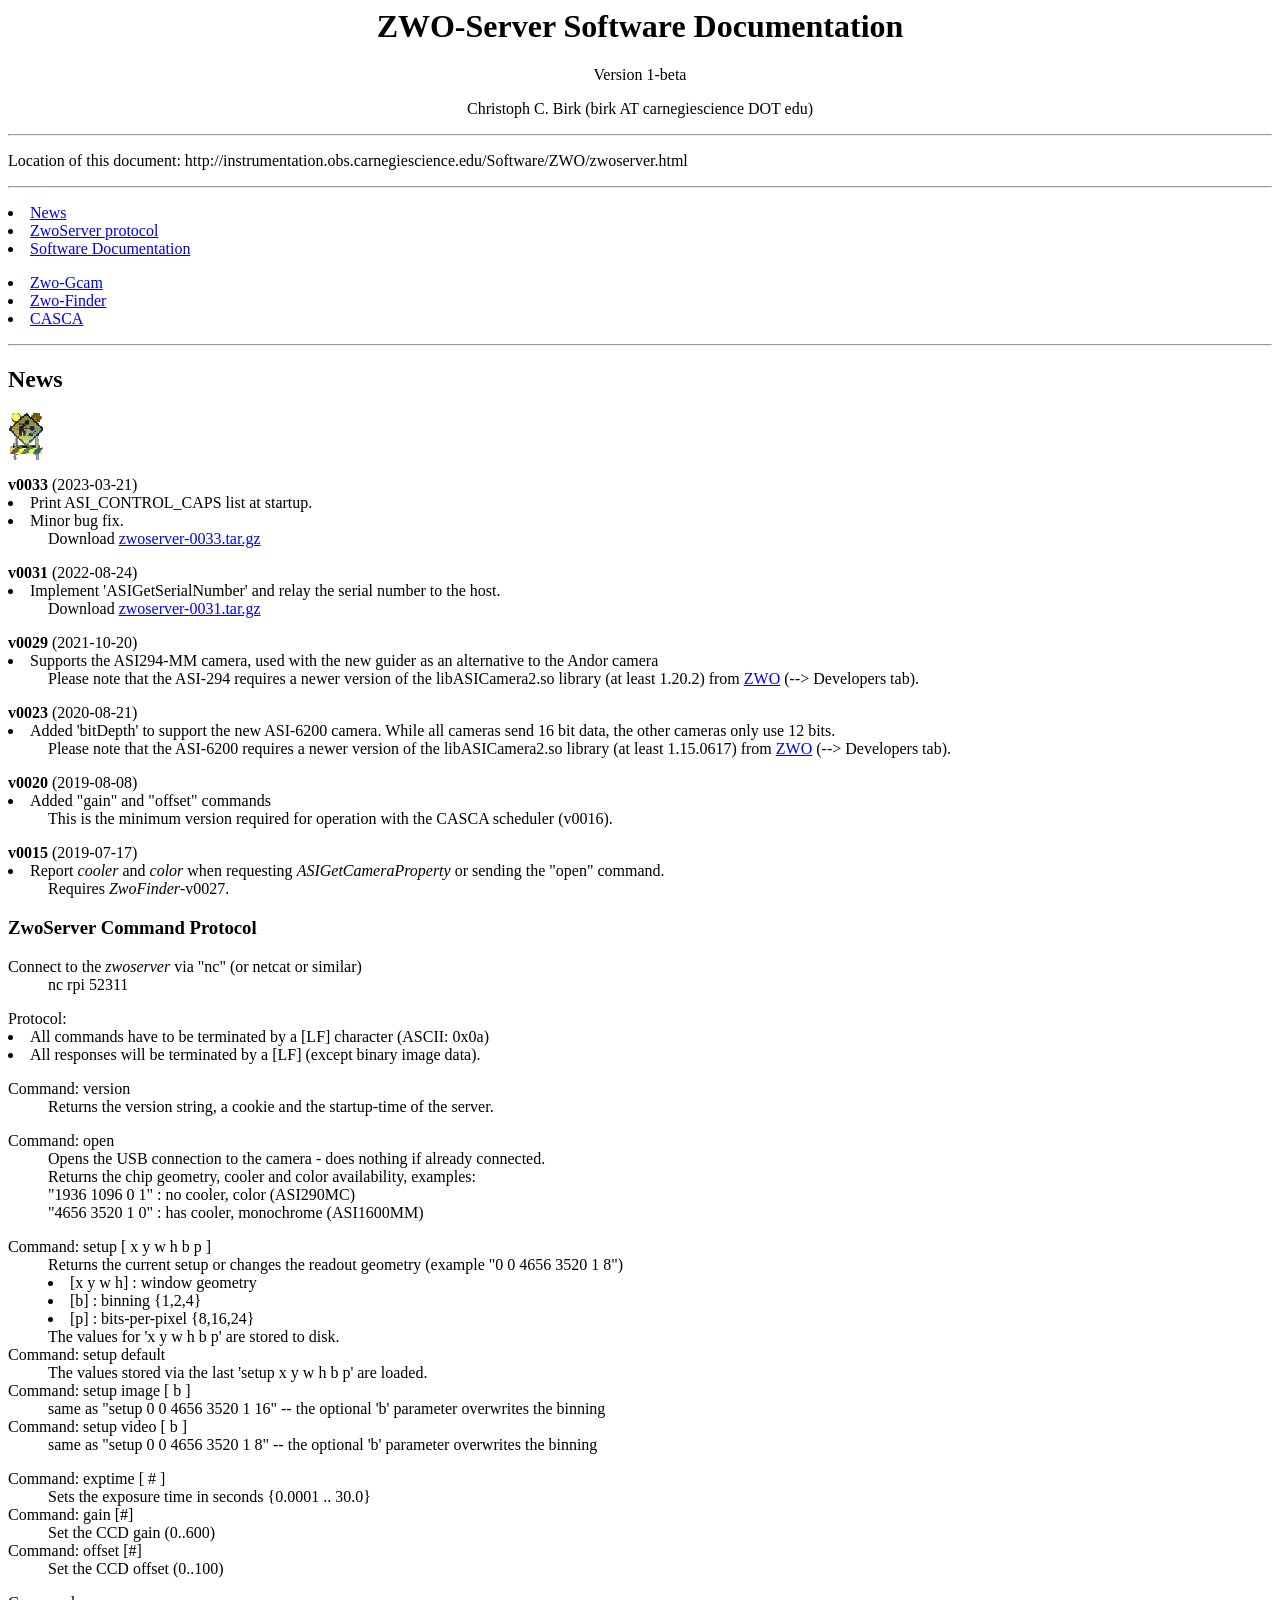
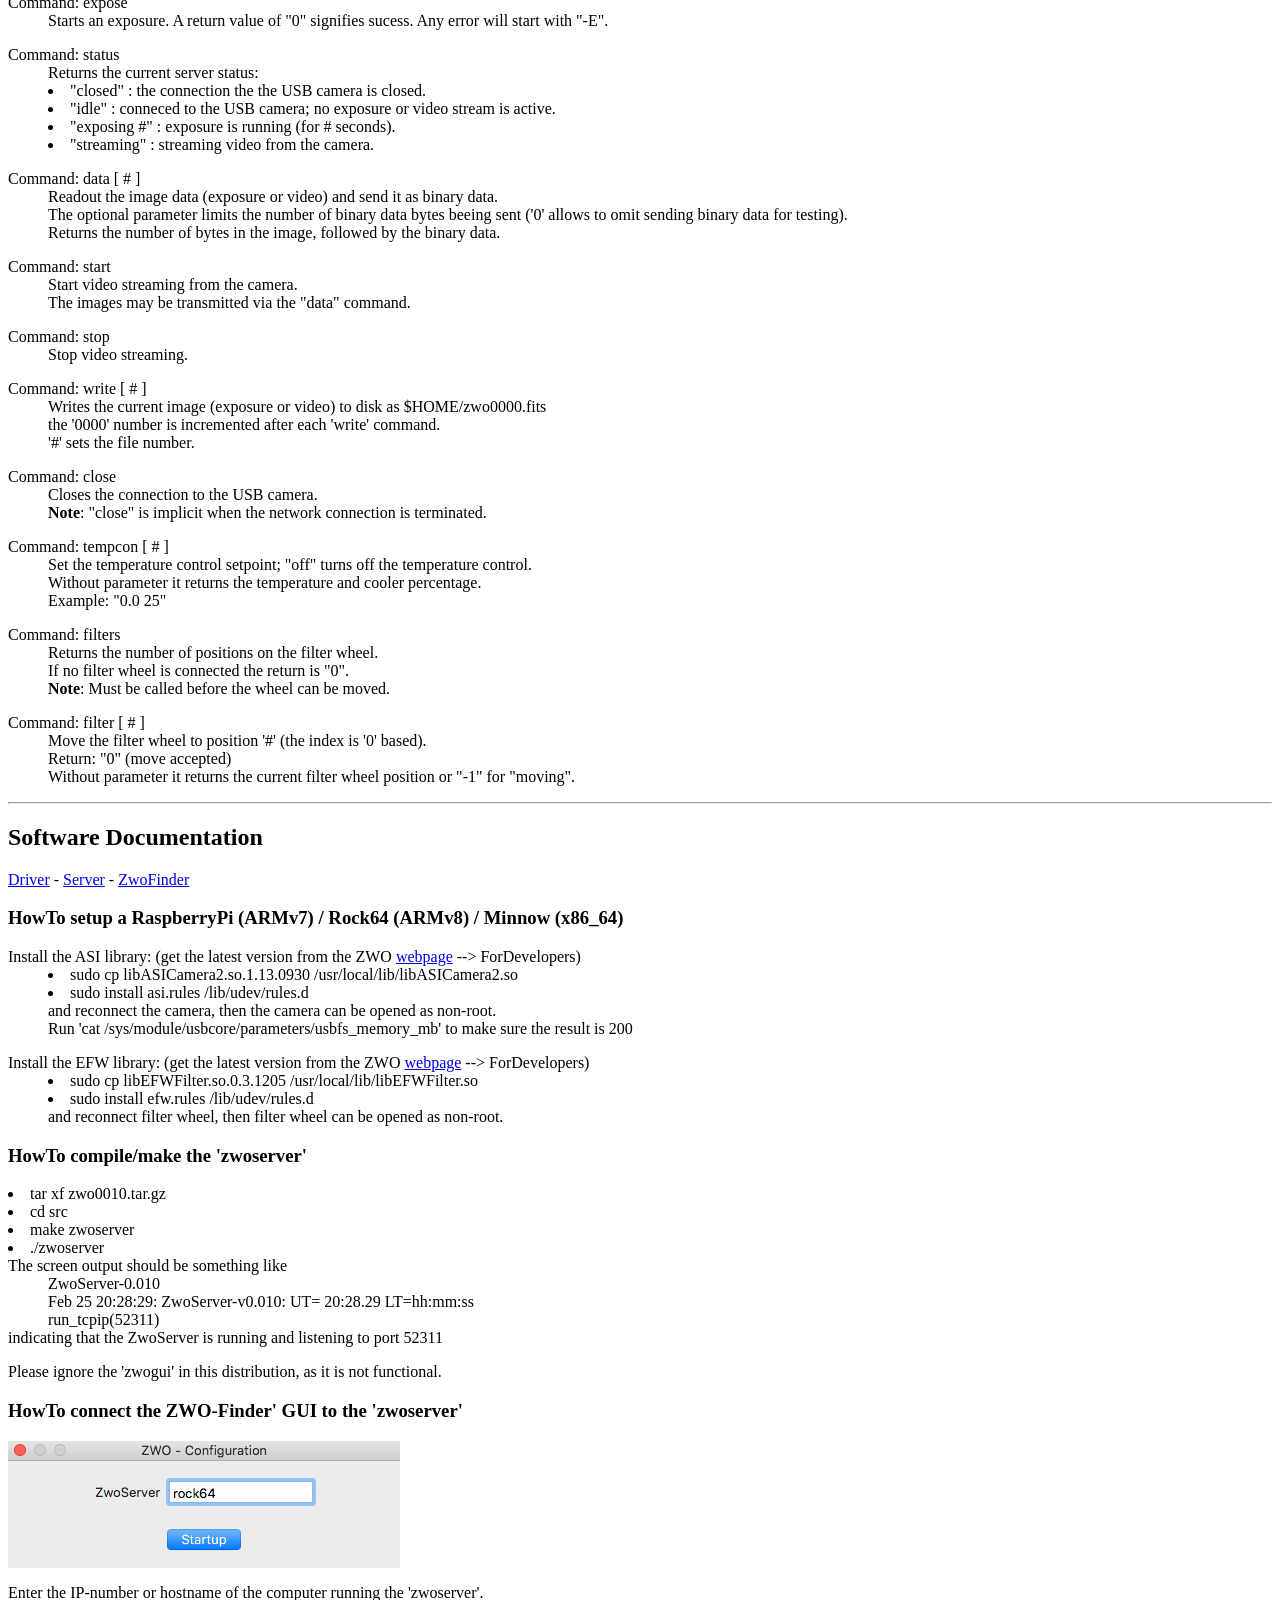
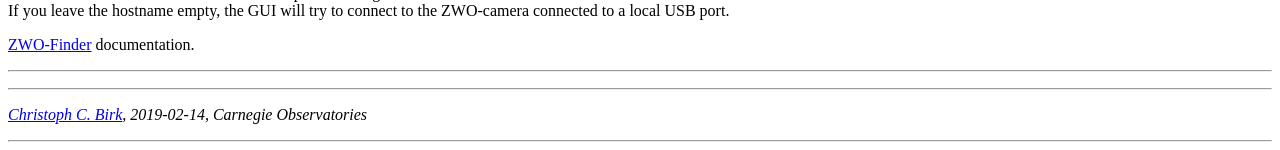
<file: docs/ZWO/zwoserver.html>
<HTML>
<TITLE>ZWO-Server</TITLE>

<center>
<H1>ZWO-Server Software Documentation</H1>
<p>Version 1-beta
<p>Christoph C. Birk (birk AT carnegiescience DOT edu)
<!--
<p><a href="./todo.png"><img src="./todo.png" width=224 height=137></a>
-->
</center>

<p>
<hr> <!-- =============================================================== -->
<p>

Location of this document:
http://instrumentation.obs.carnegiescience.edu/Software/ZWO/zwoserver.html

<p>
<hr> <!-- =============================================================== -->
<p>

<li><a href="#news">News</a>
<li><a href="#protocol">ZwoServer protocol</a>
<li><a href="#setup">Software Documentation</a>
<p> </p>
<li><a href="./zwogcam.html">Zwo-Gcam</a>
<li><a href="./zwofinder.html">Zwo-Finder</a>
<li><a href="../CASCA/">CASCA</a>

<p>
<hr> <!-- =============================================================== -->
<p>

<a name="news"></a>
<h2>News</h2>

<img src="./undercon_ani.gif">
<a name="v000"></a>

<dl>
<dt><b>v0033</b> (2023-03-21)  </dt>
<dt><li>Print ASI_CONTROL_CAPS list at startup. </dt>
<dt><li>Minor bug fix. </dt>
<dd>Download <a href="./Setup/zwoserver-0033.tar.gz">zwoserver-0033.tar.gz</a> </dd>
</dl>

<dl>
<dt><b>v0031</b> (2022-08-24)  </dt>
<dt><li>Implement 'ASIGetSerialNumber' and relay the serial number to the host. </dt>
<dd>Download <a href="./Setup/zwoserver-0031.tar.gz">zwoserver-0031.tar.gz</a> </dd>
</dl>

<dl>
<dt><b>v0029</b> (2021-10-20)  </dt>
<dt><li>Supports the ASI294-MM camera, used with the new guider as an
    alternative to the Andor camera </dt>
<dd>Please note that the ASI-294 requires a newer version of the 
    libASICamera2.so library (at least 1.20.2) from
    <a href="https://astronomy-imaging-camera.com/software-drivers">ZWO</a>
    (--&gt; Developers tab).
    </dd>
</dl>

<dl>
<dt><b>v0023</b> (2020-08-21)  </dt>
<dt><li>Added 'bitDepth' to support the new ASI-6200 camera. While all cameras
        send 16 bit data, the other cameras only use 12 bits. </dt>
<dd>Please note that the ASI-6200 requires a newer version of the 
    libASICamera2.so library (at least 1.15.0617) from
    <a href="https://astronomy-imaging-camera.com/software-drivers">ZWO</a>
    (--&gt; Developers tab).
    </dd>
</dl>

<dl>
<dt><b>v0020</b> (2019-08-08)  </dt>
<dt><li>Added "gain" and "offset" commands </dt>
<dd>This is the minimum version required for operation with the CASCA scheduler (v0016). </dt>
</dl>
<dl>
<dt><b>v0015</b> (2019-07-17)  </dt>
<dt><li>Report <i>cooler</i> and <i>color</i> when requesting
    <em>ASIGetCameraProperty</em> or sending the "open" command.  </dt>
<dd>Requires <em>ZwoFinder</em>-v0027. </dd>
</dl>


<a name="protocol"></a>
<h3>ZwoServer Command Protocol </h3>
<dl>
<dt>Connect to the <em>zwoserver</em> via "nc" (or netcat or similar) </dt>
<dd>nc rpi 52311 </dd>
</dl>

Protocol:
<li>All commands have to be terminated by a [LF] character (ASCII: 0x0a)
<li>All responses will be terminated by a [LF] (except binary image data).

<dl>
<dt>Command: version  </dt>
<dd>Returns the version string, a cookie and the startup-time of the server. </dd>
<p>
<dt>Command: open  </dt>
<dd>Opens the USB connection to the camera - does nothing if already connected. </dd>
<dd>Returns the chip geometry, cooler and color availability, examples: </dd>
<dd>"1936 1096 0 1" : no cooler, color (ASI290MC) </dd>
<dd>"4656 3520 1 0" : has cooler, monochrome (ASI1600MM) </dd>
<p>
<dt>Command: setup [ x y w h b p ]  </dt>
<dd>Returns the current setup or changes the readout geometry 
    (example "0 0 4656 3520 1 8") </dd>
<dd><li>[x y w h] : window geometry </dd>
<dd><li>[b] : binning {1,2,4} </dd>
<dd><li>[p] : bits-per-pixel {8,16,24} </dd>
<dd>The values for 'x y w h b p' are stored to disk.
<dt>Command: setup default  </dt>
<dd>The values stored via the last 'setup x y w h b p' are loaded.  </dd>
<dt>Command: setup image [ b ] </dt>
<dd>same as "setup 0 0 4656 3520 1 16"  -- the optional 'b' parameter overwrites the binning </dd>
<dt>Command: setup video [ b ]  </dt>
<dd>same as "setup 0 0 4656 3520 1 8"  -- the optional 'b' parameter overwrites the binning </dd>
<p>
<dt>Command: exptime [ # ]  </dt>
<dd>Sets the exposure time in seconds {0.0001 .. 30.0}  </dd>
<dt>Command: gain [#] </dt>
<dd>Set the CCD gain (0..600) <dd>
<dt>Command: offset [#] </dt>
<dd>Set the CCD offset (0..100) <dd>
<p>
<dt>Command: expose  </dt>
<dd>Starts an exposure. A return value of "0" signifies sucess.
    Any error will start with "-E". </dd>
<p>
<dt>Command: status  </dt>
<dd>Returns the current server status:  </dd>
<dd><li>"closed" : the connection the the USB camera is closed.  </dd>
<dd><li>"idle" : conneced to the USB camera; 
    no exposure or video stream is active. </dd>
<dd><li>"exposing #" : exposure is running (for # seconds).  </dd>
<dd><li>"streaming" : streaming video from the camera.  </dd>
<p>
<dt>Command: data [ # ]  </dt>
<dd>Readout the image data (exposure or video) and send it as binary data. </dd>
<dd>The optional parameter limits the number of binary data bytes beeing
    sent ('0' allows to omit sending binary data for testing).  </dd>
<dd>Returns the number of bytes in the image, followed by the binary data.  </dd>
<p>
<dt>Command: start  </dt>
<dd>Start video streaming from the camera.  </dd>
<dd>The images may be transmitted via the "data" command.  </dd>
<p>
<dt>Command: stop  </dt>
<dd>Stop video streaming.  </dd>
<p>
<dt>Command: write [ # ]  </dt>
<dd>Writes the current image (exposure or video) to disk as 
    $HOME/zwo0000.fits </dd>
<dd>the '0000' number is incremented after each 'write' command. </dd>
<dd>'#' sets the file number. </dd>
<p>
<dt>Command: close  </dt>
<dd>Closes the connection to the USB camera.  </dd>
<dd><b>Note</b>: "close" is implicit when the network connection is terminated.  </dd>
<p>
<dt>Command: tempcon [ # ] </dt>
<dd>Set the temperature control setpoint; 
    "off" turns off the temperature control.  </dd>
<dd>Without parameter it returns the temperature and cooler percentage. </dd>
<dd>Example: "0.0 25" </dd>
<p>
<dt>Command: filters </dt>
<dd>Returns the number of positions on the filter wheel.  </dd>
<dd>If no filter wheel is connected the return is "0".  </dd>
<dd><b>Note</b>: Must be called before the wheel can be moved. </dd>
<p>
<dt>Command: filter [ # ]  </dt>
<dd>Move the filter wheel to position '#' (the index is '0' based).  </dd>
<dd>Return: "0" (move accepted)
<dd>Without parameter it returns the current filter 
    wheel position or "-1" for "moving".  </dd>
<p>
<dt>  </dt>
<dd>  </dd>
<dd>  </dd>
</dl>

<!--
<a href="./notes.html">Release Notes</a>
-->

<p>
<hr> <!-- =============================================================== -->
<p>

<a name="setup"></a>
<h2>Software Documentation</h2>

<a href="#rpisetup">Driver</a> -
<a href="#servermake">Server</a> -
<a href="#zwofinder">ZwoFinder</a> 
<p>

<a name="rpisetup"></a>
<h3>HowTo setup a RaspberryPi (ARMv7) / Rock64 (ARMv8) / Minnow (x86_64) </h3>
<dl>
<dt>Install the ASI library: 
  (get the latest version from the ZWO 
  <a href="https://astronomy-imaging-camera.com/software-drivers">webpage</a>
  --&gt; ForDevelopers)
  </dt>
<dd><li>sudo cp libASICamera2.so.1.13.0930 /usr/local/lib/libASICamera2.so   </dd>
<dd><li>sudo install asi.rules /lib/udev/rules.d </dd>
<dd>and reconnect the camera, then the camera can be opened as non-root. </dd>
<dd>Run 'cat /sys/module/usbcore/parameters/usbfs_memory_mb' to make sure the result is 200 </dd>
<p>
<dt>Install the EFW library: 
  (get the latest version from the ZWO 
  <a href="https://astronomy-imaging-camera.com/software-drivers">webpage</a>
  --&gt; ForDevelopers)
    </dt>
<dd><li>sudo cp libEFWFilter.so.0.3.1205 /usr/local/lib/libEFWFilter.so   </dd>
<dd><li>sudo install efw.rules /lib/udev/rules.d </dd>
<dd>and reconnect filter wheel, then filter wheel can be opened as non-root. </dd>
<dt>  </dt>
<dd>  </dd>
</dl>

<a name="servermake"></a>
<h3>HowTo compile/make the 'zwoserver'</h3>
<dl>
<dt><li>tar xf zwo0010.tar.gz </dt>
<dt><li>cd src </dt>
<dt><li>make zwoserver </dt>
<dt><li>./zwoserver </dt>
<dt>The screen output should be something like  </dt>
<dd>ZwoServer-0.010  </dd>
<dd>Feb 25 20:28:29: ZwoServer-v0.010: UT= 20:28.29 LT=hh:mm:ss  </dd>
<dd>run_tcpip(52311) </dd>
<dt>indicating that the ZwoServer is running and listening to port 52311 </dt>
</dl>
Please ignore the 'zwogui' in this distribution, as it is not functional.

<a name="zwofinder"></a>
<h3>HowTo connect the ZWO-Finder' GUI to the 'zwoserver'</h3>

<img src="config.png">
<P>
Enter the IP-number or hostname of the computer running the 'zwoserver'.
<br>
If you leave the hostname empty, the GUI will try to connect to the 
ZWO-camera connected to a local USB port.
<p>
<a href="./zwofinder.html">ZWO-Finder</a> documentation.


<p>
<hr> <!-- =============================================================== -->
<p>

<p>
<hr> <!-- =============================================================== -->
<p>

<address>
<a href="http://users.obs.carnegiescience.edu/birk/ChristophBirk.html">
Christoph C. Birk</a>,
2019-02-14, Carnegie Observatories
</address>

<p>
<hr> <!-- =============================================================== -->

</html>
</file>
